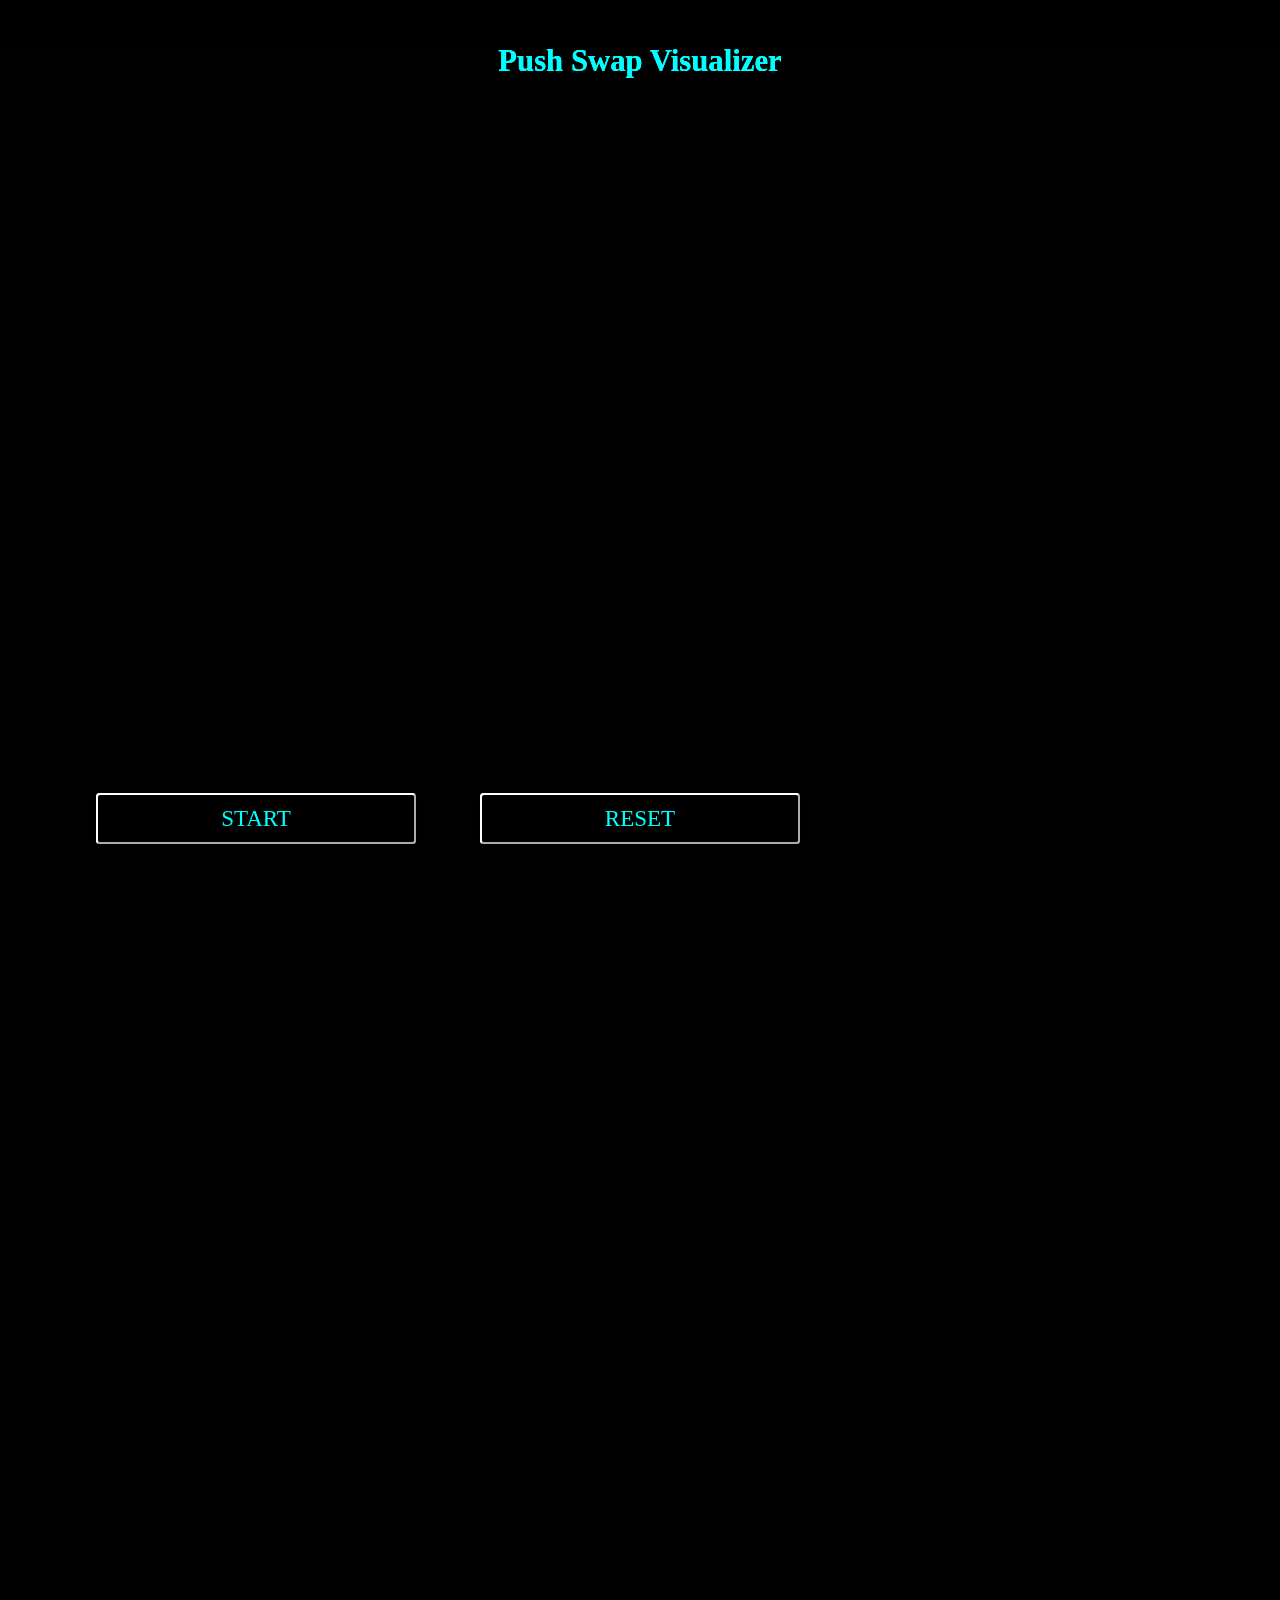
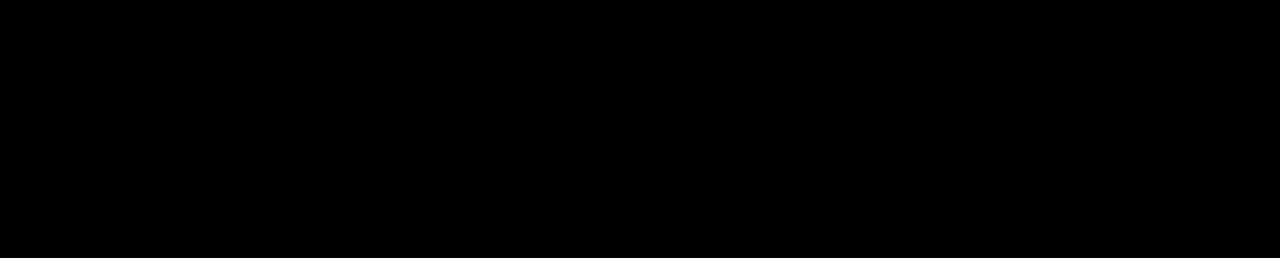
<file: visualizer/index.html>
<!DOCTYPE html>
<html>
    <head>
        <meta name="viewport" width=device-width, initial-scale=1.0, maximum-scale=1.0, user-scalable=0>
        <meta http-equiv="Content-Type" content="text/html; charset=utf-8">
        <link rel="stylesheet" type="text/css" href="styles.css">
        <script src="addons/p5.min.js"></script>
        <script src="visualizer.js"></script>
    </head>
    <body>
        <div id="title_div">
            <h1 id="title">Push Swap Visualizer</h1>
        </div>
        <div id="input_div">
            <integers></integers>
            <commands></commands>
        </div>
        <div id="menu_div">
            <button class="intro_button hvr-outline-in" type="button" onclick="window.location.href='/game'">START</button>
            <button class="intro_button hvr-outline-in" type="button" onclick="window.location.href='/game'">RESET</button>
        </div>
    </body>
</html>
<!DOCTYPE html>
<html>
    <head>
        <meta name="viewport" width=device-width, initial-scale=1.0, maximum-scale=1.0, user-scalable=0>
        <meta http-equiv="Content-Type" content="text/html; charset=utf-8">
        <link rel="stylesheet" type="text/css" href="styles.css">
        <script src="addons/p5.min.js"></script>
        <script src="visualizer.js"></script>
    </head>
    <body>
        <div id="title_div">
            <h1 id="title">Push Swap Visualizer</h1>
        </div>
        <div id="input_div">
            <p id="integers"></p>
Hello World
            <p id="commands"></p>
        </div>
        <div id="menu_div">
            <button class="intro_button hvr-outline-in" type="button" onclick="window.location.href='/game'">START</button>
            <button class="intro_button hvr-outline-in" type="button" onclick="window.location.href='/game'">RESET</button>
        </div>
    </body>
</html>
</file>
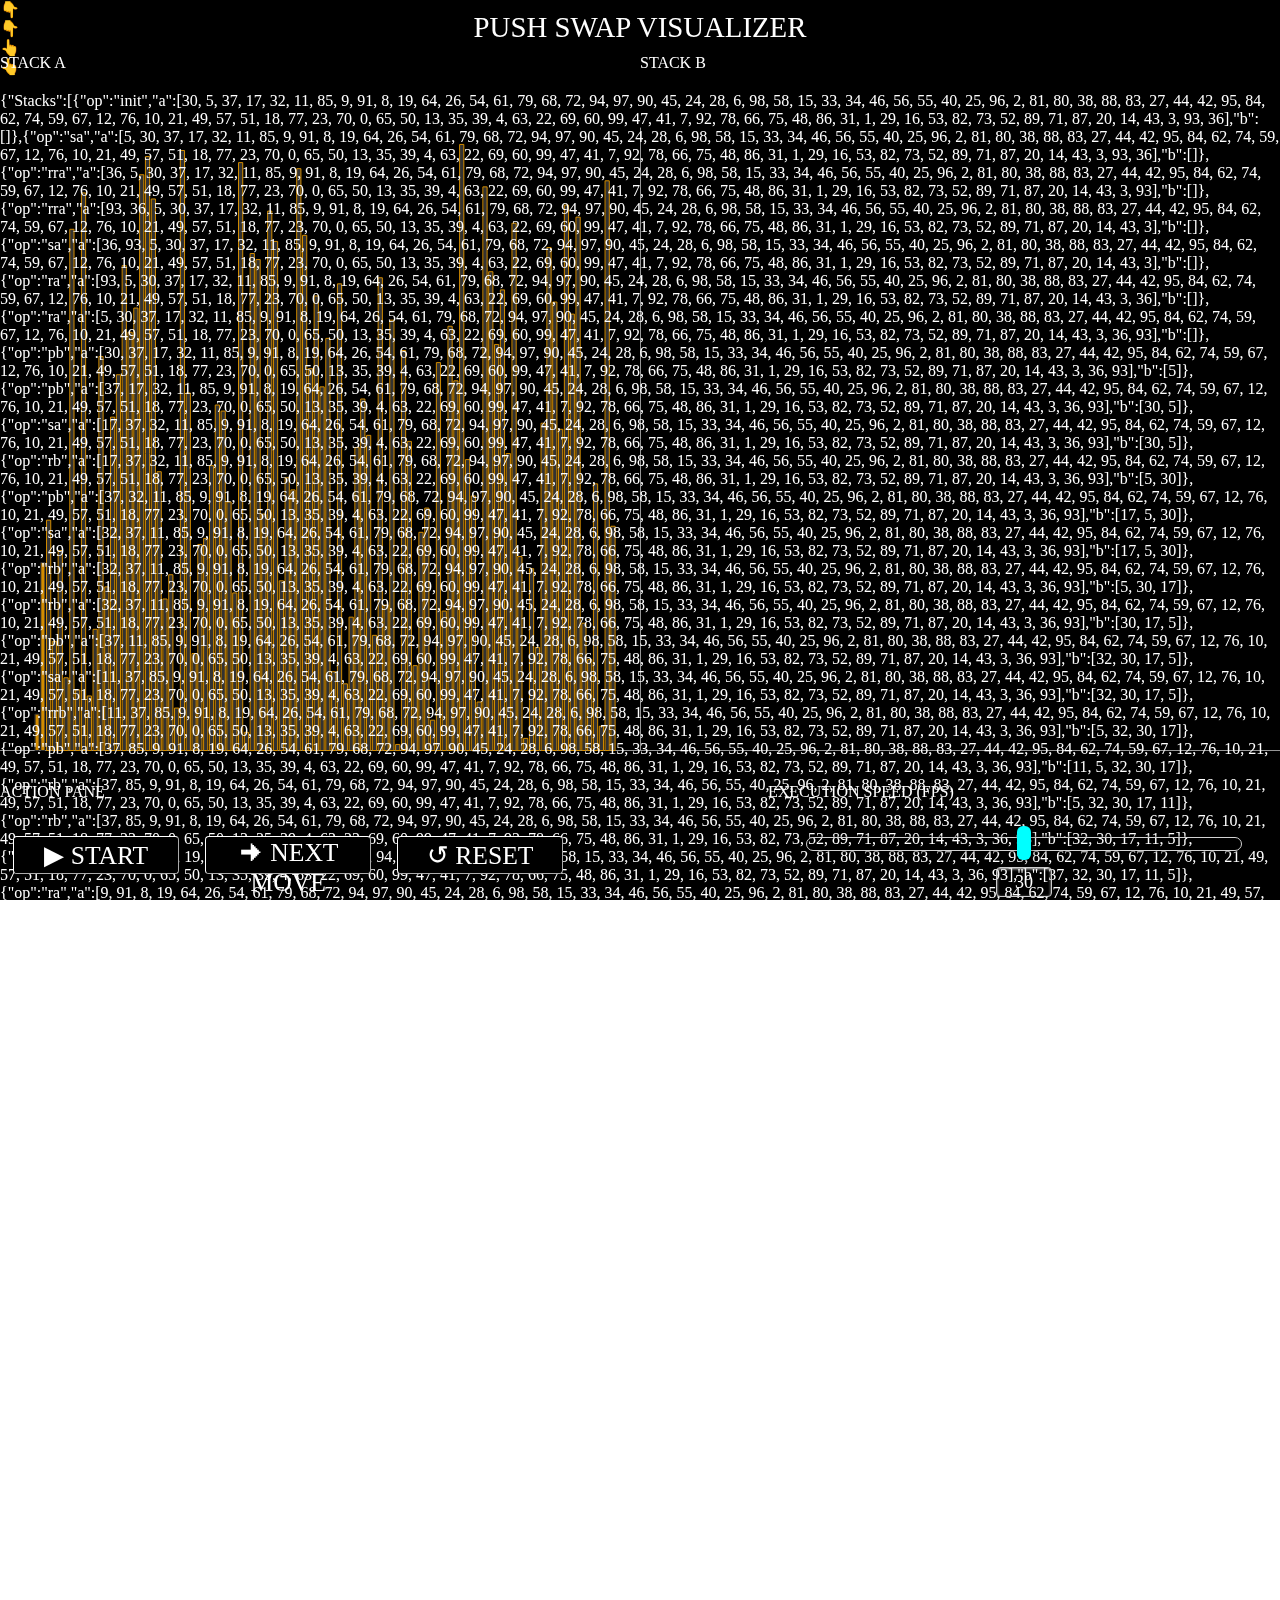
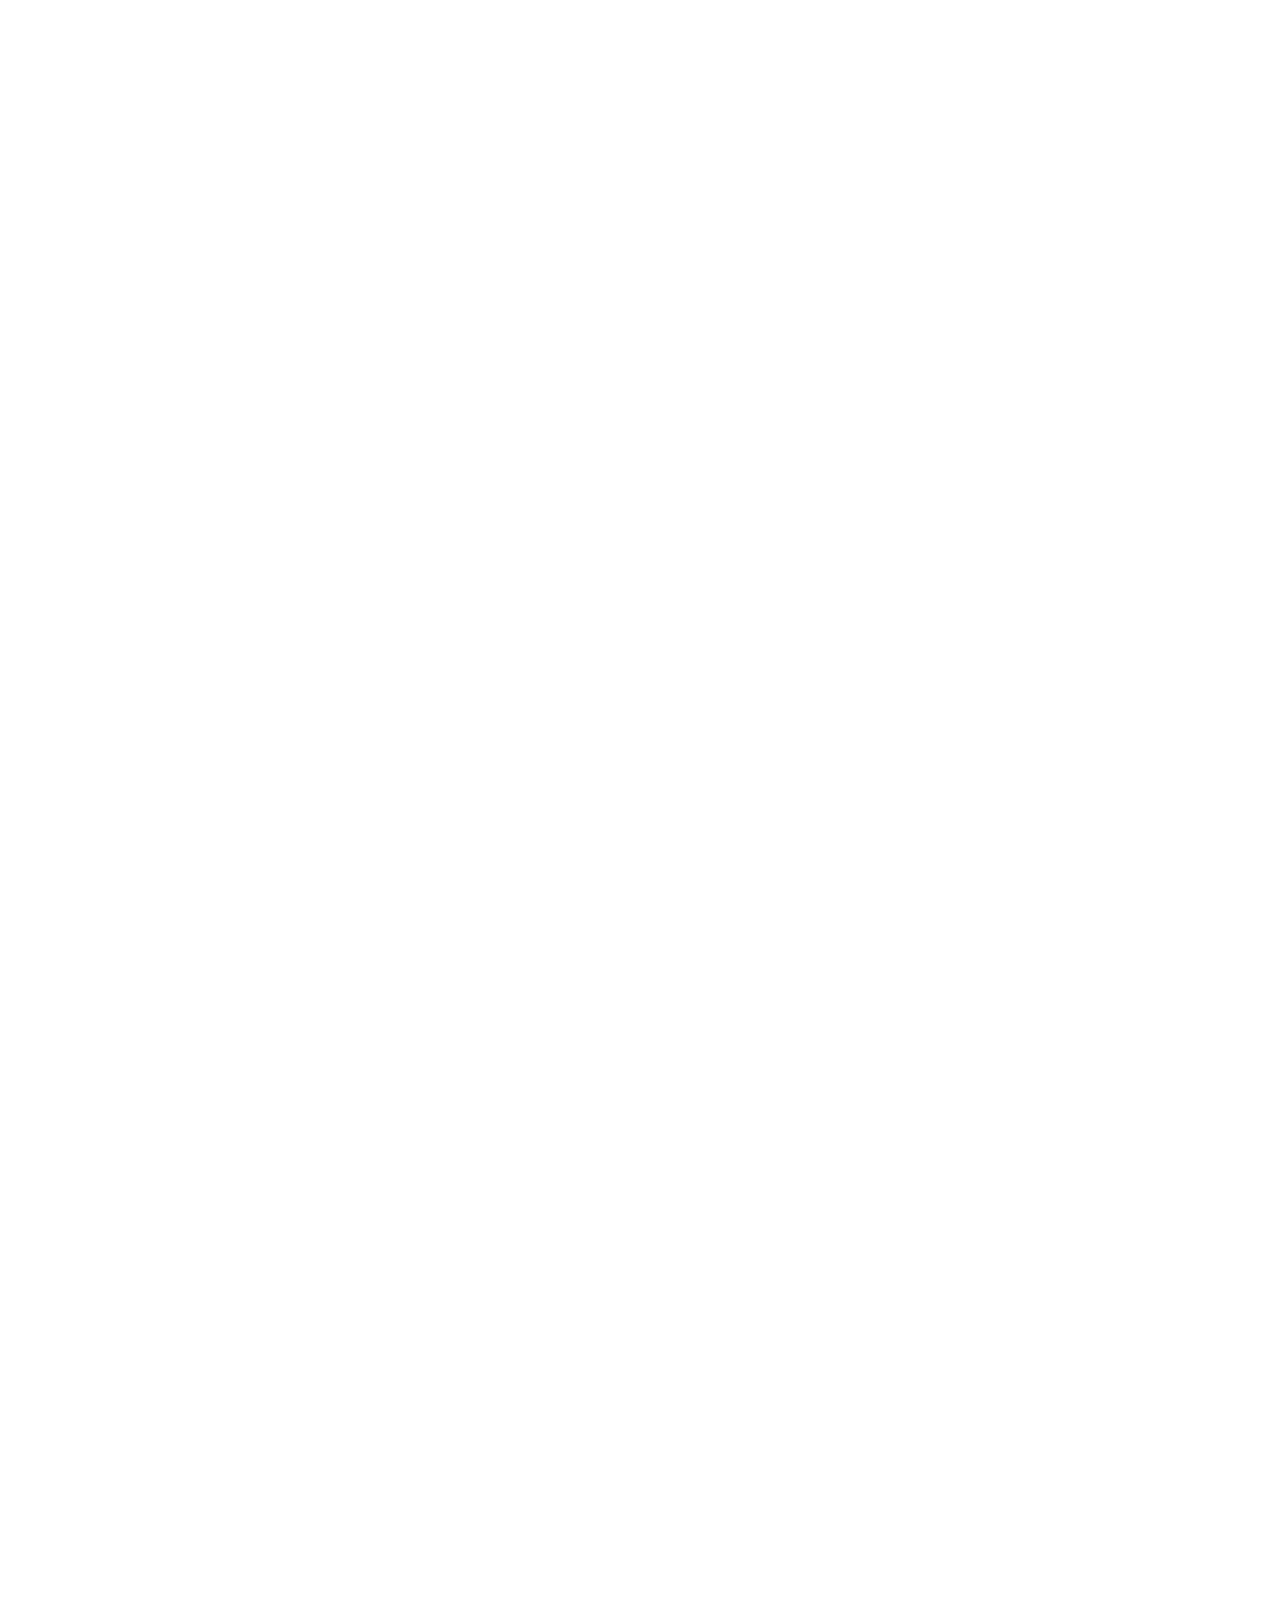
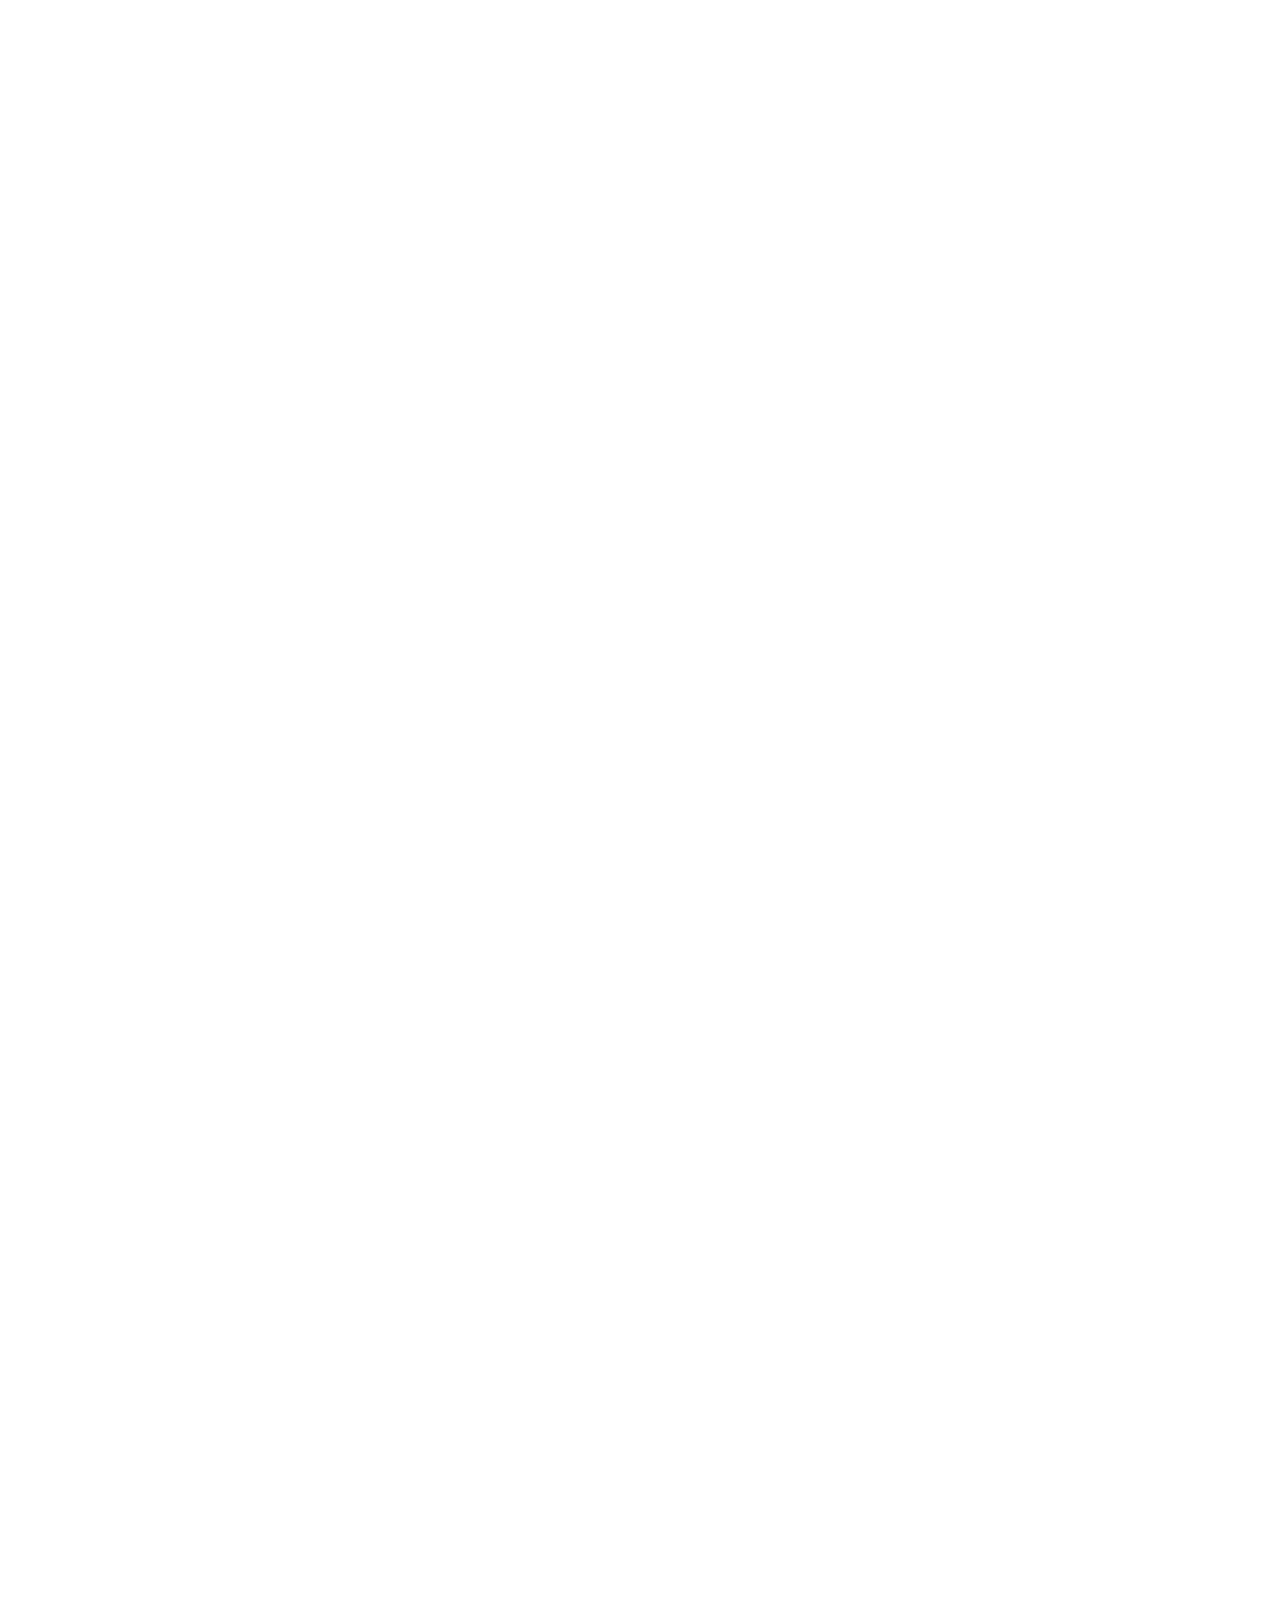
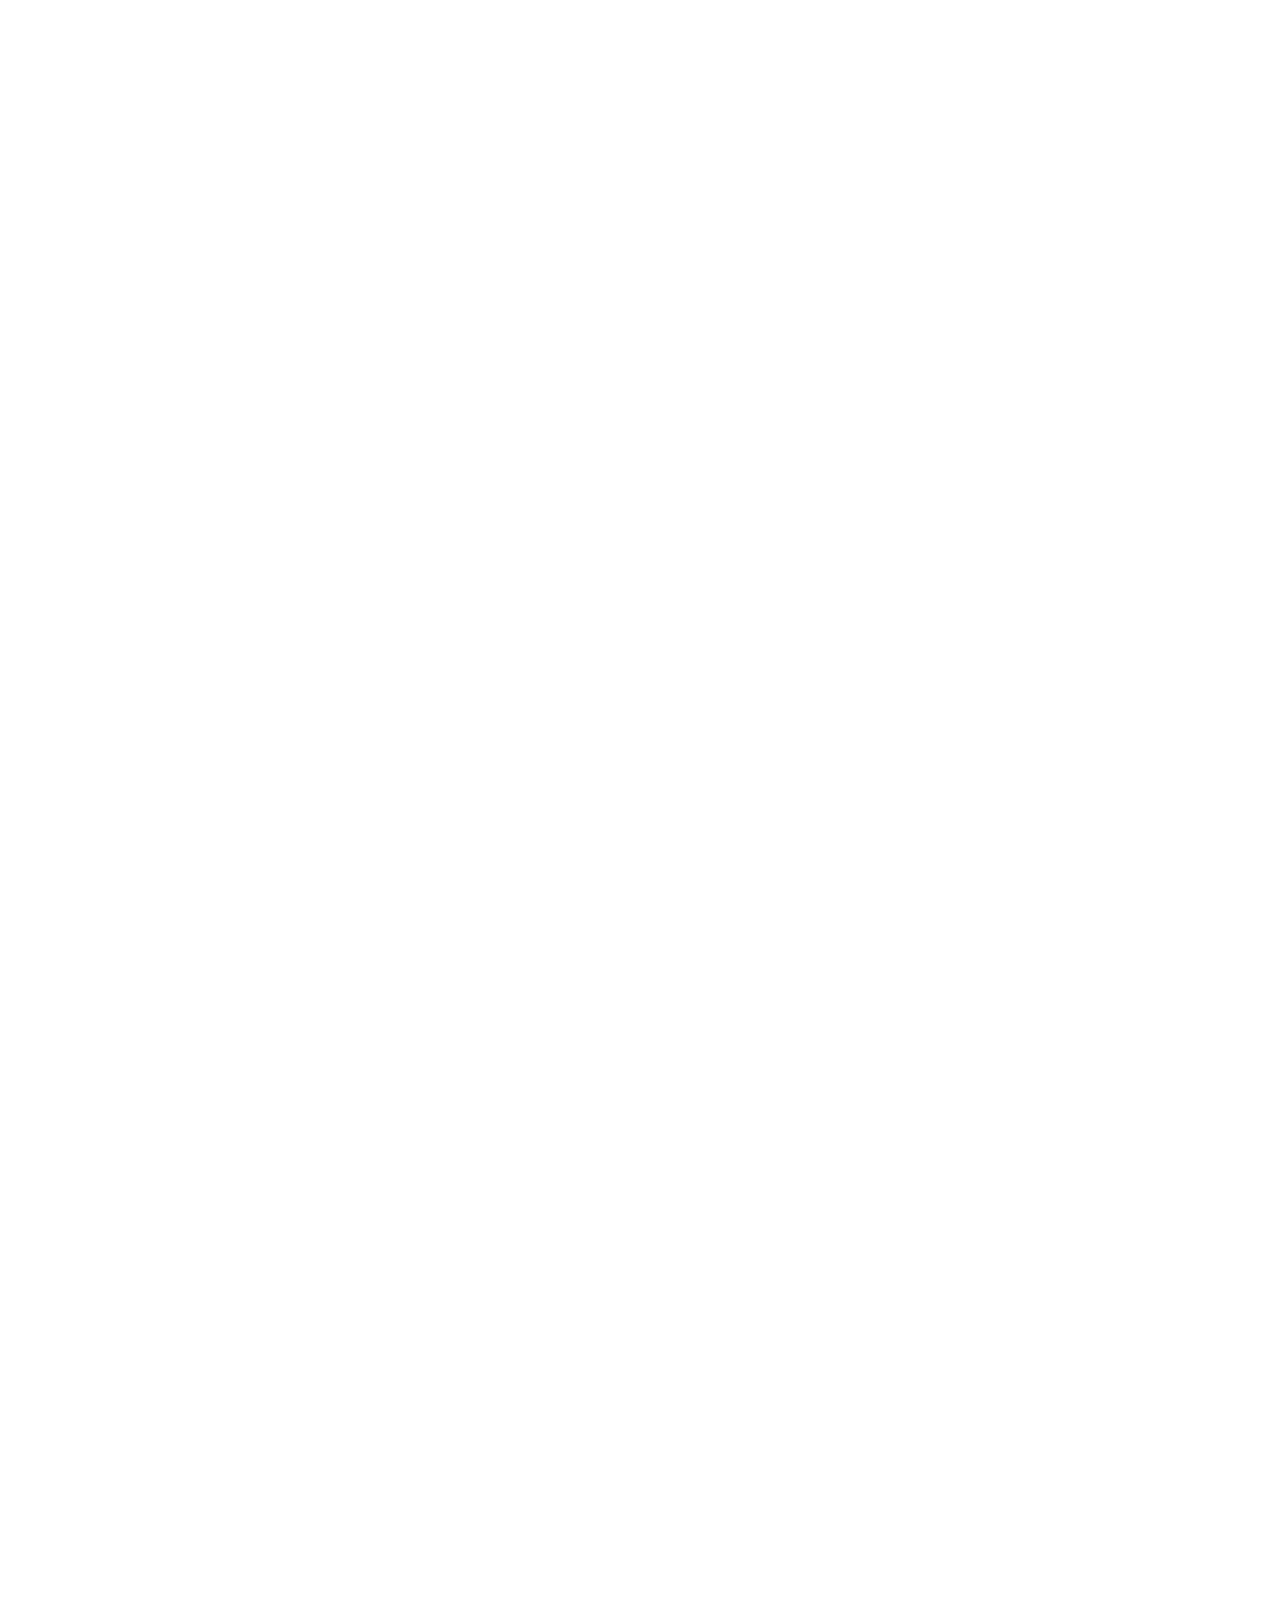
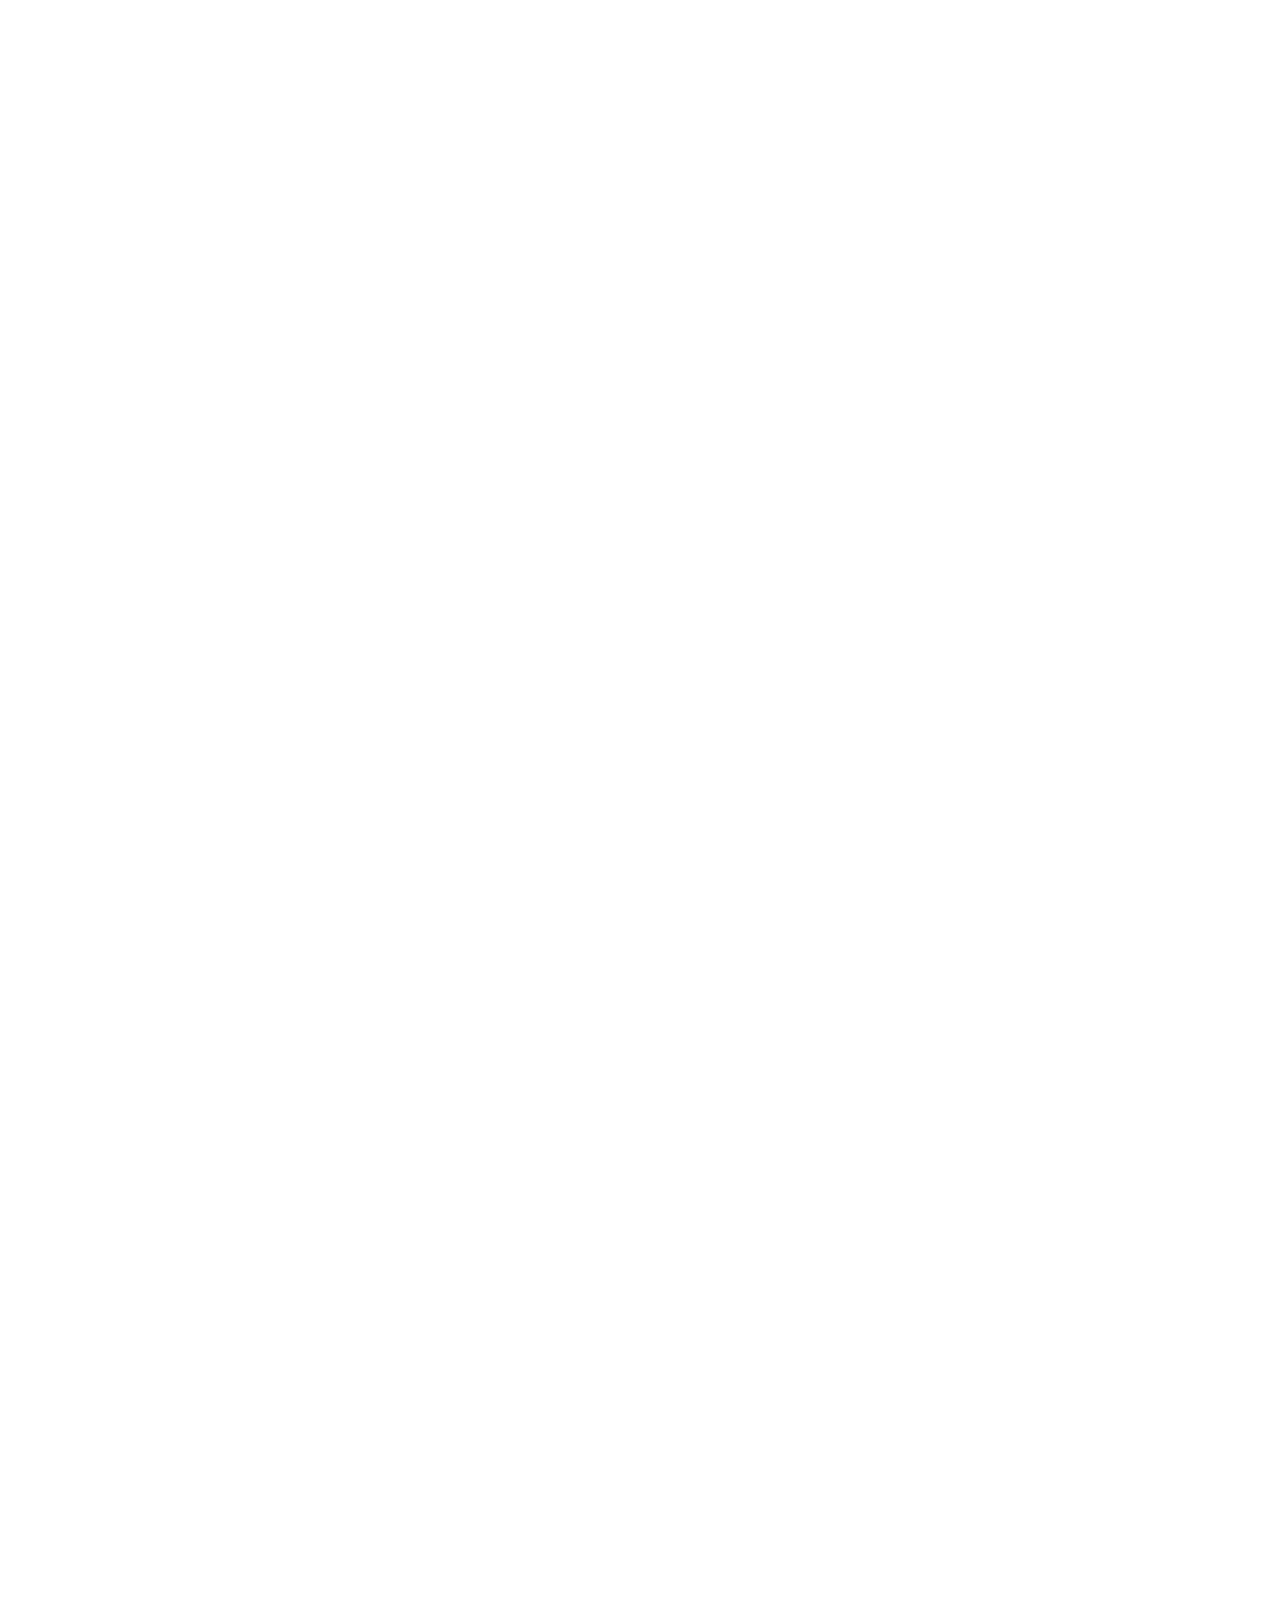
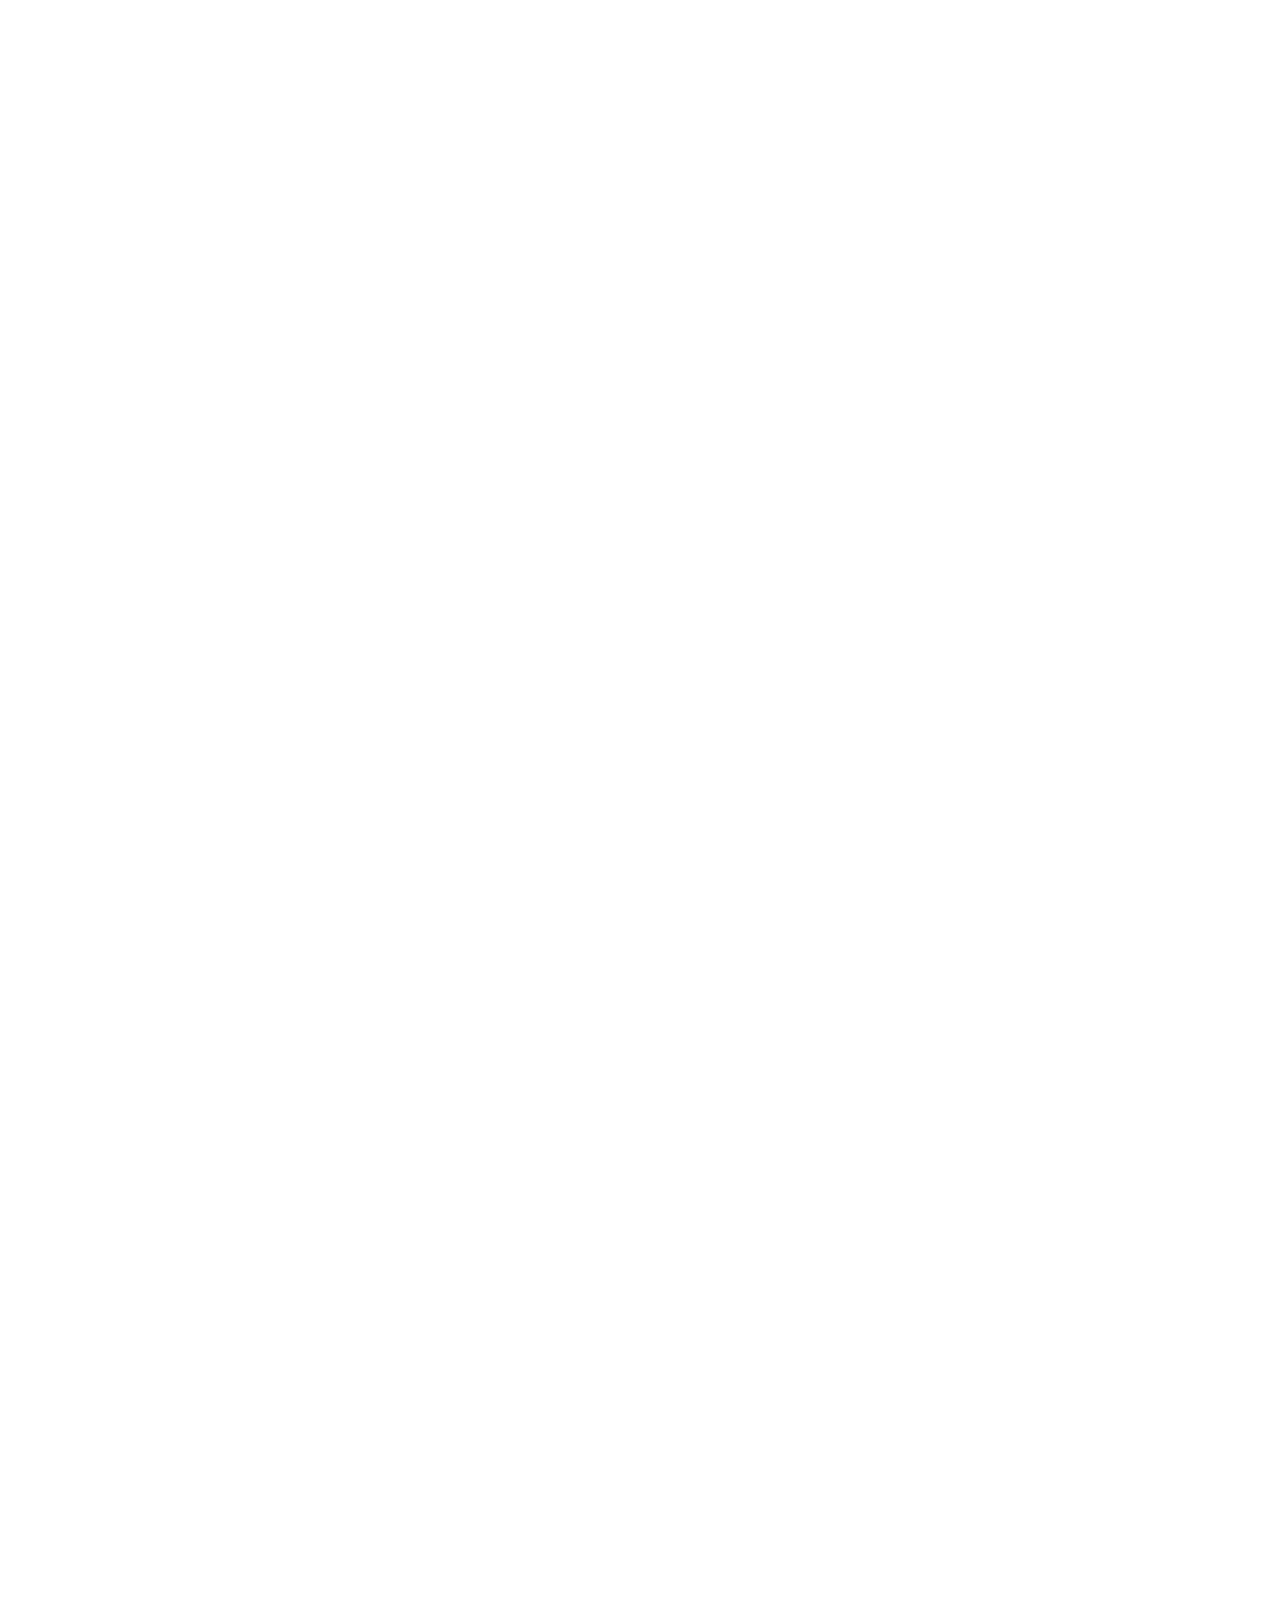
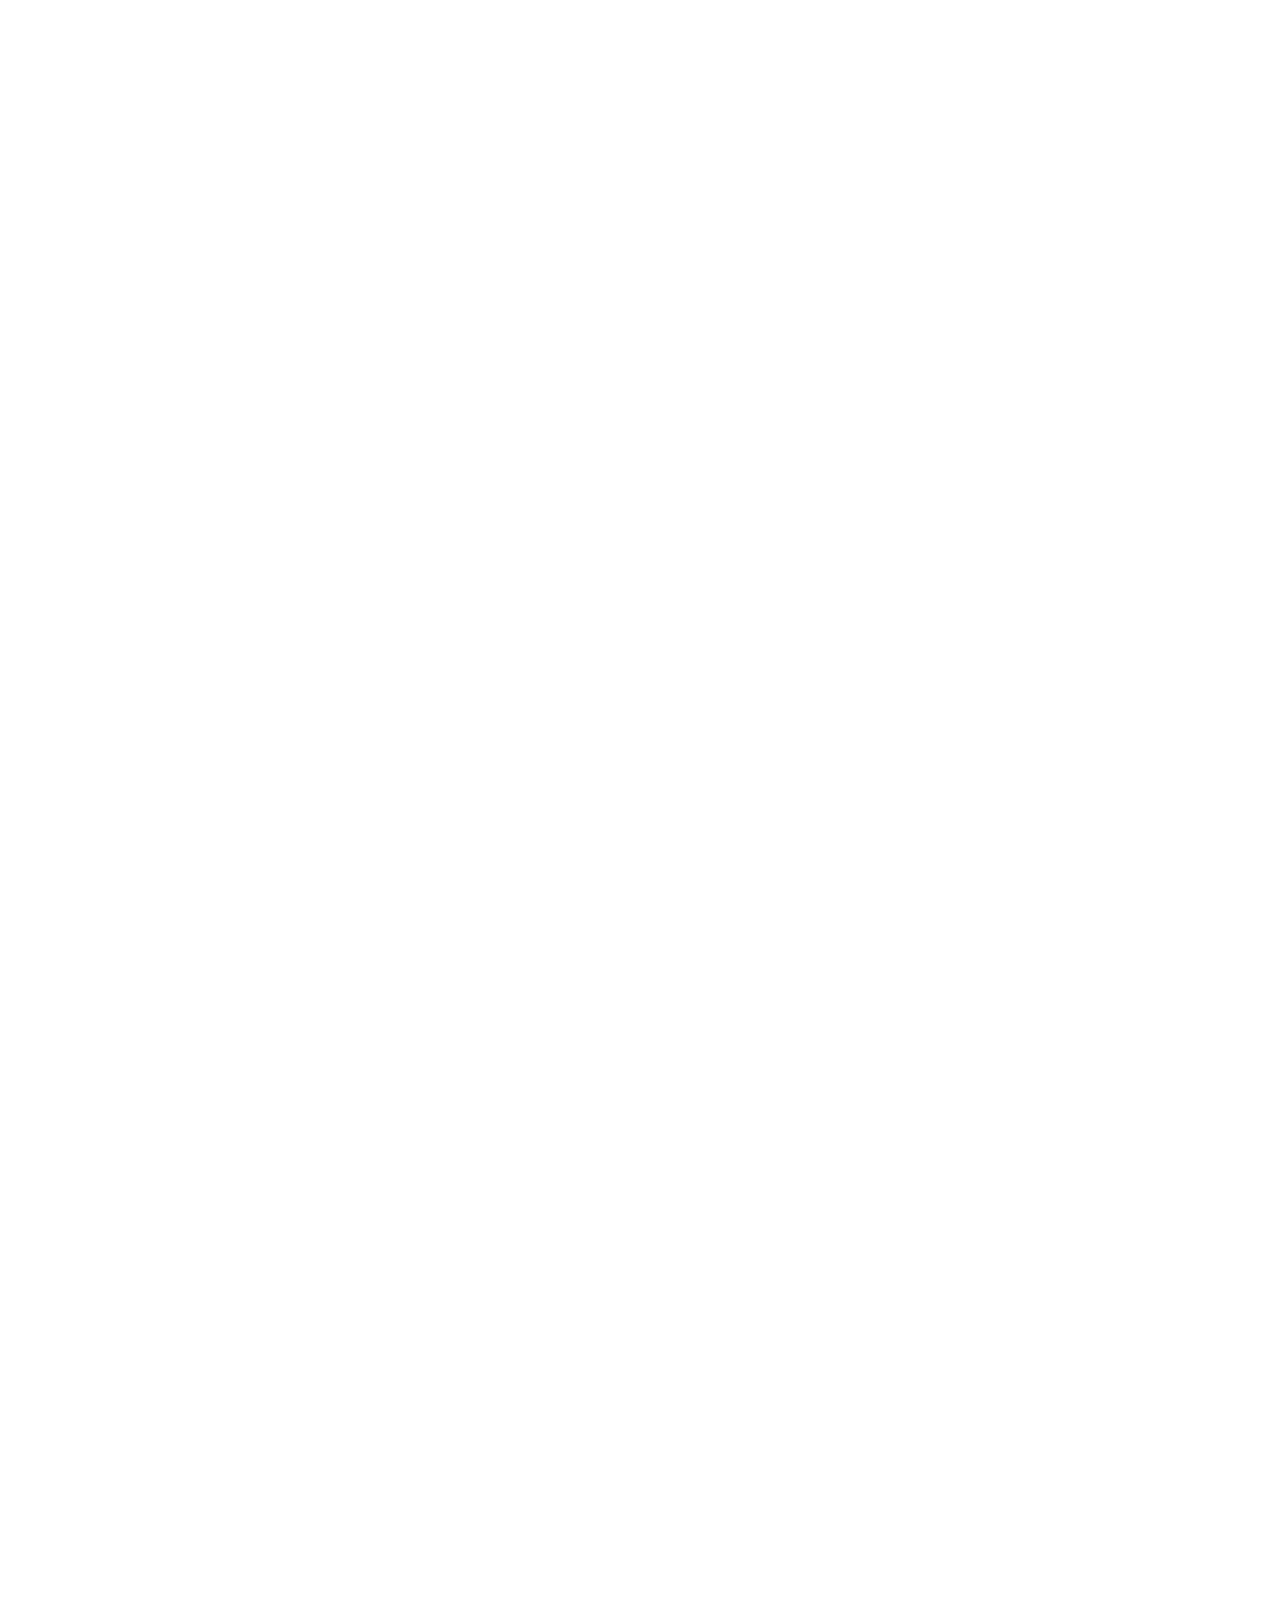
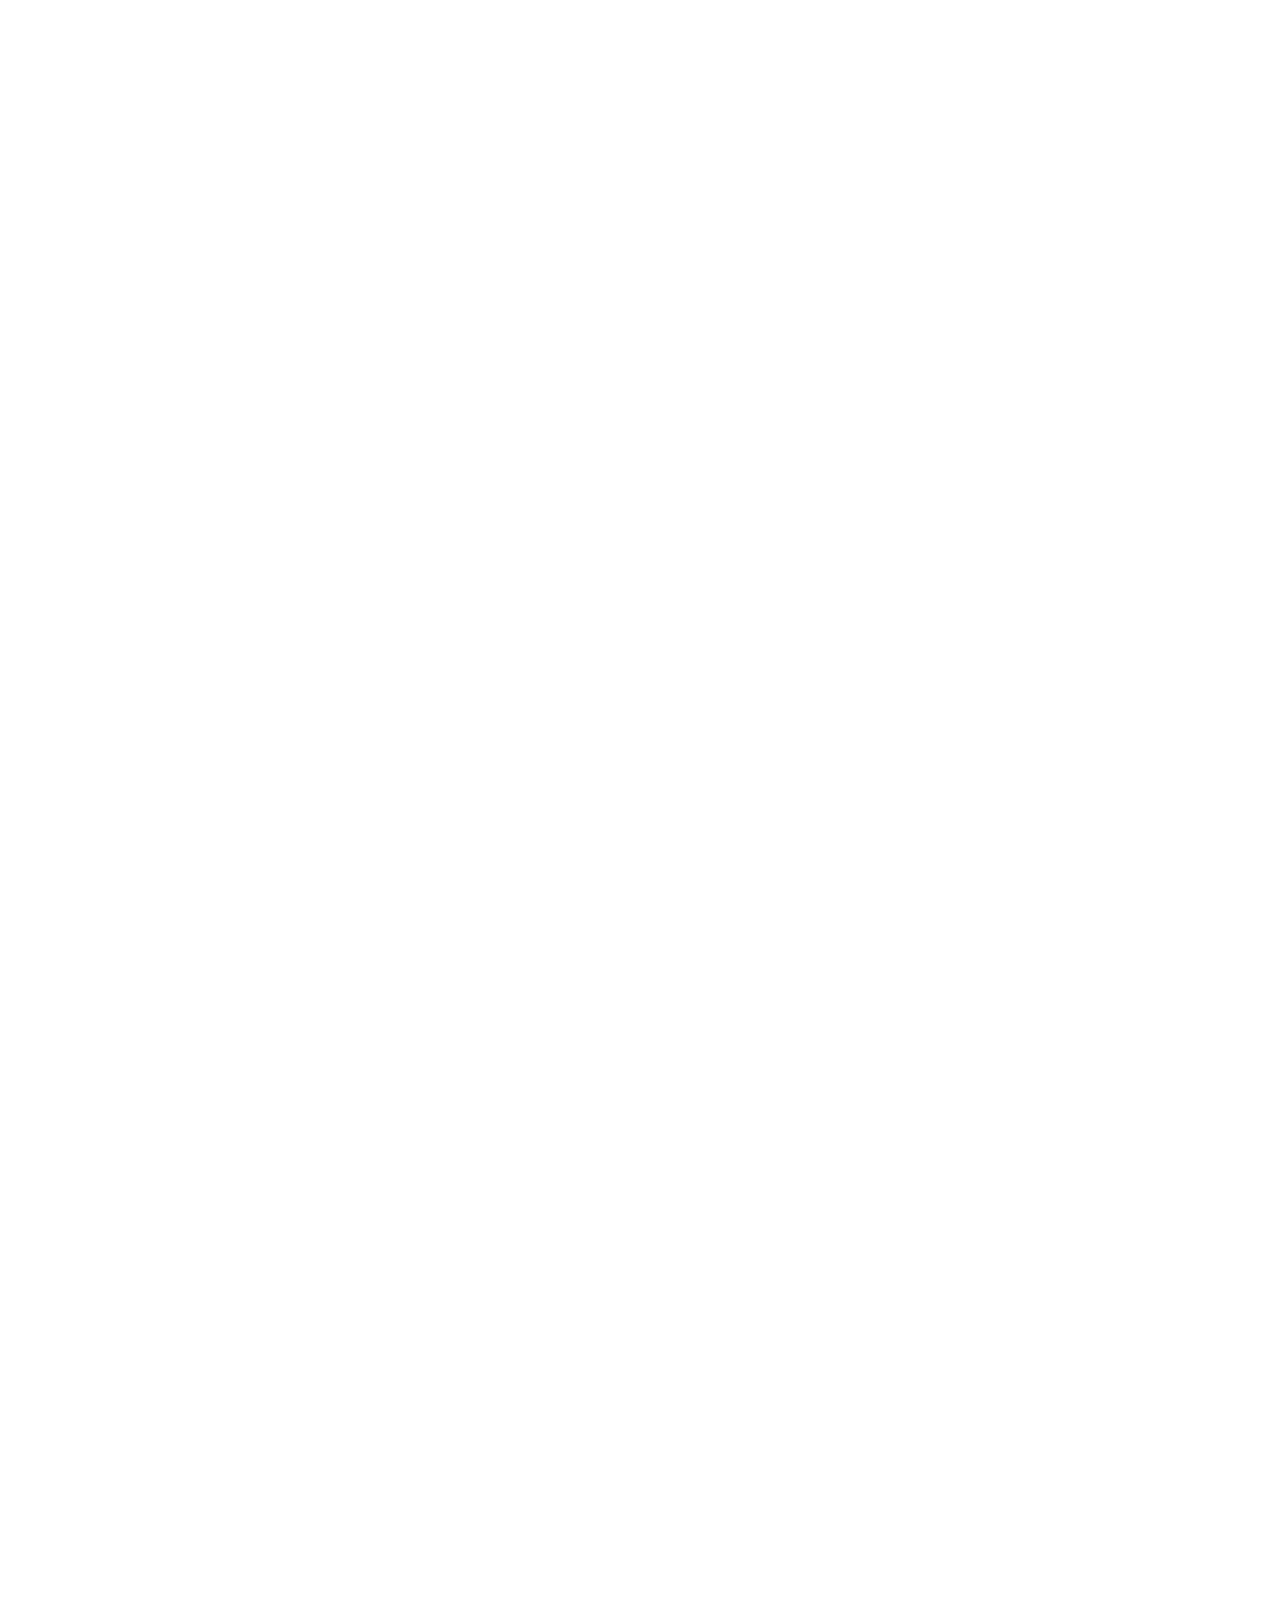
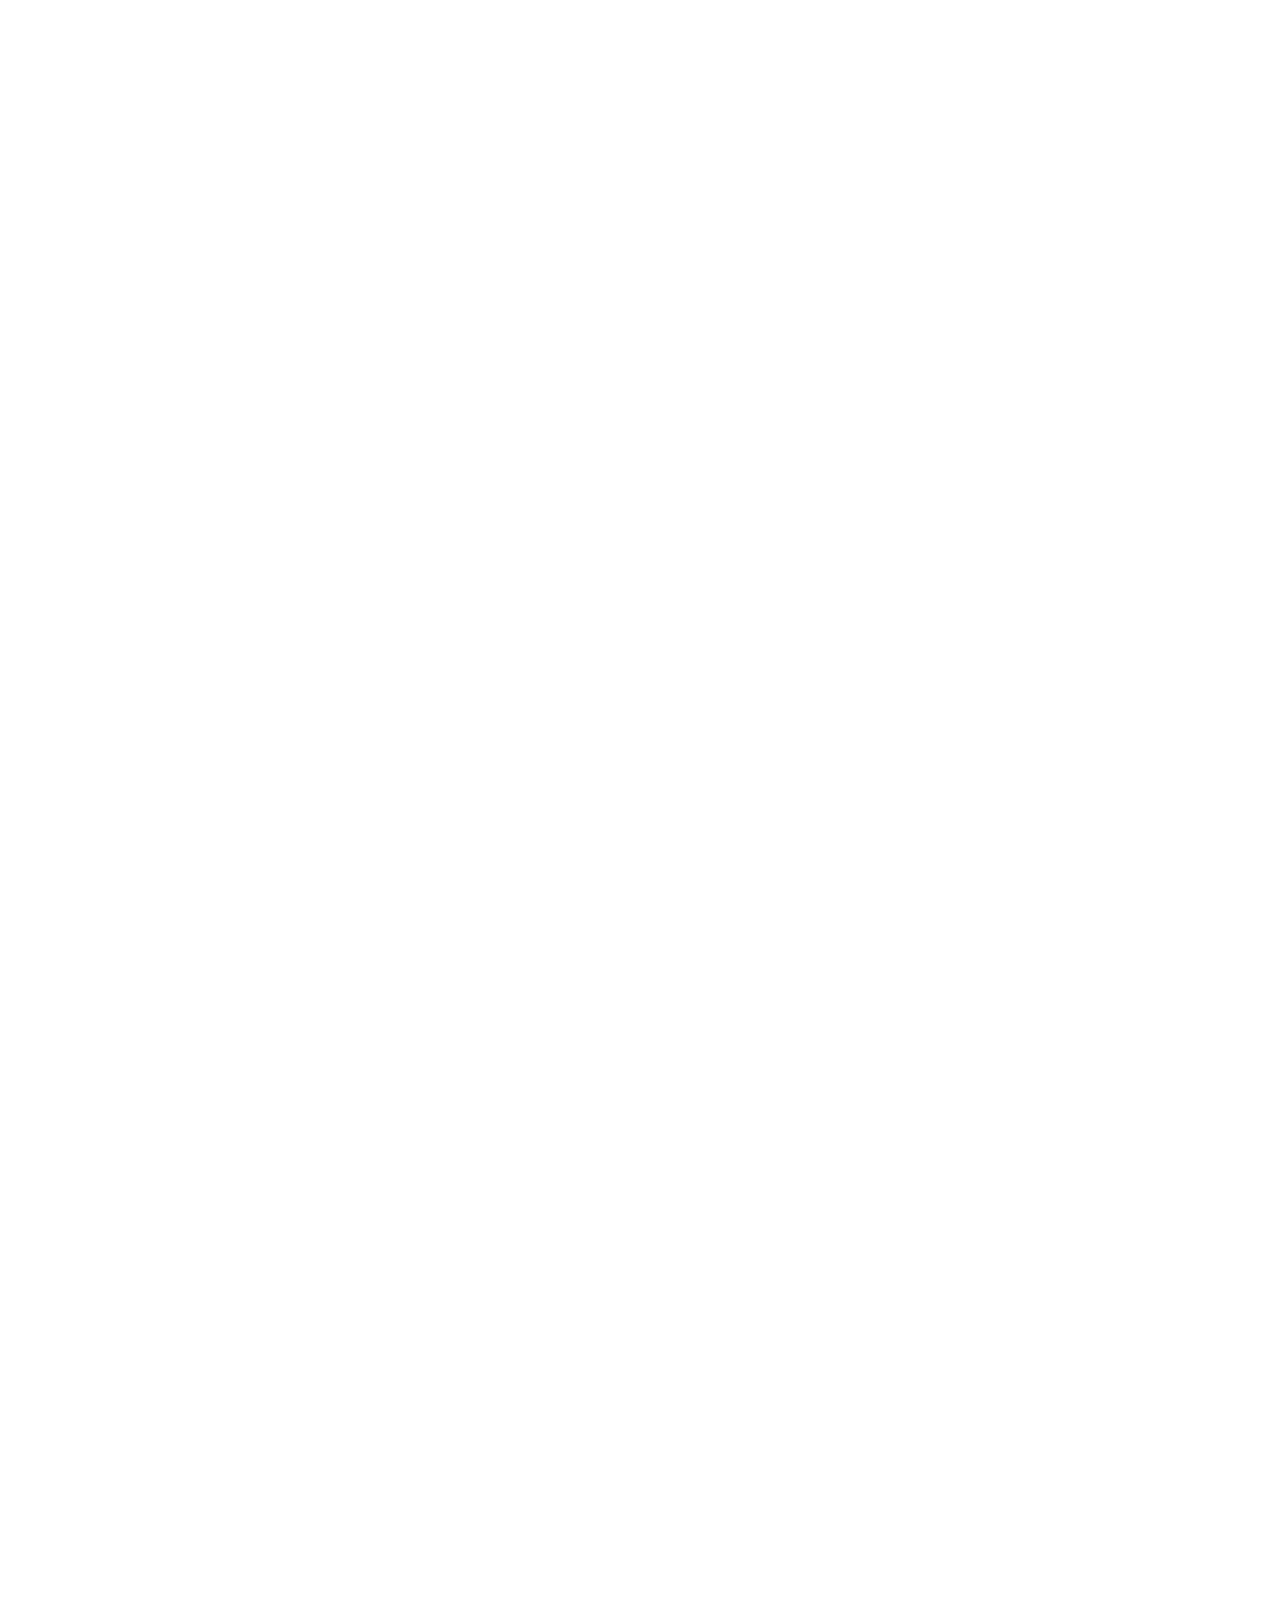
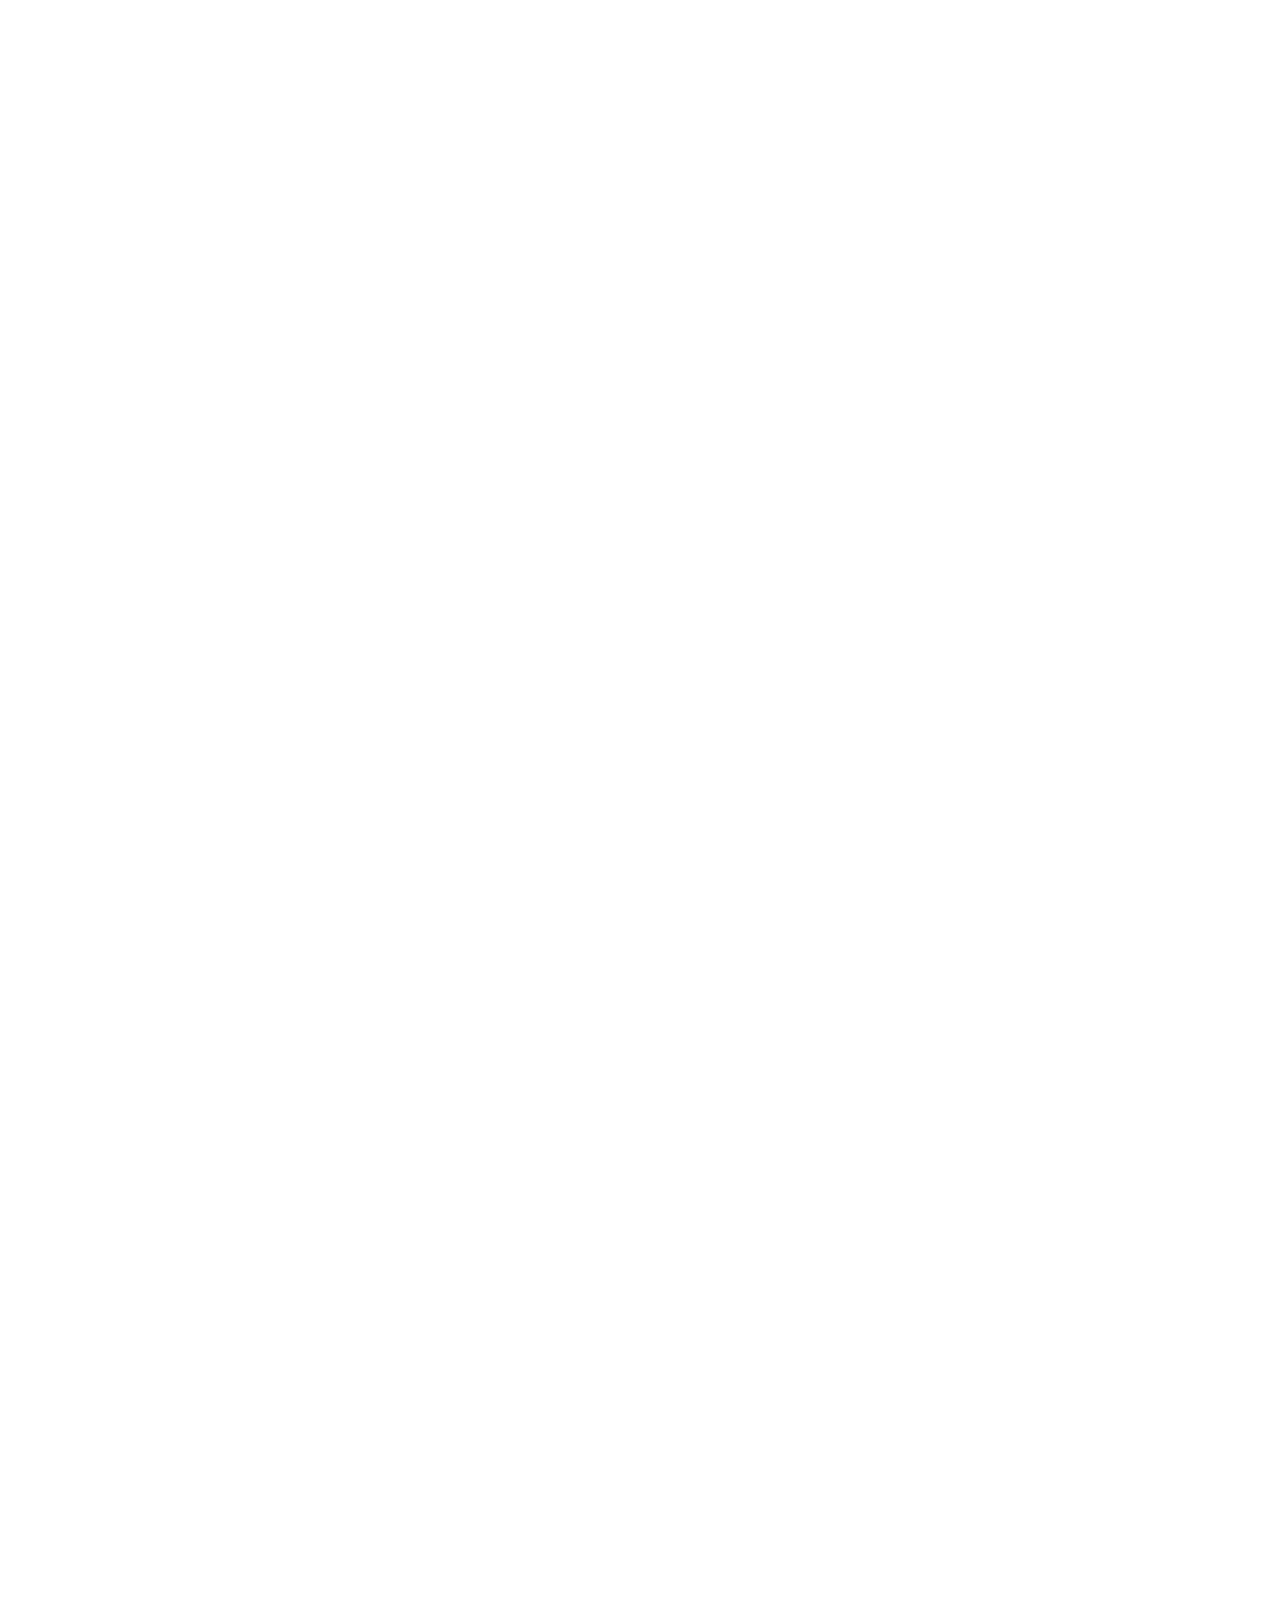
<file: _visualizer/html/index.html>
<!DOCTYPE html>
<html>
    <head>
        <meta name="viewport" width=device-width, initial-scale=1.0, maximum-scale=1.0, user-scalable=0>
        <meta http-equiv="Content-Type" content="text/html; charset=utf-8">
        <link rel="stylesheet" type="text/css" href="../css/styles.css">
        <link rel="stylesheet" type="text/css" href="../css/animate.css">
        <link rel="stylesheet" type="text/css" href="../css/slider.css">
        <link rel="stylesheet" type="text/css" href="../css/color_picker.css">
        <script src="../js/addons/p5.min.js"></script>
        <script src="../js/addons/p5.dom.min.js"></script>
        <script src="../js/addons/p5.sound.min.js"></script>
        <script src="../js/addons/iro.min.js"></script>
        <script src="../js/visualizer.js"></script>
    </head>
    <body>
        <div id="title"><div class="animated rubberBand">PUSH SWAP VISUALIZER</div></div>
        <div id="a_title">STACK A</div>
        <div id="b_title">STACK B</div>
        <div id="menu_div">
            <button id="bt1" class="intro_button hvr-outline-in" type="button" onclick="_switch()">▶ START</button>
            <button id="bt2" class="intro_button hvr-outline-in" type="button" onclick="_next()">🠊 NEXT MOVE</button>
            <button id="bt3" class="intro_button hvr-outline-in" type="button" onclick="_reset()">↺ RESET</button>
            <div id="speed_set">
                <div>
                    <input class="slider" type="range" id="speed_slider" min="0" max="60" value="30" step="2" oninput="speed_box.value = this.value">
                </div>
                <div>
                    <input class="box" type="text" id="speed_box" placeholder="Speed" value="30" oninput="speed_slider.value = this.value">
                </div>
            </div>
        </div>
        <div id="speed_title">EXECUTION SPEED (FPS)</div>
        <div id="menu_title">ACTION PANE</div>
        <div id="p1">👇</div><div id="p2">👇</div><div id="p3">👆</div><div id="p4">👆</div>
        <div id="commands_div">
            <p id="commands">
{"Stacks":[{"op":"init","a":[30, 5, 37, 17, 32, 11, 85, 9, 91, 8, 19, 64, 26, 54, 61, 79, 68, 72, 94, 97, 90, 45, 24, 28, 6, 98, 58, 15, 33, 34, 46, 56, 55, 40, 25, 96, 2, 81, 80, 38, 88, 83, 27, 44, 42, 95, 84, 62, 74, 59, 67, 12, 76, 10, 21, 49, 57, 51, 18, 77, 23, 70, 0, 65, 50, 13, 35, 39, 4, 63, 22, 69, 60, 99, 47, 41, 7, 92, 78, 66, 75, 48, 86, 31, 1, 29, 16, 53, 82, 73, 52, 89, 71, 87, 20, 14, 43, 3, 93, 36],"b":[]},{"op":"sa","a":[5, 30, 37, 17, 32, 11, 85, 9, 91, 8, 19, 64, 26, 54, 61, 79, 68, 72, 94, 97, 90, 45, 24, 28, 6, 98, 58, 15, 33, 34, 46, 56, 55, 40, 25, 96, 2, 81, 80, 38, 88, 83, 27, 44, 42, 95, 84, 62, 74, 59, 67, 12, 76, 10, 21, 49, 57, 51, 18, 77, 23, 70, 0, 65, 50, 13, 35, 39, 4, 63, 22, 69, 60, 99, 47, 41, 7, 92, 78, 66, 75, 48, 86, 31, 1, 29, 16, 53, 82, 73, 52, 89, 71, 87, 20, 14, 43, 3, 93, 36],"b":[]},{"op":"rra","a":[36, 5, 30, 37, 17, 32, 11, 85, 9, 91, 8, 19, 64, 26, 54, 61, 79, 68, 72, 94, 97, 90, 45, 24, 28, 6, 98, 58, 15, 33, 34, 46, 56, 55, 40, 25, 96, 2, 81, 80, 38, 88, 83, 27, 44, 42, 95, 84, 62, 74, 59, 67, 12, 76, 10, 21, 49, 57, 51, 18, 77, 23, 70, 0, 65, 50, 13, 35, 39, 4, 63, 22, 69, 60, 99, 47, 41, 7, 92, 78, 66, 75, 48, 86, 31, 1, 29, 16, 53, 82, 73, 52, 89, 71, 87, 20, 14, 43, 3, 93],"b":[]},{"op":"rra","a":[93, 36, 5, 30, 37, 17, 32, 11, 85, 9, 91, 8, 19, 64, 26, 54, 61, 79, 68, 72, 94, 97, 90, 45, 24, 28, 6, 98, 58, 15, 33, 34, 46, 56, 55, 40, 25, 96, 2, 81, 80, 38, 88, 83, 27, 44, 42, 95, 84, 62, 74, 59, 67, 12, 76, 10, 21, 49, 57, 51, 18, 77, 23, 70, 0, 65, 50, 13, 35, 39, 4, 63, 22, 69, 60, 99, 47, 41, 7, 92, 78, 66, 75, 48, 86, 31, 1, 29, 16, 53, 82, 73, 52, 89, 71, 87, 20, 14, 43, 3],"b":[]},{"op":"sa","a":[36, 93, 5, 30, 37, 17, 32, 11, 85, 9, 91, 8, 19, 64, 26, 54, 61, 79, 68, 72, 94, 97, 90, 45, 24, 28, 6, 98, 58, 15, 33, 34, 46, 56, 55, 40, 25, 96, 2, 81, 80, 38, 88, 83, 27, 44, 42, 95, 84, 62, 74, 59, 67, 12, 76, 10, 21, 49, 57, 51, 18, 77, 23, 70, 0, 65, 50, 13, 35, 39, 4, 63, 22, 69, 60, 99, 47, 41, 7, 92, 78, 66, 75, 48, 86, 31, 1, 29, 16, 53, 82, 73, 52, 89, 71, 87, 20, 14, 43, 3],"b":[]},{"op":"ra","a":[93, 5, 30, 37, 17, 32, 11, 85, 9, 91, 8, 19, 64, 26, 54, 61, 79, 68, 72, 94, 97, 90, 45, 24, 28, 6, 98, 58, 15, 33, 34, 46, 56, 55, 40, 25, 96, 2, 81, 80, 38, 88, 83, 27, 44, 42, 95, 84, 62, 74, 59, 67, 12, 76, 10, 21, 49, 57, 51, 18, 77, 23, 70, 0, 65, 50, 13, 35, 39, 4, 63, 22, 69, 60, 99, 47, 41, 7, 92, 78, 66, 75, 48, 86, 31, 1, 29, 16, 53, 82, 73, 52, 89, 71, 87, 20, 14, 43, 3, 36],"b":[]},{"op":"ra","a":[5, 30, 37, 17, 32, 11, 85, 9, 91, 8, 19, 64, 26, 54, 61, 79, 68, 72, 94, 97, 90, 45, 24, 28, 6, 98, 58, 15, 33, 34, 46, 56, 55, 40, 25, 96, 2, 81, 80, 38, 88, 83, 27, 44, 42, 95, 84, 62, 74, 59, 67, 12, 76, 10, 21, 49, 57, 51, 18, 77, 23, 70, 0, 65, 50, 13, 35, 39, 4, 63, 22, 69, 60, 99, 47, 41, 7, 92, 78, 66, 75, 48, 86, 31, 1, 29, 16, 53, 82, 73, 52, 89, 71, 87, 20, 14, 43, 3, 36, 93],"b":[]},{"op":"pb","a":[30, 37, 17, 32, 11, 85, 9, 91, 8, 19, 64, 26, 54, 61, 79, 68, 72, 94, 97, 90, 45, 24, 28, 6, 98, 58, 15, 33, 34, 46, 56, 55, 40, 25, 96, 2, 81, 80, 38, 88, 83, 27, 44, 42, 95, 84, 62, 74, 59, 67, 12, 76, 10, 21, 49, 57, 51, 18, 77, 23, 70, 0, 65, 50, 13, 35, 39, 4, 63, 22, 69, 60, 99, 47, 41, 7, 92, 78, 66, 75, 48, 86, 31, 1, 29, 16, 53, 82, 73, 52, 89, 71, 87, 20, 14, 43, 3, 36, 93],"b":[5]},{"op":"pb","a":[37, 17, 32, 11, 85, 9, 91, 8, 19, 64, 26, 54, 61, 79, 68, 72, 94, 97, 90, 45, 24, 28, 6, 98, 58, 15, 33, 34, 46, 56, 55, 40, 25, 96, 2, 81, 80, 38, 88, 83, 27, 44, 42, 95, 84, 62, 74, 59, 67, 12, 76, 10, 21, 49, 57, 51, 18, 77, 23, 70, 0, 65, 50, 13, 35, 39, 4, 63, 22, 69, 60, 99, 47, 41, 7, 92, 78, 66, 75, 48, 86, 31, 1, 29, 16, 53, 82, 73, 52, 89, 71, 87, 20, 14, 43, 3, 36, 93],"b":[30, 5]},{"op":"sa","a":[17, 37, 32, 11, 85, 9, 91, 8, 19, 64, 26, 54, 61, 79, 68, 72, 94, 97, 90, 45, 24, 28, 6, 98, 58, 15, 33, 34, 46, 56, 55, 40, 25, 96, 2, 81, 80, 38, 88, 83, 27, 44, 42, 95, 84, 62, 74, 59, 67, 12, 76, 10, 21, 49, 57, 51, 18, 77, 23, 70, 0, 65, 50, 13, 35, 39, 4, 63, 22, 69, 60, 99, 47, 41, 7, 92, 78, 66, 75, 48, 86, 31, 1, 29, 16, 53, 82, 73, 52, 89, 71, 87, 20, 14, 43, 3, 36, 93],"b":[30, 5]},{"op":"rb","a":[17, 37, 32, 11, 85, 9, 91, 8, 19, 64, 26, 54, 61, 79, 68, 72, 94, 97, 90, 45, 24, 28, 6, 98, 58, 15, 33, 34, 46, 56, 55, 40, 25, 96, 2, 81, 80, 38, 88, 83, 27, 44, 42, 95, 84, 62, 74, 59, 67, 12, 76, 10, 21, 49, 57, 51, 18, 77, 23, 70, 0, 65, 50, 13, 35, 39, 4, 63, 22, 69, 60, 99, 47, 41, 7, 92, 78, 66, 75, 48, 86, 31, 1, 29, 16, 53, 82, 73, 52, 89, 71, 87, 20, 14, 43, 3, 36, 93],"b":[5, 30]},{"op":"pb","a":[37, 32, 11, 85, 9, 91, 8, 19, 64, 26, 54, 61, 79, 68, 72, 94, 97, 90, 45, 24, 28, 6, 98, 58, 15, 33, 34, 46, 56, 55, 40, 25, 96, 2, 81, 80, 38, 88, 83, 27, 44, 42, 95, 84, 62, 74, 59, 67, 12, 76, 10, 21, 49, 57, 51, 18, 77, 23, 70, 0, 65, 50, 13, 35, 39, 4, 63, 22, 69, 60, 99, 47, 41, 7, 92, 78, 66, 75, 48, 86, 31, 1, 29, 16, 53, 82, 73, 52, 89, 71, 87, 20, 14, 43, 3, 36, 93],"b":[17, 5, 30]},{"op":"sa","a":[32, 37, 11, 85, 9, 91, 8, 19, 64, 26, 54, 61, 79, 68, 72, 94, 97, 90, 45, 24, 28, 6, 98, 58, 15, 33, 34, 46, 56, 55, 40, 25, 96, 2, 81, 80, 38, 88, 83, 27, 44, 42, 95, 84, 62, 74, 59, 67, 12, 76, 10, 21, 49, 57, 51, 18, 77, 23, 70, 0, 65, 50, 13, 35, 39, 4, 63, 22, 69, 60, 99, 47, 41, 7, 92, 78, 66, 75, 48, 86, 31, 1, 29, 16, 53, 82, 73, 52, 89, 71, 87, 20, 14, 43, 3, 36, 93],"b":[17, 5, 30]},{"op":"rb","a":[32, 37, 11, 85, 9, 91, 8, 19, 64, 26, 54, 61, 79, 68, 72, 94, 97, 90, 45, 24, 28, 6, 98, 58, 15, 33, 34, 46, 56, 55, 40, 25, 96, 2, 81, 80, 38, 88, 83, 27, 44, 42, 95, 84, 62, 74, 59, 67, 12, 76, 10, 21, 49, 57, 51, 18, 77, 23, 70, 0, 65, 50, 13, 35, 39, 4, 63, 22, 69, 60, 99, 47, 41, 7, 92, 78, 66, 75, 48, 86, 31, 1, 29, 16, 53, 82, 73, 52, 89, 71, 87, 20, 14, 43, 3, 36, 93],"b":[5, 30, 17]},{"op":"rb","a":[32, 37, 11, 85, 9, 91, 8, 19, 64, 26, 54, 61, 79, 68, 72, 94, 97, 90, 45, 24, 28, 6, 98, 58, 15, 33, 34, 46, 56, 55, 40, 25, 96, 2, 81, 80, 38, 88, 83, 27, 44, 42, 95, 84, 62, 74, 59, 67, 12, 76, 10, 21, 49, 57, 51, 18, 77, 23, 70, 0, 65, 50, 13, 35, 39, 4, 63, 22, 69, 60, 99, 47, 41, 7, 92, 78, 66, 75, 48, 86, 31, 1, 29, 16, 53, 82, 73, 52, 89, 71, 87, 20, 14, 43, 3, 36, 93],"b":[30, 17, 5]},{"op":"pb","a":[37, 11, 85, 9, 91, 8, 19, 64, 26, 54, 61, 79, 68, 72, 94, 97, 90, 45, 24, 28, 6, 98, 58, 15, 33, 34, 46, 56, 55, 40, 25, 96, 2, 81, 80, 38, 88, 83, 27, 44, 42, 95, 84, 62, 74, 59, 67, 12, 76, 10, 21, 49, 57, 51, 18, 77, 23, 70, 0, 65, 50, 13, 35, 39, 4, 63, 22, 69, 60, 99, 47, 41, 7, 92, 78, 66, 75, 48, 86, 31, 1, 29, 16, 53, 82, 73, 52, 89, 71, 87, 20, 14, 43, 3, 36, 93],"b":[32, 30, 17, 5]},{"op":"sa","a":[11, 37, 85, 9, 91, 8, 19, 64, 26, 54, 61, 79, 68, 72, 94, 97, 90, 45, 24, 28, 6, 98, 58, 15, 33, 34, 46, 56, 55, 40, 25, 96, 2, 81, 80, 38, 88, 83, 27, 44, 42, 95, 84, 62, 74, 59, 67, 12, 76, 10, 21, 49, 57, 51, 18, 77, 23, 70, 0, 65, 50, 13, 35, 39, 4, 63, 22, 69, 60, 99, 47, 41, 7, 92, 78, 66, 75, 48, 86, 31, 1, 29, 16, 53, 82, 73, 52, 89, 71, 87, 20, 14, 43, 3, 36, 93],"b":[32, 30, 17, 5]},{"op":"rrb","a":[11, 37, 85, 9, 91, 8, 19, 64, 26, 54, 61, 79, 68, 72, 94, 97, 90, 45, 24, 28, 6, 98, 58, 15, 33, 34, 46, 56, 55, 40, 25, 96, 2, 81, 80, 38, 88, 83, 27, 44, 42, 95, 84, 62, 74, 59, 67, 12, 76, 10, 21, 49, 57, 51, 18, 77, 23, 70, 0, 65, 50, 13, 35, 39, 4, 63, 22, 69, 60, 99, 47, 41, 7, 92, 78, 66, 75, 48, 86, 31, 1, 29, 16, 53, 82, 73, 52, 89, 71, 87, 20, 14, 43, 3, 36, 93],"b":[5, 32, 30, 17]},{"op":"pb","a":[37, 85, 9, 91, 8, 19, 64, 26, 54, 61, 79, 68, 72, 94, 97, 90, 45, 24, 28, 6, 98, 58, 15, 33, 34, 46, 56, 55, 40, 25, 96, 2, 81, 80, 38, 88, 83, 27, 44, 42, 95, 84, 62, 74, 59, 67, 12, 76, 10, 21, 49, 57, 51, 18, 77, 23, 70, 0, 65, 50, 13, 35, 39, 4, 63, 22, 69, 60, 99, 47, 41, 7, 92, 78, 66, 75, 48, 86, 31, 1, 29, 16, 53, 82, 73, 52, 89, 71, 87, 20, 14, 43, 3, 36, 93],"b":[11, 5, 32, 30, 17]},{"op":"rb","a":[37, 85, 9, 91, 8, 19, 64, 26, 54, 61, 79, 68, 72, 94, 97, 90, 45, 24, 28, 6, 98, 58, 15, 33, 34, 46, 56, 55, 40, 25, 96, 2, 81, 80, 38, 88, 83, 27, 44, 42, 95, 84, 62, 74, 59, 67, 12, 76, 10, 21, 49, 57, 51, 18, 77, 23, 70, 0, 65, 50, 13, 35, 39, 4, 63, 22, 69, 60, 99, 47, 41, 7, 92, 78, 66, 75, 48, 86, 31, 1, 29, 16, 53, 82, 73, 52, 89, 71, 87, 20, 14, 43, 3, 36, 93],"b":[5, 32, 30, 17, 11]},{"op":"rb","a":[37, 85, 9, 91, 8, 19, 64, 26, 54, 61, 79, 68, 72, 94, 97, 90, 45, 24, 28, 6, 98, 58, 15, 33, 34, 46, 56, 55, 40, 25, 96, 2, 81, 80, 38, 88, 83, 27, 44, 42, 95, 84, 62, 74, 59, 67, 12, 76, 10, 21, 49, 57, 51, 18, 77, 23, 70, 0, 65, 50, 13, 35, 39, 4, 63, 22, 69, 60, 99, 47, 41, 7, 92, 78, 66, 75, 48, 86, 31, 1, 29, 16, 53, 82, 73, 52, 89, 71, 87, 20, 14, 43, 3, 36, 93],"b":[32, 30, 17, 11, 5]},{"op":"pb","a":[85, 9, 91, 8, 19, 64, 26, 54, 61, 79, 68, 72, 94, 97, 90, 45, 24, 28, 6, 98, 58, 15, 33, 34, 46, 56, 55, 40, 25, 96, 2, 81, 80, 38, 88, 83, 27, 44, 42, 95, 84, 62, 74, 59, 67, 12, 76, 10, 21, 49, 57, 51, 18, 77, 23, 70, 0, 65, 50, 13, 35, 39, 4, 63, 22, 69, 60, 99, 47, 41, 7, 92, 78, 66, 75, 48, 86, 31, 1, 29, 16, 53, 82, 73, 52, 89, 71, 87, 20, 14, 43, 3, 36, 93],"b":[37, 32, 30, 17, 11, 5]},{"op":"ra","a":[9, 91, 8, 19, 64, 26, 54, 61, 79, 68, 72, 94, 97, 90, 45, 24, 28, 6, 98, 58, 15, 33, 34, 46, 56, 55, 40, 25, 96, 2, 81, 80, 38, 88, 83, 27, 44, 42, 95, 84, 62, 74, 59, 67, 12, 76, 10, 21, 49, 57, 51, 18, 77, 23, 70, 0, 65, 50, 13, 35, 39, 4, 63, 22, 69, 60, 99, 47, 41, 7, 92, 78, 66, 75, 48, 86, 31, 1, 29, 16, 53, 82, 73, 52, 89, 71, 87, 20, 14, 43, 3, 36, 93, 85],"b":[37, 32, 30, 17, 11, 5]},{"op":"rrb","a":[9, 91, 8, 19, 64, 26, 54, 61, 79, 68, 72, 94, 97, 90, 45, 24, 28, 6, 98, 58, 15, 33, 34, 46, 56, 55, 40, 25, 96, 2, 81, 80, 38, 88, 83, 27, 44, 42, 95, 84, 62, 74, 59, 67, 12, 76, 10, 21, 49, 57, 51, 18, 77, 23, 70, 0, 65, 50, 13, 35, 39, 4, 63, 22, 69, 60, 99, 47, 41, 7, 92, 78, 66, 75, 48, 86, 31, 1, 29, 16, 53, 82, 73, 52, 89, 71, 87, 20, 14, 43, 3, 36, 93, 85],"b":[5, 37, 32, 30, 17, 11]},{"op":"pb","a":[91, 8, 19, 64, 26, 54, 61, 79, 68, 72, 94, 97, 90, 45, 24, 28, 6, 98, 58, 15, 33, 34, 46, 56, 55, 40, 25, 96, 2, 81, 80, 38, 88, 83, 27, 44, 42, 95, 84, 62, 74, 59, 67, 12, 76, 10, 21, 49, 57, 51, 18, 77, 23, 70, 0, 65, 50, 13, 35, 39, 4, 63, 22, 69, 60, 99, 47, 41, 7, 92, 78, 66, 75, 48, 86, 31, 1, 29, 16, 53, 82, 73, 52, 89, 71, 87, 20, 14, 43, 3, 36, 93, 85],"b":[9, 5, 37, 32, 30, 17, 11]},{"op":"ra","a":[8, 19, 64, 26, 54, 61, 79, 68, 72, 94, 97, 90, 45, 24, 28, 6, 98, 58, 15, 33, 34, 46, 56, 55, 40, 25, 96, 2, 81, 80, 38, 88, 83, 27, 44, 42, 95, 84, 62, 74, 59, 67, 12, 76, 10, 21, 49, 57, 51, 18, 77, 23, 70, 0, 65, 50, 13, 35, 39, 4, 63, 22, 69, 60, 99, 47, 41, 7, 92, 78, 66, 75, 48, 86, 31, 1, 29, 16, 53, 82, 73, 52, 89, 71, 87, 20, 14, 43, 3, 36, 93, 85, 91],"b":[9, 5, 37, 32, 30, 17, 11]},{"op":"rb","a":[8, 19, 64, 26, 54, 61, 79, 68, 72, 94, 97, 90, 45, 24, 28, 6, 98, 58, 15, 33, 34, 46, 56, 55, 40, 25, 96, 2, 81, 80, 38, 88, 83, 27, 44, 42, 95, 84, 62, 74, 59, 67, 12, 76, 10, 21, 49, 57, 51, 18, 77, 23, 70, 0, 65, 50, 13, 35, 39, 4, 63, 22, 69, 60, 99, 47, 41, 7, 92, 78, 66, 75, 48, 86, 31, 1, 29, 16, 53, 82, 73, 52, 89, 71, 87, 20, 14, 43, 3, 36, 93, 85, 91],"b":[5, 37, 32, 30, 17, 11, 9]},{"op":"pb","a":[19, 64, 26, 54, 61, 79, 68, 72, 94, 97, 90, 45, 24, 28, 6, 98, 58, 15, 33, 34, 46, 56, 55, 40, 25, 96, 2, 81, 80, 38, 88, 83, 27, 44, 42, 95, 84, 62, 74, 59, 67, 12, 76, 10, 21, 49, 57, 51, 18, 77, 23, 70, 0, 65, 50, 13, 35, 39, 4, 63, 22, 69, 60, 99, 47, 41, 7, 92, 78, 66, 75, 48, 86, 31, 1, 29, 16, 53, 82, 73, 52, 89, 71, 87, 20, 14, 43, 3, 36, 93, 85, 91],"b":[8, 5, 37, 32, 30, 17, 11, 9]},{"op":"rrb","a":[19, 64, 26, 54, 61, 79, 68, 72, 94, 97, 90, 45, 24, 28, 6, 98, 58, 15, 33, 34, 46, 56, 55, 40, 25, 96, 2, 81, 80, 38, 88, 83, 27, 44, 42, 95, 84, 62, 74, 59, 67, 12, 76, 10, 21, 49, 57, 51, 18, 77, 23, 70, 0, 65, 50, 13, 35, 39, 4, 63, 22, 69, 60, 99, 47, 41, 7, 92, 78, 66, 75, 48, 86, 31, 1, 29, 16, 53, 82, 73, 52, 89, 71, 87, 20, 14, 43, 3, 36, 93, 85, 91],"b":[9, 8, 5, 37, 32, 30, 17, 11]},{"op":"rrb","a":[19, 64, 26, 54, 61, 79, 68, 72, 94, 97, 90, 45, 24, 28, 6, 98, 58, 15, 33, 34, 46, 56, 55, 40, 25, 96, 2, 81, 80, 38, 88, 83, 27, 44, 42, 95, 84, 62, 74, 59, 67, 12, 76, 10, 21, 49, 57, 51, 18, 77, 23, 70, 0, 65, 50, 13, 35, 39, 4, 63, 22, 69, 60, 99, 47, 41, 7, 92, 78, 66, 75, 48, 86, 31, 1, 29, 16, 53, 82, 73, 52, 89, 71, 87, 20, 14, 43, 3, 36, 93, 85, 91],"b":[11, 9, 8, 5, 37, 32, 30, 17]},{"op":"rrb","a":[19, 64, 26, 54, 61, 79, 68, 72, 94, 97, 90, 45, 24, 28, 6, 98, 58, 15, 33, 34, 46, 56, 55, 40, 25, 96, 2, 81, 80, 38, 88, 83, 27, 44, 42, 95, 84, 62, 74, 59, 67, 12, 76, 10, 21, 49, 57, 51, 18, 77, 23, 70, 0, 65, 50, 13, 35, 39, 4, 63, 22, 69, 60, 99, 47, 41, 7, 92, 78, 66, 75, 48, 86, 31, 1, 29, 16, 53, 82, 73, 52, 89, 71, 87, 20, 14, 43, 3, 36, 93, 85, 91],"b":[17, 11, 9, 8, 5, 37, 32, 30]},{"op":"pb","a":[64, 26, 54, 61, 79, 68, 72, 94, 97, 90, 45, 24, 28, 6, 98, 58, 15, 33, 34, 46, 56, 55, 40, 25, 96, 2, 81, 80, 38, 88, 83, 27, 44, 42, 95, 84, 62, 74, 59, 67, 12, 76, 10, 21, 49, 57, 51, 18, 77, 23, 70, 0, 65, 50, 13, 35, 39, 4, 63, 22, 69, 60, 99, 47, 41, 7, 92, 78, 66, 75, 48, 86, 31, 1, 29, 16, 53, 82, 73, 52, 89, 71, 87, 20, 14, 43, 3, 36, 93, 85, 91],"b":[19, 17, 11, 9, 8, 5, 37, 32, 30]},{"op":"ra","a":[26, 54, 61, 79, 68, 72, 94, 97, 90, 45, 24, 28, 6, 98, 58, 15, 33, 34, 46, 56, 55, 40, 25, 96, 2, 81, 80, 38, 88, 83, 27, 44, 42, 95, 84, 62, 74, 59, 67, 12, 76, 10, 21, 49, 57, 51, 18, 77, 23, 70, 0, 65, 50, 13, 35, 39, 4, 63, 22, 69, 60, 99, 47, 41, 7, 92, 78, 66, 75, 48, 86, 31, 1, 29, 16, 53, 82, 73, 52, 89, 71, 87, 20, 14, 43, 3, 36, 93, 85, 91, 64],"b":[19, 17, 11, 9, 8, 5, 37, 32, 30]},{"op":"pb","a":[54, 61, 79, 68, 72, 94, 97, 90, 45, 24, 28, 6, 98, 58, 15, 33, 34, 46, 56, 55, 40, 25, 96, 2, 81, 80, 38, 88, 83, 27, 44, 42, 95, 84, 62, 74, 59, 67, 12, 76, 10, 21, 49, 57, 51, 18, 77, 23, 70, 0, 65, 50, 13, 35, 39, 4, 63, 22, 69, 60, 99, 47, 41, 7, 92, 78, 66, 75, 48, 86, 31, 1, 29, 16, 53, 82, 73, 52, 89, 71, 87, 20, 14, 43, 3, 36, 93, 85, 91, 64],"b":[26, 19, 17, 11, 9, 8, 5, 37, 32, 30]},{"op":"ra","a":[61, 79, 68, 72, 94, 97, 90, 45, 24, 28, 6, 98, 58, 15, 33, 34, 46, 56, 55, 40, 25, 96, 2, 81, 80, 38, 88, 83, 27, 44, 42, 95, 84, 62, 74, 59, 67, 12, 76, 10, 21, 49, 57, 51, 18, 77, 23, 70, 0, 65, 50, 13, 35, 39, 4, 63, 22, 69, 60, 99, 47, 41, 7, 92, 78, 66, 75, 48, 86, 31, 1, 29, 16, 53, 82, 73, 52, 89, 71, 87, 20, 14, 43, 3, 36, 93, 85, 91, 64, 54],"b":[26, 19, 17, 11, 9, 8, 5, 37, 32, 30]},{"op":"ra","a":[79, 68, 72, 94, 97, 90, 45, 24, 28, 6, 98, 58, 15, 33, 34, 46, 56, 55, 40, 25, 96, 2, 81, 80, 38, 88, 83, 27, 44, 42, 95, 84, 62, 74, 59, 67, 12, 76, 10, 21, 49, 57, 51, 18, 77, 23, 70, 0, 65, 50, 13, 35, 39, 4, 63, 22, 69, 60, 99, 47, 41, 7, 92, 78, 66, 75, 48, 86, 31, 1, 29, 16, 53, 82, 73, 52, 89, 71, 87, 20, 14, 43, 3, 36, 93, 85, 91, 64, 54, 61],"b":[26, 19, 17, 11, 9, 8, 5, 37, 32, 30]},{"op":"sa","a":[68, 79, 72, 94, 97, 90, 45, 24, 28, 6, 98, 58, 15, 33, 34, 46, 56, 55, 40, 25, 96, 2, 81, 80, 38, 88, 83, 27, 44, 42, 95, 84, 62, 74, 59, 67, 12, 76, 10, 21, 49, 57, 51, 18, 77, 23, 70, 0, 65, 50, 13, 35, 39, 4, 63, 22, 69, 60, 99, 47, 41, 7, 92, 78, 66, 75, 48, 86, 31, 1, 29, 16, 53, 82, 73, 52, 89, 71, 87, 20, 14, 43, 3, 36, 93, 85, 91, 64, 54, 61],"b":[26, 19, 17, 11, 9, 8, 5, 37, 32, 30]},{"op":"ra","a":[79, 72, 94, 97, 90, 45, 24, 28, 6, 98, 58, 15, 33, 34, 46, 56, 55, 40, 25, 96, 2, 81, 80, 38, 88, 83, 27, 44, 42, 95, 84, 62, 74, 59, 67, 12, 76, 10, 21, 49, 57, 51, 18, 77, 23, 70, 0, 65, 50, 13, 35, 39, 4, 63, 22, 69, 60, 99, 47, 41, 7, 92, 78, 66, 75, 48, 86, 31, 1, 29, 16, 53, 82, 73, 52, 89, 71, 87, 20, 14, 43, 3, 36, 93, 85, 91, 64, 54, 61, 68],"b":[26, 19, 17, 11, 9, 8, 5, 37, 32, 30]},{"op":"sa","a":[72, 79, 94, 97, 90, 45, 24, 28, 6, 98, 58, 15, 33, 34, 46, 56, 55, 40, 25, 96, 2, 81, 80, 38, 88, 83, 27, 44, 42, 95, 84, 62, 74, 59, 67, 12, 76, 10, 21, 49, 57, 51, 18, 77, 23, 70, 0, 65, 50, 13, 35, 39, 4, 63, 22, 69, 60, 99, 47, 41, 7, 92, 78, 66, 75, 48, 86, 31, 1, 29, 16, 53, 82, 73, 52, 89, 71, 87, 20, 14, 43, 3, 36, 93, 85, 91, 64, 54, 61, 68],"b":[26, 19, 17, 11, 9, 8, 5, 37, 32, 30]},{"op":"ra","a":[79, 94, 97, 90, 45, 24, 28, 6, 98, 58, 15, 33, 34, 46, 56, 55, 40, 25, 96, 2, 81, 80, 38, 88, 83, 27, 44, 42, 95, 84, 62, 74, 59, 67, 12, 76, 10, 21, 49, 57, 51, 18, 77, 23, 70, 0, 65, 50, 13, 35, 39, 4, 63, 22, 69, 60, 99, 47, 41, 7, 92, 78, 66, 75, 48, 86, 31, 1, 29, 16, 53, 82, 73, 52, 89, 71, 87, 20, 14, 43, 3, 36, 93, 85, 91, 64, 54, 61, 68, 72],"b":[26, 19, 17, 11, 9, 8, 5, 37, 32, 30]},{"op":"ra","a":[94, 97, 90, 45, 24, 28, 6, 98, 58, 15, 33, 34, 46, 56, 55, 40, 25, 96, 2, 81, 80, 38, 88, 83, 27, 44, 42, 95, 84, 62, 74, 59, 67, 12, 76, 10, 21, 49, 57, 51, 18, 77, 23, 70, 0, 65, 50, 13, 35, 39, 4, 63, 22, 69, 60, 99, 47, 41, 7, 92, 78, 66, 75, 48, 86, 31, 1, 29, 16, 53, 82, 73, 52, 89, 71, 87, 20, 14, 43, 3, 36, 93, 85, 91, 64, 54, 61, 68, 72, 79],"b":[26, 19, 17, 11, 9, 8, 5, 37, 32, 30]},{"op":"ra","a":[97, 90, 45, 24, 28, 6, 98, 58, 15, 33, 34, 46, 56, 55, 40, 25, 96, 2, 81, 80, 38, 88, 83, 27, 44, 42, 95, 84, 62, 74, 59, 67, 12, 76, 10, 21, 49, 57, 51, 18, 77, 23, 70, 0, 65, 50, 13, 35, 39, 4, 63, 22, 69, 60, 99, 47, 41, 7, 92, 78, 66, 75, 48, 86, 31, 1, 29, 16, 53, 82, 73, 52, 89, 71, 87, 20, 14, 43, 3, 36, 93, 85, 91, 64, 54, 61, 68, 72, 79, 94],"b":[26, 19, 17, 11, 9, 8, 5, 37, 32, 30]},{"op":"sa","a":[90, 97, 45, 24, 28, 6, 98, 58, 15, 33, 34, 46, 56, 55, 40, 25, 96, 2, 81, 80, 38, 88, 83, 27, 44, 42, 95, 84, 62, 74, 59, 67, 12, 76, 10, 21, 49, 57, 51, 18, 77, 23, 70, 0, 65, 50, 13, 35, 39, 4, 63, 22, 69, 60, 99, 47, 41, 7, 92, 78, 66, 75, 48, 86, 31, 1, 29, 16, 53, 82, 73, 52, 89, 71, 87, 20, 14, 43, 3, 36, 93, 85, 91, 64, 54, 61, 68, 72, 79, 94],"b":[26, 19, 17, 11, 9, 8, 5, 37, 32, 30]},{"op":"ra","a":[97, 45, 24, 28, 6, 98, 58, 15, 33, 34, 46, 56, 55, 40, 25, 96, 2, 81, 80, 38, 88, 83, 27, 44, 42, 95, 84, 62, 74, 59, 67, 12, 76, 10, 21, 49, 57, 51, 18, 77, 23, 70, 0, 65, 50, 13, 35, 39, 4, 63, 22, 69, 60, 99, 47, 41, 7, 92, 78, 66, 75, 48, 86, 31, 1, 29, 16, 53, 82, 73, 52, 89, 71, 87, 20, 14, 43, 3, 36, 93, 85, 91, 64, 54, 61, 68, 72, 79, 94, 90],"b":[26, 19, 17, 11, 9, 8, 5, 37, 32, 30]},{"op":"ra","a":[45, 24, 28, 6, 98, 58, 15, 33, 34, 46, 56, 55, 40, 25, 96, 2, 81, 80, 38, 88, 83, 27, 44, 42, 95, 84, 62, 74, 59, 67, 12, 76, 10, 21, 49, 57, 51, 18, 77, 23, 70, 0, 65, 50, 13, 35, 39, 4, 63, 22, 69, 60, 99, 47, 41, 7, 92, 78, 66, 75, 48, 86, 31, 1, 29, 16, 53, 82, 73, 52, 89, 71, 87, 20, 14, 43, 3, 36, 93, 85, 91, 64, 54, 61, 68, 72, 79, 94, 90, 97],"b":[26, 19, 17, 11, 9, 8, 5, 37, 32, 30]},{"op":"sa","a":[24, 45, 28, 6, 98, 58, 15, 33, 34, 46, 56, 55, 40, 25, 96, 2, 81, 80, 38, 88, 83, 27, 44, 42, 95, 84, 62, 74, 59, 67, 12, 76, 10, 21, 49, 57, 51, 18, 77, 23, 70, 0, 65, 50, 13, 35, 39, 4, 63, 22, 69, 60, 99, 47, 41, 7, 92, 78, 66, 75, 48, 86, 31, 1, 29, 16, 53, 82, 73, 52, 89, 71, 87, 20, 14, 43, 3, 36, 93, 85, 91, 64, 54, 61, 68, 72, 79, 94, 90, 97],"b":[26, 19, 17, 11, 9, 8, 5, 37, 32, 30]},{"op":"rb","a":[24, 45, 28, 6, 98, 58, 15, 33, 34, 46, 56, 55, 40, 25, 96, 2, 81, 80, 38, 88, 83, 27, 44, 42, 95, 84, 62, 74, 59, 67, 12, 76, 10, 21, 49, 57, 51, 18, 77, 23, 70, 0, 65, 50, 13, 35, 39, 4, 63, 22, 69, 60, 99, 47, 41, 7, 92, 78, 66, 75, 48, 86, 31, 1, 29, 16, 53, 82, 73, 52, 89, 71, 87, 20, 14, 43, 3, 36, 93, 85, 91, 64, 54, 61, 68, 72, 79, 94, 90, 97],"b":[19, 17, 11, 9, 8, 5, 37, 32, 30, 26]},{"op":"pb","a":[45, 28, 6, 98, 58, 15, 33, 34, 46, 56, 55, 40, 25, 96, 2, 81, 80, 38, 88, 83, 27, 44, 42, 95, 84, 62, 74, 59, 67, 12, 76, 10, 21, 49, 57, 51, 18, 77, 23, 70, 0, 65, 50, 13, 35, 39, 4, 63, 22, 69, 60, 99, 47, 41, 7, 92, 78, 66, 75, 48, 86, 31, 1, 29, 16, 53, 82, 73, 52, 89, 71, 87, 20, 14, 43, 3, 36, 93, 85, 91, 64, 54, 61, 68, 72, 79, 94, 90, 97],"b":[24, 19, 17, 11, 9, 8, 5, 37, 32, 30, 26]},{"op":"sa","a":[28, 45, 6, 98, 58, 15, 33, 34, 46, 56, 55, 40, 25, 96, 2, 81, 80, 38, 88, 83, 27, 44, 42, 95, 84, 62, 74, 59, 67, 12, 76, 10, 21, 49, 57, 51, 18, 77, 23, 70, 0, 65, 50, 13, 35, 39, 4, 63, 22, 69, 60, 99, 47, 41, 7, 92, 78, 66, 75, 48, 86, 31, 1, 29, 16, 53, 82, 73, 52, 89, 71, 87, 20, 14, 43, 3, 36, 93, 85, 91, 64, 54, 61, 68, 72, 79, 94, 90, 97],"b":[24, 19, 17, 11, 9, 8, 5, 37, 32, 30, 26]},{"op":"rrb","a":[28, 45, 6, 98, 58, 15, 33, 34, 46, 56, 55, 40, 25, 96, 2, 81, 80, 38, 88, 83, 27, 44, 42, 95, 84, 62, 74, 59, 67, 12, 76, 10, 21, 49, 57, 51, 18, 77, 23, 70, 0, 65, 50, 13, 35, 39, 4, 63, 22, 69, 60, 99, 47, 41, 7, 92, 78, 66, 75, 48, 86, 31, 1, 29, 16, 53, 82, 73, 52, 89, 71, 87, 20, 14, 43, 3, 36, 93, 85, 91, 64, 54, 61, 68, 72, 79, 94, 90, 97],"b":[26, 24, 19, 17, 11, 9, 8, 5, 37, 32, 30]},{"op":"pb","a":[45, 6, 98, 58, 15, 33, 34, 46, 56, 55, 40, 25, 96, 2, 81, 80, 38, 88, 83, 27, 44, 42, 95, 84, 62, 74, 59, 67, 12, 76, 10, 21, 49, 57, 51, 18, 77, 23, 70, 0, 65, 50, 13, 35, 39, 4, 63, 22, 69, 60, 99, 47, 41, 7, 92, 78, 66, 75, 48, 86, 31, 1, 29, 16, 53, 82, 73, 52, 89, 71, 87, 20, 14, 43, 3, 36, 93, 85, 91, 64, 54, 61, 68, 72, 79, 94, 90, 97],"b":[28, 26, 24, 19, 17, 11, 9, 8, 5, 37, 32, 30]},{"op":"sa","a":[6, 45, 98, 58, 15, 33, 34, 46, 56, 55, 40, 25, 96, 2, 81, 80, 38, 88, 83, 27, 44, 42, 95, 84, 62, 74, 59, 67, 12, 76, 10, 21, 49, 57, 51, 18, 77, 23, 70, 0, 65, 50, 13, 35, 39, 4, 63, 22, 69, 60, 99, 47, 41, 7, 92, 78, 66, 75, 48, 86, 31, 1, 29, 16, 53, 82, 73, 52, 89, 71, 87, 20, 14, 43, 3, 36, 93, 85, 91, 64, 54, 61, 68, 72, 79, 94, 90, 97],"b":[28, 26, 24, 19, 17, 11, 9, 8, 5, 37, 32, 30]},{"op":"rrb","a":[6, 45, 98, 58, 15, 33, 34, 46, 56, 55, 40, 25, 96, 2, 81, 80, 38, 88, 83, 27, 44, 42, 95, 84, 62, 74, 59, 67, 12, 76, 10, 21, 49, 57, 51, 18, 77, 23, 70, 0, 65, 50, 13, 35, 39, 4, 63, 22, 69, 60, 99, 47, 41, 7, 92, 78, 66, 75, 48, 86, 31, 1, 29, 16, 53, 82, 73, 52, 89, 71, 87, 20, 14, 43, 3, 36, 93, 85, 91, 64, 54, 61, 68, 72, 79, 94, 90, 97],"b":[30, 28, 26, 24, 19, 17, 11, 9, 8, 5, 37, 32]},{"op":"rrb","a":[6, 45, 98, 58, 15, 33, 34, 46, 56, 55, 40, 25, 96, 2, 81, 80, 38, 88, 83, 27, 44, 42, 95, 84, 62, 74, 59, 67, 12, 76, 10, 21, 49, 57, 51, 18, 77, 23, 70, 0, 65, 50, 13, 35, 39, 4, 63, 22, 69, 60, 99, 47, 41, 7, 92, 78, 66, 75, 48, 86, 31, 1, 29, 16, 53, 82, 73, 52, 89, 71, 87, 20, 14, 43, 3, 36, 93, 85, 91, 64, 54, 61, 68, 72, 79, 94, 90, 97],"b":[32, 30, 28, 26, 24, 19, 17, 11, 9, 8, 5, 37]},{"op":"rrb","a":[6, 45, 98, 58, 15, 33, 34, 46, 56, 55, 40, 25, 96, 2, 81, 80, 38, 88, 83, 27, 44, 42, 95, 84, 62, 74, 59, 67, 12, 76, 10, 21, 49, 57, 51, 18, 77, 23, 70, 0, 65, 50, 13, 35, 39, 4, 63, 22, 69, 60, 99, 47, 41, 7, 92, 78, 66, 75, 48, 86, 31, 1, 29, 16, 53, 82, 73, 52, 89, 71, 87, 20, 14, 43, 3, 36, 93, 85, 91, 64, 54, 61, 68, 72, 79, 94, 90, 97],"b":[37, 32, 30, 28, 26, 24, 19, 17, 11, 9, 8, 5]},{"op":"rrb","a":[6, 45, 98, 58, 15, 33, 34, 46, 56, 55, 40, 25, 96, 2, 81, 80, 38, 88, 83, 27, 44, 42, 95, 84, 62, 74, 59, 67, 12, 76, 10, 21, 49, 57, 51, 18, 77, 23, 70, 0, 65, 50, 13, 35, 39, 4, 63, 22, 69, 60, 99, 47, 41, 7, 92, 78, 66, 75, 48, 86, 31, 1, 29, 16, 53, 82, 73, 52, 89, 71, 87, 20, 14, 43, 3, 36, 93, 85, 91, 64, 54, 61, 68, 72, 79, 94, 90, 97],"b":[5, 37, 32, 30, 28, 26, 24, 19, 17, 11, 9, 8]},{"op":"pb","a":[45, 98, 58, 15, 33, 34, 46, 56, 55, 40, 25, 96, 2, 81, 80, 38, 88, 83, 27, 44, 42, 95, 84, 62, 74, 59, 67, 12, 76, 10, 21, 49, 57, 51, 18, 77, 23, 70, 0, 65, 50, 13, 35, 39, 4, 63, 22, 69, 60, 99, 47, 41, 7, 92, 78, 66, 75, 48, 86, 31, 1, 29, 16, 53, 82, 73, 52, 89, 71, 87, 20, 14, 43, 3, 36, 93, 85, 91, 64, 54, 61, 68, 72, 79, 94, 90, 97],"b":[6, 5, 37, 32, 30, 28, 26, 24, 19, 17, 11, 9, 8]},{"op":"rb","a":[45, 98, 58, 15, 33, 34, 46, 56, 55, 40, 25, 96, 2, 81, 80, 38, 88, 83, 27, 44, 42, 95, 84, 62, 74, 59, 67, 12, 76, 10, 21, 49, 57, 51, 18, 77, 23, 70, 0, 65, 50, 13, 35, 39, 4, 63, 22, 69, 60, 99, 47, 41, 7, 92, 78, 66, 75, 48, 86, 31, 1, 29, 16, 53, 82, 73, 52, 89, 71, 87, 20, 14, 43, 3, 36, 93, 85, 91, 64, 54, 61, 68, 72, 79, 94, 90, 97],"b":[5, 37, 32, 30, 28, 26, 24, 19, 17, 11, 9, 8, 6]},{"op":"rb","a":[45, 98, 58, 15, 33, 34, 46, 56, 55, 40, 25, 96, 2, 81, 80, 38, 88, 83, 27, 44, 42, 95, 84, 62, 74, 59, 67, 12, 76, 10, 21, 49, 57, 51, 18, 77, 23, 70, 0, 65, 50, 13, 35, 39, 4, 63, 22, 69, 60, 99, 47, 41, 7, 92, 78, 66, 75, 48, 86, 31, 1, 29, 16, 53, 82, 73, 52, 89, 71, 87, 20, 14, 43, 3, 36, 93, 85, 91, 64, 54, 61, 68, 72, 79, 94, 90, 97],"b":[37, 32, 30, 28, 26, 24, 19, 17, 11, 9, 8, 6, 5]},{"op":"pb","a":[98, 58, 15, 33, 34, 46, 56, 55, 40, 25, 96, 2, 81, 80, 38, 88, 83, 27, 44, 42, 95, 84, 62, 74, 59, 67, 12, 76, 10, 21, 49, 57, 51, 18, 77, 23, 70, 0, 65, 50, 13, 35, 39, 4, 63, 22, 69, 60, 99, 47, 41, 7, 92, 78, 66, 75, 48, 86, 31, 1, 29, 16, 53, 82, 73, 52, 89, 71, 87, 20, 14, 43, 3, 36, 93, 85, 91, 64, 54, 61, 68, 72, 79, 94, 90, 97],"b":[45, 37, 32, 30, 28, 26, 24, 19, 17, 11, 9, 8, 6, 5]},{"op":"sa","a":[58, 98, 15, 33, 34, 46, 56, 55, 40, 25, 96, 2, 81, 80, 38, 88, 83, 27, 44, 42, 95, 84, 62, 74, 59, 67, 12, 76, 10, 21, 49, 57, 51, 18, 77, 23, 70, 0, 65, 50, 13, 35, 39, 4, 63, 22, 69, 60, 99, 47, 41, 7, 92, 78, 66, 75, 48, 86, 31, 1, 29, 16, 53, 82, 73, 52, 89, 71, 87, 20, 14, 43, 3, 36, 93, 85, 91, 64, 54, 61, 68, 72, 79, 94, 90, 97],"b":[45, 37, 32, 30, 28, 26, 24, 19, 17, 11, 9, 8, 6, 5]},{"op":"ra","a":[98, 15, 33, 34, 46, 56, 55, 40, 25, 96, 2, 81, 80, 38, 88, 83, 27, 44, 42, 95, 84, 62, 74, 59, 67, 12, 76, 10, 21, 49, 57, 51, 18, 77, 23, 70, 0, 65, 50, 13, 35, 39, 4, 63, 22, 69, 60, 99, 47, 41, 7, 92, 78, 66, 75, 48, 86, 31, 1, 29, 16, 53, 82, 73, 52, 89, 71, 87, 20, 14, 43, 3, 36, 93, 85, 91, 64, 54, 61, 68, 72, 79, 94, 90, 97, 58],"b":[45, 37, 32, 30, 28, 26, 24, 19, 17, 11, 9, 8, 6, 5]},{"op":"ra","a":[15, 33, 34, 46, 56, 55, 40, 25, 96, 2, 81, 80, 38, 88, 83, 27, 44, 42, 95, 84, 62, 74, 59, 67, 12, 76, 10, 21, 49, 57, 51, 18, 77, 23, 70, 0, 65, 50, 13, 35, 39, 4, 63, 22, 69, 60, 99, 47, 41, 7, 92, 78, 66, 75, 48, 86, 31, 1, 29, 16, 53, 82, 73, 52, 89, 71, 87, 20, 14, 43, 3, 36, 93, 85, 91, 64, 54, 61, 68, 72, 79, 94, 90, 97, 58, 98],"b":[45, 37, 32, 30, 28, 26, 24, 19, 17, 11, 9, 8, 6, 5]},{"op":"rrb","a":[15, 33, 34, 46, 56, 55, 40, 25, 96, 2, 81, 80, 38, 88, 83, 27, 44, 42, 95, 84, 62, 74, 59, 67, 12, 76, 10, 21, 49, 57, 51, 18, 77, 23, 70, 0, 65, 50, 13, 35, 39, 4, 63, 22, 69, 60, 99, 47, 41, 7, 92, 78, 66, 75, 48, 86, 31, 1, 29, 16, 53, 82, 73, 52, 89, 71, 87, 20, 14, 43, 3, 36, 93, 85, 91, 64, 54, 61, 68, 72, 79, 94, 90, 97, 58, 98],"b":[5, 45, 37, 32, 30, 28, 26, 24, 19, 17, 11, 9, 8, 6]},{"op":"rrb","a":[15, 33, 34, 46, 56, 55, 40, 25, 96, 2, 81, 80, 38, 88, 83, 27, 44, 42, 95, 84, 62, 74, 59, 67, 12, 76, 10, 21, 49, 57, 51, 18, 77, 23, 70, 0, 65, 50, 13, 35, 39, 4, 63, 22, 69, 60, 99, 47, 41, 7, 92, 78, 66, 75, 48, 86, 31, 1, 29, 16, 53, 82, 73, 52, 89, 71, 87, 20, 14, 43, 3, 36, 93, 85, 91, 64, 54, 61, 68, 72, 79, 94, 90, 97, 58, 98],"b":[6, 5, 45, 37, 32, 30, 28, 26, 24, 19, 17, 11, 9, 8]},{"op":"rrb","a":[15, 33, 34, 46, 56, 55, 40, 25, 96, 2, 81, 80, 38, 88, 83, 27, 44, 42, 95, 84, 62, 74, 59, 67, 12, 76, 10, 21, 49, 57, 51, 18, 77, 23, 70, 0, 65, 50, 13, 35, 39, 4, 63, 22, 69, 60, 99, 47, 41, 7, 92, 78, 66, 75, 48, 86, 31, 1, 29, 16, 53, 82, 73, 52, 89, 71, 87, 20, 14, 43, 3, 36, 93, 85, 91, 64, 54, 61, 68, 72, 79, 94, 90, 97, 58, 98],"b":[8, 6, 5, 45, 37, 32, 30, 28, 26, 24, 19, 17, 11, 9]},{"op":"rrb","a":[15, 33, 34, 46, 56, 55, 40, 25, 96, 2, 81, 80, 38, 88, 83, 27, 44, 42, 95, 84, 62, 74, 59, 67, 12, 76, 10, 21, 49, 57, 51, 18, 77, 23, 70, 0, 65, 50, 13, 35, 39, 4, 63, 22, 69, 60, 99, 47, 41, 7, 92, 78, 66, 75, 48, 86, 31, 1, 29, 16, 53, 82, 73, 52, 89, 71, 87, 20, 14, 43, 3, 36, 93, 85, 91, 64, 54, 61, 68, 72, 79, 94, 90, 97, 58, 98],"b":[9, 8, 6, 5, 45, 37, 32, 30, 28, 26, 24, 19, 17, 11]},{"op":"rrb","a":[15, 33, 34, 46, 56, 55, 40, 25, 96, 2, 81, 80, 38, 88, 83, 27, 44, 42, 95, 84, 62, 74, 59, 67, 12, 76, 10, 21, 49, 57, 51, 18, 77, 23, 70, 0, 65, 50, 13, 35, 39, 4, 63, 22, 69, 60, 99, 47, 41, 7, 92, 78, 66, 75, 48, 86, 31, 1, 29, 16, 53, 82, 73, 52, 89, 71, 87, 20, 14, 43, 3, 36, 93, 85, 91, 64, 54, 61, 68, 72, 79, 94, 90, 97, 58, 98],"b":[11, 9, 8, 6, 5, 45, 37, 32, 30, 28, 26, 24, 19, 17]},{"op":"pb","a":[33, 34, 46, 56, 55, 40, 25, 96, 2, 81, 80, 38, 88, 83, 27, 44, 42, 95, 84, 62, 74, 59, 67, 12, 76, 10, 21, 49, 57, 51, 18, 77, 23, 70, 0, 65, 50, 13, 35, 39, 4, 63, 22, 69, 60, 99, 47, 41, 7, 92, 78, 66, 75, 48, 86, 31, 1, 29, 16, 53, 82, 73, 52, 89, 71, 87, 20, 14, 43, 3, 36, 93, 85, 91, 64, 54, 61, 68, 72, 79, 94, 90, 97, 58, 98],"b":[15, 11, 9, 8, 6, 5, 45, 37, 32, 30, 28, 26, 24, 19, 17]},{"op":"rrb","a":[33, 34, 46, 56, 55, 40, 25, 96, 2, 81, 80, 38, 88, 83, 27, 44, 42, 95, 84, 62, 74, 59, 67, 12, 76, 10, 21, 49, 57, 51, 18, 77, 23, 70, 0, 65, 50, 13, 35, 39, 4, 63, 22, 69, 60, 99, 47, 41, 7, 92, 78, 66, 75, 48, 86, 31, 1, 29, 16, 53, 82, 73, 52, 89, 71, 87, 20, 14, 43, 3, 36, 93, 85, 91, 64, 54, 61, 68, 72, 79, 94, 90, 97, 58, 98],"b":[17, 15, 11, 9, 8, 6, 5, 45, 37, 32, 30, 28, 26, 24, 19]},{"op":"rrb","a":[33, 34, 46, 56, 55, 40, 25, 96, 2, 81, 80, 38, 88, 83, 27, 44, 42, 95, 84, 62, 74, 59, 67, 12, 76, 10, 21, 49, 57, 51, 18, 77, 23, 70, 0, 65, 50, 13, 35, 39, 4, 63, 22, 69, 60, 99, 47, 41, 7, 92, 78, 66, 75, 48, 86, 31, 1, 29, 16, 53, 82, 73, 52, 89, 71, 87, 20, 14, 43, 3, 36, 93, 85, 91, 64, 54, 61, 68, 72, 79, 94, 90, 97, 58, 98],"b":[19, 17, 15, 11, 9, 8, 6, 5, 45, 37, 32, 30, 28, 26, 24]},{"op":"rrb","a":[33, 34, 46, 56, 55, 40, 25, 96, 2, 81, 80, 38, 88, 83, 27, 44, 42, 95, 84, 62, 74, 59, 67, 12, 76, 10, 21, 49, 57, 51, 18, 77, 23, 70, 0, 65, 50, 13, 35, 39, 4, 63, 22, 69, 60, 99, 47, 41, 7, 92, 78, 66, 75, 48, 86, 31, 1, 29, 16, 53, 82, 73, 52, 89, 71, 87, 20, 14, 43, 3, 36, 93, 85, 91, 64, 54, 61, 68, 72, 79, 94, 90, 97, 58, 98],"b":[24, 19, 17, 15, 11, 9, 8, 6, 5, 45, 37, 32, 30, 28, 26]},{"op":"rrb","a":[33, 34, 46, 56, 55, 40, 25, 96, 2, 81, 80, 38, 88, 83, 27, 44, 42, 95, 84, 62, 74, 59, 67, 12, 76, 10, 21, 49, 57, 51, 18, 77, 23, 70, 0, 65, 50, 13, 35, 39, 4, 63, 22, 69, 60, 99, 47, 41, 7, 92, 78, 66, 75, 48, 86, 31, 1, 29, 16, 53, 82, 73, 52, 89, 71, 87, 20, 14, 43, 3, 36, 93, 85, 91, 64, 54, 61, 68, 72, 79, 94, 90, 97, 58, 98],"b":[26, 24, 19, 17, 15, 11, 9, 8, 6, 5, 45, 37, 32, 30, 28]},{"op":"rrb","a":[33, 34, 46, 56, 55, 40, 25, 96, 2, 81, 80, 38, 88, 83, 27, 44, 42, 95, 84, 62, 74, 59, 67, 12, 76, 10, 21, 49, 57, 51, 18, 77, 23, 70, 0, 65, 50, 13, 35, 39, 4, 63, 22, 69, 60, 99, 47, 41, 7, 92, 78, 66, 75, 48, 86, 31, 1, 29, 16, 53, 82, 73, 52, 89, 71, 87, 20, 14, 43, 3, 36, 93, 85, 91, 64, 54, 61, 68, 72, 79, 94, 90, 97, 58, 98],"b":[28, 26, 24, 19, 17, 15, 11, 9, 8, 6, 5, 45, 37, 32, 30]},{"op":"rrb","a":[33, 34, 46, 56, 55, 40, 25, 96, 2, 81, 80, 38, 88, 83, 27, 44, 42, 95, 84, 62, 74, 59, 67, 12, 76, 10, 21, 49, 57, 51, 18, 77, 23, 70, 0, 65, 50, 13, 35, 39, 4, 63, 22, 69, 60, 99, 47, 41, 7, 92, 78, 66, 75, 48, 86, 31, 1, 29, 16, 53, 82, 73, 52, 89, 71, 87, 20, 14, 43, 3, 36, 93, 85, 91, 64, 54, 61, 68, 72, 79, 94, 90, 97, 58, 98],"b":[30, 28, 26, 24, 19, 17, 15, 11, 9, 8, 6, 5, 45, 37, 32]},{"op":"rrb","a":[33, 34, 46, 56, 55, 40, 25, 96, 2, 81, 80, 38, 88, 83, 27, 44, 42, 95, 84, 62, 74, 59, 67, 12, 76, 10, 21, 49, 57, 51, 18, 77, 23, 70, 0, 65, 50, 13, 35, 39, 4, 63, 22, 69, 60, 99, 47, 41, 7, 92, 78, 66, 75, 48, 86, 31, 1, 29, 16, 53, 82, 73, 52, 89, 71, 87, 20, 14, 43, 3, 36, 93, 85, 91, 64, 54, 61, 68, 72, 79, 94, 90, 97, 58, 98],"b":[32, 30, 28, 26, 24, 19, 17, 15, 11, 9, 8, 6, 5, 45, 37]},{"op":"pb","a":[34, 46, 56, 55, 40, 25, 96, 2, 81, 80, 38, 88, 83, 27, 44, 42, 95, 84, 62, 74, 59, 67, 12, 76, 10, 21, 49, 57, 51, 18, 77, 23, 70, 0, 65, 50, 13, 35, 39, 4, 63, 22, 69, 60, 99, 47, 41, 7, 92, 78, 66, 75, 48, 86, 31, 1, 29, 16, 53, 82, 73, 52, 89, 71, 87, 20, 14, 43, 3, 36, 93, 85, 91, 64, 54, 61, 68, 72, 79, 94, 90, 97, 58, 98],"b":[33, 32, 30, 28, 26, 24, 19, 17, 15, 11, 9, 8, 6, 5, 45, 37]},{"op":"pb","a":[46, 56, 55, 40, 25, 96, 2, 81, 80, 38, 88, 83, 27, 44, 42, 95, 84, 62, 74, 59, 67, 12, 76, 10, 21, 49, 57, 51, 18, 77, 23, 70, 0, 65, 50, 13, 35, 39, 4, 63, 22, 69, 60, 99, 47, 41, 7, 92, 78, 66, 75, 48, 86, 31, 1, 29, 16, 53, 82, 73, 52, 89, 71, 87, 20, 14, 43, 3, 36, 93, 85, 91, 64, 54, 61, 68, 72, 79, 94, 90, 97, 58, 98],"b":[34, 33, 32, 30, 28, 26, 24, 19, 17, 15, 11, 9, 8, 6, 5, 45, 37]},{"op":"rrb","a":[46, 56, 55, 40, 25, 96, 2, 81, 80, 38, 88, 83, 27, 44, 42, 95, 84, 62, 74, 59, 67, 12, 76, 10, 21, 49, 57, 51, 18, 77, 23, 70, 0, 65, 50, 13, 35, 39, 4, 63, 22, 69, 60, 99, 47, 41, 7, 92, 78, 66, 75, 48, 86, 31, 1, 29, 16, 53, 82, 73, 52, 89, 71, 87, 20, 14, 43, 3, 36, 93, 85, 91, 64, 54, 61, 68, 72, 79, 94, 90, 97, 58, 98],"b":[37, 34, 33, 32, 30, 28, 26, 24, 19, 17, 15, 11, 9, 8, 6, 5, 45]},{"op":"rrb","a":[46, 56, 55, 40, 25, 96, 2, 81, 80, 38, 88, 83, 27, 44, 42, 95, 84, 62, 74, 59, 67, 12, 76, 10, 21, 49, 57, 51, 18, 77, 23, 70, 0, 65, 50, 13, 35, 39, 4, 63, 22, 69, 60, 99, 47, 41, 7, 92, 78, 66, 75, 48, 86, 31, 1, 29, 16, 53, 82, 73, 52, 89, 71, 87, 20, 14, 43, 3, 36, 93, 85, 91, 64, 54, 61, 68, 72, 79, 94, 90, 97, 58, 98],"b":[45, 37, 34, 33, 32, 30, 28, 26, 24, 19, 17, 15, 11, 9, 8, 6, 5]},{"op":"pb","a":[56, 55, 40, 25, 96, 2, 81, 80, 38, 88, 83, 27, 44, 42, 95, 84, 62, 74, 59, 67, 12, 76, 10, 21, 49, 57, 51, 18, 77, 23, 70, 0, 65, 50, 13, 35, 39, 4, 63, 22, 69, 60, 99, 47, 41, 7, 92, 78, 66, 75, 48, 86, 31, 1, 29, 16, 53, 82, 73, 52, 89, 71, 87, 20, 14, 43, 3, 36, 93, 85, 91, 64, 54, 61, 68, 72, 79, 94, 90, 97, 58, 98],"b":[46, 45, 37, 34, 33, 32, 30, 28, 26, 24, 19, 17, 15, 11, 9, 8, 6, 5]},{"op":"sa","a":[55, 56, 40, 25, 96, 2, 81, 80, 38, 88, 83, 27, 44, 42, 95, 84, 62, 74, 59, 67, 12, 76, 10, 21, 49, 57, 51, 18, 77, 23, 70, 0, 65, 50, 13, 35, 39, 4, 63, 22, 69, 60, 99, 47, 41, 7, 92, 78, 66, 75, 48, 86, 31, 1, 29, 16, 53, 82, 73, 52, 89, 71, 87, 20, 14, 43, 3, 36, 93, 85, 91, 64, 54, 61, 68, 72, 79, 94, 90, 97, 58, 98],"b":[46, 45, 37, 34, 33, 32, 30, 28, 26, 24, 19, 17, 15, 11, 9, 8, 6, 5]},{"op":"ra","a":[56, 40, 25, 96, 2, 81, 80, 38, 88, 83, 27, 44, 42, 95, 84, 62, 74, 59, 67, 12, 76, 10, 21, 49, 57, 51, 18, 77, 23, 70, 0, 65, 50, 13, 35, 39, 4, 63, 22, 69, 60, 99, 47, 41, 7, 92, 78, 66, 75, 48, 86, 31, 1, 29, 16, 53, 82, 73, 52, 89, 71, 87, 20, 14, 43, 3, 36, 93, 85, 91, 64, 54, 61, 68, 72, 79, 94, 90, 97, 58, 98, 55],"b":[46, 45, 37, 34, 33, 32, 30, 28, 26, 24, 19, 17, 15, 11, 9, 8, 6, 5]},{"op":"ra","a":[40, 25, 96, 2, 81, 80, 38, 88, 83, 27, 44, 42, 95, 84, 62, 74, 59, 67, 12, 76, 10, 21, 49, 57, 51, 18, 77, 23, 70, 0, 65, 50, 13, 35, 39, 4, 63, 22, 69, 60, 99, 47, 41, 7, 92, 78, 66, 75, 48, 86, 31, 1, 29, 16, 53, 82, 73, 52, 89, 71, 87, 20, 14, 43, 3, 36, 93, 85, 91, 64, 54, 61, 68, 72, 79, 94, 90, 97, 58, 98, 55, 56],"b":[46, 45, 37, 34, 33, 32, 30, 28, 26, 24, 19, 17, 15, 11, 9, 8, 6, 5]},{"op":"sa","a":[25, 40, 96, 2, 81, 80, 38, 88, 83, 27, 44, 42, 95, 84, 62, 74, 59, 67, 12, 76, 10, 21, 49, 57, 51, 18, 77, 23, 70, 0, 65, 50, 13, 35, 39, 4, 63, 22, 69, 60, 99, 47, 41, 7, 92, 78, 66, 75, 48, 86, 31, 1, 29, 16, 53, 82, 73, 52, 89, 71, 87, 20, 14, 43, 3, 36, 93, 85, 91, 64, 54, 61, 68, 72, 79, 94, 90, 97, 58, 98, 55, 56],"b":[46, 45, 37, 34, 33, 32, 30, 28, 26, 24, 19, 17, 15, 11, 9, 8, 6, 5]},{"op":"rb","a":[25, 40, 96, 2, 81, 80, 38, 88, 83, 27, 44, 42, 95, 84, 62, 74, 59, 67, 12, 76, 10, 21, 49, 57, 51, 18, 77, 23, 70, 0, 65, 50, 13, 35, 39, 4, 63, 22, 69, 60, 99, 47, 41, 7, 92, 78, 66, 75, 48, 86, 31, 1, 29, 16, 53, 82, 73, 52, 89, 71, 87, 20, 14, 43, 3, 36, 93, 85, 91, 64, 54, 61, 68, 72, 79, 94, 90, 97, 58, 98, 55, 56],"b":[45, 37, 34, 33, 32, 30, 28, 26, 24, 19, 17, 15, 11, 9, 8, 6, 5, 46]},{"op":"rb","a":[25, 40, 96, 2, 81, 80, 38, 88, 83, 27, 44, 42, 95, 84, 62, 74, 59, 67, 12, 76, 10, 21, 49, 57, 51, 18, 77, 23, 70, 0, 65, 50, 13, 35, 39, 4, 63, 22, 69, 60, 99, 47, 41, 7, 92, 78, 66, 75, 48, 86, 31, 1, 29, 16, 53, 82, 73, 52, 89, 71, 87, 20, 14, 43, 3, 36, 93, 85, 91, 64, 54, 61, 68, 72, 79, 94, 90, 97, 58, 98, 55, 56],"b":[37, 34, 33, 32, 30, 28, 26, 24, 19, 17, 15, 11, 9, 8, 6, 5, 46, 45]},{"op":"rb","a":[25, 40, 96, 2, 81, 80, 38, 88, 83, 27, 44, 42, 95, 84, 62, 74, 59, 67, 12, 76, 10, 21, 49, 57, 51, 18, 77, 23, 70, 0, 65, 50, 13, 35, 39, 4, 63, 22, 69, 60, 99, 47, 41, 7, 92, 78, 66, 75, 48, 86, 31, 1, 29, 16, 53, 82, 73, 52, 89, 71, 87, 20, 14, 43, 3, 36, 93, 85, 91, 64, 54, 61, 68, 72, 79, 94, 90, 97, 58, 98, 55, 56],"b":[34, 33, 32, 30, 28, 26, 24, 19, 17, 15, 11, 9, 8, 6, 5, 46, 45, 37]},{"op":"rb","a":[25, 40, 96, 2, 81, 80, 38, 88, 83, 27, 44, 42, 95, 84, 62, 74, 59, 67, 12, 76, 10, 21, 49, 57, 51, 18, 77, 23, 70, 0, 65, 50, 13, 35, 39, 4, 63, 22, 69, 60, 99, 47, 41, 7, 92, 78, 66, 75, 48, 86, 31, 1, 29, 16, 53, 82, 73, 52, 89, 71, 87, 20, 14, 43, 3, 36, 93, 85, 91, 64, 54, 61, 68, 72, 79, 94, 90, 97, 58, 98, 55, 56],"b":[33, 32, 30, 28, 26, 24, 19, 17, 15, 11, 9, 8, 6, 5, 46, 45, 37, 34]},{"op":"rb","a":[25, 40, 96, 2, 81, 80, 38, 88, 83, 27, 44, 42, 95, 84, 62, 74, 59, 67, 12, 76, 10, 21, 49, 57, 51, 18, 77, 23, 70, 0, 65, 50, 13, 35, 39, 4, 63, 22, 69, 60, 99, 47, 41, 7, 92, 78, 66, 75, 48, 86, 31, 1, 29, 16, 53, 82, 73, 52, 89, 71, 87, 20, 14, 43, 3, 36, 93, 85, 91, 64, 54, 61, 68, 72, 79, 94, 90, 97, 58, 98, 55, 56],"b":[32, 30, 28, 26, 24, 19, 17, 15, 11, 9, 8, 6, 5, 46, 45, 37, 34, 33]},{"op":"rb","a":[25, 40, 96, 2, 81, 80, 38, 88, 83, 27, 44, 42, 95, 84, 62, 74, 59, 67, 12, 76, 10, 21, 49, 57, 51, 18, 77, 23, 70, 0, 65, 50, 13, 35, 39, 4, 63, 22, 69, 60, 99, 47, 41, 7, 92, 78, 66, 75, 48, 86, 31, 1, 29, 16, 53, 82, 73, 52, 89, 71, 87, 20, 14, 43, 3, 36, 93, 85, 91, 64, 54, 61, 68, 72, 79, 94, 90, 97, 58, 98, 55, 56],"b":[30, 28, 26, 24, 19, 17, 15, 11, 9, 8, 6, 5, 46, 45, 37, 34, 33, 32]},{"op":"rb","a":[25, 40, 96, 2, 81, 80, 38, 88, 83, 27, 44, 42, 95, 84, 62, 74, 59, 67, 12, 76, 10, 21, 49, 57, 51, 18, 77, 23, 70, 0, 65, 50, 13, 35, 39, 4, 63, 22, 69, 60, 99, 47, 41, 7, 92, 78, 66, 75, 48, 86, 31, 1, 29, 16, 53, 82, 73, 52, 89, 71, 87, 20, 14, 43, 3, 36, 93, 85, 91, 64, 54, 61, 68, 72, 79, 94, 90, 97, 58, 98, 55, 56],"b":[28, 26, 24, 19, 17, 15, 11, 9, 8, 6, 5, 46, 45, 37, 34, 33, 32, 30]},{"op":"rb","a":[25, 40, 96, 2, 81, 80, 38, 88, 83, 27, 44, 42, 95, 84, 62, 74, 59, 67, 12, 76, 10, 21, 49, 57, 51, 18, 77, 23, 70, 0, 65, 50, 13, 35, 39, 4, 63, 22, 69, 60, 99, 47, 41, 7, 92, 78, 66, 75, 48, 86, 31, 1, 29, 16, 53, 82, 73, 52, 89, 71, 87, 20, 14, 43, 3, 36, 93, 85, 91, 64, 54, 61, 68, 72, 79, 94, 90, 97, 58, 98, 55, 56],"b":[26, 24, 19, 17, 15, 11, 9, 8, 6, 5, 46, 45, 37, 34, 33, 32, 30, 28]},{"op":"rb","a":[25, 40, 96, 2, 81, 80, 38, 88, 83, 27, 44, 42, 95, 84, 62, 74, 59, 67, 12, 76, 10, 21, 49, 57, 51, 18, 77, 23, 70, 0, 65, 50, 13, 35, 39, 4, 63, 22, 69, 60, 99, 47, 41, 7, 92, 78, 66, 75, 48, 86, 31, 1, 29, 16, 53, 82, 73, 52, 89, 71, 87, 20, 14, 43, 3, 36, 93, 85, 91, 64, 54, 61, 68, 72, 79, 94, 90, 97, 58, 98, 55, 56],"b":[24, 19, 17, 15, 11, 9, 8, 6, 5, 46, 45, 37, 34, 33, 32, 30, 28, 26]},{"op":"pb","a":[40, 96, 2, 81, 80, 38, 88, 83, 27, 44, 42, 95, 84, 62, 74, 59, 67, 12, 76, 10, 21, 49, 57, 51, 18, 77, 23, 70, 0, 65, 50, 13, 35, 39, 4, 63, 22, 69, 60, 99, 47, 41, 7, 92, 78, 66, 75, 48, 86, 31, 1, 29, 16, 53, 82, 73, 52, 89, 71, 87, 20, 14, 43, 3, 36, 93, 85, 91, 64, 54, 61, 68, 72, 79, 94, 90, 97, 58, 98, 55, 56],"b":[25, 24, 19, 17, 15, 11, 9, 8, 6, 5, 46, 45, 37, 34, 33, 32, 30, 28, 26]},{"op":"rrb","a":[40, 96, 2, 81, 80, 38, 88, 83, 27, 44, 42, 95, 84, 62, 74, 59, 67, 12, 76, 10, 21, 49, 57, 51, 18, 77, 23, 70, 0, 65, 50, 13, 35, 39, 4, 63, 22, 69, 60, 99, 47, 41, 7, 92, 78, 66, 75, 48, 86, 31, 1, 29, 16, 53, 82, 73, 52, 89, 71, 87, 20, 14, 43, 3, 36, 93, 85, 91, 64, 54, 61, 68, 72, 79, 94, 90, 97, 58, 98, 55, 56],"b":[26, 25, 24, 19, 17, 15, 11, 9, 8, 6, 5, 46, 45, 37, 34, 33, 32, 30, 28]},{"op":"rrb","a":[40, 96, 2, 81, 80, 38, 88, 83, 27, 44, 42, 95, 84, 62, 74, 59, 67, 12, 76, 10, 21, 49, 57, 51, 18, 77, 23, 70, 0, 65, 50, 13, 35, 39, 4, 63, 22, 69, 60, 99, 47, 41, 7, 92, 78, 66, 75, 48, 86, 31, 1, 29, 16, 53, 82, 73, 52, 89, 71, 87, 20, 14, 43, 3, 36, 93, 85, 91, 64, 54, 61, 68, 72, 79, 94, 90, 97, 58, 98, 55, 56],"b":[28, 26, 25, 24, 19, 17, 15, 11, 9, 8, 6, 5, 46, 45, 37, 34, 33, 32, 30]},{"op":"rrb","a":[40, 96, 2, 81, 80, 38, 88, 83, 27, 44, 42, 95, 84, 62, 74, 59, 67, 12, 76, 10, 21, 49, 57, 51, 18, 77, 23, 70, 0, 65, 50, 13, 35, 39, 4, 63, 22, 69, 60, 99, 47, 41, 7, 92, 78, 66, 75, 48, 86, 31, 1, 29, 16, 53, 82, 73, 52, 89, 71, 87, 20, 14, 43, 3, 36, 93, 85, 91, 64, 54, 61, 68, 72, 79, 94, 90, 97, 58, 98, 55, 56],"b":[30, 28, 26, 25, 24, 19, 17, 15, 11, 9, 8, 6, 5, 46, 45, 37, 34, 33, 32]},{"op":"rrb","a":[40, 96, 2, 81, 80, 38, 88, 83, 27, 44, 42, 95, 84, 62, 74, 59, 67, 12, 76, 10, 21, 49, 57, 51, 18, 77, 23, 70, 0, 65, 50, 13, 35, 39, 4, 63, 22, 69, 60, 99, 47, 41, 7, 92, 78, 66, 75, 48, 86, 31, 1, 29, 16, 53, 82, 73, 52, 89, 71, 87, 20, 14, 43, 3, 36, 93, 85, 91, 64, 54, 61, 68, 72, 79, 94, 90, 97, 58, 98, 55, 56],"b":[32, 30, 28, 26, 25, 24, 19, 17, 15, 11, 9, 8, 6, 5, 46, 45, 37, 34, 33]},{"op":"rrb","a":[40, 96, 2, 81, 80, 38, 88, 83, 27, 44, 42, 95, 84, 62, 74, 59, 67, 12, 76, 10, 21, 49, 57, 51, 18, 77, 23, 70, 0, 65, 50, 13, 35, 39, 4, 63, 22, 69, 60, 99, 47, 41, 7, 92, 78, 66, 75, 48, 86, 31, 1, 29, 16, 53, 82, 73, 52, 89, 71, 87, 20, 14, 43, 3, 36, 93, 85, 91, 64, 54, 61, 68, 72, 79, 94, 90, 97, 58, 98, 55, 56],"b":[33, 32, 30, 28, 26, 25, 24, 19, 17, 15, 11, 9, 8, 6, 5, 46, 45, 37, 34]},{"op":"rrb","a":[40, 96, 2, 81, 80, 38, 88, 83, 27, 44, 42, 95, 84, 62, 74, 59, 67, 12, 76, 10, 21, 49, 57, 51, 18, 77, 23, 70, 0, 65, 50, 13, 35, 39, 4, 63, 22, 69, 60, 99, 47, 41, 7, 92, 78, 66, 75, 48, 86, 31, 1, 29, 16, 53, 82, 73, 52, 89, 71, 87, 20, 14, 43, 3, 36, 93, 85, 91, 64, 54, 61, 68, 72, 79, 94, 90, 97, 58, 98, 55, 56],"b":[34, 33, 32, 30, 28, 26, 25, 24, 19, 17, 15, 11, 9, 8, 6, 5, 46, 45, 37]},{"op":"rrb","a":[40, 96, 2, 81, 80, 38, 88, 83, 27, 44, 42, 95, 84, 62, 74, 59, 67, 12, 76, 10, 21, 49, 57, 51, 18, 77, 23, 70, 0, 65, 50, 13, 35, 39, 4, 63, 22, 69, 60, 99, 47, 41, 7, 92, 78, 66, 75, 48, 86, 31, 1, 29, 16, 53, 82, 73, 52, 89, 71, 87, 20, 14, 43, 3, 36, 93, 85, 91, 64, 54, 61, 68, 72, 79, 94, 90, 97, 58, 98, 55, 56],"b":[37, 34, 33, 32, 30, 28, 26, 25, 24, 19, 17, 15, 11, 9, 8, 6, 5, 46, 45]},{"op":"pb","a":[96, 2, 81, 80, 38, 88, 83, 27, 44, 42, 95, 84, 62, 74, 59, 67, 12, 76, 10, 21, 49, 57, 51, 18, 77, 23, 70, 0, 65, 50, 13, 35, 39, 4, 63, 22, 69, 60, 99, 47, 41, 7, 92, 78, 66, 75, 48, 86, 31, 1, 29, 16, 53, 82, 73, 52, 89, 71, 87, 20, 14, 43, 3, 36, 93, 85, 91, 64, 54, 61, 68, 72, 79, 94, 90, 97, 58, 98, 55, 56],"b":[40, 37, 34, 33, 32, 30, 28, 26, 25, 24, 19, 17, 15, 11, 9, 8, 6, 5, 46, 45]},{"op":"ra","a":[2, 81, 80, 38, 88, 83, 27, 44, 42, 95, 84, 62, 74, 59, 67, 12, 76, 10, 21, 49, 57, 51, 18, 77, 23, 70, 0, 65, 50, 13, 35, 39, 4, 63, 22, 69, 60, 99, 47, 41, 7, 92, 78, 66, 75, 48, 86, 31, 1, 29, 16, 53, 82, 73, 52, 89, 71, 87, 20, 14, 43, 3, 36, 93, 85, 91, 64, 54, 61, 68, 72, 79, 94, 90, 97, 58, 98, 55, 56, 96],"b":[40, 37, 34, 33, 32, 30, 28, 26, 25, 24, 19, 17, 15, 11, 9, 8, 6, 5, 46, 45]},{"op":"rrb","a":[2, 81, 80, 38, 88, 83, 27, 44, 42, 95, 84, 62, 74, 59, 67, 12, 76, 10, 21, 49, 57, 51, 18, 77, 23, 70, 0, 65, 50, 13, 35, 39, 4, 63, 22, 69, 60, 99, 47, 41, 7, 92, 78, 66, 75, 48, 86, 31, 1, 29, 16, 53, 82, 73, 52, 89, 71, 87, 20, 14, 43, 3, 36, 93, 85, 91, 64, 54, 61, 68, 72, 79, 94, 90, 97, 58, 98, 55, 56, 96],"b":[45, 40, 37, 34, 33, 32, 30, 28, 26, 25, 24, 19, 17, 15, 11, 9, 8, 6, 5, 46]},{"op":"rrb","a":[2, 81, 80, 38, 88, 83, 27, 44, 42, 95, 84, 62, 74, 59, 67, 12, 76, 10, 21, 49, 57, 51, 18, 77, 23, 70, 0, 65, 50, 13, 35, 39, 4, 63, 22, 69, 60, 99, 47, 41, 7, 92, 78, 66, 75, 48, 86, 31, 1, 29, 16, 53, 82, 73, 52, 89, 71, 87, 20, 14, 43, 3, 36, 93, 85, 91, 64, 54, 61, 68, 72, 79, 94, 90, 97, 58, 98, 55, 56, 96],"b":[46, 45, 40, 37, 34, 33, 32, 30, 28, 26, 25, 24, 19, 17, 15, 11, 9, 8, 6, 5]},{"op":"pb","a":[81, 80, 38, 88, 83, 27, 44, 42, 95, 84, 62, 74, 59, 67, 12, 76, 10, 21, 49, 57, 51, 18, 77, 23, 70, 0, 65, 50, 13, 35, 39, 4, 63, 22, 69, 60, 99, 47, 41, 7, 92, 78, 66, 75, 48, 86, 31, 1, 29, 16, 53, 82, 73, 52, 89, 71, 87, 20, 14, 43, 3, 36, 93, 85, 91, 64, 54, 61, 68, 72, 79, 94, 90, 97, 58, 98, 55, 56, 96],"b":[2, 46, 45, 40, 37, 34, 33, 32, 30, 28, 26, 25, 24, 19, 17, 15, 11, 9, 8, 6, 5]},{"op":"sa","a":[80, 81, 38, 88, 83, 27, 44, 42, 95, 84, 62, 74, 59, 67, 12, 76, 10, 21, 49, 57, 51, 18, 77, 23, 70, 0, 65, 50, 13, 35, 39, 4, 63, 22, 69, 60, 99, 47, 41, 7, 92, 78, 66, 75, 48, 86, 31, 1, 29, 16, 53, 82, 73, 52, 89, 71, 87, 20, 14, 43, 3, 36, 93, 85, 91, 64, 54, 61, 68, 72, 79, 94, 90, 97, 58, 98, 55, 56, 96],"b":[2, 46, 45, 40, 37, 34, 33, 32, 30, 28, 26, 25, 24, 19, 17, 15, 11, 9, 8, 6, 5]},{"op":"ra","a":[81, 38, 88, 83, 27, 44, 42, 95, 84, 62, 74, 59, 67, 12, 76, 10, 21, 49, 57, 51, 18, 77, 23, 70, 0, 65, 50, 13, 35, 39, 4, 63, 22, 69, 60, 99, 47, 41, 7, 92, 78, 66, 75, 48, 86, 31, 1, 29, 16, 53, 82, 73, 52, 89, 71, 87, 20, 14, 43, 3, 36, 93, 85, 91, 64, 54, 61, 68, 72, 79, 94, 90, 97, 58, 98, 55, 56, 96, 80],"b":[2, 46, 45, 40, 37, 34, 33, 32, 30, 28, 26, 25, 24, 19, 17, 15, 11, 9, 8, 6, 5]},{"op":"ra","a":[38, 88, 83, 27, 44, 42, 95, 84, 62, 74, 59, 67, 12, 76, 10, 21, 49, 57, 51, 18, 77, 23, 70, 0, 65, 50, 13, 35, 39, 4, 63, 22, 69, 60, 99, 47, 41, 7, 92, 78, 66, 75, 48, 86, 31, 1, 29, 16, 53, 82, 73, 52, 89, 71, 87, 20, 14, 43, 3, 36, 93, 85, 91, 64, 54, 61, 68, 72, 79, 94, 90, 97, 58, 98, 55, 56, 96, 80, 81],"b":[2, 46, 45, 40, 37, 34, 33, 32, 30, 28, 26, 25, 24, 19, 17, 15, 11, 9, 8, 6, 5]},{"op":"rb","a":[38, 88, 83, 27, 44, 42, 95, 84, 62, 74, 59, 67, 12, 76, 10, 21, 49, 57, 51, 18, 77, 23, 70, 0, 65, 50, 13, 35, 39, 4, 63, 22, 69, 60, 99, 47, 41, 7, 92, 78, 66, 75, 48, 86, 31, 1, 29, 16, 53, 82, 73, 52, 89, 71, 87, 20, 14, 43, 3, 36, 93, 85, 91, 64, 54, 61, 68, 72, 79, 94, 90, 97, 58, 98, 55, 56, 96, 80, 81],"b":[46, 45, 40, 37, 34, 33, 32, 30, 28, 26, 25, 24, 19, 17, 15, 11, 9, 8, 6, 5, 2]},{"op":"rb","a":[38, 88, 83, 27, 44, 42, 95, 84, 62, 74, 59, 67, 12, 76, 10, 21, 49, 57, 51, 18, 77, 23, 70, 0, 65, 50, 13, 35, 39, 4, 63, 22, 69, 60, 99, 47, 41, 7, 92, 78, 66, 75, 48, 86, 31, 1, 29, 16, 53, 82, 73, 52, 89, 71, 87, 20, 14, 43, 3, 36, 93, 85, 91, 64, 54, 61, 68, 72, 79, 94, 90, 97, 58, 98, 55, 56, 96, 80, 81],"b":[45, 40, 37, 34, 33, 32, 30, 28, 26, 25, 24, 19, 17, 15, 11, 9, 8, 6, 5, 2, 46]},{"op":"rb","a":[38, 88, 83, 27, 44, 42, 95, 84, 62, 74, 59, 67, 12, 76, 10, 21, 49, 57, 51, 18, 77, 23, 70, 0, 65, 50, 13, 35, 39, 4, 63, 22, 69, 60, 99, 47, 41, 7, 92, 78, 66, 75, 48, 86, 31, 1, 29, 16, 53, 82, 73, 52, 89, 71, 87, 20, 14, 43, 3, 36, 93, 85, 91, 64, 54, 61, 68, 72, 79, 94, 90, 97, 58, 98, 55, 56, 96, 80, 81],"b":[40, 37, 34, 33, 32, 30, 28, 26, 25, 24, 19, 17, 15, 11, 9, 8, 6, 5, 2, 46, 45]},{"op":"rb","a":[38, 88, 83, 27, 44, 42, 95, 84, 62, 74, 59, 67, 12, 76, 10, 21, 49, 57, 51, 18, 77, 23, 70, 0, 65, 50, 13, 35, 39, 4, 63, 22, 69, 60, 99, 47, 41, 7, 92, 78, 66, 75, 48, 86, 31, 1, 29, 16, 53, 82, 73, 52, 89, 71, 87, 20, 14, 43, 3, 36, 93, 85, 91, 64, 54, 61, 68, 72, 79, 94, 90, 97, 58, 98, 55, 56, 96, 80, 81],"b":[37, 34, 33, 32, 30, 28, 26, 25, 24, 19, 17, 15, 11, 9, 8, 6, 5, 2, 46, 45, 40]},{"op":"pb","a":[88, 83, 27, 44, 42, 95, 84, 62, 74, 59, 67, 12, 76, 10, 21, 49, 57, 51, 18, 77, 23, 70, 0, 65, 50, 13, 35, 39, 4, 63, 22, 69, 60, 99, 47, 41, 7, 92, 78, 66, 75, 48, 86, 31, 1, 29, 16, 53, 82, 73, 52, 89, 71, 87, 20, 14, 43, 3, 36, 93, 85, 91, 64, 54, 61, 68, 72, 79, 94, 90, 97, 58, 98, 55, 56, 96, 80, 81],"b":[38, 37, 34, 33, 32, 30, 28, 26, 25, 24, 19, 17, 15, 11, 9, 8, 6, 5, 2, 46, 45, 40]},{"op":"sa","a":[83, 88, 27, 44, 42, 95, 84, 62, 74, 59, 67, 12, 76, 10, 21, 49, 57, 51, 18, 77, 23, 70, 0, 65, 50, 13, 35, 39, 4, 63, 22, 69, 60, 99, 47, 41, 7, 92, 78, 66, 75, 48, 86, 31, 1, 29, 16, 53, 82, 73, 52, 89, 71, 87, 20, 14, 43, 3, 36, 93, 85, 91, 64, 54, 61, 68, 72, 79, 94, 90, 97, 58, 98, 55, 56, 96, 80, 81],"b":[38, 37, 34, 33, 32, 30, 28, 26, 25, 24, 19, 17, 15, 11, 9, 8, 6, 5, 2, 46, 45, 40]},{"op":"ra","a":[88, 27, 44, 42, 95, 84, 62, 74, 59, 67, 12, 76, 10, 21, 49, 57, 51, 18, 77, 23, 70, 0, 65, 50, 13, 35, 39, 4, 63, 22, 69, 60, 99, 47, 41, 7, 92, 78, 66, 75, 48, 86, 31, 1, 29, 16, 53, 82, 73, 52, 89, 71, 87, 20, 14, 43, 3, 36, 93, 85, 91, 64, 54, 61, 68, 72, 79, 94, 90, 97, 58, 98, 55, 56, 96, 80, 81, 83],"b":[38, 37, 34, 33, 32, 30, 28, 26, 25, 24, 19, 17, 15, 11, 9, 8, 6, 5, 2, 46, 45, 40]},{"op":"ra","a":[27, 44, 42, 95, 84, 62, 74, 59, 67, 12, 76, 10, 21, 49, 57, 51, 18, 77, 23, 70, 0, 65, 50, 13, 35, 39, 4, 63, 22, 69, 60, 99, 47, 41, 7, 92, 78, 66, 75, 48, 86, 31, 1, 29, 16, 53, 82, 73, 52, 89, 71, 87, 20, 14, 43, 3, 36, 93, 85, 91, 64, 54, 61, 68, 72, 79, 94, 90, 97, 58, 98, 55, 56, 96, 80, 81, 83, 88],"b":[38, 37, 34, 33, 32, 30, 28, 26, 25, 24, 19, 17, 15, 11, 9, 8, 6, 5, 2, 46, 45, 40]},{"op":"rb","a":[27, 44, 42, 95, 84, 62, 74, 59, 67, 12, 76, 10, 21, 49, 57, 51, 18, 77, 23, 70, 0, 65, 50, 13, 35, 39, 4, 63, 22, 69, 60, 99, 47, 41, 7, 92, 78, 66, 75, 48, 86, 31, 1, 29, 16, 53, 82, 73, 52, 89, 71, 87, 20, 14, 43, 3, 36, 93, 85, 91, 64, 54, 61, 68, 72, 79, 94, 90, 97, 58, 98, 55, 56, 96, 80, 81, 83, 88],"b":[37, 34, 33, 32, 30, 28, 26, 25, 24, 19, 17, 15, 11, 9, 8, 6, 5, 2, 46, 45, 40, 38]},{"op":"rb","a":[27, 44, 42, 95, 84, 62, 74, 59, 67, 12, 76, 10, 21, 49, 57, 51, 18, 77, 23, 70, 0, 65, 50, 13, 35, 39, 4, 63, 22, 69, 60, 99, 47, 41, 7, 92, 78, 66, 75, 48, 86, 31, 1, 29, 16, 53, 82, 73, 52, 89, 71, 87, 20, 14, 43, 3, 36, 93, 85, 91, 64, 54, 61, 68, 72, 79, 94, 90, 97, 58, 98, 55, 56, 96, 80, 81, 83, 88],"b":[34, 33, 32, 30, 28, 26, 25, 24, 19, 17, 15, 11, 9, 8, 6, 5, 2, 46, 45, 40, 38, 37]},{"op":"rb","a":[27, 44, 42, 95, 84, 62, 74, 59, 67, 12, 76, 10, 21, 49, 57, 51, 18, 77, 23, 70, 0, 65, 50, 13, 35, 39, 4, 63, 22, 69, 60, 99, 47, 41, 7, 92, 78, 66, 75, 48, 86, 31, 1, 29, 16, 53, 82, 73, 52, 89, 71, 87, 20, 14, 43, 3, 36, 93, 85, 91, 64, 54, 61, 68, 72, 79, 94, 90, 97, 58, 98, 55, 56, 96, 80, 81, 83, 88],"b":[33, 32, 30, 28, 26, 25, 24, 19, 17, 15, 11, 9, 8, 6, 5, 2, 46, 45, 40, 38, 37, 34]},{"op":"rb","a":[27, 44, 42, 95, 84, 62, 74, 59, 67, 12, 76, 10, 21, 49, 57, 51, 18, 77, 23, 70, 0, 65, 50, 13, 35, 39, 4, 63, 22, 69, 60, 99, 47, 41, 7, 92, 78, 66, 75, 48, 86, 31, 1, 29, 16, 53, 82, 73, 52, 89, 71, 87, 20, 14, 43, 3, 36, 93, 85, 91, 64, 54, 61, 68, 72, 79, 94, 90, 97, 58, 98, 55, 56, 96, 80, 81, 83, 88],"b":[32, 30, 28, 26, 25, 24, 19, 17, 15, 11, 9, 8, 6, 5, 2, 46, 45, 40, 38, 37, 34, 33]},{"op":"rb","a":[27, 44, 42, 95, 84, 62, 74, 59, 67, 12, 76, 10, 21, 49, 57, 51, 18, 77, 23, 70, 0, 65, 50, 13, 35, 39, 4, 63, 22, 69, 60, 99, 47, 41, 7, 92, 78, 66, 75, 48, 86, 31, 1, 29, 16, 53, 82, 73, 52, 89, 71, 87, 20, 14, 43, 3, 36, 93, 85, 91, 64, 54, 61, 68, 72, 79, 94, 90, 97, 58, 98, 55, 56, 96, 80, 81, 83, 88],"b":[30, 28, 26, 25, 24, 19, 17, 15, 11, 9, 8, 6, 5, 2, 46, 45, 40, 38, 37, 34, 33, 32]},{"op":"rb","a":[27, 44, 42, 95, 84, 62, 74, 59, 67, 12, 76, 10, 21, 49, 57, 51, 18, 77, 23, 70, 0, 65, 50, 13, 35, 39, 4, 63, 22, 69, 60, 99, 47, 41, 7, 92, 78, 66, 75, 48, 86, 31, 1, 29, 16, 53, 82, 73, 52, 89, 71, 87, 20, 14, 43, 3, 36, 93, 85, 91, 64, 54, 61, 68, 72, 79, 94, 90, 97, 58, 98, 55, 56, 96, 80, 81, 83, 88],"b":[28, 26, 25, 24, 19, 17, 15, 11, 9, 8, 6, 5, 2, 46, 45, 40, 38, 37, 34, 33, 32, 30]},{"op":"rb","a":[27, 44, 42, 95, 84, 62, 74, 59, 67, 12, 76, 10, 21, 49, 57, 51, 18, 77, 23, 70, 0, 65, 50, 13, 35, 39, 4, 63, 22, 69, 60, 99, 47, 41, 7, 92, 78, 66, 75, 48, 86, 31, 1, 29, 16, 53, 82, 73, 52, 89, 71, 87, 20, 14, 43, 3, 36, 93, 85, 91, 64, 54, 61, 68, 72, 79, 94, 90, 97, 58, 98, 55, 56, 96, 80, 81, 83, 88],"b":[26, 25, 24, 19, 17, 15, 11, 9, 8, 6, 5, 2, 46, 45, 40, 38, 37, 34, 33, 32, 30, 28]},{"op":"pb","a":[44, 42, 95, 84, 62, 74, 59, 67, 12, 76, 10, 21, 49, 57, 51, 18, 77, 23, 70, 0, 65, 50, 13, 35, 39, 4, 63, 22, 69, 60, 99, 47, 41, 7, 92, 78, 66, 75, 48, 86, 31, 1, 29, 16, 53, 82, 73, 52, 89, 71, 87, 20, 14, 43, 3, 36, 93, 85, 91, 64, 54, 61, 68, 72, 79, 94, 90, 97, 58, 98, 55, 56, 96, 80, 81, 83, 88],"b":[27, 26, 25, 24, 19, 17, 15, 11, 9, 8, 6, 5, 2, 46, 45, 40, 38, 37, 34, 33, 32, 30, 28]},{"op":"sa","a":[42, 44, 95, 84, 62, 74, 59, 67, 12, 76, 10, 21, 49, 57, 51, 18, 77, 23, 70, 0, 65, 50, 13, 35, 39, 4, 63, 22, 69, 60, 99, 47, 41, 7, 92, 78, 66, 75, 48, 86, 31, 1, 29, 16, 53, 82, 73, 52, 89, 71, 87, 20, 14, 43, 3, 36, 93, 85, 91, 64, 54, 61, 68, 72, 79, 94, 90, 97, 58, 98, 55, 56, 96, 80, 81, 83, 88],"b":[27, 26, 25, 24, 19, 17, 15, 11, 9, 8, 6, 5, 2, 46, 45, 40, 38, 37, 34, 33, 32, 30, 28]},{"op":"rrb","a":[42, 44, 95, 84, 62, 74, 59, 67, 12, 76, 10, 21, 49, 57, 51, 18, 77, 23, 70, 0, 65, 50, 13, 35, 39, 4, 63, 22, 69, 60, 99, 47, 41, 7, 92, 78, 66, 75, 48, 86, 31, 1, 29, 16, 53, 82, 73, 52, 89, 71, 87, 20, 14, 43, 3, 36, 93, 85, 91, 64, 54, 61, 68, 72, 79, 94, 90, 97, 58, 98, 55, 56, 96, 80, 81, 83, 88],"b":[28, 27, 26, 25, 24, 19, 17, 15, 11, 9, 8, 6, 5, 2, 46, 45, 40, 38, 37, 34, 33, 32, 30]},{"op":"rrb","a":[42, 44, 95, 84, 62, 74, 59, 67, 12, 76, 10, 21, 49, 57, 51, 18, 77, 23, 70, 0, 65, 50, 13, 35, 39, 4, 63, 22, 69, 60, 99, 47, 41, 7, 92, 78, 66, 75, 48, 86, 31, 1, 29, 16, 53, 82, 73, 52, 89, 71, 87, 20, 14, 43, 3, 36, 93, 85, 91, 64, 54, 61, 68, 72, 79, 94, 90, 97, 58, 98, 55, 56, 96, 80, 81, 83, 88],"b":[30, 28, 27, 26, 25, 24, 19, 17, 15, 11, 9, 8, 6, 5, 2, 46, 45, 40, 38, 37, 34, 33, 32]},{"op":"rrb","a":[42, 44, 95, 84, 62, 74, 59, 67, 12, 76, 10, 21, 49, 57, 51, 18, 77, 23, 70, 0, 65, 50, 13, 35, 39, 4, 63, 22, 69, 60, 99, 47, 41, 7, 92, 78, 66, 75, 48, 86, 31, 1, 29, 16, 53, 82, 73, 52, 89, 71, 87, 20, 14, 43, 3, 36, 93, 85, 91, 64, 54, 61, 68, 72, 79, 94, 90, 97, 58, 98, 55, 56, 96, 80, 81, 83, 88],"b":[32, 30, 28, 27, 26, 25, 24, 19, 17, 15, 11, 9, 8, 6, 5, 2, 46, 45, 40, 38, 37, 34, 33]},{"op":"rrb","a":[42, 44, 95, 84, 62, 74, 59, 67, 12, 76, 10, 21, 49, 57, 51, 18, 77, 23, 70, 0, 65, 50, 13, 35, 39, 4, 63, 22, 69, 60, 99, 47, 41, 7, 92, 78, 66, 75, 48, 86, 31, 1, 29, 16, 53, 82, 73, 52, 89, 71, 87, 20, 14, 43, 3, 36, 93, 85, 91, 64, 54, 61, 68, 72, 79, 94, 90, 97, 58, 98, 55, 56, 96, 80, 81, 83, 88],"b":[33, 32, 30, 28, 27, 26, 25, 24, 19, 17, 15, 11, 9, 8, 6, 5, 2, 46, 45, 40, 38, 37, 34]},{"op":"rrb","a":[42, 44, 95, 84, 62, 74, 59, 67, 12, 76, 10, 21, 49, 57, 51, 18, 77, 23, 70, 0, 65, 50, 13, 35, 39, 4, 63, 22, 69, 60, 99, 47, 41, 7, 92, 78, 66, 75, 48, 86, 31, 1, 29, 16, 53, 82, 73, 52, 89, 71, 87, 20, 14, 43, 3, 36, 93, 85, 91, 64, 54, 61, 68, 72, 79, 94, 90, 97, 58, 98, 55, 56, 96, 80, 81, 83, 88],"b":[34, 33, 32, 30, 28, 27, 26, 25, 24, 19, 17, 15, 11, 9, 8, 6, 5, 2, 46, 45, 40, 38, 37]},{"op":"rrb","a":[42, 44, 95, 84, 62, 74, 59, 67, 12, 76, 10, 21, 49, 57, 51, 18, 77, 23, 70, 0, 65, 50, 13, 35, 39, 4, 63, 22, 69, 60, 99, 47, 41, 7, 92, 78, 66, 75, 48, 86, 31, 1, 29, 16, 53, 82, 73, 52, 89, 71, 87, 20, 14, 43, 3, 36, 93, 85, 91, 64, 54, 61, 68, 72, 79, 94, 90, 97, 58, 98, 55, 56, 96, 80, 81, 83, 88],"b":[37, 34, 33, 32, 30, 28, 27, 26, 25, 24, 19, 17, 15, 11, 9, 8, 6, 5, 2, 46, 45, 40, 38]},{"op":"rrb","a":[42, 44, 95, 84, 62, 74, 59, 67, 12, 76, 10, 21, 49, 57, 51, 18, 77, 23, 70, 0, 65, 50, 13, 35, 39, 4, 63, 22, 69, 60, 99, 47, 41, 7, 92, 78, 66, 75, 48, 86, 31, 1, 29, 16, 53, 82, 73, 52, 89, 71, 87, 20, 14, 43, 3, 36, 93, 85, 91, 64, 54, 61, 68, 72, 79, 94, 90, 97, 58, 98, 55, 56, 96, 80, 81, 83, 88],"b":[38, 37, 34, 33, 32, 30, 28, 27, 26, 25, 24, 19, 17, 15, 11, 9, 8, 6, 5, 2, 46, 45, 40]},{"op":"rrb","a":[42, 44, 95, 84, 62, 74, 59, 67, 12, 76, 10, 21, 49, 57, 51, 18, 77, 23, 70, 0, 65, 50, 13, 35, 39, 4, 63, 22, 69, 60, 99, 47, 41, 7, 92, 78, 66, 75, 48, 86, 31, 1, 29, 16, 53, 82, 73, 52, 89, 71, 87, 20, 14, 43, 3, 36, 93, 85, 91, 64, 54, 61, 68, 72, 79, 94, 90, 97, 58, 98, 55, 56, 96, 80, 81, 83, 88],"b":[40, 38, 37, 34, 33, 32, 30, 28, 27, 26, 25, 24, 19, 17, 15, 11, 9, 8, 6, 5, 2, 46, 45]},{"op":"pb","a":[44, 95, 84, 62, 74, 59, 67, 12, 76, 10, 21, 49, 57, 51, 18, 77, 23, 70, 0, 65, 50, 13, 35, 39, 4, 63, 22, 69, 60, 99, 47, 41, 7, 92, 78, 66, 75, 48, 86, 31, 1, 29, 16, 53, 82, 73, 52, 89, 71, 87, 20, 14, 43, 3, 36, 93, 85, 91, 64, 54, 61, 68, 72, 79, 94, 90, 97, 58, 98, 55, 56, 96, 80, 81, 83, 88],"b":[42, 40, 38, 37, 34, 33, 32, 30, 28, 27, 26, 25, 24, 19, 17, 15, 11, 9, 8, 6, 5, 2, 46, 45]},{"op":"pb","a":[95, 84, 62, 74, 59, 67, 12, 76, 10, 21, 49, 57, 51, 18, 77, 23, 70, 0, 65, 50, 13, 35, 39, 4, 63, 22, 69, 60, 99, 47, 41, 7, 92, 78, 66, 75, 48, 86, 31, 1, 29, 16, 53, 82, 73, 52, 89, 71, 87, 20, 14, 43, 3, 36, 93, 85, 91, 64, 54, 61, 68, 72, 79, 94, 90, 97, 58, 98, 55, 56, 96, 80, 81, 83, 88],"b":[44, 42, 40, 38, 37, 34, 33, 32, 30, 28, 27, 26, 25, 24, 19, 17, 15, 11, 9, 8, 6, 5, 2, 46, 45]},{"op":"sa","a":[84, 95, 62, 74, 59, 67, 12, 76, 10, 21, 49, 57, 51, 18, 77, 23, 70, 0, 65, 50, 13, 35, 39, 4, 63, 22, 69, 60, 99, 47, 41, 7, 92, 78, 66, 75, 48, 86, 31, 1, 29, 16, 53, 82, 73, 52, 89, 71, 87, 20, 14, 43, 3, 36, 93, 85, 91, 64, 54, 61, 68, 72, 79, 94, 90, 97, 58, 98, 55, 56, 96, 80, 81, 83, 88],"b":[44, 42, 40, 38, 37, 34, 33, 32, 30, 28, 27, 26, 25, 24, 19, 17, 15, 11, 9, 8, 6, 5, 2, 46, 45]},{"op":"ra","a":[95, 62, 74, 59, 67, 12, 76, 10, 21, 49, 57, 51, 18, 77, 23, 70, 0, 65, 50, 13, 35, 39, 4, 63, 22, 69, 60, 99, 47, 41, 7, 92, 78, 66, 75, 48, 86, 31, 1, 29, 16, 53, 82, 73, 52, 89, 71, 87, 20, 14, 43, 3, 36, 93, 85, 91, 64, 54, 61, 68, 72, 79, 94, 90, 97, 58, 98, 55, 56, 96, 80, 81, 83, 88, 84],"b":[44, 42, 40, 38, 37, 34, 33, 32, 30, 28, 27, 26, 25, 24, 19, 17, 15, 11, 9, 8, 6, 5, 2, 46, 45]},{"op":"sa","a":[62, 95, 74, 59, 67, 12, 76, 10, 21, 49, 57, 51, 18, 77, 23, 70, 0, 65, 50, 13, 35, 39, 4, 63, 22, 69, 60, 99, 47, 41, 7, 92, 78, 66, 75, 48, 86, 31, 1, 29, 16, 53, 82, 73, 52, 89, 71, 87, 20, 14, 43, 3, 36, 93, 85, 91, 64, 54, 61, 68, 72, 79, 94, 90, 97, 58, 98, 55, 56, 96, 80, 81, 83, 88, 84],"b":[44, 42, 40, 38, 37, 34, 33, 32, 30, 28, 27, 26, 25, 24, 19, 17, 15, 11, 9, 8, 6, 5, 2, 46, 45]},{"op":"ra","a":[95, 74, 59, 67, 12, 76, 10, 21, 49, 57, 51, 18, 77, 23, 70, 0, 65, 50, 13, 35, 39, 4, 63, 22, 69, 60, 99, 47, 41, 7, 92, 78, 66, 75, 48, 86, 31, 1, 29, 16, 53, 82, 73, 52, 89, 71, 87, 20, 14, 43, 3, 36, 93, 85, 91, 64, 54, 61, 68, 72, 79, 94, 90, 97, 58, 98, 55, 56, 96, 80, 81, 83, 88, 84, 62],"b":[44, 42, 40, 38, 37, 34, 33, 32, 30, 28, 27, 26, 25, 24, 19, 17, 15, 11, 9, 8, 6, 5, 2, 46, 45]},{"op":"sa","a":[74, 95, 59, 67, 12, 76, 10, 21, 49, 57, 51, 18, 77, 23, 70, 0, 65, 50, 13, 35, 39, 4, 63, 22, 69, 60, 99, 47, 41, 7, 92, 78, 66, 75, 48, 86, 31, 1, 29, 16, 53, 82, 73, 52, 89, 71, 87, 20, 14, 43, 3, 36, 93, 85, 91, 64, 54, 61, 68, 72, 79, 94, 90, 97, 58, 98, 55, 56, 96, 80, 81, 83, 88, 84, 62],"b":[44, 42, 40, 38, 37, 34, 33, 32, 30, 28, 27, 26, 25, 24, 19, 17, 15, 11, 9, 8, 6, 5, 2, 46, 45]},{"op":"ra","a":[95, 59, 67, 12, 76, 10, 21, 49, 57, 51, 18, 77, 23, 70, 0, 65, 50, 13, 35, 39, 4, 63, 22, 69, 60, 99, 47, 41, 7, 92, 78, 66, 75, 48, 86, 31, 1, 29, 16, 53, 82, 73, 52, 89, 71, 87, 20, 14, 43, 3, 36, 93, 85, 91, 64, 54, 61, 68, 72, 79, 94, 90, 97, 58, 98, 55, 56, 96, 80, 81, 83, 88, 84, 62, 74],"b":[44, 42, 40, 38, 37, 34, 33, 32, 30, 28, 27, 26, 25, 24, 19, 17, 15, 11, 9, 8, 6, 5, 2, 46, 45]},{"op":"sa","a":[59, 95, 67, 12, 76, 10, 21, 49, 57, 51, 18, 77, 23, 70, 0, 65, 50, 13, 35, 39, 4, 63, 22, 69, 60, 99, 47, 41, 7, 92, 78, 66, 75, 48, 86, 31, 1, 29, 16, 53, 82, 73, 52, 89, 71, 87, 20, 14, 43, 3, 36, 93, 85, 91, 64, 54, 61, 68, 72, 79, 94, 90, 97, 58, 98, 55, 56, 96, 80, 81, 83, 88, 84, 62, 74],"b":[44, 42, 40, 38, 37, 34, 33, 32, 30, 28, 27, 26, 25, 24, 19, 17, 15, 11, 9, 8, 6, 5, 2, 46, 45]},{"op":"ra","a":[95, 67, 12, 76, 10, 21, 49, 57, 51, 18, 77, 23, 70, 0, 65, 50, 13, 35, 39, 4, 63, 22, 69, 60, 99, 47, 41, 7, 92, 78, 66, 75, 48, 86, 31, 1, 29, 16, 53, 82, 73, 52, 89, 71, 87, 20, 14, 43, 3, 36, 93, 85, 91, 64, 54, 61, 68, 72, 79, 94, 90, 97, 58, 98, 55, 56, 96, 80, 81, 83, 88, 84, 62, 74, 59],"b":[44, 42, 40, 38, 37, 34, 33, 32, 30, 28, 27, 26, 25, 24, 19, 17, 15, 11, 9, 8, 6, 5, 2, 46, 45]},{"op":"sa","a":[67, 95, 12, 76, 10, 21, 49, 57, 51, 18, 77, 23, 70, 0, 65, 50, 13, 35, 39, 4, 63, 22, 69, 60, 99, 47, 41, 7, 92, 78, 66, 75, 48, 86, 31, 1, 29, 16, 53, 82, 73, 52, 89, 71, 87, 20, 14, 43, 3, 36, 93, 85, 91, 64, 54, 61, 68, 72, 79, 94, 90, 97, 58, 98, 55, 56, 96, 80, 81, 83, 88, 84, 62, 74, 59],"b":[44, 42, 40, 38, 37, 34, 33, 32, 30, 28, 27, 26, 25, 24, 19, 17, 15, 11, 9, 8, 6, 5, 2, 46, 45]},{"op":"ra","a":[95, 12, 76, 10, 21, 49, 57, 51, 18, 77, 23, 70, 0, 65, 50, 13, 35, 39, 4, 63, 22, 69, 60, 99, 47, 41, 7, 92, 78, 66, 75, 48, 86, 31, 1, 29, 16, 53, 82, 73, 52, 89, 71, 87, 20, 14, 43, 3, 36, 93, 85, 91, 64, 54, 61, 68, 72, 79, 94, 90, 97, 58, 98, 55, 56, 96, 80, 81, 83, 88, 84, 62, 74, 59, 67],"b":[44, 42, 40, 38, 37, 34, 33, 32, 30, 28, 27, 26, 25, 24, 19, 17, 15, 11, 9, 8, 6, 5, 2, 46, 45]},{"op":"ra","a":[12, 76, 10, 21, 49, 57, 51, 18, 77, 23, 70, 0, 65, 50, 13, 35, 39, 4, 63, 22, 69, 60, 99, 47, 41, 7, 92, 78, 66, 75, 48, 86, 31, 1, 29, 16, 53, 82, 73, 52, 89, 71, 87, 20, 14, 43, 3, 36, 93, 85, 91, 64, 54, 61, 68, 72, 79, 94, 90, 97, 58, 98, 55, 56, 96, 80, 81, 83, 88, 84, 62, 74, 59, 67, 95],"b":[44, 42, 40, 38, 37, 34, 33, 32, 30, 28, 27, 26, 25, 24, 19, 17, 15, 11, 9, 8, 6, 5, 2, 46, 45]},{"op":"rrb","a":[12, 76, 10, 21, 49, 57, 51, 18, 77, 23, 70, 0, 65, 50, 13, 35, 39, 4, 63, 22, 69, 60, 99, 47, 41, 7, 92, 78, 66, 75, 48, 86, 31, 1, 29, 16, 53, 82, 73, 52, 89, 71, 87, 20, 14, 43, 3, 36, 93, 85, 91, 64, 54, 61, 68, 72, 79, 94, 90, 97, 58, 98, 55, 56, 96, 80, 81, 83, 88, 84, 62, 74, 59, 67, 95],"b":[45, 44, 42, 40, 38, 37, 34, 33, 32, 30, 28, 27, 26, 25, 24, 19, 17, 15, 11, 9, 8, 6, 5, 2, 46]},{"op":"rrb","a":[12, 76, 10, 21, 49, 57, 51, 18, 77, 23, 70, 0, 65, 50, 13, 35, 39, 4, 63, 22, 69, 60, 99, 47, 41, 7, 92, 78, 66, 75, 48, 86, 31, 1, 29, 16, 53, 82, 73, 52, 89, 71, 87, 20, 14, 43, 3, 36, 93, 85, 91, 64, 54, 61, 68, 72, 79, 94, 90, 97, 58, 98, 55, 56, 96, 80, 81, 83, 88, 84, 62, 74, 59, 67, 95],"b":[46, 45, 44, 42, 40, 38, 37, 34, 33, 32, 30, 28, 27, 26, 25, 24, 19, 17, 15, 11, 9, 8, 6, 5, 2]},{"op":"rrb","a":[12, 76, 10, 21, 49, 57, 51, 18, 77, 23, 70, 0, 65, 50, 13, 35, 39, 4, 63, 22, 69, 60, 99, 47, 41, 7, 92, 78, 66, 75, 48, 86, 31, 1, 29, 16, 53, 82, 73, 52, 89, 71, 87, 20, 14, 43, 3, 36, 93, 85, 91, 64, 54, 61, 68, 72, 79, 94, 90, 97, 58, 98, 55, 56, 96, 80, 81, 83, 88, 84, 62, 74, 59, 67, 95],"b":[2, 46, 45, 44, 42, 40, 38, 37, 34, 33, 32, 30, 28, 27, 26, 25, 24, 19, 17, 15, 11, 9, 8, 6, 5]},{"op":"rrb","a":[12, 76, 10, 21, 49, 57, 51, 18, 77, 23, 70, 0, 65, 50, 13, 35, 39, 4, 63, 22, 69, 60, 99, 47, 41, 7, 92, 78, 66, 75, 48, 86, 31, 1, 29, 16, 53, 82, 73, 52, 89, 71, 87, 20, 14, 43, 3, 36, 93, 85, 91, 64, 54, 61, 68, 72, 79, 94, 90, 97, 58, 98, 55, 56, 96, 80, 81, 83, 88, 84, 62, 74, 59, 67, 95],"b":[5, 2, 46, 45, 44, 42, 40, 38, 37, 34, 33, 32, 30, 28, 27, 26, 25, 24, 19, 17, 15, 11, 9, 8, 6]},{"op":"rrb","a":[12, 76, 10, 21, 49, 57, 51, 18, 77, 23, 70, 0, 65, 50, 13, 35, 39, 4, 63, 22, 69, 60, 99, 47, 41, 7, 92, 78, 66, 75, 48, 86, 31, 1, 29, 16, 53, 82, 73, 52, 89, 71, 87, 20, 14, 43, 3, 36, 93, 85, 91, 64, 54, 61, 68, 72, 79, 94, 90, 97, 58, 98, 55, 56, 96, 80, 81, 83, 88, 84, 62, 74, 59, 67, 95],"b":[6, 5, 2, 46, 45, 44, 42, 40, 38, 37, 34, 33, 32, 30, 28, 27, 26, 25, 24, 19, 17, 15, 11, 9, 8]},{"op":"rrb","a":[12, 76, 10, 21, 49, 57, 51, 18, 77, 23, 70, 0, 65, 50, 13, 35, 39, 4, 63, 22, 69, 60, 99, 47, 41, 7, 92, 78, 66, 75, 48, 86, 31, 1, 29, 16, 53, 82, 73, 52, 89, 71, 87, 20, 14, 43, 3, 36, 93, 85, 91, 64, 54, 61, 68, 72, 79, 94, 90, 97, 58, 98, 55, 56, 96, 80, 81, 83, 88, 84, 62, 74, 59, 67, 95],"b":[8, 6, 5, 2, 46, 45, 44, 42, 40, 38, 37, 34, 33, 32, 30, 28, 27, 26, 25, 24, 19, 17, 15, 11, 9]},{"op":"rrb","a":[12, 76, 10, 21, 49, 57, 51, 18, 77, 23, 70, 0, 65, 50, 13, 35, 39, 4, 63, 22, 69, 60, 99, 47, 41, 7, 92, 78, 66, 75, 48, 86, 31, 1, 29, 16, 53, 82, 73, 52, 89, 71, 87, 20, 14, 43, 3, 36, 93, 85, 91, 64, 54, 61, 68, 72, 79, 94, 90, 97, 58, 98, 55, 56, 96, 80, 81, 83, 88, 84, 62, 74, 59, 67, 95],"b":[9, 8, 6, 5, 2, 46, 45, 44, 42, 40, 38, 37, 34, 33, 32, 30, 28, 27, 26, 25, 24, 19, 17, 15, 11]},{"op":"rrb","a":[12, 76, 10, 21, 49, 57, 51, 18, 77, 23, 70, 0, 65, 50, 13, 35, 39, 4, 63, 22, 69, 60, 99, 47, 41, 7, 92, 78, 66, 75, 48, 86, 31, 1, 29, 16, 53, 82, 73, 52, 89, 71, 87, 20, 14, 43, 3, 36, 93, 85, 91, 64, 54, 61, 68, 72, 79, 94, 90, 97, 58, 98, 55, 56, 96, 80, 81, 83, 88, 84, 62, 74, 59, 67, 95],"b":[11, 9, 8, 6, 5, 2, 46, 45, 44, 42, 40, 38, 37, 34, 33, 32, 30, 28, 27, 26, 25, 24, 19, 17, 15]},{"op":"pb","a":[76, 10, 21, 49, 57, 51, 18, 77, 23, 70, 0, 65, 50, 13, 35, 39, 4, 63, 22, 69, 60, 99, 47, 41, 7, 92, 78, 66, 75, 48, 86, 31, 1, 29, 16, 53, 82, 73, 52, 89, 71, 87, 20, 14, 43, 3, 36, 93, 85, 91, 64, 54, 61, 68, 72, 79, 94, 90, 97, 58, 98, 55, 56, 96, 80, 81, 83, 88, 84, 62, 74, 59, 67, 95],"b":[12, 11, 9, 8, 6, 5, 2, 46, 45, 44, 42, 40, 38, 37, 34, 33, 32, 30, 28, 27, 26, 25, 24, 19, 17, 15]},{"op":"ra","a":[10, 21, 49, 57, 51, 18, 77, 23, 70, 0, 65, 50, 13, 35, 39, 4, 63, 22, 69, 60, 99, 47, 41, 7, 92, 78, 66, 75, 48, 86, 31, 1, 29, 16, 53, 82, 73, 52, 89, 71, 87, 20, 14, 43, 3, 36, 93, 85, 91, 64, 54, 61, 68, 72, 79, 94, 90, 97, 58, 98, 55, 56, 96, 80, 81, 83, 88, 84, 62, 74, 59, 67, 95, 76],"b":[12, 11, 9, 8, 6, 5, 2, 46, 45, 44, 42, 40, 38, 37, 34, 33, 32, 30, 28, 27, 26, 25, 24, 19, 17, 15]},{"op":"rb","a":[10, 21, 49, 57, 51, 18, 77, 23, 70, 0, 65, 50, 13, 35, 39, 4, 63, 22, 69, 60, 99, 47, 41, 7, 92, 78, 66, 75, 48, 86, 31, 1, 29, 16, 53, 82, 73, 52, 89, 71, 87, 20, 14, 43, 3, 36, 93, 85, 91, 64, 54, 61, 68, 72, 79, 94, 90, 97, 58, 98, 55, 56, 96, 80, 81, 83, 88, 84, 62, 74, 59, 67, 95, 76],"b":[11, 9, 8, 6, 5, 2, 46, 45, 44, 42, 40, 38, 37, 34, 33, 32, 30, 28, 27, 26, 25, 24, 19, 17, 15, 12]},{"op":"rb","a":[10, 21, 49, 57, 51, 18, 77, 23, 70, 0, 65, 50, 13, 35, 39, 4, 63, 22, 69, 60, 99, 47, 41, 7, 92, 78, 66, 75, 48, 86, 31, 1, 29, 16, 53, 82, 73, 52, 89, 71, 87, 20, 14, 43, 3, 36, 93, 85, 91, 64, 54, 61, 68, 72, 79, 94, 90, 97, 58, 98, 55, 56, 96, 80, 81, 83, 88, 84, 62, 74, 59, 67, 95, 76],"b":[9, 8, 6, 5, 2, 46, 45, 44, 42, 40, 38, 37, 34, 33, 32, 30, 28, 27, 26, 25, 24, 19, 17, 15, 12, 11]},{"op":"pb","a":[21, 49, 57, 51, 18, 77, 23, 70, 0, 65, 50, 13, 35, 39, 4, 63, 22, 69, 60, 99, 47, 41, 7, 92, 78, 66, 75, 48, 86, 31, 1, 29, 16, 53, 82, 73, 52, 89, 71, 87, 20, 14, 43, 3, 36, 93, 85, 91, 64, 54, 61, 68, 72, 79, 94, 90, 97, 58, 98, 55, 56, 96, 80, 81, 83, 88, 84, 62, 74, 59, 67, 95, 76],"b":[10, 9, 8, 6, 5, 2, 46, 45, 44, 42, 40, 38, 37, 34, 33, 32, 30, 28, 27, 26, 25, 24, 19, 17, 15, 12, 11]},{"op":"rrb","a":[21, 49, 57, 51, 18, 77, 23, 70, 0, 65, 50, 13, 35, 39, 4, 63, 22, 69, 60, 99, 47, 41, 7, 92, 78, 66, 75, 48, 86, 31, 1, 29, 16, 53, 82, 73, 52, 89, 71, 87, 20, 14, 43, 3, 36, 93, 85, 91, 64, 54, 61, 68, 72, 79, 94, 90, 97, 58, 98, 55, 56, 96, 80, 81, 83, 88, 84, 62, 74, 59, 67, 95, 76],"b":[11, 10, 9, 8, 6, 5, 2, 46, 45, 44, 42, 40, 38, 37, 34, 33, 32, 30, 28, 27, 26, 25, 24, 19, 17, 15, 12]},{"op":"rrb","a":[21, 49, 57, 51, 18, 77, 23, 70, 0, 65, 50, 13, 35, 39, 4, 63, 22, 69, 60, 99, 47, 41, 7, 92, 78, 66, 75, 48, 86, 31, 1, 29, 16, 53, 82, 73, 52, 89, 71, 87, 20, 14, 43, 3, 36, 93, 85, 91, 64, 54, 61, 68, 72, 79, 94, 90, 97, 58, 98, 55, 56, 96, 80, 81, 83, 88, 84, 62, 74, 59, 67, 95, 76],"b":[12, 11, 10, 9, 8, 6, 5, 2, 46, 45, 44, 42, 40, 38, 37, 34, 33, 32, 30, 28, 27, 26, 25, 24, 19, 17, 15]},{"op":"rrb","a":[21, 49, 57, 51, 18, 77, 23, 70, 0, 65, 50, 13, 35, 39, 4, 63, 22, 69, 60, 99, 47, 41, 7, 92, 78, 66, 75, 48, 86, 31, 1, 29, 16, 53, 82, 73, 52, 89, 71, 87, 20, 14, 43, 3, 36, 93, 85, 91, 64, 54, 61, 68, 72, 79, 94, 90, 97, 58, 98, 55, 56, 96, 80, 81, 83, 88, 84, 62, 74, 59, 67, 95, 76],"b":[15, 12, 11, 10, 9, 8, 6, 5, 2, 46, 45, 44, 42, 40, 38, 37, 34, 33, 32, 30, 28, 27, 26, 25, 24, 19, 17]},{"op":"rrb","a":[21, 49, 57, 51, 18, 77, 23, 70, 0, 65, 50, 13, 35, 39, 4, 63, 22, 69, 60, 99, 47, 41, 7, 92, 78, 66, 75, 48, 86, 31, 1, 29, 16, 53, 82, 73, 52, 89, 71, 87, 20, 14, 43, 3, 36, 93, 85, 91, 64, 54, 61, 68, 72, 79, 94, 90, 97, 58, 98, 55, 56, 96, 80, 81, 83, 88, 84, 62, 74, 59, 67, 95, 76],"b":[17, 15, 12, 11, 10, 9, 8, 6, 5, 2, 46, 45, 44, 42, 40, 38, 37, 34, 33, 32, 30, 28, 27, 26, 25, 24, 19]},{"op":"rrb","a":[21, 49, 57, 51, 18, 77, 23, 70, 0, 65, 50, 13, 35, 39, 4, 63, 22, 69, 60, 99, 47, 41, 7, 92, 78, 66, 75, 48, 86, 31, 1, 29, 16, 53, 82, 73, 52, 89, 71, 87, 20, 14, 43, 3, 36, 93, 85, 91, 64, 54, 61, 68, 72, 79, 94, 90, 97, 58, 98, 55, 56, 96, 80, 81, 83, 88, 84, 62, 74, 59, 67, 95, 76],"b":[19, 17, 15, 12, 11, 10, 9, 8, 6, 5, 2, 46, 45, 44, 42, 40, 38, 37, 34, 33, 32, 30, 28, 27, 26, 25, 24]},{"op":"pb","a":[49, 57, 51, 18, 77, 23, 70, 0, 65, 50, 13, 35, 39, 4, 63, 22, 69, 60, 99, 47, 41, 7, 92, 78, 66, 75, 48, 86, 31, 1, 29, 16, 53, 82, 73, 52, 89, 71, 87, 20, 14, 43, 3, 36, 93, 85, 91, 64, 54, 61, 68, 72, 79, 94, 90, 97, 58, 98, 55, 56, 96, 80, 81, 83, 88, 84, 62, 74, 59, 67, 95, 76],"b":[21, 19, 17, 15, 12, 11, 10, 9, 8, 6, 5, 2, 46, 45, 44, 42, 40, 38, 37, 34, 33, 32, 30, 28, 27, 26, 25, 24]},{"op":"rb","a":[49, 57, 51, 18, 77, 23, 70, 0, 65, 50, 13, 35, 39, 4, 63, 22, 69, 60, 99, 47, 41, 7, 92, 78, 66, 75, 48, 86, 31, 1, 29, 16, 53, 82, 73, 52, 89, 71, 87, 20, 14, 43, 3, 36, 93, 85, 91, 64, 54, 61, 68, 72, 79, 94, 90, 97, 58, 98, 55, 56, 96, 80, 81, 83, 88, 84, 62, 74, 59, 67, 95, 76],"b":[19, 17, 15, 12, 11, 10, 9, 8, 6, 5, 2, 46, 45, 44, 42, 40, 38, 37, 34, 33, 32, 30, 28, 27, 26, 25, 24, 21]},{"op":"rb","a":[49, 57, 51, 18, 77, 23, 70, 0, 65, 50, 13, 35, 39, 4, 63, 22, 69, 60, 99, 47, 41, 7, 92, 78, 66, 75, 48, 86, 31, 1, 29, 16, 53, 82, 73, 52, 89, 71, 87, 20, 14, 43, 3, 36, 93, 85, 91, 64, 54, 61, 68, 72, 79, 94, 90, 97, 58, 98, 55, 56, 96, 80, 81, 83, 88, 84, 62, 74, 59, 67, 95, 76],"b":[17, 15, 12, 11, 10, 9, 8, 6, 5, 2, 46, 45, 44, 42, 40, 38, 37, 34, 33, 32, 30, 28, 27, 26, 25, 24, 21, 19]},{"op":"rb","a":[49, 57, 51, 18, 77, 23, 70, 0, 65, 50, 13, 35, 39, 4, 63, 22, 69, 60, 99, 47, 41, 7, 92, 78, 66, 75, 48, 86, 31, 1, 29, 16, 53, 82, 73, 52, 89, 71, 87, 20, 14, 43, 3, 36, 93, 85, 91, 64, 54, 61, 68, 72, 79, 94, 90, 97, 58, 98, 55, 56, 96, 80, 81, 83, 88, 84, 62, 74, 59, 67, 95, 76],"b":[15, 12, 11, 10, 9, 8, 6, 5, 2, 46, 45, 44, 42, 40, 38, 37, 34, 33, 32, 30, 28, 27, 26, 25, 24, 21, 19, 17]},{"op":"rb","a":[49, 57, 51, 18, 77, 23, 70, 0, 65, 50, 13, 35, 39, 4, 63, 22, 69, 60, 99, 47, 41, 7, 92, 78, 66, 75, 48, 86, 31, 1, 29, 16, 53, 82, 73, 52, 89, 71, 87, 20, 14, 43, 3, 36, 93, 85, 91, 64, 54, 61, 68, 72, 79, 94, 90, 97, 58, 98, 55, 56, 96, 80, 81, 83, 88, 84, 62, 74, 59, 67, 95, 76],"b":[12, 11, 10, 9, 8, 6, 5, 2, 46, 45, 44, 42, 40, 38, 37, 34, 33, 32, 30, 28, 27, 26, 25, 24, 21, 19, 17, 15]},{"op":"rb","a":[49, 57, 51, 18, 77, 23, 70, 0, 65, 50, 13, 35, 39, 4, 63, 22, 69, 60, 99, 47, 41, 7, 92, 78, 66, 75, 48, 86, 31, 1, 29, 16, 53, 82, 73, 52, 89, 71, 87, 20, 14, 43, 3, 36, 93, 85, 91, 64, 54, 61, 68, 72, 79, 94, 90, 97, 58, 98, 55, 56, 96, 80, 81, 83, 88, 84, 62, 74, 59, 67, 95, 76],"b":[11, 10, 9, 8, 6, 5, 2, 46, 45, 44, 42, 40, 38, 37, 34, 33, 32, 30, 28, 27, 26, 25, 24, 21, 19, 17, 15, 12]},{"op":"rb","a":[49, 57, 51, 18, 77, 23, 70, 0, 65, 50, 13, 35, 39, 4, 63, 22, 69, 60, 99, 47, 41, 7, 92, 78, 66, 75, 48, 86, 31, 1, 29, 16, 53, 82, 73, 52, 89, 71, 87, 20, 14, 43, 3, 36, 93, 85, 91, 64, 54, 61, 68, 72, 79, 94, 90, 97, 58, 98, 55, 56, 96, 80, 81, 83, 88, 84, 62, 74, 59, 67, 95, 76],"b":[10, 9, 8, 6, 5, 2, 46, 45, 44, 42, 40, 38, 37, 34, 33, 32, 30, 28, 27, 26, 25, 24, 21, 19, 17, 15, 12, 11]},{"op":"rb","a":[49, 57, 51, 18, 77, 23, 70, 0, 65, 50, 13, 35, 39, 4, 63, 22, 69, 60, 99, 47, 41, 7, 92, 78, 66, 75, 48, 86, 31, 1, 29, 16, 53, 82, 73, 52, 89, 71, 87, 20, 14, 43, 3, 36, 93, 85, 91, 64, 54, 61, 68, 72, 79, 94, 90, 97, 58, 98, 55, 56, 96, 80, 81, 83, 88, 84, 62, 74, 59, 67, 95, 76],"b":[9, 8, 6, 5, 2, 46, 45, 44, 42, 40, 38, 37, 34, 33, 32, 30, 28, 27, 26, 25, 24, 21, 19, 17, 15, 12, 11, 10]},{"op":"rb","a":[49, 57, 51, 18, 77, 23, 70, 0, 65, 50, 13, 35, 39, 4, 63, 22, 69, 60, 99, 47, 41, 7, 92, 78, 66, 75, 48, 86, 31, 1, 29, 16, 53, 82, 73, 52, 89, 71, 87, 20, 14, 43, 3, 36, 93, 85, 91, 64, 54, 61, 68, 72, 79, 94, 90, 97, 58, 98, 55, 56, 96, 80, 81, 83, 88, 84, 62, 74, 59, 67, 95, 76],"b":[8, 6, 5, 2, 46, 45, 44, 42, 40, 38, 37, 34, 33, 32, 30, 28, 27, 26, 25, 24, 21, 19, 17, 15, 12, 11, 10, 9]},{"op":"rb","a":[49, 57, 51, 18, 77, 23, 70, 0, 65, 50, 13, 35, 39, 4, 63, 22, 69, 60, 99, 47, 41, 7, 92, 78, 66, 75, 48, 86, 31, 1, 29, 16, 53, 82, 73, 52, 89, 71, 87, 20, 14, 43, 3, 36, 93, 85, 91, 64, 54, 61, 68, 72, 79, 94, 90, 97, 58, 98, 55, 56, 96, 80, 81, 83, 88, 84, 62, 74, 59, 67, 95, 76],"b":[6, 5, 2, 46, 45, 44, 42, 40, 38, 37, 34, 33, 32, 30, 28, 27, 26, 25, 24, 21, 19, 17, 15, 12, 11, 10, 9, 8]},{"op":"rb","a":[49, 57, 51, 18, 77, 23, 70, 0, 65, 50, 13, 35, 39, 4, 63, 22, 69, 60, 99, 47, 41, 7, 92, 78, 66, 75, 48, 86, 31, 1, 29, 16, 53, 82, 73, 52, 89, 71, 87, 20, 14, 43, 3, 36, 93, 85, 91, 64, 54, 61, 68, 72, 79, 94, 90, 97, 58, 98, 55, 56, 96, 80, 81, 83, 88, 84, 62, 74, 59, 67, 95, 76],"b":[5, 2, 46, 45, 44, 42, 40, 38, 37, 34, 33, 32, 30, 28, 27, 26, 25, 24, 21, 19, 17, 15, 12, 11, 10, 9, 8, 6]},{"op":"rb","a":[49, 57, 51, 18, 77, 23, 70, 0, 65, 50, 13, 35, 39, 4, 63, 22, 69, 60, 99, 47, 41, 7, 92, 78, 66, 75, 48, 86, 31, 1, 29, 16, 53, 82, 73, 52, 89, 71, 87, 20, 14, 43, 3, 36, 93, 85, 91, 64, 54, 61, 68, 72, 79, 94, 90, 97, 58, 98, 55, 56, 96, 80, 81, 83, 88, 84, 62, 74, 59, 67, 95, 76],"b":[2, 46, 45, 44, 42, 40, 38, 37, 34, 33, 32, 30, 28, 27, 26, 25, 24, 21, 19, 17, 15, 12, 11, 10, 9, 8, 6, 5]},{"op":"rb","a":[49, 57, 51, 18, 77, 23, 70, 0, 65, 50, 13, 35, 39, 4, 63, 22, 69, 60, 99, 47, 41, 7, 92, 78, 66, 75, 48, 86, 31, 1, 29, 16, 53, 82, 73, 52, 89, 71, 87, 20, 14, 43, 3, 36, 93, 85, 91, 64, 54, 61, 68, 72, 79, 94, 90, 97, 58, 98, 55, 56, 96, 80, 81, 83, 88, 84, 62, 74, 59, 67, 95, 76],"b":[46, 45, 44, 42, 40, 38, 37, 34, 33, 32, 30, 28, 27, 26, 25, 24, 21, 19, 17, 15, 12, 11, 10, 9, 8, 6, 5, 2]},{"op":"pb","a":[57, 51, 18, 77, 23, 70, 0, 65, 50, 13, 35, 39, 4, 63, 22, 69, 60, 99, 47, 41, 7, 92, 78, 66, 75, 48, 86, 31, 1, 29, 16, 53, 82, 73, 52, 89, 71, 87, 20, 14, 43, 3, 36, 93, 85, 91, 64, 54, 61, 68, 72, 79, 94, 90, 97, 58, 98, 55, 56, 96, 80, 81, 83, 88, 84, 62, 74, 59, 67, 95, 76],"b":[49, 46, 45, 44, 42, 40, 38, 37, 34, 33, 32, 30, 28, 27, 26, 25, 24, 21, 19, 17, 15, 12, 11, 10, 9, 8, 6, 5, 2]},{"op":"sa","a":[51, 57, 18, 77, 23, 70, 0, 65, 50, 13, 35, 39, 4, 63, 22, 69, 60, 99, 47, 41, 7, 92, 78, 66, 75, 48, 86, 31, 1, 29, 16, 53, 82, 73, 52, 89, 71, 87, 20, 14, 43, 3, 36, 93, 85, 91, 64, 54, 61, 68, 72, 79, 94, 90, 97, 58, 98, 55, 56, 96, 80, 81, 83, 88, 84, 62, 74, 59, 67, 95, 76],"b":[49, 46, 45, 44, 42, 40, 38, 37, 34, 33, 32, 30, 28, 27, 26, 25, 24, 21, 19, 17, 15, 12, 11, 10, 9, 8, 6, 5, 2]},{"op":"ra","a":[57, 18, 77, 23, 70, 0, 65, 50, 13, 35, 39, 4, 63, 22, 69, 60, 99, 47, 41, 7, 92, 78, 66, 75, 48, 86, 31, 1, 29, 16, 53, 82, 73, 52, 89, 71, 87, 20, 14, 43, 3, 36, 93, 85, 91, 64, 54, 61, 68, 72, 79, 94, 90, 97, 58, 98, 55, 56, 96, 80, 81, 83, 88, 84, 62, 74, 59, 67, 95, 76, 51],"b":[49, 46, 45, 44, 42, 40, 38, 37, 34, 33, 32, 30, 28, 27, 26, 25, 24, 21, 19, 17, 15, 12, 11, 10, 9, 8, 6, 5, 2]},{"op":"ra","a":[18, 77, 23, 70, 0, 65, 50, 13, 35, 39, 4, 63, 22, 69, 60, 99, 47, 41, 7, 92, 78, 66, 75, 48, 86, 31, 1, 29, 16, 53, 82, 73, 52, 89, 71, 87, 20, 14, 43, 3, 36, 93, 85, 91, 64, 54, 61, 68, 72, 79, 94, 90, 97, 58, 98, 55, 56, 96, 80, 81, 83, 88, 84, 62, 74, 59, 67, 95, 76, 51, 57],"b":[49, 46, 45, 44, 42, 40, 38, 37, 34, 33, 32, 30, 28, 27, 26, 25, 24, 21, 19, 17, 15, 12, 11, 10, 9, 8, 6, 5, 2]},{"op":"rrb","a":[18, 77, 23, 70, 0, 65, 50, 13, 35, 39, 4, 63, 22, 69, 60, 99, 47, 41, 7, 92, 78, 66, 75, 48, 86, 31, 1, 29, 16, 53, 82, 73, 52, 89, 71, 87, 20, 14, 43, 3, 36, 93, 85, 91, 64, 54, 61, 68, 72, 79, 94, 90, 97, 58, 98, 55, 56, 96, 80, 81, 83, 88, 84, 62, 74, 59, 67, 95, 76, 51, 57],"b":[2, 49, 46, 45, 44, 42, 40, 38, 37, 34, 33, 32, 30, 28, 27, 26, 25, 24, 21, 19, 17, 15, 12, 11, 10, 9, 8, 6, 5]},{"op":"rrb","a":[18, 77, 23, 70, 0, 65, 50, 13, 35, 39, 4, 63, 22, 69, 60, 99, 47, 41, 7, 92, 78, 66, 75, 48, 86, 31, 1, 29, 16, 53, 82, 73, 52, 89, 71, 87, 20, 14, 43, 3, 36, 93, 85, 91, 64, 54, 61, 68, 72, 79, 94, 90, 97, 58, 98, 55, 56, 96, 80, 81, 83, 88, 84, 62, 74, 59, 67, 95, 76, 51, 57],"b":[5, 2, 49, 46, 45, 44, 42, 40, 38, 37, 34, 33, 32, 30, 28, 27, 26, 25, 24, 21, 19, 17, 15, 12, 11, 10, 9, 8, 6]},{"op":"rrb","a":[18, 77, 23, 70, 0, 65, 50, 13, 35, 39, 4, 63, 22, 69, 60, 99, 47, 41, 7, 92, 78, 66, 75, 48, 86, 31, 1, 29, 16, 53, 82, 73, 52, 89, 71, 87, 20, 14, 43, 3, 36, 93, 85, 91, 64, 54, 61, 68, 72, 79, 94, 90, 97, 58, 98, 55, 56, 96, 80, 81, 83, 88, 84, 62, 74, 59, 67, 95, 76, 51, 57],"b":[6, 5, 2, 49, 46, 45, 44, 42, 40, 38, 37, 34, 33, 32, 30, 28, 27, 26, 25, 24, 21, 19, 17, 15, 12, 11, 10, 9, 8]},{"op":"rrb","a":[18, 77, 23, 70, 0, 65, 50, 13, 35, 39, 4, 63, 22, 69, 60, 99, 47, 41, 7, 92, 78, 66, 75, 48, 86, 31, 1, 29, 16, 53, 82, 73, 52, 89, 71, 87, 20, 14, 43, 3, 36, 93, 85, 91, 64, 54, 61, 68, 72, 79, 94, 90, 97, 58, 98, 55, 56, 96, 80, 81, 83, 88, 84, 62, 74, 59, 67, 95, 76, 51, 57],"b":[8, 6, 5, 2, 49, 46, 45, 44, 42, 40, 38, 37, 34, 33, 32, 30, 28, 27, 26, 25, 24, 21, 19, 17, 15, 12, 11, 10, 9]},{"op":"rrb","a":[18, 77, 23, 70, 0, 65, 50, 13, 35, 39, 4, 63, 22, 69, 60, 99, 47, 41, 7, 92, 78, 66, 75, 48, 86, 31, 1, 29, 16, 53, 82, 73, 52, 89, 71, 87, 20, 14, 43, 3, 36, 93, 85, 91, 64, 54, 61, 68, 72, 79, 94, 90, 97, 58, 98, 55, 56, 96, 80, 81, 83, 88, 84, 62, 74, 59, 67, 95, 76, 51, 57],"b":[9, 8, 6, 5, 2, 49, 46, 45, 44, 42, 40, 38, 37, 34, 33, 32, 30, 28, 27, 26, 25, 24, 21, 19, 17, 15, 12, 11, 10]},{"op":"rrb","a":[18, 77, 23, 70, 0, 65, 50, 13, 35, 39, 4, 63, 22, 69, 60, 99, 47, 41, 7, 92, 78, 66, 75, 48, 86, 31, 1, 29, 16, 53, 82, 73, 52, 89, 71, 87, 20, 14, 43, 3, 36, 93, 85, 91, 64, 54, 61, 68, 72, 79, 94, 90, 97, 58, 98, 55, 56, 96, 80, 81, 83, 88, 84, 62, 74, 59, 67, 95, 76, 51, 57],"b":[10, 9, 8, 6, 5, 2, 49, 46, 45, 44, 42, 40, 38, 37, 34, 33, 32, 30, 28, 27, 26, 25, 24, 21, 19, 17, 15, 12, 11]},{"op":"rrb","a":[18, 77, 23, 70, 0, 65, 50, 13, 35, 39, 4, 63, 22, 69, 60, 99, 47, 41, 7, 92, 78, 66, 75, 48, 86, 31, 1, 29, 16, 53, 82, 73, 52, 89, 71, 87, 20, 14, 43, 3, 36, 93, 85, 91, 64, 54, 61, 68, 72, 79, 94, 90, 97, 58, 98, 55, 56, 96, 80, 81, 83, 88, 84, 62, 74, 59, 67, 95, 76, 51, 57],"b":[11, 10, 9, 8, 6, 5, 2, 49, 46, 45, 44, 42, 40, 38, 37, 34, 33, 32, 30, 28, 27, 26, 25, 24, 21, 19, 17, 15, 12]},{"op":"rrb","a":[18, 77, 23, 70, 0, 65, 50, 13, 35, 39, 4, 63, 22, 69, 60, 99, 47, 41, 7, 92, 78, 66, 75, 48, 86, 31, 1, 29, 16, 53, 82, 73, 52, 89, 71, 87, 20, 14, 43, 3, 36, 93, 85, 91, 64, 54, 61, 68, 72, 79, 94, 90, 97, 58, 98, 55, 56, 96, 80, 81, 83, 88, 84, 62, 74, 59, 67, 95, 76, 51, 57],"b":[12, 11, 10, 9, 8, 6, 5, 2, 49, 46, 45, 44, 42, 40, 38, 37, 34, 33, 32, 30, 28, 27, 26, 25, 24, 21, 19, 17, 15]},{"op":"rrb","a":[18, 77, 23, 70, 0, 65, 50, 13, 35, 39, 4, 63, 22, 69, 60, 99, 47, 41, 7, 92, 78, 66, 75, 48, 86, 31, 1, 29, 16, 53, 82, 73, 52, 89, 71, 87, 20, 14, 43, 3, 36, 93, 85, 91, 64, 54, 61, 68, 72, 79, 94, 90, 97, 58, 98, 55, 56, 96, 80, 81, 83, 88, 84, 62, 74, 59, 67, 95, 76, 51, 57],"b":[15, 12, 11, 10, 9, 8, 6, 5, 2, 49, 46, 45, 44, 42, 40, 38, 37, 34, 33, 32, 30, 28, 27, 26, 25, 24, 21, 19, 17]},{"op":"rrb","a":[18, 77, 23, 70, 0, 65, 50, 13, 35, 39, 4, 63, 22, 69, 60, 99, 47, 41, 7, 92, 78, 66, 75, 48, 86, 31, 1, 29, 16, 53, 82, 73, 52, 89, 71, 87, 20, 14, 43, 3, 36, 93, 85, 91, 64, 54, 61, 68, 72, 79, 94, 90, 97, 58, 98, 55, 56, 96, 80, 81, 83, 88, 84, 62, 74, 59, 67, 95, 76, 51, 57],"b":[17, 15, 12, 11, 10, 9, 8, 6, 5, 2, 49, 46, 45, 44, 42, 40, 38, 37, 34, 33, 32, 30, 28, 27, 26, 25, 24, 21, 19]},{"op":"pb","a":[77, 23, 70, 0, 65, 50, 13, 35, 39, 4, 63, 22, 69, 60, 99, 47, 41, 7, 92, 78, 66, 75, 48, 86, 31, 1, 29, 16, 53, 82, 73, 52, 89, 71, 87, 20, 14, 43, 3, 36, 93, 85, 91, 64, 54, 61, 68, 72, 79, 94, 90, 97, 58, 98, 55, 56, 96, 80, 81, 83, 88, 84, 62, 74, 59, 67, 95, 76, 51, 57],"b":[18, 17, 15, 12, 11, 10, 9, 8, 6, 5, 2, 49, 46, 45, 44, 42, 40, 38, 37, 34, 33, 32, 30, 28, 27, 26, 25, 24, 21, 19]},{"op":"ra","a":[23, 70, 0, 65, 50, 13, 35, 39, 4, 63, 22, 69, 60, 99, 47, 41, 7, 92, 78, 66, 75, 48, 86, 31, 1, 29, 16, 53, 82, 73, 52, 89, 71, 87, 20, 14, 43, 3, 36, 93, 85, 91, 64, 54, 61, 68, 72, 79, 94, 90, 97, 58, 98, 55, 56, 96, 80, 81, 83, 88, 84, 62, 74, 59, 67, 95, 76, 51, 57, 77],"b":[18, 17, 15, 12, 11, 10, 9, 8, 6, 5, 2, 49, 46, 45, 44, 42, 40, 38, 37, 34, 33, 32, 30, 28, 27, 26, 25, 24, 21, 19]},{"op":"rrb","a":[23, 70, 0, 65, 50, 13, 35, 39, 4, 63, 22, 69, 60, 99, 47, 41, 7, 92, 78, 66, 75, 48, 86, 31, 1, 29, 16, 53, 82, 73, 52, 89, 71, 87, 20, 14, 43, 3, 36, 93, 85, 91, 64, 54, 61, 68, 72, 79, 94, 90, 97, 58, 98, 55, 56, 96, 80, 81, 83, 88, 84, 62, 74, 59, 67, 95, 76, 51, 57, 77],"b":[19, 18, 17, 15, 12, 11, 10, 9, 8, 6, 5, 2, 49, 46, 45, 44, 42, 40, 38, 37, 34, 33, 32, 30, 28, 27, 26, 25, 24, 21]},{"op":"rrb","a":[23, 70, 0, 65, 50, 13, 35, 39, 4, 63, 22, 69, 60, 99, 47, 41, 7, 92, 78, 66, 75, 48, 86, 31, 1, 29, 16, 53, 82, 73, 52, 89, 71, 87, 20, 14, 43, 3, 36, 93, 85, 91, 64, 54, 61, 68, 72, 79, 94, 90, 97, 58, 98, 55, 56, 96, 80, 81, 83, 88, 84, 62, 74, 59, 67, 95, 76, 51, 57, 77],"b":[21, 19, 18, 17, 15, 12, 11, 10, 9, 8, 6, 5, 2, 49, 46, 45, 44, 42, 40, 38, 37, 34, 33, 32, 30, 28, 27, 26, 25, 24]},{"op":"pb","a":[70, 0, 65, 50, 13, 35, 39, 4, 63, 22, 69, 60, 99, 47, 41, 7, 92, 78, 66, 75, 48, 86, 31, 1, 29, 16, 53, 82, 73, 52, 89, 71, 87, 20, 14, 43, 3, 36, 93, 85, 91, 64, 54, 61, 68, 72, 79, 94, 90, 97, 58, 98, 55, 56, 96, 80, 81, 83, 88, 84, 62, 74, 59, 67, 95, 76, 51, 57, 77],"b":[23, 21, 19, 18, 17, 15, 12, 11, 10, 9, 8, 6, 5, 2, 49, 46, 45, 44, 42, 40, 38, 37, 34, 33, 32, 30, 28, 27, 26, 25, 24]},{"op":"ra","a":[0, 65, 50, 13, 35, 39, 4, 63, 22, 69, 60, 99, 47, 41, 7, 92, 78, 66, 75, 48, 86, 31, 1, 29, 16, 53, 82, 73, 52, 89, 71, 87, 20, 14, 43, 3, 36, 93, 85, 91, 64, 54, 61, 68, 72, 79, 94, 90, 97, 58, 98, 55, 56, 96, 80, 81, 83, 88, 84, 62, 74, 59, 67, 95, 76, 51, 57, 77, 70],"b":[23, 21, 19, 18, 17, 15, 12, 11, 10, 9, 8, 6, 5, 2, 49, 46, 45, 44, 42, 40, 38, 37, 34, 33, 32, 30, 28, 27, 26, 25, 24]},{"op":"rb","a":[0, 65, 50, 13, 35, 39, 4, 63, 22, 69, 60, 99, 47, 41, 7, 92, 78, 66, 75, 48, 86, 31, 1, 29, 16, 53, 82, 73, 52, 89, 71, 87, 20, 14, 43, 3, 36, 93, 85, 91, 64, 54, 61, 68, 72, 79, 94, 90, 97, 58, 98, 55, 56, 96, 80, 81, 83, 88, 84, 62, 74, 59, 67, 95, 76, 51, 57, 77, 70],"b":[21, 19, 18, 17, 15, 12, 11, 10, 9, 8, 6, 5, 2, 49, 46, 45, 44, 42, 40, 38, 37, 34, 33, 32, 30, 28, 27, 26, 25, 24, 23]},{"op":"rb","a":[0, 65, 50, 13, 35, 39, 4, 63, 22, 69, 60, 99, 47, 41, 7, 92, 78, 66, 75, 48, 86, 31, 1, 29, 16, 53, 82, 73, 52, 89, 71, 87, 20, 14, 43, 3, 36, 93, 85, 91, 64, 54, 61, 68, 72, 79, 94, 90, 97, 58, 98, 55, 56, 96, 80, 81, 83, 88, 84, 62, 74, 59, 67, 95, 76, 51, 57, 77, 70],"b":[19, 18, 17, 15, 12, 11, 10, 9, 8, 6, 5, 2, 49, 46, 45, 44, 42, 40, 38, 37, 34, 33, 32, 30, 28, 27, 26, 25, 24, 23, 21]},{"op":"rb","a":[0, 65, 50, 13, 35, 39, 4, 63, 22, 69, 60, 99, 47, 41, 7, 92, 78, 66, 75, 48, 86, 31, 1, 29, 16, 53, 82, 73, 52, 89, 71, 87, 20, 14, 43, 3, 36, 93, 85, 91, 64, 54, 61, 68, 72, 79, 94, 90, 97, 58, 98, 55, 56, 96, 80, 81, 83, 88, 84, 62, 74, 59, 67, 95, 76, 51, 57, 77, 70],"b":[18, 17, 15, 12, 11, 10, 9, 8, 6, 5, 2, 49, 46, 45, 44, 42, 40, 38, 37, 34, 33, 32, 30, 28, 27, 26, 25, 24, 23, 21, 19]},{"op":"rb","a":[0, 65, 50, 13, 35, 39, 4, 63, 22, 69, 60, 99, 47, 41, 7, 92, 78, 66, 75, 48, 86, 31, 1, 29, 16, 53, 82, 73, 52, 89, 71, 87, 20, 14, 43, 3, 36, 93, 85, 91, 64, 54, 61, 68, 72, 79, 94, 90, 97, 58, 98, 55, 56, 96, 80, 81, 83, 88, 84, 62, 74, 59, 67, 95, 76, 51, 57, 77, 70],"b":[17, 15, 12, 11, 10, 9, 8, 6, 5, 2, 49, 46, 45, 44, 42, 40, 38, 37, 34, 33, 32, 30, 28, 27, 26, 25, 24, 23, 21, 19, 18]},{"op":"rb","a":[0, 65, 50, 13, 35, 39, 4, 63, 22, 69, 60, 99, 47, 41, 7, 92, 78, 66, 75, 48, 86, 31, 1, 29, 16, 53, 82, 73, 52, 89, 71, 87, 20, 14, 43, 3, 36, 93, 85, 91, 64, 54, 61, 68, 72, 79, 94, 90, 97, 58, 98, 55, 56, 96, 80, 81, 83, 88, 84, 62, 74, 59, 67, 95, 76, 51, 57, 77, 70],"b":[15, 12, 11, 10, 9, 8, 6, 5, 2, 49, 46, 45, 44, 42, 40, 38, 37, 34, 33, 32, 30, 28, 27, 26, 25, 24, 23, 21, 19, 18, 17]},{"op":"rb","a":[0, 65, 50, 13, 35, 39, 4, 63, 22, 69, 60, 99, 47, 41, 7, 92, 78, 66, 75, 48, 86, 31, 1, 29, 16, 53, 82, 73, 52, 89, 71, 87, 20, 14, 43, 3, 36, 93, 85, 91, 64, 54, 61, 68, 72, 79, 94, 90, 97, 58, 98, 55, 56, 96, 80, 81, 83, 88, 84, 62, 74, 59, 67, 95, 76, 51, 57, 77, 70],"b":[12, 11, 10, 9, 8, 6, 5, 2, 49, 46, 45, 44, 42, 40, 38, 37, 34, 33, 32, 30, 28, 27, 26, 25, 24, 23, 21, 19, 18, 17, 15]},{"op":"rb","a":[0, 65, 50, 13, 35, 39, 4, 63, 22, 69, 60, 99, 47, 41, 7, 92, 78, 66, 75, 48, 86, 31, 1, 29, 16, 53, 82, 73, 52, 89, 71, 87, 20, 14, 43, 3, 36, 93, 85, 91, 64, 54, 61, 68, 72, 79, 94, 90, 97, 58, 98, 55, 56, 96, 80, 81, 83, 88, 84, 62, 74, 59, 67, 95, 76, 51, 57, 77, 70],"b":[11, 10, 9, 8, 6, 5, 2, 49, 46, 45, 44, 42, 40, 38, 37, 34, 33, 32, 30, 28, 27, 26, 25, 24, 23, 21, 19, 18, 17, 15, 12]},{"op":"rb","a":[0, 65, 50, 13, 35, 39, 4, 63, 22, 69, 60, 99, 47, 41, 7, 92, 78, 66, 75, 48, 86, 31, 1, 29, 16, 53, 82, 73, 52, 89, 71, 87, 20, 14, 43, 3, 36, 93, 85, 91, 64, 54, 61, 68, 72, 79, 94, 90, 97, 58, 98, 55, 56, 96, 80, 81, 83, 88, 84, 62, 74, 59, 67, 95, 76, 51, 57, 77, 70],"b":[10, 9, 8, 6, 5, 2, 49, 46, 45, 44, 42, 40, 38, 37, 34, 33, 32, 30, 28, 27, 26, 25, 24, 23, 21, 19, 18, 17, 15, 12, 11]},{"op":"rb","a":[0, 65, 50, 13, 35, 39, 4, 63, 22, 69, 60, 99, 47, 41, 7, 92, 78, 66, 75, 48, 86, 31, 1, 29, 16, 53, 82, 73, 52, 89, 71, 87, 20, 14, 43, 3, 36, 93, 85, 91, 64, 54, 61, 68, 72, 79, 94, 90, 97, 58, 98, 55, 56, 96, 80, 81, 83, 88, 84, 62, 74, 59, 67, 95, 76, 51, 57, 77, 70],"b":[9, 8, 6, 5, 2, 49, 46, 45, 44, 42, 40, 38, 37, 34, 33, 32, 30, 28, 27, 26, 25, 24, 23, 21, 19, 18, 17, 15, 12, 11, 10]},{"op":"rb","a":[0, 65, 50, 13, 35, 39, 4, 63, 22, 69, 60, 99, 47, 41, 7, 92, 78, 66, 75, 48, 86, 31, 1, 29, 16, 53, 82, 73, 52, 89, 71, 87, 20, 14, 43, 3, 36, 93, 85, 91, 64, 54, 61, 68, 72, 79, 94, 90, 97, 58, 98, 55, 56, 96, 80, 81, 83, 88, 84, 62, 74, 59, 67, 95, 76, 51, 57, 77, 70],"b":[8, 6, 5, 2, 49, 46, 45, 44, 42, 40, 38, 37, 34, 33, 32, 30, 28, 27, 26, 25, 24, 23, 21, 19, 18, 17, 15, 12, 11, 10, 9]},{"op":"rb","a":[0, 65, 50, 13, 35, 39, 4, 63, 22, 69, 60, 99, 47, 41, 7, 92, 78, 66, 75, 48, 86, 31, 1, 29, 16, 53, 82, 73, 52, 89, 71, 87, 20, 14, 43, 3, 36, 93, 85, 91, 64, 54, 61, 68, 72, 79, 94, 90, 97, 58, 98, 55, 56, 96, 80, 81, 83, 88, 84, 62, 74, 59, 67, 95, 76, 51, 57, 77, 70],"b":[6, 5, 2, 49, 46, 45, 44, 42, 40, 38, 37, 34, 33, 32, 30, 28, 27, 26, 25, 24, 23, 21, 19, 18, 17, 15, 12, 11, 10, 9, 8]},{"op":"rb","a":[0, 65, 50, 13, 35, 39, 4, 63, 22, 69, 60, 99, 47, 41, 7, 92, 78, 66, 75, 48, 86, 31, 1, 29, 16, 53, 82, 73, 52, 89, 71, 87, 20, 14, 43, 3, 36, 93, 85, 91, 64, 54, 61, 68, 72, 79, 94, 90, 97, 58, 98, 55, 56, 96, 80, 81, 83, 88, 84, 62, 74, 59, 67, 95, 76, 51, 57, 77, 70],"b":[5, 2, 49, 46, 45, 44, 42, 40, 38, 37, 34, 33, 32, 30, 28, 27, 26, 25, 24, 23, 21, 19, 18, 17, 15, 12, 11, 10, 9, 8, 6]},{"op":"rb","a":[0, 65, 50, 13, 35, 39, 4, 63, 22, 69, 60, 99, 47, 41, 7, 92, 78, 66, 75, 48, 86, 31, 1, 29, 16, 53, 82, 73, 52, 89, 71, 87, 20, 14, 43, 3, 36, 93, 85, 91, 64, 54, 61, 68, 72, 79, 94, 90, 97, 58, 98, 55, 56, 96, 80, 81, 83, 88, 84, 62, 74, 59, 67, 95, 76, 51, 57, 77, 70],"b":[2, 49, 46, 45, 44, 42, 40, 38, 37, 34, 33, 32, 30, 28, 27, 26, 25, 24, 23, 21, 19, 18, 17, 15, 12, 11, 10, 9, 8, 6, 5]},{"op":"rb","a":[0, 65, 50, 13, 35, 39, 4, 63, 22, 69, 60, 99, 47, 41, 7, 92, 78, 66, 75, 48, 86, 31, 1, 29, 16, 53, 82, 73, 52, 89, 71, 87, 20, 14, 43, 3, 36, 93, 85, 91, 64, 54, 61, 68, 72, 79, 94, 90, 97, 58, 98, 55, 56, 96, 80, 81, 83, 88, 84, 62, 74, 59, 67, 95, 76, 51, 57, 77, 70],"b":[49, 46, 45, 44, 42, 40, 38, 37, 34, 33, 32, 30, 28, 27, 26, 25, 24, 23, 21, 19, 18, 17, 15, 12, 11, 10, 9, 8, 6, 5, 2]},{"op":"pb","a":[65, 50, 13, 35, 39, 4, 63, 22, 69, 60, 99, 47, 41, 7, 92, 78, 66, 75, 48, 86, 31, 1, 29, 16, 53, 82, 73, 52, 89, 71, 87, 20, 14, 43, 3, 36, 93, 85, 91, 64, 54, 61, 68, 72, 79, 94, 90, 97, 58, 98, 55, 56, 96, 80, 81, 83, 88, 84, 62, 74, 59, 67, 95, 76, 51, 57, 77, 70],"b":[0, 49, 46, 45, 44, 42, 40, 38, 37, 34, 33, 32, 30, 28, 27, 26, 25, 24, 23, 21, 19, 18, 17, 15, 12, 11, 10, 9, 8, 6, 5, 2]},{"op":"ra","a":[50, 13, 35, 39, 4, 63, 22, 69, 60, 99, 47, 41, 7, 92, 78, 66, 75, 48, 86, 31, 1, 29, 16, 53, 82, 73, 52, 89, 71, 87, 20, 14, 43, 3, 36, 93, 85, 91, 64, 54, 61, 68, 72, 79, 94, 90, 97, 58, 98, 55, 56, 96, 80, 81, 83, 88, 84, 62, 74, 59, 67, 95, 76, 51, 57, 77, 70, 65],"b":[0, 49, 46, 45, 44, 42, 40, 38, 37, 34, 33, 32, 30, 28, 27, 26, 25, 24, 23, 21, 19, 18, 17, 15, 12, 11, 10, 9, 8, 6, 5, 2]},{"op":"ra","a":[13, 35, 39, 4, 63, 22, 69, 60, 99, 47, 41, 7, 92, 78, 66, 75, 48, 86, 31, 1, 29, 16, 53, 82, 73, 52, 89, 71, 87, 20, 14, 43, 3, 36, 93, 85, 91, 64, 54, 61, 68, 72, 79, 94, 90, 97, 58, 98, 55, 56, 96, 80, 81, 83, 88, 84, 62, 74, 59, 67, 95, 76, 51, 57, 77, 70, 65, 50],"b":[0, 49, 46, 45, 44, 42, 40, 38, 37, 34, 33, 32, 30, 28, 27, 26, 25, 24, 23, 21, 19, 18, 17, 15, 12, 11, 10, 9, 8, 6, 5, 2]},{"op":"rrb","a":[13, 35, 39, 4, 63, 22, 69, 60, 99, 47, 41, 7, 92, 78, 66, 75, 48, 86, 31, 1, 29, 16, 53, 82, 73, 52, 89, 71, 87, 20, 14, 43, 3, 36, 93, 85, 91, 64, 54, 61, 68, 72, 79, 94, 90, 97, 58, 98, 55, 56, 96, 80, 81, 83, 88, 84, 62, 74, 59, 67, 95, 76, 51, 57, 77, 70, 65, 50],"b":[2, 0, 49, 46, 45, 44, 42, 40, 38, 37, 34, 33, 32, 30, 28, 27, 26, 25, 24, 23, 21, 19, 18, 17, 15, 12, 11, 10, 9, 8, 6, 5]},{"op":"rrb","a":[13, 35, 39, 4, 63, 22, 69, 60, 99, 47, 41, 7, 92, 78, 66, 75, 48, 86, 31, 1, 29, 16, 53, 82, 73, 52, 89, 71, 87, 20, 14, 43, 3, 36, 93, 85, 91, 64, 54, 61, 68, 72, 79, 94, 90, 97, 58, 98, 55, 56, 96, 80, 81, 83, 88, 84, 62, 74, 59, 67, 95, 76, 51, 57, 77, 70, 65, 50],"b":[5, 2, 0, 49, 46, 45, 44, 42, 40, 38, 37, 34, 33, 32, 30, 28, 27, 26, 25, 24, 23, 21, 19, 18, 17, 15, 12, 11, 10, 9, 8, 6]},{"op":"rrb","a":[13, 35, 39, 4, 63, 22, 69, 60, 99, 47, 41, 7, 92, 78, 66, 75, 48, 86, 31, 1, 29, 16, 53, 82, 73, 52, 89, 71, 87, 20, 14, 43, 3, 36, 93, 85, 91, 64, 54, 61, 68, 72, 79, 94, 90, 97, 58, 98, 55, 56, 96, 80, 81, 83, 88, 84, 62, 74, 59, 67, 95, 76, 51, 57, 77, 70, 65, 50],"b":[6, 5, 2, 0, 49, 46, 45, 44, 42, 40, 38, 37, 34, 33, 32, 30, 28, 27, 26, 25, 24, 23, 21, 19, 18, 17, 15, 12, 11, 10, 9, 8]},{"op":"rrb","a":[13, 35, 39, 4, 63, 22, 69, 60, 99, 47, 41, 7, 92, 78, 66, 75, 48, 86, 31, 1, 29, 16, 53, 82, 73, 52, 89, 71, 87, 20, 14, 43, 3, 36, 93, 85, 91, 64, 54, 61, 68, 72, 79, 94, 90, 97, 58, 98, 55, 56, 96, 80, 81, 83, 88, 84, 62, 74, 59, 67, 95, 76, 51, 57, 77, 70, 65, 50],"b":[8, 6, 5, 2, 0, 49, 46, 45, 44, 42, 40, 38, 37, 34, 33, 32, 30, 28, 27, 26, 25, 24, 23, 21, 19, 18, 17, 15, 12, 11, 10, 9]},{"op":"rrb","a":[13, 35, 39, 4, 63, 22, 69, 60, 99, 47, 41, 7, 92, 78, 66, 75, 48, 86, 31, 1, 29, 16, 53, 82, 73, 52, 89, 71, 87, 20, 14, 43, 3, 36, 93, 85, 91, 64, 54, 61, 68, 72, 79, 94, 90, 97, 58, 98, 55, 56, 96, 80, 81, 83, 88, 84, 62, 74, 59, 67, 95, 76, 51, 57, 77, 70, 65, 50],"b":[9, 8, 6, 5, 2, 0, 49, 46, 45, 44, 42, 40, 38, 37, 34, 33, 32, 30, 28, 27, 26, 25, 24, 23, 21, 19, 18, 17, 15, 12, 11, 10]},{"op":"rrb","a":[13, 35, 39, 4, 63, 22, 69, 60, 99, 47, 41, 7, 92, 78, 66, 75, 48, 86, 31, 1, 29, 16, 53, 82, 73, 52, 89, 71, 87, 20, 14, 43, 3, 36, 93, 85, 91, 64, 54, 61, 68, 72, 79, 94, 90, 97, 58, 98, 55, 56, 96, 80, 81, 83, 88, 84, 62, 74, 59, 67, 95, 76, 51, 57, 77, 70, 65, 50],"b":[10, 9, 8, 6, 5, 2, 0, 49, 46, 45, 44, 42, 40, 38, 37, 34, 33, 32, 30, 28, 27, 26, 25, 24, 23, 21, 19, 18, 17, 15, 12, 11]},{"op":"rrb","a":[13, 35, 39, 4, 63, 22, 69, 60, 99, 47, 41, 7, 92, 78, 66, 75, 48, 86, 31, 1, 29, 16, 53, 82, 73, 52, 89, 71, 87, 20, 14, 43, 3, 36, 93, 85, 91, 64, 54, 61, 68, 72, 79, 94, 90, 97, 58, 98, 55, 56, 96, 80, 81, 83, 88, 84, 62, 74, 59, 67, 95, 76, 51, 57, 77, 70, 65, 50],"b":[11, 10, 9, 8, 6, 5, 2, 0, 49, 46, 45, 44, 42, 40, 38, 37, 34, 33, 32, 30, 28, 27, 26, 25, 24, 23, 21, 19, 18, 17, 15, 12]},{"op":"rrb","a":[13, 35, 39, 4, 63, 22, 69, 60, 99, 47, 41, 7, 92, 78, 66, 75, 48, 86, 31, 1, 29, 16, 53, 82, 73, 52, 89, 71, 87, 20, 14, 43, 3, 36, 93, 85, 91, 64, 54, 61, 68, 72, 79, 94, 90, 97, 58, 98, 55, 56, 96, 80, 81, 83, 88, 84, 62, 74, 59, 67, 95, 76, 51, 57, 77, 70, 65, 50],"b":[12, 11, 10, 9, 8, 6, 5, 2, 0, 49, 46, 45, 44, 42, 40, 38, 37, 34, 33, 32, 30, 28, 27, 26, 25, 24, 23, 21, 19, 18, 17, 15]},{"op":"pb","a":[35, 39, 4, 63, 22, 69, 60, 99, 47, 41, 7, 92, 78, 66, 75, 48, 86, 31, 1, 29, 16, 53, 82, 73, 52, 89, 71, 87, 20, 14, 43, 3, 36, 93, 85, 91, 64, 54, 61, 68, 72, 79, 94, 90, 97, 58, 98, 55, 56, 96, 80, 81, 83, 88, 84, 62, 74, 59, 67, 95, 76, 51, 57, 77, 70, 65, 50],"b":[13, 12, 11, 10, 9, 8, 6, 5, 2, 0, 49, 46, 45, 44, 42, 40, 38, 37, 34, 33, 32, 30, 28, 27, 26, 25, 24, 23, 21, 19, 18, 17, 15]},{"op":"rrb","a":[35, 39, 4, 63, 22, 69, 60, 99, 47, 41, 7, 92, 78, 66, 75, 48, 86, 31, 1, 29, 16, 53, 82, 73, 52, 89, 71, 87, 20, 14, 43, 3, 36, 93, 85, 91, 64, 54, 61, 68, 72, 79, 94, 90, 97, 58, 98, 55, 56, 96, 80, 81, 83, 88, 84, 62, 74, 59, 67, 95, 76, 51, 57, 77, 70, 65, 50],"b":[15, 13, 12, 11, 10, 9, 8, 6, 5, 2, 0, 49, 46, 45, 44, 42, 40, 38, 37, 34, 33, 32, 30, 28, 27, 26, 25, 24, 23, 21, 19, 18, 17]},{"op":"rrb","a":[35, 39, 4, 63, 22, 69, 60, 99, 47, 41, 7, 92, 78, 66, 75, 48, 86, 31, 1, 29, 16, 53, 82, 73, 52, 89, 71, 87, 20, 14, 43, 3, 36, 93, 85, 91, 64, 54, 61, 68, 72, 79, 94, 90, 97, 58, 98, 55, 56, 96, 80, 81, 83, 88, 84, 62, 74, 59, 67, 95, 76, 51, 57, 77, 70, 65, 50],"b":[17, 15, 13, 12, 11, 10, 9, 8, 6, 5, 2, 0, 49, 46, 45, 44, 42, 40, 38, 37, 34, 33, 32, 30, 28, 27, 26, 25, 24, 23, 21, 19, 18]},{"op":"rrb","a":[35, 39, 4, 63, 22, 69, 60, 99, 47, 41, 7, 92, 78, 66, 75, 48, 86, 31, 1, 29, 16, 53, 82, 73, 52, 89, 71, 87, 20, 14, 43, 3, 36, 93, 85, 91, 64, 54, 61, 68, 72, 79, 94, 90, 97, 58, 98, 55, 56, 96, 80, 81, 83, 88, 84, 62, 74, 59, 67, 95, 76, 51, 57, 77, 70, 65, 50],"b":[18, 17, 15, 13, 12, 11, 10, 9, 8, 6, 5, 2, 0, 49, 46, 45, 44, 42, 40, 38, 37, 34, 33, 32, 30, 28, 27, 26, 25, 24, 23, 21, 19]},{"op":"rrb","a":[35, 39, 4, 63, 22, 69, 60, 99, 47, 41, 7, 92, 78, 66, 75, 48, 86, 31, 1, 29, 16, 53, 82, 73, 52, 89, 71, 87, 20, 14, 43, 3, 36, 93, 85, 91, 64, 54, 61, 68, 72, 79, 94, 90, 97, 58, 98, 55, 56, 96, 80, 81, 83, 88, 84, 62, 74, 59, 67, 95, 76, 51, 57, 77, 70, 65, 50],"b":[19, 18, 17, 15, 13, 12, 11, 10, 9, 8, 6, 5, 2, 0, 49, 46, 45, 44, 42, 40, 38, 37, 34, 33, 32, 30, 28, 27, 26, 25, 24, 23, 21]},{"op":"rrb","a":[35, 39, 4, 63, 22, 69, 60, 99, 47, 41, 7, 92, 78, 66, 75, 48, 86, 31, 1, 29, 16, 53, 82, 73, 52, 89, 71, 87, 20, 14, 43, 3, 36, 93, 85, 91, 64, 54, 61, 68, 72, 79, 94, 90, 97, 58, 98, 55, 56, 96, 80, 81, 83, 88, 84, 62, 74, 59, 67, 95, 76, 51, 57, 77, 70, 65, 50],"b":[21, 19, 18, 17, 15, 13, 12, 11, 10, 9, 8, 6, 5, 2, 0, 49, 46, 45, 44, 42, 40, 38, 37, 34, 33, 32, 30, 28, 27, 26, 25, 24, 23]},{"op":"rrb","a":[35, 39, 4, 63, 22, 69, 60, 99, 47, 41, 7, 92, 78, 66, 75, 48, 86, 31, 1, 29, 16, 53, 82, 73, 52, 89, 71, 87, 20, 14, 43, 3, 36, 93, 85, 91, 64, 54, 61, 68, 72, 79, 94, 90, 97, 58, 98, 55, 56, 96, 80, 81, 83, 88, 84, 62, 74, 59, 67, 95, 76, 51, 57, 77, 70, 65, 50],"b":[23, 21, 19, 18, 17, 15, 13, 12, 11, 10, 9, 8, 6, 5, 2, 0, 49, 46, 45, 44, 42, 40, 38, 37, 34, 33, 32, 30, 28, 27, 26, 25, 24]},{"op":"rrb","a":[35, 39, 4, 63, 22, 69, 60, 99, 47, 41, 7, 92, 78, 66, 75, 48, 86, 31, 1, 29, 16, 53, 82, 73, 52, 89, 71, 87, 20, 14, 43, 3, 36, 93, 85, 91, 64, 54, 61, 68, 72, 79, 94, 90, 97, 58, 98, 55, 56, 96, 80, 81, 83, 88, 84, 62, 74, 59, 67, 95, 76, 51, 57, 77, 70, 65, 50],"b":[24, 23, 21, 19, 18, 17, 15, 13, 12, 11, 10, 9, 8, 6, 5, 2, 0, 49, 46, 45, 44, 42, 40, 38, 37, 34, 33, 32, 30, 28, 27, 26, 25]},{"op":"rrb","a":[35, 39, 4, 63, 22, 69, 60, 99, 47, 41, 7, 92, 78, 66, 75, 48, 86, 31, 1, 29, 16, 53, 82, 73, 52, 89, 71, 87, 20, 14, 43, 3, 36, 93, 85, 91, 64, 54, 61, 68, 72, 79, 94, 90, 97, 58, 98, 55, 56, 96, 80, 81, 83, 88, 84, 62, 74, 59, 67, 95, 76, 51, 57, 77, 70, 65, 50],"b":[25, 24, 23, 21, 19, 18, 17, 15, 13, 12, 11, 10, 9, 8, 6, 5, 2, 0, 49, 46, 45, 44, 42, 40, 38, 37, 34, 33, 32, 30, 28, 27, 26]},{"op":"rrb","a":[35, 39, 4, 63, 22, 69, 60, 99, 47, 41, 7, 92, 78, 66, 75, 48, 86, 31, 1, 29, 16, 53, 82, 73, 52, 89, 71, 87, 20, 14, 43, 3, 36, 93, 85, 91, 64, 54, 61, 68, 72, 79, 94, 90, 97, 58, 98, 55, 56, 96, 80, 81, 83, 88, 84, 62, 74, 59, 67, 95, 76, 51, 57, 77, 70, 65, 50],"b":[26, 25, 24, 23, 21, 19, 18, 17, 15, 13, 12, 11, 10, 9, 8, 6, 5, 2, 0, 49, 46, 45, 44, 42, 40, 38, 37, 34, 33, 32, 30, 28, 27]},{"op":"rrb","a":[35, 39, 4, 63, 22, 69, 60, 99, 47, 41, 7, 92, 78, 66, 75, 48, 86, 31, 1, 29, 16, 53, 82, 73, 52, 89, 71, 87, 20, 14, 43, 3, 36, 93, 85, 91, 64, 54, 61, 68, 72, 79, 94, 90, 97, 58, 98, 55, 56, 96, 80, 81, 83, 88, 84, 62, 74, 59, 67, 95, 76, 51, 57, 77, 70, 65, 50],"b":[27, 26, 25, 24, 23, 21, 19, 18, 17, 15, 13, 12, 11, 10, 9, 8, 6, 5, 2, 0, 49, 46, 45, 44, 42, 40, 38, 37, 34, 33, 32, 30, 28]},{"op":"rrb","a":[35, 39, 4, 63, 22, 69, 60, 99, 47, 41, 7, 92, 78, 66, 75, 48, 86, 31, 1, 29, 16, 53, 82, 73, 52, 89, 71, 87, 20, 14, 43, 3, 36, 93, 85, 91, 64, 54, 61, 68, 72, 79, 94, 90, 97, 58, 98, 55, 56, 96, 80, 81, 83, 88, 84, 62, 74, 59, 67, 95, 76, 51, 57, 77, 70, 65, 50],"b":[28, 27, 26, 25, 24, 23, 21, 19, 18, 17, 15, 13, 12, 11, 10, 9, 8, 6, 5, 2, 0, 49, 46, 45, 44, 42, 40, 38, 37, 34, 33, 32, 30]},{"op":"rrb","a":[35, 39, 4, 63, 22, 69, 60, 99, 47, 41, 7, 92, 78, 66, 75, 48, 86, 31, 1, 29, 16, 53, 82, 73, 52, 89, 71, 87, 20, 14, 43, 3, 36, 93, 85, 91, 64, 54, 61, 68, 72, 79, 94, 90, 97, 58, 98, 55, 56, 96, 80, 81, 83, 88, 84, 62, 74, 59, 67, 95, 76, 51, 57, 77, 70, 65, 50],"b":[30, 28, 27, 26, 25, 24, 23, 21, 19, 18, 17, 15, 13, 12, 11, 10, 9, 8, 6, 5, 2, 0, 49, 46, 45, 44, 42, 40, 38, 37, 34, 33, 32]},{"op":"rrb","a":[35, 39, 4, 63, 22, 69, 60, 99, 47, 41, 7, 92, 78, 66, 75, 48, 86, 31, 1, 29, 16, 53, 82, 73, 52, 89, 71, 87, 20, 14, 43, 3, 36, 93, 85, 91, 64, 54, 61, 68, 72, 79, 94, 90, 97, 58, 98, 55, 56, 96, 80, 81, 83, 88, 84, 62, 74, 59, 67, 95, 76, 51, 57, 77, 70, 65, 50],"b":[32, 30, 28, 27, 26, 25, 24, 23, 21, 19, 18, 17, 15, 13, 12, 11, 10, 9, 8, 6, 5, 2, 0, 49, 46, 45, 44, 42, 40, 38, 37, 34, 33]},{"op":"rrb","a":[35, 39, 4, 63, 22, 69, 60, 99, 47, 41, 7, 92, 78, 66, 75, 48, 86, 31, 1, 29, 16, 53, 82, 73, 52, 89, 71, 87, 20, 14, 43, 3, 36, 93, 85, 91, 64, 54, 61, 68, 72, 79, 94, 90, 97, 58, 98, 55, 56, 96, 80, 81, 83, 88, 84, 62, 74, 59, 67, 95, 76, 51, 57, 77, 70, 65, 50],"b":[33, 32, 30, 28, 27, 26, 25, 24, 23, 21, 19, 18, 17, 15, 13, 12, 11, 10, 9, 8, 6, 5, 2, 0, 49, 46, 45, 44, 42, 40, 38, 37, 34]},{"op":"rrb","a":[35, 39, 4, 63, 22, 69, 60, 99, 47, 41, 7, 92, 78, 66, 75, 48, 86, 31, 1, 29, 16, 53, 82, 73, 52, 89, 71, 87, 20, 14, 43, 3, 36, 93, 85, 91, 64, 54, 61, 68, 72, 79, 94, 90, 97, 58, 98, 55, 56, 96, 80, 81, 83, 88, 84, 62, 74, 59, 67, 95, 76, 51, 57, 77, 70, 65, 50],"b":[34, 33, 32, 30, 28, 27, 26, 25, 24, 23, 21, 19, 18, 17, 15, 13, 12, 11, 10, 9, 8, 6, 5, 2, 0, 49, 46, 45, 44, 42, 40, 38, 37]},{"op":"pb","a":[39, 4, 63, 22, 69, 60, 99, 47, 41, 7, 92, 78, 66, 75, 48, 86, 31, 1, 29, 16, 53, 82, 73, 52, 89, 71, 87, 20, 14, 43, 3, 36, 93, 85, 91, 64, 54, 61, 68, 72, 79, 94, 90, 97, 58, 98, 55, 56, 96, 80, 81, 83, 88, 84, 62, 74, 59, 67, 95, 76, 51, 57, 77, 70, 65, 50],"b":[35, 34, 33, 32, 30, 28, 27, 26, 25, 24, 23, 21, 19, 18, 17, 15, 13, 12, 11, 10, 9, 8, 6, 5, 2, 0, 49, 46, 45, 44, 42, 40, 38, 37]},{"op":"sa","a":[4, 39, 63, 22, 69, 60, 99, 47, 41, 7, 92, 78, 66, 75, 48, 86, 31, 1, 29, 16, 53, 82, 73, 52, 89, 71, 87, 20, 14, 43, 3, 36, 93, 85, 91, 64, 54, 61, 68, 72, 79, 94, 90, 97, 58, 98, 55, 56, 96, 80, 81, 83, 88, 84, 62, 74, 59, 67, 95, 76, 51, 57, 77, 70, 65, 50],"b":[35, 34, 33, 32, 30, 28, 27, 26, 25, 24, 23, 21, 19, 18, 17, 15, 13, 12, 11, 10, 9, 8, 6, 5, 2, 0, 49, 46, 45, 44, 42, 40, 38, 37]},{"op":"rrb","a":[4, 39, 63, 22, 69, 60, 99, 47, 41, 7, 92, 78, 66, 75, 48, 86, 31, 1, 29, 16, 53, 82, 73, 52, 89, 71, 87, 20, 14, 43, 3, 36, 93, 85, 91, 64, 54, 61, 68, 72, 79, 94, 90, 97, 58, 98, 55, 56, 96, 80, 81, 83, 88, 84, 62, 74, 59, 67, 95, 76, 51, 57, 77, 70, 65, 50],"b":[37, 35, 34, 33, 32, 30, 28, 27, 26, 25, 24, 23, 21, 19, 18, 17, 15, 13, 12, 11, 10, 9, 8, 6, 5, 2, 0, 49, 46, 45, 44, 42, 40, 38]},{"op":"rrb","a":[4, 39, 63, 22, 69, 60, 99, 47, 41, 7, 92, 78, 66, 75, 48, 86, 31, 1, 29, 16, 53, 82, 73, 52, 89, 71, 87, 20, 14, 43, 3, 36, 93, 85, 91, 64, 54, 61, 68, 72, 79, 94, 90, 97, 58, 98, 55, 56, 96, 80, 81, 83, 88, 84, 62, 74, 59, 67, 95, 76, 51, 57, 77, 70, 65, 50],"b":[38, 37, 35, 34, 33, 32, 30, 28, 27, 26, 25, 24, 23, 21, 19, 18, 17, 15, 13, 12, 11, 10, 9, 8, 6, 5, 2, 0, 49, 46, 45, 44, 42, 40]},{"op":"rrb","a":[4, 39, 63, 22, 69, 60, 99, 47, 41, 7, 92, 78, 66, 75, 48, 86, 31, 1, 29, 16, 53, 82, 73, 52, 89, 71, 87, 20, 14, 43, 3, 36, 93, 85, 91, 64, 54, 61, 68, 72, 79, 94, 90, 97, 58, 98, 55, 56, 96, 80, 81, 83, 88, 84, 62, 74, 59, 67, 95, 76, 51, 57, 77, 70, 65, 50],"b":[40, 38, 37, 35, 34, 33, 32, 30, 28, 27, 26, 25, 24, 23, 21, 19, 18, 17, 15, 13, 12, 11, 10, 9, 8, 6, 5, 2, 0, 49, 46, 45, 44, 42]},{"op":"rrb","a":[4, 39, 63, 22, 69, 60, 99, 47, 41, 7, 92, 78, 66, 75, 48, 86, 31, 1, 29, 16, 53, 82, 73, 52, 89, 71, 87, 20, 14, 43, 3, 36, 93, 85, 91, 64, 54, 61, 68, 72, 79, 94, 90, 97, 58, 98, 55, 56, 96, 80, 81, 83, 88, 84, 62, 74, 59, 67, 95, 76, 51, 57, 77, 70, 65, 50],"b":[42, 40, 38, 37, 35, 34, 33, 32, 30, 28, 27, 26, 25, 24, 23, 21, 19, 18, 17, 15, 13, 12, 11, 10, 9, 8, 6, 5, 2, 0, 49, 46, 45, 44]},{"op":"rrb","a":[4, 39, 63, 22, 69, 60, 99, 47, 41, 7, 92, 78, 66, 75, 48, 86, 31, 1, 29, 16, 53, 82, 73, 52, 89, 71, 87, 20, 14, 43, 3, 36, 93, 85, 91, 64, 54, 61, 68, 72, 79, 94, 90, 97, 58, 98, 55, 56, 96, 80, 81, 83, 88, 84, 62, 74, 59, 67, 95, 76, 51, 57, 77, 70, 65, 50],"b":[44, 42, 40, 38, 37, 35, 34, 33, 32, 30, 28, 27, 26, 25, 24, 23, 21, 19, 18, 17, 15, 13, 12, 11, 10, 9, 8, 6, 5, 2, 0, 49, 46, 45]},{"op":"rrb","a":[4, 39, 63, 22, 69, 60, 99, 47, 41, 7, 92, 78, 66, 75, 48, 86, 31, 1, 29, 16, 53, 82, 73, 52, 89, 71, 87, 20, 14, 43, 3, 36, 93, 85, 91, 64, 54, 61, 68, 72, 79, 94, 90, 97, 58, 98, 55, 56, 96, 80, 81, 83, 88, 84, 62, 74, 59, 67, 95, 76, 51, 57, 77, 70, 65, 50],"b":[45, 44, 42, 40, 38, 37, 35, 34, 33, 32, 30, 28, 27, 26, 25, 24, 23, 21, 19, 18, 17, 15, 13, 12, 11, 10, 9, 8, 6, 5, 2, 0, 49, 46]},{"op":"rrb","a":[4, 39, 63, 22, 69, 60, 99, 47, 41, 7, 92, 78, 66, 75, 48, 86, 31, 1, 29, 16, 53, 82, 73, 52, 89, 71, 87, 20, 14, 43, 3, 36, 93, 85, 91, 64, 54, 61, 68, 72, 79, 94, 90, 97, 58, 98, 55, 56, 96, 80, 81, 83, 88, 84, 62, 74, 59, 67, 95, 76, 51, 57, 77, 70, 65, 50],"b":[46, 45, 44, 42, 40, 38, 37, 35, 34, 33, 32, 30, 28, 27, 26, 25, 24, 23, 21, 19, 18, 17, 15, 13, 12, 11, 10, 9, 8, 6, 5, 2, 0, 49]},{"op":"rrb","a":[4, 39, 63, 22, 69, 60, 99, 47, 41, 7, 92, 78, 66, 75, 48, 86, 31, 1, 29, 16, 53, 82, 73, 52, 89, 71, 87, 20, 14, 43, 3, 36, 93, 85, 91, 64, 54, 61, 68, 72, 79, 94, 90, 97, 58, 98, 55, 56, 96, 80, 81, 83, 88, 84, 62, 74, 59, 67, 95, 76, 51, 57, 77, 70, 65, 50],"b":[49, 46, 45, 44, 42, 40, 38, 37, 35, 34, 33, 32, 30, 28, 27, 26, 25, 24, 23, 21, 19, 18, 17, 15, 13, 12, 11, 10, 9, 8, 6, 5, 2, 0]},{"op":"rrb","a":[4, 39, 63, 22, 69, 60, 99, 47, 41, 7, 92, 78, 66, 75, 48, 86, 31, 1, 29, 16, 53, 82, 73, 52, 89, 71, 87, 20, 14, 43, 3, 36, 93, 85, 91, 64, 54, 61, 68, 72, 79, 94, 90, 97, 58, 98, 55, 56, 96, 80, 81, 83, 88, 84, 62, 74, 59, 67, 95, 76, 51, 57, 77, 70, 65, 50],"b":[0, 49, 46, 45, 44, 42, 40, 38, 37, 35, 34, 33, 32, 30, 28, 27, 26, 25, 24, 23, 21, 19, 18, 17, 15, 13, 12, 11, 10, 9, 8, 6, 5, 2]},{"op":"rrb","a":[4, 39, 63, 22, 69, 60, 99, 47, 41, 7, 92, 78, 66, 75, 48, 86, 31, 1, 29, 16, 53, 82, 73, 52, 89, 71, 87, 20, 14, 43, 3, 36, 93, 85, 91, 64, 54, 61, 68, 72, 79, 94, 90, 97, 58, 98, 55, 56, 96, 80, 81, 83, 88, 84, 62, 74, 59, 67, 95, 76, 51, 57, 77, 70, 65, 50],"b":[2, 0, 49, 46, 45, 44, 42, 40, 38, 37, 35, 34, 33, 32, 30, 28, 27, 26, 25, 24, 23, 21, 19, 18, 17, 15, 13, 12, 11, 10, 9, 8, 6, 5]},{"op":"pb","a":[39, 63, 22, 69, 60, 99, 47, 41, 7, 92, 78, 66, 75, 48, 86, 31, 1, 29, 16, 53, 82, 73, 52, 89, 71, 87, 20, 14, 43, 3, 36, 93, 85, 91, 64, 54, 61, 68, 72, 79, 94, 90, 97, 58, 98, 55, 56, 96, 80, 81, 83, 88, 84, 62, 74, 59, 67, 95, 76, 51, 57, 77, 70, 65, 50],"b":[4, 2, 0, 49, 46, 45, 44, 42, 40, 38, 37, 35, 34, 33, 32, 30, 28, 27, 26, 25, 24, 23, 21, 19, 18, 17, 15, 13, 12, 11, 10, 9, 8, 6, 5]},{"op":"rb","a":[39, 63, 22, 69, 60, 99, 47, 41, 7, 92, 78, 66, 75, 48, 86, 31, 1, 29, 16, 53, 82, 73, 52, 89, 71, 87, 20, 14, 43, 3, 36, 93, 85, 91, 64, 54, 61, 68, 72, 79, 94, 90, 97, 58, 98, 55, 56, 96, 80, 81, 83, 88, 84, 62, 74, 59, 67, 95, 76, 51, 57, 77, 70, 65, 50],"b":[2, 0, 49, 46, 45, 44, 42, 40, 38, 37, 35, 34, 33, 32, 30, 28, 27, 26, 25, 24, 23, 21, 19, 18, 17, 15, 13, 12, 11, 10, 9, 8, 6, 5, 4]},{"op":"rb","a":[39, 63, 22, 69, 60, 99, 47, 41, 7, 92, 78, 66, 75, 48, 86, 31, 1, 29, 16, 53, 82, 73, 52, 89, 71, 87, 20, 14, 43, 3, 36, 93, 85, 91, 64, 54, 61, 68, 72, 79, 94, 90, 97, 58, 98, 55, 56, 96, 80, 81, 83, 88, 84, 62, 74, 59, 67, 95, 76, 51, 57, 77, 70, 65, 50],"b":[0, 49, 46, 45, 44, 42, 40, 38, 37, 35, 34, 33, 32, 30, 28, 27, 26, 25, 24, 23, 21, 19, 18, 17, 15, 13, 12, 11, 10, 9, 8, 6, 5, 4, 2]},{"op":"rb","a":[39, 63, 22, 69, 60, 99, 47, 41, 7, 92, 78, 66, 75, 48, 86, 31, 1, 29, 16, 53, 82, 73, 52, 89, 71, 87, 20, 14, 43, 3, 36, 93, 85, 91, 64, 54, 61, 68, 72, 79, 94, 90, 97, 58, 98, 55, 56, 96, 80, 81, 83, 88, 84, 62, 74, 59, 67, 95, 76, 51, 57, 77, 70, 65, 50],"b":[49, 46, 45, 44, 42, 40, 38, 37, 35, 34, 33, 32, 30, 28, 27, 26, 25, 24, 23, 21, 19, 18, 17, 15, 13, 12, 11, 10, 9, 8, 6, 5, 4, 2, 0]},{"op":"rb","a":[39, 63, 22, 69, 60, 99, 47, 41, 7, 92, 78, 66, 75, 48, 86, 31, 1, 29, 16, 53, 82, 73, 52, 89, 71, 87, 20, 14, 43, 3, 36, 93, 85, 91, 64, 54, 61, 68, 72, 79, 94, 90, 97, 58, 98, 55, 56, 96, 80, 81, 83, 88, 84, 62, 74, 59, 67, 95, 76, 51, 57, 77, 70, 65, 50],"b":[46, 45, 44, 42, 40, 38, 37, 35, 34, 33, 32, 30, 28, 27, 26, 25, 24, 23, 21, 19, 18, 17, 15, 13, 12, 11, 10, 9, 8, 6, 5, 4, 2, 0, 49]},{"op":"rb","a":[39, 63, 22, 69, 60, 99, 47, 41, 7, 92, 78, 66, 75, 48, 86, 31, 1, 29, 16, 53, 82, 73, 52, 89, 71, 87, 20, 14, 43, 3, 36, 93, 85, 91, 64, 54, 61, 68, 72, 79, 94, 90, 97, 58, 98, 55, 56, 96, 80, 81, 83, 88, 84, 62, 74, 59, 67, 95, 76, 51, 57, 77, 70, 65, 50],"b":[45, 44, 42, 40, 38, 37, 35, 34, 33, 32, 30, 28, 27, 26, 25, 24, 23, 21, 19, 18, 17, 15, 13, 12, 11, 10, 9, 8, 6, 5, 4, 2, 0, 49, 46]},{"op":"rb","a":[39, 63, 22, 69, 60, 99, 47, 41, 7, 92, 78, 66, 75, 48, 86, 31, 1, 29, 16, 53, 82, 73, 52, 89, 71, 87, 20, 14, 43, 3, 36, 93, 85, 91, 64, 54, 61, 68, 72, 79, 94, 90, 97, 58, 98, 55, 56, 96, 80, 81, 83, 88, 84, 62, 74, 59, 67, 95, 76, 51, 57, 77, 70, 65, 50],"b":[44, 42, 40, 38, 37, 35, 34, 33, 32, 30, 28, 27, 26, 25, 24, 23, 21, 19, 18, 17, 15, 13, 12, 11, 10, 9, 8, 6, 5, 4, 2, 0, 49, 46, 45]},{"op":"rb","a":[39, 63, 22, 69, 60, 99, 47, 41, 7, 92, 78, 66, 75, 48, 86, 31, 1, 29, 16, 53, 82, 73, 52, 89, 71, 87, 20, 14, 43, 3, 36, 93, 85, 91, 64, 54, 61, 68, 72, 79, 94, 90, 97, 58, 98, 55, 56, 96, 80, 81, 83, 88, 84, 62, 74, 59, 67, 95, 76, 51, 57, 77, 70, 65, 50],"b":[42, 40, 38, 37, 35, 34, 33, 32, 30, 28, 27, 26, 25, 24, 23, 21, 19, 18, 17, 15, 13, 12, 11, 10, 9, 8, 6, 5, 4, 2, 0, 49, 46, 45, 44]},{"op":"rb","a":[39, 63, 22, 69, 60, 99, 47, 41, 7, 92, 78, 66, 75, 48, 86, 31, 1, 29, 16, 53, 82, 73, 52, 89, 71, 87, 20, 14, 43, 3, 36, 93, 85, 91, 64, 54, 61, 68, 72, 79, 94, 90, 97, 58, 98, 55, 56, 96, 80, 81, 83, 88, 84, 62, 74, 59, 67, 95, 76, 51, 57, 77, 70, 65, 50],"b":[40, 38, 37, 35, 34, 33, 32, 30, 28, 27, 26, 25, 24, 23, 21, 19, 18, 17, 15, 13, 12, 11, 10, 9, 8, 6, 5, 4, 2, 0, 49, 46, 45, 44, 42]},{"op":"rb","a":[39, 63, 22, 69, 60, 99, 47, 41, 7, 92, 78, 66, 75, 48, 86, 31, 1, 29, 16, 53, 82, 73, 52, 89, 71, 87, 20, 14, 43, 3, 36, 93, 85, 91, 64, 54, 61, 68, 72, 79, 94, 90, 97, 58, 98, 55, 56, 96, 80, 81, 83, 88, 84, 62, 74, 59, 67, 95, 76, 51, 57, 77, 70, 65, 50],"b":[38, 37, 35, 34, 33, 32, 30, 28, 27, 26, 25, 24, 23, 21, 19, 18, 17, 15, 13, 12, 11, 10, 9, 8, 6, 5, 4, 2, 0, 49, 46, 45, 44, 42, 40]},{"op":"pb","a":[63, 22, 69, 60, 99, 47, 41, 7, 92, 78, 66, 75, 48, 86, 31, 1, 29, 16, 53, 82, 73, 52, 89, 71, 87, 20, 14, 43, 3, 36, 93, 85, 91, 64, 54, 61, 68, 72, 79, 94, 90, 97, 58, 98, 55, 56, 96, 80, 81, 83, 88, 84, 62, 74, 59, 67, 95, 76, 51, 57, 77, 70, 65, 50],"b":[39, 38, 37, 35, 34, 33, 32, 30, 28, 27, 26, 25, 24, 23, 21, 19, 18, 17, 15, 13, 12, 11, 10, 9, 8, 6, 5, 4, 2, 0, 49, 46, 45, 44, 42, 40]},{"op":"ra","a":[22, 69, 60, 99, 47, 41, 7, 92, 78, 66, 75, 48, 86, 31, 1, 29, 16, 53, 82, 73, 52, 89, 71, 87, 20, 14, 43, 3, 36, 93, 85, 91, 64, 54, 61, 68, 72, 79, 94, 90, 97, 58, 98, 55, 56, 96, 80, 81, 83, 88, 84, 62, 74, 59, 67, 95, 76, 51, 57, 77, 70, 65, 50, 63],"b":[39, 38, 37, 35, 34, 33, 32, 30, 28, 27, 26, 25, 24, 23, 21, 19, 18, 17, 15, 13, 12, 11, 10, 9, 8, 6, 5, 4, 2, 0, 49, 46, 45, 44, 42, 40]},{"op":"rb","a":[22, 69, 60, 99, 47, 41, 7, 92, 78, 66, 75, 48, 86, 31, 1, 29, 16, 53, 82, 73, 52, 89, 71, 87, 20, 14, 43, 3, 36, 93, 85, 91, 64, 54, 61, 68, 72, 79, 94, 90, 97, 58, 98, 55, 56, 96, 80, 81, 83, 88, 84, 62, 74, 59, 67, 95, 76, 51, 57, 77, 70, 65, 50, 63],"b":[38, 37, 35, 34, 33, 32, 30, 28, 27, 26, 25, 24, 23, 21, 19, 18, 17, 15, 13, 12, 11, 10, 9, 8, 6, 5, 4, 2, 0, 49, 46, 45, 44, 42, 40, 39]},{"op":"rb","a":[22, 69, 60, 99, 47, 41, 7, 92, 78, 66, 75, 48, 86, 31, 1, 29, 16, 53, 82, 73, 52, 89, 71, 87, 20, 14, 43, 3, 36, 93, 85, 91, 64, 54, 61, 68, 72, 79, 94, 90, 97, 58, 98, 55, 56, 96, 80, 81, 83, 88, 84, 62, 74, 59, 67, 95, 76, 51, 57, 77, 70, 65, 50, 63],"b":[37, 35, 34, 33, 32, 30, 28, 27, 26, 25, 24, 23, 21, 19, 18, 17, 15, 13, 12, 11, 10, 9, 8, 6, 5, 4, 2, 0, 49, 46, 45, 44, 42, 40, 39, 38]},{"op":"rb","a":[22, 69, 60, 99, 47, 41, 7, 92, 78, 66, 75, 48, 86, 31, 1, 29, 16, 53, 82, 73, 52, 89, 71, 87, 20, 14, 43, 3, 36, 93, 85, 91, 64, 54, 61, 68, 72, 79, 94, 90, 97, 58, 98, 55, 56, 96, 80, 81, 83, 88, 84, 62, 74, 59, 67, 95, 76, 51, 57, 77, 70, 65, 50, 63],"b":[35, 34, 33, 32, 30, 28, 27, 26, 25, 24, 23, 21, 19, 18, 17, 15, 13, 12, 11, 10, 9, 8, 6, 5, 4, 2, 0, 49, 46, 45, 44, 42, 40, 39, 38, 37]},{"op":"rb","a":[22, 69, 60, 99, 47, 41, 7, 92, 78, 66, 75, 48, 86, 31, 1, 29, 16, 53, 82, 73, 52, 89, 71, 87, 20, 14, 43, 3, 36, 93, 85, 91, 64, 54, 61, 68, 72, 79, 94, 90, 97, 58, 98, 55, 56, 96, 80, 81, 83, 88, 84, 62, 74, 59, 67, 95, 76, 51, 57, 77, 70, 65, 50, 63],"b":[34, 33, 32, 30, 28, 27, 26, 25, 24, 23, 21, 19, 18, 17, 15, 13, 12, 11, 10, 9, 8, 6, 5, 4, 2, 0, 49, 46, 45, 44, 42, 40, 39, 38, 37, 35]},{"op":"rb","a":[22, 69, 60, 99, 47, 41, 7, 92, 78, 66, 75, 48, 86, 31, 1, 29, 16, 53, 82, 73, 52, 89, 71, 87, 20, 14, 43, 3, 36, 93, 85, 91, 64, 54, 61, 68, 72, 79, 94, 90, 97, 58, 98, 55, 56, 96, 80, 81, 83, 88, 84, 62, 74, 59, 67, 95, 76, 51, 57, 77, 70, 65, 50, 63],"b":[33, 32, 30, 28, 27, 26, 25, 24, 23, 21, 19, 18, 17, 15, 13, 12, 11, 10, 9, 8, 6, 5, 4, 2, 0, 49, 46, 45, 44, 42, 40, 39, 38, 37, 35, 34]},{"op":"rb","a":[22, 69, 60, 99, 47, 41, 7, 92, 78, 66, 75, 48, 86, 31, 1, 29, 16, 53, 82, 73, 52, 89, 71, 87, 20, 14, 43, 3, 36, 93, 85, 91, 64, 54, 61, 68, 72, 79, 94, 90, 97, 58, 98, 55, 56, 96, 80, 81, 83, 88, 84, 62, 74, 59, 67, 95, 76, 51, 57, 77, 70, 65, 50, 63],"b":[32, 30, 28, 27, 26, 25, 24, 23, 21, 19, 18, 17, 15, 13, 12, 11, 10, 9, 8, 6, 5, 4, 2, 0, 49, 46, 45, 44, 42, 40, 39, 38, 37, 35, 34, 33]},{"op":"rb","a":[22, 69, 60, 99, 47, 41, 7, 92, 78, 66, 75, 48, 86, 31, 1, 29, 16, 53, 82, 73, 52, 89, 71, 87, 20, 14, 43, 3, 36, 93, 85, 91, 64, 54, 61, 68, 72, 79, 94, 90, 97, 58, 98, 55, 56, 96, 80, 81, 83, 88, 84, 62, 74, 59, 67, 95, 76, 51, 57, 77, 70, 65, 50, 63],"b":[30, 28, 27, 26, 25, 24, 23, 21, 19, 18, 17, 15, 13, 12, 11, 10, 9, 8, 6, 5, 4, 2, 0, 49, 46, 45, 44, 42, 40, 39, 38, 37, 35, 34, 33, 32]},{"op":"rb","a":[22, 69, 60, 99, 47, 41, 7, 92, 78, 66, 75, 48, 86, 31, 1, 29, 16, 53, 82, 73, 52, 89, 71, 87, 20, 14, 43, 3, 36, 93, 85, 91, 64, 54, 61, 68, 72, 79, 94, 90, 97, 58, 98, 55, 56, 96, 80, 81, 83, 88, 84, 62, 74, 59, 67, 95, 76, 51, 57, 77, 70, 65, 50, 63],"b":[28, 27, 26, 25, 24, 23, 21, 19, 18, 17, 15, 13, 12, 11, 10, 9, 8, 6, 5, 4, 2, 0, 49, 46, 45, 44, 42, 40, 39, 38, 37, 35, 34, 33, 32, 30]},{"op":"rb","a":[22, 69, 60, 99, 47, 41, 7, 92, 78, 66, 75, 48, 86, 31, 1, 29, 16, 53, 82, 73, 52, 89, 71, 87, 20, 14, 43, 3, 36, 93, 85, 91, 64, 54, 61, 68, 72, 79, 94, 90, 97, 58, 98, 55, 56, 96, 80, 81, 83, 88, 84, 62, 74, 59, 67, 95, 76, 51, 57, 77, 70, 65, 50, 63],"b":[27, 26, 25, 24, 23, 21, 19, 18, 17, 15, 13, 12, 11, 10, 9, 8, 6, 5, 4, 2, 0, 49, 46, 45, 44, 42, 40, 39, 38, 37, 35, 34, 33, 32, 30, 28]},{"op":"rb","a":[22, 69, 60, 99, 47, 41, 7, 92, 78, 66, 75, 48, 86, 31, 1, 29, 16, 53, 82, 73, 52, 89, 71, 87, 20, 14, 43, 3, 36, 93, 85, 91, 64, 54, 61, 68, 72, 79, 94, 90, 97, 58, 98, 55, 56, 96, 80, 81, 83, 88, 84, 62, 74, 59, 67, 95, 76, 51, 57, 77, 70, 65, 50, 63],"b":[26, 25, 24, 23, 21, 19, 18, 17, 15, 13, 12, 11, 10, 9, 8, 6, 5, 4, 2, 0, 49, 46, 45, 44, 42, 40, 39, 38, 37, 35, 34, 33, 32, 30, 28, 27]},{"op":"rb","a":[22, 69, 60, 99, 47, 41, 7, 92, 78, 66, 75, 48, 86, 31, 1, 29, 16, 53, 82, 73, 52, 89, 71, 87, 20, 14, 43, 3, 36, 93, 85, 91, 64, 54, 61, 68, 72, 79, 94, 90, 97, 58, 98, 55, 56, 96, 80, 81, 83, 88, 84, 62, 74, 59, 67, 95, 76, 51, 57, 77, 70, 65, 50, 63],"b":[25, 24, 23, 21, 19, 18, 17, 15, 13, 12, 11, 10, 9, 8, 6, 5, 4, 2, 0, 49, 46, 45, 44, 42, 40, 39, 38, 37, 35, 34, 33, 32, 30, 28, 27, 26]},{"op":"rb","a":[22, 69, 60, 99, 47, 41, 7, 92, 78, 66, 75, 48, 86, 31, 1, 29, 16, 53, 82, 73, 52, 89, 71, 87, 20, 14, 43, 3, 36, 93, 85, 91, 64, 54, 61, 68, 72, 79, 94, 90, 97, 58, 98, 55, 56, 96, 80, 81, 83, 88, 84, 62, 74, 59, 67, 95, 76, 51, 57, 77, 70, 65, 50, 63],"b":[24, 23, 21, 19, 18, 17, 15, 13, 12, 11, 10, 9, 8, 6, 5, 4, 2, 0, 49, 46, 45, 44, 42, 40, 39, 38, 37, 35, 34, 33, 32, 30, 28, 27, 26, 25]},{"op":"rb","a":[22, 69, 60, 99, 47, 41, 7, 92, 78, 66, 75, 48, 86, 31, 1, 29, 16, 53, 82, 73, 52, 89, 71, 87, 20, 14, 43, 3, 36, 93, 85, 91, 64, 54, 61, 68, 72, 79, 94, 90, 97, 58, 98, 55, 56, 96, 80, 81, 83, 88, 84, 62, 74, 59, 67, 95, 76, 51, 57, 77, 70, 65, 50, 63],"b":[23, 21, 19, 18, 17, 15, 13, 12, 11, 10, 9, 8, 6, 5, 4, 2, 0, 49, 46, 45, 44, 42, 40, 39, 38, 37, 35, 34, 33, 32, 30, 28, 27, 26, 25, 24]},{"op":"rb","a":[22, 69, 60, 99, 47, 41, 7, 92, 78, 66, 75, 48, 86, 31, 1, 29, 16, 53, 82, 73, 52, 89, 71, 87, 20, 14, 43, 3, 36, 93, 85, 91, 64, 54, 61, 68, 72, 79, 94, 90, 97, 58, 98, 55, 56, 96, 80, 81, 83, 88, 84, 62, 74, 59, 67, 95, 76, 51, 57, 77, 70, 65, 50, 63],"b":[21, 19, 18, 17, 15, 13, 12, 11, 10, 9, 8, 6, 5, 4, 2, 0, 49, 46, 45, 44, 42, 40, 39, 38, 37, 35, 34, 33, 32, 30, 28, 27, 26, 25, 24, 23]},{"op":"pb","a":[69, 60, 99, 47, 41, 7, 92, 78, 66, 75, 48, 86, 31, 1, 29, 16, 53, 82, 73, 52, 89, 71, 87, 20, 14, 43, 3, 36, 93, 85, 91, 64, 54, 61, 68, 72, 79, 94, 90, 97, 58, 98, 55, 56, 96, 80, 81, 83, 88, 84, 62, 74, 59, 67, 95, 76, 51, 57, 77, 70, 65, 50, 63],"b":[22, 21, 19, 18, 17, 15, 13, 12, 11, 10, 9, 8, 6, 5, 4, 2, 0, 49, 46, 45, 44, 42, 40, 39, 38, 37, 35, 34, 33, 32, 30, 28, 27, 26, 25, 24, 23]},{"op":"sa","a":[60, 69, 99, 47, 41, 7, 92, 78, 66, 75, 48, 86, 31, 1, 29, 16, 53, 82, 73, 52, 89, 71, 87, 20, 14, 43, 3, 36, 93, 85, 91, 64, 54, 61, 68, 72, 79, 94, 90, 97, 58, 98, 55, 56, 96, 80, 81, 83, 88, 84, 62, 74, 59, 67, 95, 76, 51, 57, 77, 70, 65, 50, 63],"b":[22, 21, 19, 18, 17, 15, 13, 12, 11, 10, 9, 8, 6, 5, 4, 2, 0, 49, 46, 45, 44, 42, 40, 39, 38, 37, 35, 34, 33, 32, 30, 28, 27, 26, 25, 24, 23]},{"op":"ra","a":[69, 99, 47, 41, 7, 92, 78, 66, 75, 48, 86, 31, 1, 29, 16, 53, 82, 73, 52, 89, 71, 87, 20, 14, 43, 3, 36, 93, 85, 91, 64, 54, 61, 68, 72, 79, 94, 90, 97, 58, 98, 55, 56, 96, 80, 81, 83, 88, 84, 62, 74, 59, 67, 95, 76, 51, 57, 77, 70, 65, 50, 63, 60],"b":[22, 21, 19, 18, 17, 15, 13, 12, 11, 10, 9, 8, 6, 5, 4, 2, 0, 49, 46, 45, 44, 42, 40, 39, 38, 37, 35, 34, 33, 32, 30, 28, 27, 26, 25, 24, 23]},{"op":"ra","a":[99, 47, 41, 7, 92, 78, 66, 75, 48, 86, 31, 1, 29, 16, 53, 82, 73, 52, 89, 71, 87, 20, 14, 43, 3, 36, 93, 85, 91, 64, 54, 61, 68, 72, 79, 94, 90, 97, 58, 98, 55, 56, 96, 80, 81, 83, 88, 84, 62, 74, 59, 67, 95, 76, 51, 57, 77, 70, 65, 50, 63, 60, 69],"b":[22, 21, 19, 18, 17, 15, 13, 12, 11, 10, 9, 8, 6, 5, 4, 2, 0, 49, 46, 45, 44, 42, 40, 39, 38, 37, 35, 34, 33, 32, 30, 28, 27, 26, 25, 24, 23]},{"op":"ra","a":[47, 41, 7, 92, 78, 66, 75, 48, 86, 31, 1, 29, 16, 53, 82, 73, 52, 89, 71, 87, 20, 14, 43, 3, 36, 93, 85, 91, 64, 54, 61, 68, 72, 79, 94, 90, 97, 58, 98, 55, 56, 96, 80, 81, 83, 88, 84, 62, 74, 59, 67, 95, 76, 51, 57, 77, 70, 65, 50, 63, 60, 69, 99],"b":[22, 21, 19, 18, 17, 15, 13, 12, 11, 10, 9, 8, 6, 5, 4, 2, 0, 49, 46, 45, 44, 42, 40, 39, 38, 37, 35, 34, 33, 32, 30, 28, 27, 26, 25, 24, 23]},{"op":"sa","a":[41, 47, 7, 92, 78, 66, 75, 48, 86, 31, 1, 29, 16, 53, 82, 73, 52, 89, 71, 87, 20, 14, 43, 3, 36, 93, 85, 91, 64, 54, 61, 68, 72, 79, 94, 90, 97, 58, 98, 55, 56, 96, 80, 81, 83, 88, 84, 62, 74, 59, 67, 95, 76, 51, 57, 77, 70, 65, 50, 63, 60, 69, 99],"b":[22, 21, 19, 18, 17, 15, 13, 12, 11, 10, 9, 8, 6, 5, 4, 2, 0, 49, 46, 45, 44, 42, 40, 39, 38, 37, 35, 34, 33, 32, 30, 28, 27, 26, 25, 24, 23]},{"op":"rrb","a":[41, 47, 7, 92, 78, 66, 75, 48, 86, 31, 1, 29, 16, 53, 82, 73, 52, 89, 71, 87, 20, 14, 43, 3, 36, 93, 85, 91, 64, 54, 61, 68, 72, 79, 94, 90, 97, 58, 98, 55, 56, 96, 80, 81, 83, 88, 84, 62, 74, 59, 67, 95, 76, 51, 57, 77, 70, 65, 50, 63, 60, 69, 99],"b":[23, 22, 21, 19, 18, 17, 15, 13, 12, 11, 10, 9, 8, 6, 5, 4, 2, 0, 49, 46, 45, 44, 42, 40, 39, 38, 37, 35, 34, 33, 32, 30, 28, 27, 26, 25, 24]},{"op":"rrb","a":[41, 47, 7, 92, 78, 66, 75, 48, 86, 31, 1, 29, 16, 53, 82, 73, 52, 89, 71, 87, 20, 14, 43, 3, 36, 93, 85, 91, 64, 54, 61, 68, 72, 79, 94, 90, 97, 58, 98, 55, 56, 96, 80, 81, 83, 88, 84, 62, 74, 59, 67, 95, 76, 51, 57, 77, 70, 65, 50, 63, 60, 69, 99],"b":[24, 23, 22, 21, 19, 18, 17, 15, 13, 12, 11, 10, 9, 8, 6, 5, 4, 2, 0, 49, 46, 45, 44, 42, 40, 39, 38, 37, 35, 34, 33, 32, 30, 28, 27, 26, 25]},{"op":"rrb","a":[41, 47, 7, 92, 78, 66, 75, 48, 86, 31, 1, 29, 16, 53, 82, 73, 52, 89, 71, 87, 20, 14, 43, 3, 36, 93, 85, 91, 64, 54, 61, 68, 72, 79, 94, 90, 97, 58, 98, 55, 56, 96, 80, 81, 83, 88, 84, 62, 74, 59, 67, 95, 76, 51, 57, 77, 70, 65, 50, 63, 60, 69, 99],"b":[25, 24, 23, 22, 21, 19, 18, 17, 15, 13, 12, 11, 10, 9, 8, 6, 5, 4, 2, 0, 49, 46, 45, 44, 42, 40, 39, 38, 37, 35, 34, 33, 32, 30, 28, 27, 26]},{"op":"rrb","a":[41, 47, 7, 92, 78, 66, 75, 48, 86, 31, 1, 29, 16, 53, 82, 73, 52, 89, 71, 87, 20, 14, 43, 3, 36, 93, 85, 91, 64, 54, 61, 68, 72, 79, 94, 90, 97, 58, 98, 55, 56, 96, 80, 81, 83, 88, 84, 62, 74, 59, 67, 95, 76, 51, 57, 77, 70, 65, 50, 63, 60, 69, 99],"b":[26, 25, 24, 23, 22, 21, 19, 18, 17, 15, 13, 12, 11, 10, 9, 8, 6, 5, 4, 2, 0, 49, 46, 45, 44, 42, 40, 39, 38, 37, 35, 34, 33, 32, 30, 28, 27]},{"op":"rrb","a":[41, 47, 7, 92, 78, 66, 75, 48, 86, 31, 1, 29, 16, 53, 82, 73, 52, 89, 71, 87, 20, 14, 43, 3, 36, 93, 85, 91, 64, 54, 61, 68, 72, 79, 94, 90, 97, 58, 98, 55, 56, 96, 80, 81, 83, 88, 84, 62, 74, 59, 67, 95, 76, 51, 57, 77, 70, 65, 50, 63, 60, 69, 99],"b":[27, 26, 25, 24, 23, 22, 21, 19, 18, 17, 15, 13, 12, 11, 10, 9, 8, 6, 5, 4, 2, 0, 49, 46, 45, 44, 42, 40, 39, 38, 37, 35, 34, 33, 32, 30, 28]},{"op":"rrb","a":[41, 47, 7, 92, 78, 66, 75, 48, 86, 31, 1, 29, 16, 53, 82, 73, 52, 89, 71, 87, 20, 14, 43, 3, 36, 93, 85, 91, 64, 54, 61, 68, 72, 79, 94, 90, 97, 58, 98, 55, 56, 96, 80, 81, 83, 88, 84, 62, 74, 59, 67, 95, 76, 51, 57, 77, 70, 65, 50, 63, 60, 69, 99],"b":[28, 27, 26, 25, 24, 23, 22, 21, 19, 18, 17, 15, 13, 12, 11, 10, 9, 8, 6, 5, 4, 2, 0, 49, 46, 45, 44, 42, 40, 39, 38, 37, 35, 34, 33, 32, 30]},{"op":"rrb","a":[41, 47, 7, 92, 78, 66, 75, 48, 86, 31, 1, 29, 16, 53, 82, 73, 52, 89, 71, 87, 20, 14, 43, 3, 36, 93, 85, 91, 64, 54, 61, 68, 72, 79, 94, 90, 97, 58, 98, 55, 56, 96, 80, 81, 83, 88, 84, 62, 74, 59, 67, 95, 76, 51, 57, 77, 70, 65, 50, 63, 60, 69, 99],"b":[30, 28, 27, 26, 25, 24, 23, 22, 21, 19, 18, 17, 15, 13, 12, 11, 10, 9, 8, 6, 5, 4, 2, 0, 49, 46, 45, 44, 42, 40, 39, 38, 37, 35, 34, 33, 32]},{"op":"rrb","a":[41, 47, 7, 92, 78, 66, 75, 48, 86, 31, 1, 29, 16, 53, 82, 73, 52, 89, 71, 87, 20, 14, 43, 3, 36, 93, 85, 91, 64, 54, 61, 68, 72, 79, 94, 90, 97, 58, 98, 55, 56, 96, 80, 81, 83, 88, 84, 62, 74, 59, 67, 95, 76, 51, 57, 77, 70, 65, 50, 63, 60, 69, 99],"b":[32, 30, 28, 27, 26, 25, 24, 23, 22, 21, 19, 18, 17, 15, 13, 12, 11, 10, 9, 8, 6, 5, 4, 2, 0, 49, 46, 45, 44, 42, 40, 39, 38, 37, 35, 34, 33]},{"op":"rrb","a":[41, 47, 7, 92, 78, 66, 75, 48, 86, 31, 1, 29, 16, 53, 82, 73, 52, 89, 71, 87, 20, 14, 43, 3, 36, 93, 85, 91, 64, 54, 61, 68, 72, 79, 94, 90, 97, 58, 98, 55, 56, 96, 80, 81, 83, 88, 84, 62, 74, 59, 67, 95, 76, 51, 57, 77, 70, 65, 50, 63, 60, 69, 99],"b":[33, 32, 30, 28, 27, 26, 25, 24, 23, 22, 21, 19, 18, 17, 15, 13, 12, 11, 10, 9, 8, 6, 5, 4, 2, 0, 49, 46, 45, 44, 42, 40, 39, 38, 37, 35, 34]},{"op":"rrb","a":[41, 47, 7, 92, 78, 66, 75, 48, 86, 31, 1, 29, 16, 53, 82, 73, 52, 89, 71, 87, 20, 14, 43, 3, 36, 93, 85, 91, 64, 54, 61, 68, 72, 79, 94, 90, 97, 58, 98, 55, 56, 96, 80, 81, 83, 88, 84, 62, 74, 59, 67, 95, 76, 51, 57, 77, 70, 65, 50, 63, 60, 69, 99],"b":[34, 33, 32, 30, 28, 27, 26, 25, 24, 23, 22, 21, 19, 18, 17, 15, 13, 12, 11, 10, 9, 8, 6, 5, 4, 2, 0, 49, 46, 45, 44, 42, 40, 39, 38, 37, 35]},{"op":"rrb","a":[41, 47, 7, 92, 78, 66, 75, 48, 86, 31, 1, 29, 16, 53, 82, 73, 52, 89, 71, 87, 20, 14, 43, 3, 36, 93, 85, 91, 64, 54, 61, 68, 72, 79, 94, 90, 97, 58, 98, 55, 56, 96, 80, 81, 83, 88, 84, 62, 74, 59, 67, 95, 76, 51, 57, 77, 70, 65, 50, 63, 60, 69, 99],"b":[35, 34, 33, 32, 30, 28, 27, 26, 25, 24, 23, 22, 21, 19, 18, 17, 15, 13, 12, 11, 10, 9, 8, 6, 5, 4, 2, 0, 49, 46, 45, 44, 42, 40, 39, 38, 37]},{"op":"rrb","a":[41, 47, 7, 92, 78, 66, 75, 48, 86, 31, 1, 29, 16, 53, 82, 73, 52, 89, 71, 87, 20, 14, 43, 3, 36, 93, 85, 91, 64, 54, 61, 68, 72, 79, 94, 90, 97, 58, 98, 55, 56, 96, 80, 81, 83, 88, 84, 62, 74, 59, 67, 95, 76, 51, 57, 77, 70, 65, 50, 63, 60, 69, 99],"b":[37, 35, 34, 33, 32, 30, 28, 27, 26, 25, 24, 23, 22, 21, 19, 18, 17, 15, 13, 12, 11, 10, 9, 8, 6, 5, 4, 2, 0, 49, 46, 45, 44, 42, 40, 39, 38]},{"op":"rrb","a":[41, 47, 7, 92, 78, 66, 75, 48, 86, 31, 1, 29, 16, 53, 82, 73, 52, 89, 71, 87, 20, 14, 43, 3, 36, 93, 85, 91, 64, 54, 61, 68, 72, 79, 94, 90, 97, 58, 98, 55, 56, 96, 80, 81, 83, 88, 84, 62, 74, 59, 67, 95, 76, 51, 57, 77, 70, 65, 50, 63, 60, 69, 99],"b":[38, 37, 35, 34, 33, 32, 30, 28, 27, 26, 25, 24, 23, 22, 21, 19, 18, 17, 15, 13, 12, 11, 10, 9, 8, 6, 5, 4, 2, 0, 49, 46, 45, 44, 42, 40, 39]},{"op":"rrb","a":[41, 47, 7, 92, 78, 66, 75, 48, 86, 31, 1, 29, 16, 53, 82, 73, 52, 89, 71, 87, 20, 14, 43, 3, 36, 93, 85, 91, 64, 54, 61, 68, 72, 79, 94, 90, 97, 58, 98, 55, 56, 96, 80, 81, 83, 88, 84, 62, 74, 59, 67, 95, 76, 51, 57, 77, 70, 65, 50, 63, 60, 69, 99],"b":[39, 38, 37, 35, 34, 33, 32, 30, 28, 27, 26, 25, 24, 23, 22, 21, 19, 18, 17, 15, 13, 12, 11, 10, 9, 8, 6, 5, 4, 2, 0, 49, 46, 45, 44, 42, 40]},{"op":"rrb","a":[41, 47, 7, 92, 78, 66, 75, 48, 86, 31, 1, 29, 16, 53, 82, 73, 52, 89, 71, 87, 20, 14, 43, 3, 36, 93, 85, 91, 64, 54, 61, 68, 72, 79, 94, 90, 97, 58, 98, 55, 56, 96, 80, 81, 83, 88, 84, 62, 74, 59, 67, 95, 76, 51, 57, 77, 70, 65, 50, 63, 60, 69, 99],"b":[40, 39, 38, 37, 35, 34, 33, 32, 30, 28, 27, 26, 25, 24, 23, 22, 21, 19, 18, 17, 15, 13, 12, 11, 10, 9, 8, 6, 5, 4, 2, 0, 49, 46, 45, 44, 42]},{"op":"pb","a":[47, 7, 92, 78, 66, 75, 48, 86, 31, 1, 29, 16, 53, 82, 73, 52, 89, 71, 87, 20, 14, 43, 3, 36, 93, 85, 91, 64, 54, 61, 68, 72, 79, 94, 90, 97, 58, 98, 55, 56, 96, 80, 81, 83, 88, 84, 62, 74, 59, 67, 95, 76, 51, 57, 77, 70, 65, 50, 63, 60, 69, 99],"b":[41, 40, 39, 38, 37, 35, 34, 33, 32, 30, 28, 27, 26, 25, 24, 23, 22, 21, 19, 18, 17, 15, 13, 12, 11, 10, 9, 8, 6, 5, 4, 2, 0, 49, 46, 45, 44, 42]},{"op":"sa","a":[7, 47, 92, 78, 66, 75, 48, 86, 31, 1, 29, 16, 53, 82, 73, 52, 89, 71, 87, 20, 14, 43, 3, 36, 93, 85, 91, 64, 54, 61, 68, 72, 79, 94, 90, 97, 58, 98, 55, 56, 96, 80, 81, 83, 88, 84, 62, 74, 59, 67, 95, 76, 51, 57, 77, 70, 65, 50, 63, 60, 69, 99],"b":[41, 40, 39, 38, 37, 35, 34, 33, 32, 30, 28, 27, 26, 25, 24, 23, 22, 21, 19, 18, 17, 15, 13, 12, 11, 10, 9, 8, 6, 5, 4, 2, 0, 49, 46, 45, 44, 42]},{"op":"rrb","a":[7, 47, 92, 78, 66, 75, 48, 86, 31, 1, 29, 16, 53, 82, 73, 52, 89, 71, 87, 20, 14, 43, 3, 36, 93, 85, 91, 64, 54, 61, 68, 72, 79, 94, 90, 97, 58, 98, 55, 56, 96, 80, 81, 83, 88, 84, 62, 74, 59, 67, 95, 76, 51, 57, 77, 70, 65, 50, 63, 60, 69, 99],"b":[42, 41, 40, 39, 38, 37, 35, 34, 33, 32, 30, 28, 27, 26, 25, 24, 23, 22, 21, 19, 18, 17, 15, 13, 12, 11, 10, 9, 8, 6, 5, 4, 2, 0, 49, 46, 45, 44]},{"op":"rrb","a":[7, 47, 92, 78, 66, 75, 48, 86, 31, 1, 29, 16, 53, 82, 73, 52, 89, 71, 87, 20, 14, 43, 3, 36, 93, 85, 91, 64, 54, 61, 68, 72, 79, 94, 90, 97, 58, 98, 55, 56, 96, 80, 81, 83, 88, 84, 62, 74, 59, 67, 95, 76, 51, 57, 77, 70, 65, 50, 63, 60, 69, 99],"b":[44, 42, 41, 40, 39, 38, 37, 35, 34, 33, 32, 30, 28, 27, 26, 25, 24, 23, 22, 21, 19, 18, 17, 15, 13, 12, 11, 10, 9, 8, 6, 5, 4, 2, 0, 49, 46, 45]},{"op":"rrb","a":[7, 47, 92, 78, 66, 75, 48, 86, 31, 1, 29, 16, 53, 82, 73, 52, 89, 71, 87, 20, 14, 43, 3, 36, 93, 85, 91, 64, 54, 61, 68, 72, 79, 94, 90, 97, 58, 98, 55, 56, 96, 80, 81, 83, 88, 84, 62, 74, 59, 67, 95, 76, 51, 57, 77, 70, 65, 50, 63, 60, 69, 99],"b":[45, 44, 42, 41, 40, 39, 38, 37, 35, 34, 33, 32, 30, 28, 27, 26, 25, 24, 23, 22, 21, 19, 18, 17, 15, 13, 12, 11, 10, 9, 8, 6, 5, 4, 2, 0, 49, 46]},{"op":"rrb","a":[7, 47, 92, 78, 66, 75, 48, 86, 31, 1, 29, 16, 53, 82, 73, 52, 89, 71, 87, 20, 14, 43, 3, 36, 93, 85, 91, 64, 54, 61, 68, 72, 79, 94, 90, 97, 58, 98, 55, 56, 96, 80, 81, 83, 88, 84, 62, 74, 59, 67, 95, 76, 51, 57, 77, 70, 65, 50, 63, 60, 69, 99],"b":[46, 45, 44, 42, 41, 40, 39, 38, 37, 35, 34, 33, 32, 30, 28, 27, 26, 25, 24, 23, 22, 21, 19, 18, 17, 15, 13, 12, 11, 10, 9, 8, 6, 5, 4, 2, 0, 49]},{"op":"rrb","a":[7, 47, 92, 78, 66, 75, 48, 86, 31, 1, 29, 16, 53, 82, 73, 52, 89, 71, 87, 20, 14, 43, 3, 36, 93, 85, 91, 64, 54, 61, 68, 72, 79, 94, 90, 97, 58, 98, 55, 56, 96, 80, 81, 83, 88, 84, 62, 74, 59, 67, 95, 76, 51, 57, 77, 70, 65, 50, 63, 60, 69, 99],"b":[49, 46, 45, 44, 42, 41, 40, 39, 38, 37, 35, 34, 33, 32, 30, 28, 27, 26, 25, 24, 23, 22, 21, 19, 18, 17, 15, 13, 12, 11, 10, 9, 8, 6, 5, 4, 2, 0]},{"op":"rrb","a":[7, 47, 92, 78, 66, 75, 48, 86, 31, 1, 29, 16, 53, 82, 73, 52, 89, 71, 87, 20, 14, 43, 3, 36, 93, 85, 91, 64, 54, 61, 68, 72, 79, 94, 90, 97, 58, 98, 55, 56, 96, 80, 81, 83, 88, 84, 62, 74, 59, 67, 95, 76, 51, 57, 77, 70, 65, 50, 63, 60, 69, 99],"b":[0, 49, 46, 45, 44, 42, 41, 40, 39, 38, 37, 35, 34, 33, 32, 30, 28, 27, 26, 25, 24, 23, 22, 21, 19, 18, 17, 15, 13, 12, 11, 10, 9, 8, 6, 5, 4, 2]},{"op":"rrb","a":[7, 47, 92, 78, 66, 75, 48, 86, 31, 1, 29, 16, 53, 82, 73, 52, 89, 71, 87, 20, 14, 43, 3, 36, 93, 85, 91, 64, 54, 61, 68, 72, 79, 94, 90, 97, 58, 98, 55, 56, 96, 80, 81, 83, 88, 84, 62, 74, 59, 67, 95, 76, 51, 57, 77, 70, 65, 50, 63, 60, 69, 99],"b":[2, 0, 49, 46, 45, 44, 42, 41, 40, 39, 38, 37, 35, 34, 33, 32, 30, 28, 27, 26, 25, 24, 23, 22, 21, 19, 18, 17, 15, 13, 12, 11, 10, 9, 8, 6, 5, 4]},{"op":"rrb","a":[7, 47, 92, 78, 66, 75, 48, 86, 31, 1, 29, 16, 53, 82, 73, 52, 89, 71, 87, 20, 14, 43, 3, 36, 93, 85, 91, 64, 54, 61, 68, 72, 79, 94, 90, 97, 58, 98, 55, 56, 96, 80, 81, 83, 88, 84, 62, 74, 59, 67, 95, 76, 51, 57, 77, 70, 65, 50, 63, 60, 69, 99],"b":[4, 2, 0, 49, 46, 45, 44, 42, 41, 40, 39, 38, 37, 35, 34, 33, 32, 30, 28, 27, 26, 25, 24, 23, 22, 21, 19, 18, 17, 15, 13, 12, 11, 10, 9, 8, 6, 5]},{"op":"rrb","a":[7, 47, 92, 78, 66, 75, 48, 86, 31, 1, 29, 16, 53, 82, 73, 52, 89, 71, 87, 20, 14, 43, 3, 36, 93, 85, 91, 64, 54, 61, 68, 72, 79, 94, 90, 97, 58, 98, 55, 56, 96, 80, 81, 83, 88, 84, 62, 74, 59, 67, 95, 76, 51, 57, 77, 70, 65, 50, 63, 60, 69, 99],"b":[5, 4, 2, 0, 49, 46, 45, 44, 42, 41, 40, 39, 38, 37, 35, 34, 33, 32, 30, 28, 27, 26, 25, 24, 23, 22, 21, 19, 18, 17, 15, 13, 12, 11, 10, 9, 8, 6]},{"op":"rrb","a":[7, 47, 92, 78, 66, 75, 48, 86, 31, 1, 29, 16, 53, 82, 73, 52, 89, 71, 87, 20, 14, 43, 3, 36, 93, 85, 91, 64, 54, 61, 68, 72, 79, 94, 90, 97, 58, 98, 55, 56, 96, 80, 81, 83, 88, 84, 62, 74, 59, 67, 95, 76, 51, 57, 77, 70, 65, 50, 63, 60, 69, 99],"b":[6, 5, 4, 2, 0, 49, 46, 45, 44, 42, 41, 40, 39, 38, 37, 35, 34, 33, 32, 30, 28, 27, 26, 25, 24, 23, 22, 21, 19, 18, 17, 15, 13, 12, 11, 10, 9, 8]},{"op":"pb","a":[47, 92, 78, 66, 75, 48, 86, 31, 1, 29, 16, 53, 82, 73, 52, 89, 71, 87, 20, 14, 43, 3, 36, 93, 85, 91, 64, 54, 61, 68, 72, 79, 94, 90, 97, 58, 98, 55, 56, 96, 80, 81, 83, 88, 84, 62, 74, 59, 67, 95, 76, 51, 57, 77, 70, 65, 50, 63, 60, 69, 99],"b":[7, 6, 5, 4, 2, 0, 49, 46, 45, 44, 42, 41, 40, 39, 38, 37, 35, 34, 33, 32, 30, 28, 27, 26, 25, 24, 23, 22, 21, 19, 18, 17, 15, 13, 12, 11, 10, 9, 8]},{"op":"rb","a":[47, 92, 78, 66, 75, 48, 86, 31, 1, 29, 16, 53, 82, 73, 52, 89, 71, 87, 20, 14, 43, 3, 36, 93, 85, 91, 64, 54, 61, 68, 72, 79, 94, 90, 97, 58, 98, 55, 56, 96, 80, 81, 83, 88, 84, 62, 74, 59, 67, 95, 76, 51, 57, 77, 70, 65, 50, 63, 60, 69, 99],"b":[6, 5, 4, 2, 0, 49, 46, 45, 44, 42, 41, 40, 39, 38, 37, 35, 34, 33, 32, 30, 28, 27, 26, 25, 24, 23, 22, 21, 19, 18, 17, 15, 13, 12, 11, 10, 9, 8, 7]},{"op":"rb","a":[47, 92, 78, 66, 75, 48, 86, 31, 1, 29, 16, 53, 82, 73, 52, 89, 71, 87, 20, 14, 43, 3, 36, 93, 85, 91, 64, 54, 61, 68, 72, 79, 94, 90, 97, 58, 98, 55, 56, 96, 80, 81, 83, 88, 84, 62, 74, 59, 67, 95, 76, 51, 57, 77, 70, 65, 50, 63, 60, 69, 99],"b":[5, 4, 2, 0, 49, 46, 45, 44, 42, 41, 40, 39, 38, 37, 35, 34, 33, 32, 30, 28, 27, 26, 25, 24, 23, 22, 21, 19, 18, 17, 15, 13, 12, 11, 10, 9, 8, 7, 6]},{"op":"rb","a":[47, 92, 78, 66, 75, 48, 86, 31, 1, 29, 16, 53, 82, 73, 52, 89, 71, 87, 20, 14, 43, 3, 36, 93, 85, 91, 64, 54, 61, 68, 72, 79, 94, 90, 97, 58, 98, 55, 56, 96, 80, 81, 83, 88, 84, 62, 74, 59, 67, 95, 76, 51, 57, 77, 70, 65, 50, 63, 60, 69, 99],"b":[4, 2, 0, 49, 46, 45, 44, 42, 41, 40, 39, 38, 37, 35, 34, 33, 32, 30, 28, 27, 26, 25, 24, 23, 22, 21, 19, 18, 17, 15, 13, 12, 11, 10, 9, 8, 7, 6, 5]},{"op":"rb","a":[47, 92, 78, 66, 75, 48, 86, 31, 1, 29, 16, 53, 82, 73, 52, 89, 71, 87, 20, 14, 43, 3, 36, 93, 85, 91, 64, 54, 61, 68, 72, 79, 94, 90, 97, 58, 98, 55, 56, 96, 80, 81, 83, 88, 84, 62, 74, 59, 67, 95, 76, 51, 57, 77, 70, 65, 50, 63, 60, 69, 99],"b":[2, 0, 49, 46, 45, 44, 42, 41, 40, 39, 38, 37, 35, 34, 33, 32, 30, 28, 27, 26, 25, 24, 23, 22, 21, 19, 18, 17, 15, 13, 12, 11, 10, 9, 8, 7, 6, 5, 4]},{"op":"rb","a":[47, 92, 78, 66, 75, 48, 86, 31, 1, 29, 16, 53, 82, 73, 52, 89, 71, 87, 20, 14, 43, 3, 36, 93, 85, 91, 64, 54, 61, 68, 72, 79, 94, 90, 97, 58, 98, 55, 56, 96, 80, 81, 83, 88, 84, 62, 74, 59, 67, 95, 76, 51, 57, 77, 70, 65, 50, 63, 60, 69, 99],"b":[0, 49, 46, 45, 44, 42, 41, 40, 39, 38, 37, 35, 34, 33, 32, 30, 28, 27, 26, 25, 24, 23, 22, 21, 19, 18, 17, 15, 13, 12, 11, 10, 9, 8, 7, 6, 5, 4, 2]},{"op":"rb","a":[47, 92, 78, 66, 75, 48, 86, 31, 1, 29, 16, 53, 82, 73, 52, 89, 71, 87, 20, 14, 43, 3, 36, 93, 85, 91, 64, 54, 61, 68, 72, 79, 94, 90, 97, 58, 98, 55, 56, 96, 80, 81, 83, 88, 84, 62, 74, 59, 67, 95, 76, 51, 57, 77, 70, 65, 50, 63, 60, 69, 99],"b":[49, 46, 45, 44, 42, 41, 40, 39, 38, 37, 35, 34, 33, 32, 30, 28, 27, 26, 25, 24, 23, 22, 21, 19, 18, 17, 15, 13, 12, 11, 10, 9, 8, 7, 6, 5, 4, 2, 0]},{"op":"rb","a":[47, 92, 78, 66, 75, 48, 86, 31, 1, 29, 16, 53, 82, 73, 52, 89, 71, 87, 20, 14, 43, 3, 36, 93, 85, 91, 64, 54, 61, 68, 72, 79, 94, 90, 97, 58, 98, 55, 56, 96, 80, 81, 83, 88, 84, 62, 74, 59, 67, 95, 76, 51, 57, 77, 70, 65, 50, 63, 60, 69, 99],"b":[46, 45, 44, 42, 41, 40, 39, 38, 37, 35, 34, 33, 32, 30, 28, 27, 26, 25, 24, 23, 22, 21, 19, 18, 17, 15, 13, 12, 11, 10, 9, 8, 7, 6, 5, 4, 2, 0, 49]},{"op":"pb","a":[92, 78, 66, 75, 48, 86, 31, 1, 29, 16, 53, 82, 73, 52, 89, 71, 87, 20, 14, 43, 3, 36, 93, 85, 91, 64, 54, 61, 68, 72, 79, 94, 90, 97, 58, 98, 55, 56, 96, 80, 81, 83, 88, 84, 62, 74, 59, 67, 95, 76, 51, 57, 77, 70, 65, 50, 63, 60, 69, 99],"b":[47, 46, 45, 44, 42, 41, 40, 39, 38, 37, 35, 34, 33, 32, 30, 28, 27, 26, 25, 24, 23, 22, 21, 19, 18, 17, 15, 13, 12, 11, 10, 9, 8, 7, 6, 5, 4, 2, 0, 49]},{"op":"sa","a":[78, 92, 66, 75, 48, 86, 31, 1, 29, 16, 53, 82, 73, 52, 89, 71, 87, 20, 14, 43, 3, 36, 93, 85, 91, 64, 54, 61, 68, 72, 79, 94, 90, 97, 58, 98, 55, 56, 96, 80, 81, 83, 88, 84, 62, 74, 59, 67, 95, 76, 51, 57, 77, 70, 65, 50, 63, 60, 69, 99],"b":[47, 46, 45, 44, 42, 41, 40, 39, 38, 37, 35, 34, 33, 32, 30, 28, 27, 26, 25, 24, 23, 22, 21, 19, 18, 17, 15, 13, 12, 11, 10, 9, 8, 7, 6, 5, 4, 2, 0, 49]},{"op":"ra","a":[92, 66, 75, 48, 86, 31, 1, 29, 16, 53, 82, 73, 52, 89, 71, 87, 20, 14, 43, 3, 36, 93, 85, 91, 64, 54, 61, 68, 72, 79, 94, 90, 97, 58, 98, 55, 56, 96, 80, 81, 83, 88, 84, 62, 74, 59, 67, 95, 76, 51, 57, 77, 70, 65, 50, 63, 60, 69, 99, 78],"b":[47, 46, 45, 44, 42, 41, 40, 39, 38, 37, 35, 34, 33, 32, 30, 28, 27, 26, 25, 24, 23, 22, 21, 19, 18, 17, 15, 13, 12, 11, 10, 9, 8, 7, 6, 5, 4, 2, 0, 49]},{"op":"sa","a":[66, 92, 75, 48, 86, 31, 1, 29, 16, 53, 82, 73, 52, 89, 71, 87, 20, 14, 43, 3, 36, 93, 85, 91, 64, 54, 61, 68, 72, 79, 94, 90, 97, 58, 98, 55, 56, 96, 80, 81, 83, 88, 84, 62, 74, 59, 67, 95, 76, 51, 57, 77, 70, 65, 50, 63, 60, 69, 99, 78],"b":[47, 46, 45, 44, 42, 41, 40, 39, 38, 37, 35, 34, 33, 32, 30, 28, 27, 26, 25, 24, 23, 22, 21, 19, 18, 17, 15, 13, 12, 11, 10, 9, 8, 7, 6, 5, 4, 2, 0, 49]},{"op":"ra","a":[92, 75, 48, 86, 31, 1, 29, 16, 53, 82, 73, 52, 89, 71, 87, 20, 14, 43, 3, 36, 93, 85, 91, 64, 54, 61, 68, 72, 79, 94, 90, 97, 58, 98, 55, 56, 96, 80, 81, 83, 88, 84, 62, 74, 59, 67, 95, 76, 51, 57, 77, 70, 65, 50, 63, 60, 69, 99, 78, 66],"b":[47, 46, 45, 44, 42, 41, 40, 39, 38, 37, 35, 34, 33, 32, 30, 28, 27, 26, 25, 24, 23, 22, 21, 19, 18, 17, 15, 13, 12, 11, 10, 9, 8, 7, 6, 5, 4, 2, 0, 49]},{"op":"sa","a":[75, 92, 48, 86, 31, 1, 29, 16, 53, 82, 73, 52, 89, 71, 87, 20, 14, 43, 3, 36, 93, 85, 91, 64, 54, 61, 68, 72, 79, 94, 90, 97, 58, 98, 55, 56, 96, 80, 81, 83, 88, 84, 62, 74, 59, 67, 95, 76, 51, 57, 77, 70, 65, 50, 63, 60, 69, 99, 78, 66],"b":[47, 46, 45, 44, 42, 41, 40, 39, 38, 37, 35, 34, 33, 32, 30, 28, 27, 26, 25, 24, 23, 22, 21, 19, 18, 17, 15, 13, 12, 11, 10, 9, 8, 7, 6, 5, 4, 2, 0, 49]},{"op":"ra","a":[92, 48, 86, 31, 1, 29, 16, 53, 82, 73, 52, 89, 71, 87, 20, 14, 43, 3, 36, 93, 85, 91, 64, 54, 61, 68, 72, 79, 94, 90, 97, 58, 98, 55, 56, 96, 80, 81, 83, 88, 84, 62, 74, 59, 67, 95, 76, 51, 57, 77, 70, 65, 50, 63, 60, 69, 99, 78, 66, 75],"b":[47, 46, 45, 44, 42, 41, 40, 39, 38, 37, 35, 34, 33, 32, 30, 28, 27, 26, 25, 24, 23, 22, 21, 19, 18, 17, 15, 13, 12, 11, 10, 9, 8, 7, 6, 5, 4, 2, 0, 49]},{"op":"ra","a":[48, 86, 31, 1, 29, 16, 53, 82, 73, 52, 89, 71, 87, 20, 14, 43, 3, 36, 93, 85, 91, 64, 54, 61, 68, 72, 79, 94, 90, 97, 58, 98, 55, 56, 96, 80, 81, 83, 88, 84, 62, 74, 59, 67, 95, 76, 51, 57, 77, 70, 65, 50, 63, 60, 69, 99, 78, 66, 75, 92],"b":[47, 46, 45, 44, 42, 41, 40, 39, 38, 37, 35, 34, 33, 32, 30, 28, 27, 26, 25, 24, 23, 22, 21, 19, 18, 17, 15, 13, 12, 11, 10, 9, 8, 7, 6, 5, 4, 2, 0, 49]},{"op":"pb","a":[86, 31, 1, 29, 16, 53, 82, 73, 52, 89, 71, 87, 20, 14, 43, 3, 36, 93, 85, 91, 64, 54, 61, 68, 72, 79, 94, 90, 97, 58, 98, 55, 56, 96, 80, 81, 83, 88, 84, 62, 74, 59, 67, 95, 76, 51, 57, 77, 70, 65, 50, 63, 60, 69, 99, 78, 66, 75, 92],"b":[48, 47, 46, 45, 44, 42, 41, 40, 39, 38, 37, 35, 34, 33, 32, 30, 28, 27, 26, 25, 24, 23, 22, 21, 19, 18, 17, 15, 13, 12, 11, 10, 9, 8, 7, 6, 5, 4, 2, 0, 49]},{"op":"ra","a":[31, 1, 29, 16, 53, 82, 73, 52, 89, 71, 87, 20, 14, 43, 3, 36, 93, 85, 91, 64, 54, 61, 68, 72, 79, 94, 90, 97, 58, 98, 55, 56, 96, 80, 81, 83, 88, 84, 62, 74, 59, 67, 95, 76, 51, 57, 77, 70, 65, 50, 63, 60, 69, 99, 78, 66, 75, 92, 86],"b":[48, 47, 46, 45, 44, 42, 41, 40, 39, 38, 37, 35, 34, 33, 32, 30, 28, 27, 26, 25, 24, 23, 22, 21, 19, 18, 17, 15, 13, 12, 11, 10, 9, 8, 7, 6, 5, 4, 2, 0, 49]},{"op":"sa","a":[1, 31, 29, 16, 53, 82, 73, 52, 89, 71, 87, 20, 14, 43, 3, 36, 93, 85, 91, 64, 54, 61, 68, 72, 79, 94, 90, 97, 58, 98, 55, 56, 96, 80, 81, 83, 88, 84, 62, 74, 59, 67, 95, 76, 51, 57, 77, 70, 65, 50, 63, 60, 69, 99, 78, 66, 75, 92, 86],"b":[48, 47, 46, 45, 44, 42, 41, 40, 39, 38, 37, 35, 34, 33, 32, 30, 28, 27, 26, 25, 24, 23, 22, 21, 19, 18, 17, 15, 13, 12, 11, 10, 9, 8, 7, 6, 5, 4, 2, 0, 49]},{"op":"rrb","a":[1, 31, 29, 16, 53, 82, 73, 52, 89, 71, 87, 20, 14, 43, 3, 36, 93, 85, 91, 64, 54, 61, 68, 72, 79, 94, 90, 97, 58, 98, 55, 56, 96, 80, 81, 83, 88, 84, 62, 74, 59, 67, 95, 76, 51, 57, 77, 70, 65, 50, 63, 60, 69, 99, 78, 66, 75, 92, 86],"b":[49, 48, 47, 46, 45, 44, 42, 41, 40, 39, 38, 37, 35, 34, 33, 32, 30, 28, 27, 26, 25, 24, 23, 22, 21, 19, 18, 17, 15, 13, 12, 11, 10, 9, 8, 7, 6, 5, 4, 2, 0]},{"op":"rrb","a":[1, 31, 29, 16, 53, 82, 73, 52, 89, 71, 87, 20, 14, 43, 3, 36, 93, 85, 91, 64, 54, 61, 68, 72, 79, 94, 90, 97, 58, 98, 55, 56, 96, 80, 81, 83, 88, 84, 62, 74, 59, 67, 95, 76, 51, 57, 77, 70, 65, 50, 63, 60, 69, 99, 78, 66, 75, 92, 86],"b":[0, 49, 48, 47, 46, 45, 44, 42, 41, 40, 39, 38, 37, 35, 34, 33, 32, 30, 28, 27, 26, 25, 24, 23, 22, 21, 19, 18, 17, 15, 13, 12, 11, 10, 9, 8, 7, 6, 5, 4, 2]},{"op":"pb","a":[31, 29, 16, 53, 82, 73, 52, 89, 71, 87, 20, 14, 43, 3, 36, 93, 85, 91, 64, 54, 61, 68, 72, 79, 94, 90, 97, 58, 98, 55, 56, 96, 80, 81, 83, 88, 84, 62, 74, 59, 67, 95, 76, 51, 57, 77, 70, 65, 50, 63, 60, 69, 99, 78, 66, 75, 92, 86],"b":[1, 0, 49, 48, 47, 46, 45, 44, 42, 41, 40, 39, 38, 37, 35, 34, 33, 32, 30, 28, 27, 26, 25, 24, 23, 22, 21, 19, 18, 17, 15, 13, 12, 11, 10, 9, 8, 7, 6, 5, 4, 2]},{"op":"sa","a":[29, 31, 16, 53, 82, 73, 52, 89, 71, 87, 20, 14, 43, 3, 36, 93, 85, 91, 64, 54, 61, 68, 72, 79, 94, 90, 97, 58, 98, 55, 56, 96, 80, 81, 83, 88, 84, 62, 74, 59, 67, 95, 76, 51, 57, 77, 70, 65, 50, 63, 60, 69, 99, 78, 66, 75, 92, 86],"b":[1, 0, 49, 48, 47, 46, 45, 44, 42, 41, 40, 39, 38, 37, 35, 34, 33, 32, 30, 28, 27, 26, 25, 24, 23, 22, 21, 19, 18, 17, 15, 13, 12, 11, 10, 9, 8, 7, 6, 5, 4, 2]},{"op":"rb","a":[29, 31, 16, 53, 82, 73, 52, 89, 71, 87, 20, 14, 43, 3, 36, 93, 85, 91, 64, 54, 61, 68, 72, 79, 94, 90, 97, 58, 98, 55, 56, 96, 80, 81, 83, 88, 84, 62, 74, 59, 67, 95, 76, 51, 57, 77, 70, 65, 50, 63, 60, 69, 99, 78, 66, 75, 92, 86],"b":[0, 49, 48, 47, 46, 45, 44, 42, 41, 40, 39, 38, 37, 35, 34, 33, 32, 30, 28, 27, 26, 25, 24, 23, 22, 21, 19, 18, 17, 15, 13, 12, 11, 10, 9, 8, 7, 6, 5, 4, 2, 1]},{"op":"rb","a":[29, 31, 16, 53, 82, 73, 52, 89, 71, 87, 20, 14, 43, 3, 36, 93, 85, 91, 64, 54, 61, 68, 72, 79, 94, 90, 97, 58, 98, 55, 56, 96, 80, 81, 83, 88, 84, 62, 74, 59, 67, 95, 76, 51, 57, 77, 70, 65, 50, 63, 60, 69, 99, 78, 66, 75, 92, 86],"b":[49, 48, 47, 46, 45, 44, 42, 41, 40, 39, 38, 37, 35, 34, 33, 32, 30, 28, 27, 26, 25, 24, 23, 22, 21, 19, 18, 17, 15, 13, 12, 11, 10, 9, 8, 7, 6, 5, 4, 2, 1, 0]},{"op":"rb","a":[29, 31, 16, 53, 82, 73, 52, 89, 71, 87, 20, 14, 43, 3, 36, 93, 85, 91, 64, 54, 61, 68, 72, 79, 94, 90, 97, 58, 98, 55, 56, 96, 80, 81, 83, 88, 84, 62, 74, 59, 67, 95, 76, 51, 57, 77, 70, 65, 50, 63, 60, 69, 99, 78, 66, 75, 92, 86],"b":[48, 47, 46, 45, 44, 42, 41, 40, 39, 38, 37, 35, 34, 33, 32, 30, 28, 27, 26, 25, 24, 23, 22, 21, 19, 18, 17, 15, 13, 12, 11, 10, 9, 8, 7, 6, 5, 4, 2, 1, 0, 49]},{"op":"rb","a":[29, 31, 16, 53, 82, 73, 52, 89, 71, 87, 20, 14, 43, 3, 36, 93, 85, 91, 64, 54, 61, 68, 72, 79, 94, 90, 97, 58, 98, 55, 56, 96, 80, 81, 83, 88, 84, 62, 74, 59, 67, 95, 76, 51, 57, 77, 70, 65, 50, 63, 60, 69, 99, 78, 66, 75, 92, 86],"b":[47, 46, 45, 44, 42, 41, 40, 39, 38, 37, 35, 34, 33, 32, 30, 28, 27, 26, 25, 24, 23, 22, 21, 19, 18, 17, 15, 13, 12, 11, 10, 9, 8, 7, 6, 5, 4, 2, 1, 0, 49, 48]},{"op":"rb","a":[29, 31, 16, 53, 82, 73, 52, 89, 71, 87, 20, 14, 43, 3, 36, 93, 85, 91, 64, 54, 61, 68, 72, 79, 94, 90, 97, 58, 98, 55, 56, 96, 80, 81, 83, 88, 84, 62, 74, 59, 67, 95, 76, 51, 57, 77, 70, 65, 50, 63, 60, 69, 99, 78, 66, 75, 92, 86],"b":[46, 45, 44, 42, 41, 40, 39, 38, 37, 35, 34, 33, 32, 30, 28, 27, 26, 25, 24, 23, 22, 21, 19, 18, 17, 15, 13, 12, 11, 10, 9, 8, 7, 6, 5, 4, 2, 1, 0, 49, 48, 47]},{"op":"rb","a":[29, 31, 16, 53, 82, 73, 52, 89, 71, 87, 20, 14, 43, 3, 36, 93, 85, 91, 64, 54, 61, 68, 72, 79, 94, 90, 97, 58, 98, 55, 56, 96, 80, 81, 83, 88, 84, 62, 74, 59, 67, 95, 76, 51, 57, 77, 70, 65, 50, 63, 60, 69, 99, 78, 66, 75, 92, 86],"b":[45, 44, 42, 41, 40, 39, 38, 37, 35, 34, 33, 32, 30, 28, 27, 26, 25, 24, 23, 22, 21, 19, 18, 17, 15, 13, 12, 11, 10, 9, 8, 7, 6, 5, 4, 2, 1, 0, 49, 48, 47, 46]},{"op":"rb","a":[29, 31, 16, 53, 82, 73, 52, 89, 71, 87, 20, 14, 43, 3, 36, 93, 85, 91, 64, 54, 61, 68, 72, 79, 94, 90, 97, 58, 98, 55, 56, 96, 80, 81, 83, 88, 84, 62, 74, 59, 67, 95, 76, 51, 57, 77, 70, 65, 50, 63, 60, 69, 99, 78, 66, 75, 92, 86],"b":[44, 42, 41, 40, 39, 38, 37, 35, 34, 33, 32, 30, 28, 27, 26, 25, 24, 23, 22, 21, 19, 18, 17, 15, 13, 12, 11, 10, 9, 8, 7, 6, 5, 4, 2, 1, 0, 49, 48, 47, 46, 45]},{"op":"rb","a":[29, 31, 16, 53, 82, 73, 52, 89, 71, 87, 20, 14, 43, 3, 36, 93, 85, 91, 64, 54, 61, 68, 72, 79, 94, 90, 97, 58, 98, 55, 56, 96, 80, 81, 83, 88, 84, 62, 74, 59, 67, 95, 76, 51, 57, 77, 70, 65, 50, 63, 60, 69, 99, 78, 66, 75, 92, 86],"b":[42, 41, 40, 39, 38, 37, 35, 34, 33, 32, 30, 28, 27, 26, 25, 24, 23, 22, 21, 19, 18, 17, 15, 13, 12, 11, 10, 9, 8, 7, 6, 5, 4, 2, 1, 0, 49, 48, 47, 46, 45, 44]},{"op":"rb","a":[29, 31, 16, 53, 82, 73, 52, 89, 71, 87, 20, 14, 43, 3, 36, 93, 85, 91, 64, 54, 61, 68, 72, 79, 94, 90, 97, 58, 98, 55, 56, 96, 80, 81, 83, 88, 84, 62, 74, 59, 67, 95, 76, 51, 57, 77, 70, 65, 50, 63, 60, 69, 99, 78, 66, 75, 92, 86],"b":[41, 40, 39, 38, 37, 35, 34, 33, 32, 30, 28, 27, 26, 25, 24, 23, 22, 21, 19, 18, 17, 15, 13, 12, 11, 10, 9, 8, 7, 6, 5, 4, 2, 1, 0, 49, 48, 47, 46, 45, 44, 42]},{"op":"rb","a":[29, 31, 16, 53, 82, 73, 52, 89, 71, 87, 20, 14, 43, 3, 36, 93, 85, 91, 64, 54, 61, 68, 72, 79, 94, 90, 97, 58, 98, 55, 56, 96, 80, 81, 83, 88, 84, 62, 74, 59, 67, 95, 76, 51, 57, 77, 70, 65, 50, 63, 60, 69, 99, 78, 66, 75, 92, 86],"b":[40, 39, 38, 37, 35, 34, 33, 32, 30, 28, 27, 26, 25, 24, 23, 22, 21, 19, 18, 17, 15, 13, 12, 11, 10, 9, 8, 7, 6, 5, 4, 2, 1, 0, 49, 48, 47, 46, 45, 44, 42, 41]},{"op":"rb","a":[29, 31, 16, 53, 82, 73, 52, 89, 71, 87, 20, 14, 43, 3, 36, 93, 85, 91, 64, 54, 61, 68, 72, 79, 94, 90, 97, 58, 98, 55, 56, 96, 80, 81, 83, 88, 84, 62, 74, 59, 67, 95, 76, 51, 57, 77, 70, 65, 50, 63, 60, 69, 99, 78, 66, 75, 92, 86],"b":[39, 38, 37, 35, 34, 33, 32, 30, 28, 27, 26, 25, 24, 23, 22, 21, 19, 18, 17, 15, 13, 12, 11, 10, 9, 8, 7, 6, 5, 4, 2, 1, 0, 49, 48, 47, 46, 45, 44, 42, 41, 40]},{"op":"rb","a":[29, 31, 16, 53, 82, 73, 52, 89, 71, 87, 20, 14, 43, 3, 36, 93, 85, 91, 64, 54, 61, 68, 72, 79, 94, 90, 97, 58, 98, 55, 56, 96, 80, 81, 83, 88, 84, 62, 74, 59, 67, 95, 76, 51, 57, 77, 70, 65, 50, 63, 60, 69, 99, 78, 66, 75, 92, 86],"b":[38, 37, 35, 34, 33, 32, 30, 28, 27, 26, 25, 24, 23, 22, 21, 19, 18, 17, 15, 13, 12, 11, 10, 9, 8, 7, 6, 5, 4, 2, 1, 0, 49, 48, 47, 46, 45, 44, 42, 41, 40, 39]},{"op":"rb","a":[29, 31, 16, 53, 82, 73, 52, 89, 71, 87, 20, 14, 43, 3, 36, 93, 85, 91, 64, 54, 61, 68, 72, 79, 94, 90, 97, 58, 98, 55, 56, 96, 80, 81, 83, 88, 84, 62, 74, 59, 67, 95, 76, 51, 57, 77, 70, 65, 50, 63, 60, 69, 99, 78, 66, 75, 92, 86],"b":[37, 35, 34, 33, 32, 30, 28, 27, 26, 25, 24, 23, 22, 21, 19, 18, 17, 15, 13, 12, 11, 10, 9, 8, 7, 6, 5, 4, 2, 1, 0, 49, 48, 47, 46, 45, 44, 42, 41, 40, 39, 38]},{"op":"rb","a":[29, 31, 16, 53, 82, 73, 52, 89, 71, 87, 20, 14, 43, 3, 36, 93, 85, 91, 64, 54, 61, 68, 72, 79, 94, 90, 97, 58, 98, 55, 56, 96, 80, 81, 83, 88, 84, 62, 74, 59, 67, 95, 76, 51, 57, 77, 70, 65, 50, 63, 60, 69, 99, 78, 66, 75, 92, 86],"b":[35, 34, 33, 32, 30, 28, 27, 26, 25, 24, 23, 22, 21, 19, 18, 17, 15, 13, 12, 11, 10, 9, 8, 7, 6, 5, 4, 2, 1, 0, 49, 48, 47, 46, 45, 44, 42, 41, 40, 39, 38, 37]},{"op":"rb","a":[29, 31, 16, 53, 82, 73, 52, 89, 71, 87, 20, 14, 43, 3, 36, 93, 85, 91, 64, 54, 61, 68, 72, 79, 94, 90, 97, 58, 98, 55, 56, 96, 80, 81, 83, 88, 84, 62, 74, 59, 67, 95, 76, 51, 57, 77, 70, 65, 50, 63, 60, 69, 99, 78, 66, 75, 92, 86],"b":[34, 33, 32, 30, 28, 27, 26, 25, 24, 23, 22, 21, 19, 18, 17, 15, 13, 12, 11, 10, 9, 8, 7, 6, 5, 4, 2, 1, 0, 49, 48, 47, 46, 45, 44, 42, 41, 40, 39, 38, 37, 35]},{"op":"rb","a":[29, 31, 16, 53, 82, 73, 52, 89, 71, 87, 20, 14, 43, 3, 36, 93, 85, 91, 64, 54, 61, 68, 72, 79, 94, 90, 97, 58, 98, 55, 56, 96, 80, 81, 83, 88, 84, 62, 74, 59, 67, 95, 76, 51, 57, 77, 70, 65, 50, 63, 60, 69, 99, 78, 66, 75, 92, 86],"b":[33, 32, 30, 28, 27, 26, 25, 24, 23, 22, 21, 19, 18, 17, 15, 13, 12, 11, 10, 9, 8, 7, 6, 5, 4, 2, 1, 0, 49, 48, 47, 46, 45, 44, 42, 41, 40, 39, 38, 37, 35, 34]},{"op":"rb","a":[29, 31, 16, 53, 82, 73, 52, 89, 71, 87, 20, 14, 43, 3, 36, 93, 85, 91, 64, 54, 61, 68, 72, 79, 94, 90, 97, 58, 98, 55, 56, 96, 80, 81, 83, 88, 84, 62, 74, 59, 67, 95, 76, 51, 57, 77, 70, 65, 50, 63, 60, 69, 99, 78, 66, 75, 92, 86],"b":[32, 30, 28, 27, 26, 25, 24, 23, 22, 21, 19, 18, 17, 15, 13, 12, 11, 10, 9, 8, 7, 6, 5, 4, 2, 1, 0, 49, 48, 47, 46, 45, 44, 42, 41, 40, 39, 38, 37, 35, 34, 33]},{"op":"rb","a":[29, 31, 16, 53, 82, 73, 52, 89, 71, 87, 20, 14, 43, 3, 36, 93, 85, 91, 64, 54, 61, 68, 72, 79, 94, 90, 97, 58, 98, 55, 56, 96, 80, 81, 83, 88, 84, 62, 74, 59, 67, 95, 76, 51, 57, 77, 70, 65, 50, 63, 60, 69, 99, 78, 66, 75, 92, 86],"b":[30, 28, 27, 26, 25, 24, 23, 22, 21, 19, 18, 17, 15, 13, 12, 11, 10, 9, 8, 7, 6, 5, 4, 2, 1, 0, 49, 48, 47, 46, 45, 44, 42, 41, 40, 39, 38, 37, 35, 34, 33, 32]},{"op":"rb","a":[29, 31, 16, 53, 82, 73, 52, 89, 71, 87, 20, 14, 43, 3, 36, 93, 85, 91, 64, 54, 61, 68, 72, 79, 94, 90, 97, 58, 98, 55, 56, 96, 80, 81, 83, 88, 84, 62, 74, 59, 67, 95, 76, 51, 57, 77, 70, 65, 50, 63, 60, 69, 99, 78, 66, 75, 92, 86],"b":[28, 27, 26, 25, 24, 23, 22, 21, 19, 18, 17, 15, 13, 12, 11, 10, 9, 8, 7, 6, 5, 4, 2, 1, 0, 49, 48, 47, 46, 45, 44, 42, 41, 40, 39, 38, 37, 35, 34, 33, 32, 30]},{"op":"pb","a":[31, 16, 53, 82, 73, 52, 89, 71, 87, 20, 14, 43, 3, 36, 93, 85, 91, 64, 54, 61, 68, 72, 79, 94, 90, 97, 58, 98, 55, 56, 96, 80, 81, 83, 88, 84, 62, 74, 59, 67, 95, 76, 51, 57, 77, 70, 65, 50, 63, 60, 69, 99, 78, 66, 75, 92, 86],"b":[29, 28, 27, 26, 25, 24, 23, 22, 21, 19, 18, 17, 15, 13, 12, 11, 10, 9, 8, 7, 6, 5, 4, 2, 1, 0, 49, 48, 47, 46, 45, 44, 42, 41, 40, 39, 38, 37, 35, 34, 33, 32, 30]},{"op":"sa","a":[16, 31, 53, 82, 73, 52, 89, 71, 87, 20, 14, 43, 3, 36, 93, 85, 91, 64, 54, 61, 68, 72, 79, 94, 90, 97, 58, 98, 55, 56, 96, 80, 81, 83, 88, 84, 62, 74, 59, 67, 95, 76, 51, 57, 77, 70, 65, 50, 63, 60, 69, 99, 78, 66, 75, 92, 86],"b":[29, 28, 27, 26, 25, 24, 23, 22, 21, 19, 18, 17, 15, 13, 12, 11, 10, 9, 8, 7, 6, 5, 4, 2, 1, 0, 49, 48, 47, 46, 45, 44, 42, 41, 40, 39, 38, 37, 35, 34, 33, 32, 30]},{"op":"rb","a":[16, 31, 53, 82, 73, 52, 89, 71, 87, 20, 14, 43, 3, 36, 93, 85, 91, 64, 54, 61, 68, 72, 79, 94, 90, 97, 58, 98, 55, 56, 96, 80, 81, 83, 88, 84, 62, 74, 59, 67, 95, 76, 51, 57, 77, 70, 65, 50, 63, 60, 69, 99, 78, 66, 75, 92, 86],"b":[28, 27, 26, 25, 24, 23, 22, 21, 19, 18, 17, 15, 13, 12, 11, 10, 9, 8, 7, 6, 5, 4, 2, 1, 0, 49, 48, 47, 46, 45, 44, 42, 41, 40, 39, 38, 37, 35, 34, 33, 32, 30, 29]},{"op":"rb","a":[16, 31, 53, 82, 73, 52, 89, 71, 87, 20, 14, 43, 3, 36, 93, 85, 91, 64, 54, 61, 68, 72, 79, 94, 90, 97, 58, 98, 55, 56, 96, 80, 81, 83, 88, 84, 62, 74, 59, 67, 95, 76, 51, 57, 77, 70, 65, 50, 63, 60, 69, 99, 78, 66, 75, 92, 86],"b":[27, 26, 25, 24, 23, 22, 21, 19, 18, 17, 15, 13, 12, 11, 10, 9, 8, 7, 6, 5, 4, 2, 1, 0, 49, 48, 47, 46, 45, 44, 42, 41, 40, 39, 38, 37, 35, 34, 33, 32, 30, 29, 28]},{"op":"rb","a":[16, 31, 53, 82, 73, 52, 89, 71, 87, 20, 14, 43, 3, 36, 93, 85, 91, 64, 54, 61, 68, 72, 79, 94, 90, 97, 58, 98, 55, 56, 96, 80, 81, 83, 88, 84, 62, 74, 59, 67, 95, 76, 51, 57, 77, 70, 65, 50, 63, 60, 69, 99, 78, 66, 75, 92, 86],"b":[26, 25, 24, 23, 22, 21, 19, 18, 17, 15, 13, 12, 11, 10, 9, 8, 7, 6, 5, 4, 2, 1, 0, 49, 48, 47, 46, 45, 44, 42, 41, 40, 39, 38, 37, 35, 34, 33, 32, 30, 29, 28, 27]},{"op":"rb","a":[16, 31, 53, 82, 73, 52, 89, 71, 87, 20, 14, 43, 3, 36, 93, 85, 91, 64, 54, 61, 68, 72, 79, 94, 90, 97, 58, 98, 55, 56, 96, 80, 81, 83, 88, 84, 62, 74, 59, 67, 95, 76, 51, 57, 77, 70, 65, 50, 63, 60, 69, 99, 78, 66, 75, 92, 86],"b":[25, 24, 23, 22, 21, 19, 18, 17, 15, 13, 12, 11, 10, 9, 8, 7, 6, 5, 4, 2, 1, 0, 49, 48, 47, 46, 45, 44, 42, 41, 40, 39, 38, 37, 35, 34, 33, 32, 30, 29, 28, 27, 26]},{"op":"rb","a":[16, 31, 53, 82, 73, 52, 89, 71, 87, 20, 14, 43, 3, 36, 93, 85, 91, 64, 54, 61, 68, 72, 79, 94, 90, 97, 58, 98, 55, 56, 96, 80, 81, 83, 88, 84, 62, 74, 59, 67, 95, 76, 51, 57, 77, 70, 65, 50, 63, 60, 69, 99, 78, 66, 75, 92, 86],"b":[24, 23, 22, 21, 19, 18, 17, 15, 13, 12, 11, 10, 9, 8, 7, 6, 5, 4, 2, 1, 0, 49, 48, 47, 46, 45, 44, 42, 41, 40, 39, 38, 37, 35, 34, 33, 32, 30, 29, 28, 27, 26, 25]},{"op":"rb","a":[16, 31, 53, 82, 73, 52, 89, 71, 87, 20, 14, 43, 3, 36, 93, 85, 91, 64, 54, 61, 68, 72, 79, 94, 90, 97, 58, 98, 55, 56, 96, 80, 81, 83, 88, 84, 62, 74, 59, 67, 95, 76, 51, 57, 77, 70, 65, 50, 63, 60, 69, 99, 78, 66, 75, 92, 86],"b":[23, 22, 21, 19, 18, 17, 15, 13, 12, 11, 10, 9, 8, 7, 6, 5, 4, 2, 1, 0, 49, 48, 47, 46, 45, 44, 42, 41, 40, 39, 38, 37, 35, 34, 33, 32, 30, 29, 28, 27, 26, 25, 24]},{"op":"rb","a":[16, 31, 53, 82, 73, 52, 89, 71, 87, 20, 14, 43, 3, 36, 93, 85, 91, 64, 54, 61, 68, 72, 79, 94, 90, 97, 58, 98, 55, 56, 96, 80, 81, 83, 88, 84, 62, 74, 59, 67, 95, 76, 51, 57, 77, 70, 65, 50, 63, 60, 69, 99, 78, 66, 75, 92, 86],"b":[22, 21, 19, 18, 17, 15, 13, 12, 11, 10, 9, 8, 7, 6, 5, 4, 2, 1, 0, 49, 48, 47, 46, 45, 44, 42, 41, 40, 39, 38, 37, 35, 34, 33, 32, 30, 29, 28, 27, 26, 25, 24, 23]},{"op":"rb","a":[16, 31, 53, 82, 73, 52, 89, 71, 87, 20, 14, 43, 3, 36, 93, 85, 91, 64, 54, 61, 68, 72, 79, 94, 90, 97, 58, 98, 55, 56, 96, 80, 81, 83, 88, 84, 62, 74, 59, 67, 95, 76, 51, 57, 77, 70, 65, 50, 63, 60, 69, 99, 78, 66, 75, 92, 86],"b":[21, 19, 18, 17, 15, 13, 12, 11, 10, 9, 8, 7, 6, 5, 4, 2, 1, 0, 49, 48, 47, 46, 45, 44, 42, 41, 40, 39, 38, 37, 35, 34, 33, 32, 30, 29, 28, 27, 26, 25, 24, 23, 22]},{"op":"rb","a":[16, 31, 53, 82, 73, 52, 89, 71, 87, 20, 14, 43, 3, 36, 93, 85, 91, 64, 54, 61, 68, 72, 79, 94, 90, 97, 58, 98, 55, 56, 96, 80, 81, 83, 88, 84, 62, 74, 59, 67, 95, 76, 51, 57, 77, 70, 65, 50, 63, 60, 69, 99, 78, 66, 75, 92, 86],"b":[19, 18, 17, 15, 13, 12, 11, 10, 9, 8, 7, 6, 5, 4, 2, 1, 0, 49, 48, 47, 46, 45, 44, 42, 41, 40, 39, 38, 37, 35, 34, 33, 32, 30, 29, 28, 27, 26, 25, 24, 23, 22, 21]},{"op":"rb","a":[16, 31, 53, 82, 73, 52, 89, 71, 87, 20, 14, 43, 3, 36, 93, 85, 91, 64, 54, 61, 68, 72, 79, 94, 90, 97, 58, 98, 55, 56, 96, 80, 81, 83, 88, 84, 62, 74, 59, 67, 95, 76, 51, 57, 77, 70, 65, 50, 63, 60, 69, 99, 78, 66, 75, 92, 86],"b":[18, 17, 15, 13, 12, 11, 10, 9, 8, 7, 6, 5, 4, 2, 1, 0, 49, 48, 47, 46, 45, 44, 42, 41, 40, 39, 38, 37, 35, 34, 33, 32, 30, 29, 28, 27, 26, 25, 24, 23, 22, 21, 19]},{"op":"rb","a":[16, 31, 53, 82, 73, 52, 89, 71, 87, 20, 14, 43, 3, 36, 93, 85, 91, 64, 54, 61, 68, 72, 79, 94, 90, 97, 58, 98, 55, 56, 96, 80, 81, 83, 88, 84, 62, 74, 59, 67, 95, 76, 51, 57, 77, 70, 65, 50, 63, 60, 69, 99, 78, 66, 75, 92, 86],"b":[17, 15, 13, 12, 11, 10, 9, 8, 7, 6, 5, 4, 2, 1, 0, 49, 48, 47, 46, 45, 44, 42, 41, 40, 39, 38, 37, 35, 34, 33, 32, 30, 29, 28, 27, 26, 25, 24, 23, 22, 21, 19, 18]},{"op":"rb","a":[16, 31, 53, 82, 73, 52, 89, 71, 87, 20, 14, 43, 3, 36, 93, 85, 91, 64, 54, 61, 68, 72, 79, 94, 90, 97, 58, 98, 55, 56, 96, 80, 81, 83, 88, 84, 62, 74, 59, 67, 95, 76, 51, 57, 77, 70, 65, 50, 63, 60, 69, 99, 78, 66, 75, 92, 86],"b":[15, 13, 12, 11, 10, 9, 8, 7, 6, 5, 4, 2, 1, 0, 49, 48, 47, 46, 45, 44, 42, 41, 40, 39, 38, 37, 35, 34, 33, 32, 30, 29, 28, 27, 26, 25, 24, 23, 22, 21, 19, 18, 17]},{"op":"pb","a":[31, 53, 82, 73, 52, 89, 71, 87, 20, 14, 43, 3, 36, 93, 85, 91, 64, 54, 61, 68, 72, 79, 94, 90, 97, 58, 98, 55, 56, 96, 80, 81, 83, 88, 84, 62, 74, 59, 67, 95, 76, 51, 57, 77, 70, 65, 50, 63, 60, 69, 99, 78, 66, 75, 92, 86],"b":[16, 15, 13, 12, 11, 10, 9, 8, 7, 6, 5, 4, 2, 1, 0, 49, 48, 47, 46, 45, 44, 42, 41, 40, 39, 38, 37, 35, 34, 33, 32, 30, 29, 28, 27, 26, 25, 24, 23, 22, 21, 19, 18, 17]},{"op":"rrb","a":[31, 53, 82, 73, 52, 89, 71, 87, 20, 14, 43, 3, 36, 93, 85, 91, 64, 54, 61, 68, 72, 79, 94, 90, 97, 58, 98, 55, 56, 96, 80, 81, 83, 88, 84, 62, 74, 59, 67, 95, 76, 51, 57, 77, 70, 65, 50, 63, 60, 69, 99, 78, 66, 75, 92, 86],"b":[17, 16, 15, 13, 12, 11, 10, 9, 8, 7, 6, 5, 4, 2, 1, 0, 49, 48, 47, 46, 45, 44, 42, 41, 40, 39, 38, 37, 35, 34, 33, 32, 30, 29, 28, 27, 26, 25, 24, 23, 22, 21, 19, 18]},{"op":"rrb","a":[31, 53, 82, 73, 52, 89, 71, 87, 20, 14, 43, 3, 36, 93, 85, 91, 64, 54, 61, 68, 72, 79, 94, 90, 97, 58, 98, 55, 56, 96, 80, 81, 83, 88, 84, 62, 74, 59, 67, 95, 76, 51, 57, 77, 70, 65, 50, 63, 60, 69, 99, 78, 66, 75, 92, 86],"b":[18, 17, 16, 15, 13, 12, 11, 10, 9, 8, 7, 6, 5, 4, 2, 1, 0, 49, 48, 47, 46, 45, 44, 42, 41, 40, 39, 38, 37, 35, 34, 33, 32, 30, 29, 28, 27, 26, 25, 24, 23, 22, 21, 19]},{"op":"rrb","a":[31, 53, 82, 73, 52, 89, 71, 87, 20, 14, 43, 3, 36, 93, 85, 91, 64, 54, 61, 68, 72, 79, 94, 90, 97, 58, 98, 55, 56, 96, 80, 81, 83, 88, 84, 62, 74, 59, 67, 95, 76, 51, 57, 77, 70, 65, 50, 63, 60, 69, 99, 78, 66, 75, 92, 86],"b":[19, 18, 17, 16, 15, 13, 12, 11, 10, 9, 8, 7, 6, 5, 4, 2, 1, 0, 49, 48, 47, 46, 45, 44, 42, 41, 40, 39, 38, 37, 35, 34, 33, 32, 30, 29, 28, 27, 26, 25, 24, 23, 22, 21]},{"op":"rrb","a":[31, 53, 82, 73, 52, 89, 71, 87, 20, 14, 43, 3, 36, 93, 85, 91, 64, 54, 61, 68, 72, 79, 94, 90, 97, 58, 98, 55, 56, 96, 80, 81, 83, 88, 84, 62, 74, 59, 67, 95, 76, 51, 57, 77, 70, 65, 50, 63, 60, 69, 99, 78, 66, 75, 92, 86],"b":[21, 19, 18, 17, 16, 15, 13, 12, 11, 10, 9, 8, 7, 6, 5, 4, 2, 1, 0, 49, 48, 47, 46, 45, 44, 42, 41, 40, 39, 38, 37, 35, 34, 33, 32, 30, 29, 28, 27, 26, 25, 24, 23, 22]},{"op":"rrb","a":[31, 53, 82, 73, 52, 89, 71, 87, 20, 14, 43, 3, 36, 93, 85, 91, 64, 54, 61, 68, 72, 79, 94, 90, 97, 58, 98, 55, 56, 96, 80, 81, 83, 88, 84, 62, 74, 59, 67, 95, 76, 51, 57, 77, 70, 65, 50, 63, 60, 69, 99, 78, 66, 75, 92, 86],"b":[22, 21, 19, 18, 17, 16, 15, 13, 12, 11, 10, 9, 8, 7, 6, 5, 4, 2, 1, 0, 49, 48, 47, 46, 45, 44, 42, 41, 40, 39, 38, 37, 35, 34, 33, 32, 30, 29, 28, 27, 26, 25, 24, 23]},{"op":"rrb","a":[31, 53, 82, 73, 52, 89, 71, 87, 20, 14, 43, 3, 36, 93, 85, 91, 64, 54, 61, 68, 72, 79, 94, 90, 97, 58, 98, 55, 56, 96, 80, 81, 83, 88, 84, 62, 74, 59, 67, 95, 76, 51, 57, 77, 70, 65, 50, 63, 60, 69, 99, 78, 66, 75, 92, 86],"b":[23, 22, 21, 19, 18, 17, 16, 15, 13, 12, 11, 10, 9, 8, 7, 6, 5, 4, 2, 1, 0, 49, 48, 47, 46, 45, 44, 42, 41, 40, 39, 38, 37, 35, 34, 33, 32, 30, 29, 28, 27, 26, 25, 24]},{"op":"rrb","a":[31, 53, 82, 73, 52, 89, 71, 87, 20, 14, 43, 3, 36, 93, 85, 91, 64, 54, 61, 68, 72, 79, 94, 90, 97, 58, 98, 55, 56, 96, 80, 81, 83, 88, 84, 62, 74, 59, 67, 95, 76, 51, 57, 77, 70, 65, 50, 63, 60, 69, 99, 78, 66, 75, 92, 86],"b":[24, 23, 22, 21, 19, 18, 17, 16, 15, 13, 12, 11, 10, 9, 8, 7, 6, 5, 4, 2, 1, 0, 49, 48, 47, 46, 45, 44, 42, 41, 40, 39, 38, 37, 35, 34, 33, 32, 30, 29, 28, 27, 26, 25]},{"op":"rrb","a":[31, 53, 82, 73, 52, 89, 71, 87, 20, 14, 43, 3, 36, 93, 85, 91, 64, 54, 61, 68, 72, 79, 94, 90, 97, 58, 98, 55, 56, 96, 80, 81, 83, 88, 84, 62, 74, 59, 67, 95, 76, 51, 57, 77, 70, 65, 50, 63, 60, 69, 99, 78, 66, 75, 92, 86],"b":[25, 24, 23, 22, 21, 19, 18, 17, 16, 15, 13, 12, 11, 10, 9, 8, 7, 6, 5, 4, 2, 1, 0, 49, 48, 47, 46, 45, 44, 42, 41, 40, 39, 38, 37, 35, 34, 33, 32, 30, 29, 28, 27, 26]},{"op":"rrb","a":[31, 53, 82, 73, 52, 89, 71, 87, 20, 14, 43, 3, 36, 93, 85, 91, 64, 54, 61, 68, 72, 79, 94, 90, 97, 58, 98, 55, 56, 96, 80, 81, 83, 88, 84, 62, 74, 59, 67, 95, 76, 51, 57, 77, 70, 65, 50, 63, 60, 69, 99, 78, 66, 75, 92, 86],"b":[26, 25, 24, 23, 22, 21, 19, 18, 17, 16, 15, 13, 12, 11, 10, 9, 8, 7, 6, 5, 4, 2, 1, 0, 49, 48, 47, 46, 45, 44, 42, 41, 40, 39, 38, 37, 35, 34, 33, 32, 30, 29, 28, 27]},{"op":"rrb","a":[31, 53, 82, 73, 52, 89, 71, 87, 20, 14, 43, 3, 36, 93, 85, 91, 64, 54, 61, 68, 72, 79, 94, 90, 97, 58, 98, 55, 56, 96, 80, 81, 83, 88, 84, 62, 74, 59, 67, 95, 76, 51, 57, 77, 70, 65, 50, 63, 60, 69, 99, 78, 66, 75, 92, 86],"b":[27, 26, 25, 24, 23, 22, 21, 19, 18, 17, 16, 15, 13, 12, 11, 10, 9, 8, 7, 6, 5, 4, 2, 1, 0, 49, 48, 47, 46, 45, 44, 42, 41, 40, 39, 38, 37, 35, 34, 33, 32, 30, 29, 28]},{"op":"rrb","a":[31, 53, 82, 73, 52, 89, 71, 87, 20, 14, 43, 3, 36, 93, 85, 91, 64, 54, 61, 68, 72, 79, 94, 90, 97, 58, 98, 55, 56, 96, 80, 81, 83, 88, 84, 62, 74, 59, 67, 95, 76, 51, 57, 77, 70, 65, 50, 63, 60, 69, 99, 78, 66, 75, 92, 86],"b":[28, 27, 26, 25, 24, 23, 22, 21, 19, 18, 17, 16, 15, 13, 12, 11, 10, 9, 8, 7, 6, 5, 4, 2, 1, 0, 49, 48, 47, 46, 45, 44, 42, 41, 40, 39, 38, 37, 35, 34, 33, 32, 30, 29]},{"op":"rrb","a":[31, 53, 82, 73, 52, 89, 71, 87, 20, 14, 43, 3, 36, 93, 85, 91, 64, 54, 61, 68, 72, 79, 94, 90, 97, 58, 98, 55, 56, 96, 80, 81, 83, 88, 84, 62, 74, 59, 67, 95, 76, 51, 57, 77, 70, 65, 50, 63, 60, 69, 99, 78, 66, 75, 92, 86],"b":[29, 28, 27, 26, 25, 24, 23, 22, 21, 19, 18, 17, 16, 15, 13, 12, 11, 10, 9, 8, 7, 6, 5, 4, 2, 1, 0, 49, 48, 47, 46, 45, 44, 42, 41, 40, 39, 38, 37, 35, 34, 33, 32, 30]},{"op":"rrb","a":[31, 53, 82, 73, 52, 89, 71, 87, 20, 14, 43, 3, 36, 93, 85, 91, 64, 54, 61, 68, 72, 79, 94, 90, 97, 58, 98, 55, 56, 96, 80, 81, 83, 88, 84, 62, 74, 59, 67, 95, 76, 51, 57, 77, 70, 65, 50, 63, 60, 69, 99, 78, 66, 75, 92, 86],"b":[30, 29, 28, 27, 26, 25, 24, 23, 22, 21, 19, 18, 17, 16, 15, 13, 12, 11, 10, 9, 8, 7, 6, 5, 4, 2, 1, 0, 49, 48, 47, 46, 45, 44, 42, 41, 40, 39, 38, 37, 35, 34, 33, 32]},{"op":"pb","a":[53, 82, 73, 52, 89, 71, 87, 20, 14, 43, 3, 36, 93, 85, 91, 64, 54, 61, 68, 72, 79, 94, 90, 97, 58, 98, 55, 56, 96, 80, 81, 83, 88, 84, 62, 74, 59, 67, 95, 76, 51, 57, 77, 70, 65, 50, 63, 60, 69, 99, 78, 66, 75, 92, 86],"b":[31, 30, 29, 28, 27, 26, 25, 24, 23, 22, 21, 19, 18, 17, 16, 15, 13, 12, 11, 10, 9, 8, 7, 6, 5, 4, 2, 1, 0, 49, 48, 47, 46, 45, 44, 42, 41, 40, 39, 38, 37, 35, 34, 33, 32]},{"op":"ra","a":[82, 73, 52, 89, 71, 87, 20, 14, 43, 3, 36, 93, 85, 91, 64, 54, 61, 68, 72, 79, 94, 90, 97, 58, 98, 55, 56, 96, 80, 81, 83, 88, 84, 62, 74, 59, 67, 95, 76, 51, 57, 77, 70, 65, 50, 63, 60, 69, 99, 78, 66, 75, 92, 86, 53],"b":[31, 30, 29, 28, 27, 26, 25, 24, 23, 22, 21, 19, 18, 17, 16, 15, 13, 12, 11, 10, 9, 8, 7, 6, 5, 4, 2, 1, 0, 49, 48, 47, 46, 45, 44, 42, 41, 40, 39, 38, 37, 35, 34, 33, 32]},{"op":"sa","a":[73, 82, 52, 89, 71, 87, 20, 14, 43, 3, 36, 93, 85, 91, 64, 54, 61, 68, 72, 79, 94, 90, 97, 58, 98, 55, 56, 96, 80, 81, 83, 88, 84, 62, 74, 59, 67, 95, 76, 51, 57, 77, 70, 65, 50, 63, 60, 69, 99, 78, 66, 75, 92, 86, 53],"b":[31, 30, 29, 28, 27, 26, 25, 24, 23, 22, 21, 19, 18, 17, 16, 15, 13, 12, 11, 10, 9, 8, 7, 6, 5, 4, 2, 1, 0, 49, 48, 47, 46, 45, 44, 42, 41, 40, 39, 38, 37, 35, 34, 33, 32]},{"op":"ra","a":[82, 52, 89, 71, 87, 20, 14, 43, 3, 36, 93, 85, 91, 64, 54, 61, 68, 72, 79, 94, 90, 97, 58, 98, 55, 56, 96, 80, 81, 83, 88, 84, 62, 74, 59, 67, 95, 76, 51, 57, 77, 70, 65, 50, 63, 60, 69, 99, 78, 66, 75, 92, 86, 53, 73],"b":[31, 30, 29, 28, 27, 26, 25, 24, 23, 22, 21, 19, 18, 17, 16, 15, 13, 12, 11, 10, 9, 8, 7, 6, 5, 4, 2, 1, 0, 49, 48, 47, 46, 45, 44, 42, 41, 40, 39, 38, 37, 35, 34, 33, 32]},{"op":"sa","a":[52, 82, 89, 71, 87, 20, 14, 43, 3, 36, 93, 85, 91, 64, 54, 61, 68, 72, 79, 94, 90, 97, 58, 98, 55, 56, 96, 80, 81, 83, 88, 84, 62, 74, 59, 67, 95, 76, 51, 57, 77, 70, 65, 50, 63, 60, 69, 99, 78, 66, 75, 92, 86, 53, 73],"b":[31, 30, 29, 28, 27, 26, 25, 24, 23, 22, 21, 19, 18, 17, 16, 15, 13, 12, 11, 10, 9, 8, 7, 6, 5, 4, 2, 1, 0, 49, 48, 47, 46, 45, 44, 42, 41, 40, 39, 38, 37, 35, 34, 33, 32]},{"op":"ra","a":[82, 89, 71, 87, 20, 14, 43, 3, 36, 93, 85, 91, 64, 54, 61, 68, 72, 79, 94, 90, 97, 58, 98, 55, 56, 96, 80, 81, 83, 88, 84, 62, 74, 59, 67, 95, 76, 51, 57, 77, 70, 65, 50, 63, 60, 69, 99, 78, 66, 75, 92, 86, 53, 73, 52],"b":[31, 30, 29, 28, 27, 26, 25, 24, 23, 22, 21, 19, 18, 17, 16, 15, 13, 12, 11, 10, 9, 8, 7, 6, 5, 4, 2, 1, 0, 49, 48, 47, 46, 45, 44, 42, 41, 40, 39, 38, 37, 35, 34, 33, 32]},{"op":"ra","a":[89, 71, 87, 20, 14, 43, 3, 36, 93, 85, 91, 64, 54, 61, 68, 72, 79, 94, 90, 97, 58, 98, 55, 56, 96, 80, 81, 83, 88, 84, 62, 74, 59, 67, 95, 76, 51, 57, 77, 70, 65, 50, 63, 60, 69, 99, 78, 66, 75, 92, 86, 53, 73, 52, 82],"b":[31, 30, 29, 28, 27, 26, 25, 24, 23, 22, 21, 19, 18, 17, 16, 15, 13, 12, 11, 10, 9, 8, 7, 6, 5, 4, 2, 1, 0, 49, 48, 47, 46, 45, 44, 42, 41, 40, 39, 38, 37, 35, 34, 33, 32]},{"op":"sa","a":[71, 89, 87, 20, 14, 43, 3, 36, 93, 85, 91, 64, 54, 61, 68, 72, 79, 94, 90, 97, 58, 98, 55, 56, 96, 80, 81, 83, 88, 84, 62, 74, 59, 67, 95, 76, 51, 57, 77, 70, 65, 50, 63, 60, 69, 99, 78, 66, 75, 92, 86, 53, 73, 52, 82],"b":[31, 30, 29, 28, 27, 26, 25, 24, 23, 22, 21, 19, 18, 17, 16, 15, 13, 12, 11, 10, 9, 8, 7, 6, 5, 4, 2, 1, 0, 49, 48, 47, 46, 45, 44, 42, 41, 40, 39, 38, 37, 35, 34, 33, 32]},{"op":"ra","a":[89, 87, 20, 14, 43, 3, 36, 93, 85, 91, 64, 54, 61, 68, 72, 79, 94, 90, 97, 58, 98, 55, 56, 96, 80, 81, 83, 88, 84, 62, 74, 59, 67, 95, 76, 51, 57, 77, 70, 65, 50, 63, 60, 69, 99, 78, 66, 75, 92, 86, 53, 73, 52, 82, 71],"b":[31, 30, 29, 28, 27, 26, 25, 24, 23, 22, 21, 19, 18, 17, 16, 15, 13, 12, 11, 10, 9, 8, 7, 6, 5, 4, 2, 1, 0, 49, 48, 47, 46, 45, 44, 42, 41, 40, 39, 38, 37, 35, 34, 33, 32]},{"op":"sa","a":[87, 89, 20, 14, 43, 3, 36, 93, 85, 91, 64, 54, 61, 68, 72, 79, 94, 90, 97, 58, 98, 55, 56, 96, 80, 81, 83, 88, 84, 62, 74, 59, 67, 95, 76, 51, 57, 77, 70, 65, 50, 63, 60, 69, 99, 78, 66, 75, 92, 86, 53, 73, 52, 82, 71],"b":[31, 30, 29, 28, 27, 26, 25, 24, 23, 22, 21, 19, 18, 17, 16, 15, 13, 12, 11, 10, 9, 8, 7, 6, 5, 4, 2, 1, 0, 49, 48, 47, 46, 45, 44, 42, 41, 40, 39, 38, 37, 35, 34, 33, 32]},{"op":"ra","a":[89, 20, 14, 43, 3, 36, 93, 85, 91, 64, 54, 61, 68, 72, 79, 94, 90, 97, 58, 98, 55, 56, 96, 80, 81, 83, 88, 84, 62, 74, 59, 67, 95, 76, 51, 57, 77, 70, 65, 50, 63, 60, 69, 99, 78, 66, 75, 92, 86, 53, 73, 52, 82, 71, 87],"b":[31, 30, 29, 28, 27, 26, 25, 24, 23, 22, 21, 19, 18, 17, 16, 15, 13, 12, 11, 10, 9, 8, 7, 6, 5, 4, 2, 1, 0, 49, 48, 47, 46, 45, 44, 42, 41, 40, 39, 38, 37, 35, 34, 33, 32]},{"op":"ra","a":[20, 14, 43, 3, 36, 93, 85, 91, 64, 54, 61, 68, 72, 79, 94, 90, 97, 58, 98, 55, 56, 96, 80, 81, 83, 88, 84, 62, 74, 59, 67, 95, 76, 51, 57, 77, 70, 65, 50, 63, 60, 69, 99, 78, 66, 75, 92, 86, 53, 73, 52, 82, 71, 87, 89],"b":[31, 30, 29, 28, 27, 26, 25, 24, 23, 22, 21, 19, 18, 17, 16, 15, 13, 12, 11, 10, 9, 8, 7, 6, 5, 4, 2, 1, 0, 49, 48, 47, 46, 45, 44, 42, 41, 40, 39, 38, 37, 35, 34, 33, 32]},{"op":"sa","a":[14, 20, 43, 3, 36, 93, 85, 91, 64, 54, 61, 68, 72, 79, 94, 90, 97, 58, 98, 55, 56, 96, 80, 81, 83, 88, 84, 62, 74, 59, 67, 95, 76, 51, 57, 77, 70, 65, 50, 63, 60, 69, 99, 78, 66, 75, 92, 86, 53, 73, 52, 82, 71, 87, 89],"b":[31, 30, 29, 28, 27, 26, 25, 24, 23, 22, 21, 19, 18, 17, 16, 15, 13, 12, 11, 10, 9, 8, 7, 6, 5, 4, 2, 1, 0, 49, 48, 47, 46, 45, 44, 42, 41, 40, 39, 38, 37, 35, 34, 33, 32]},{"op":"rb","a":[14, 20, 43, 3, 36, 93, 85, 91, 64, 54, 61, 68, 72, 79, 94, 90, 97, 58, 98, 55, 56, 96, 80, 81, 83, 88, 84, 62, 74, 59, 67, 95, 76, 51, 57, 77, 70, 65, 50, 63, 60, 69, 99, 78, 66, 75, 92, 86, 53, 73, 52, 82, 71, 87, 89],"b":[30, 29, 28, 27, 26, 25, 24, 23, 22, 21, 19, 18, 17, 16, 15, 13, 12, 11, 10, 9, 8, 7, 6, 5, 4, 2, 1, 0, 49, 48, 47, 46, 45, 44, 42, 41, 40, 39, 38, 37, 35, 34, 33, 32, 31]},{"op":"rb","a":[14, 20, 43, 3, 36, 93, 85, 91, 64, 54, 61, 68, 72, 79, 94, 90, 97, 58, 98, 55, 56, 96, 80, 81, 83, 88, 84, 62, 74, 59, 67, 95, 76, 51, 57, 77, 70, 65, 50, 63, 60, 69, 99, 78, 66, 75, 92, 86, 53, 73, 52, 82, 71, 87, 89],"b":[29, 28, 27, 26, 25, 24, 23, 22, 21, 19, 18, 17, 16, 15, 13, 12, 11, 10, 9, 8, 7, 6, 5, 4, 2, 1, 0, 49, 48, 47, 46, 45, 44, 42, 41, 40, 39, 38, 37, 35, 34, 33, 32, 31, 30]},{"op":"rb","a":[14, 20, 43, 3, 36, 93, 85, 91, 64, 54, 61, 68, 72, 79, 94, 90, 97, 58, 98, 55, 56, 96, 80, 81, 83, 88, 84, 62, 74, 59, 67, 95, 76, 51, 57, 77, 70, 65, 50, 63, 60, 69, 99, 78, 66, 75, 92, 86, 53, 73, 52, 82, 71, 87, 89],"b":[28, 27, 26, 25, 24, 23, 22, 21, 19, 18, 17, 16, 15, 13, 12, 11, 10, 9, 8, 7, 6, 5, 4, 2, 1, 0, 49, 48, 47, 46, 45, 44, 42, 41, 40, 39, 38, 37, 35, 34, 33, 32, 31, 30, 29]},{"op":"rb","a":[14, 20, 43, 3, 36, 93, 85, 91, 64, 54, 61, 68, 72, 79, 94, 90, 97, 58, 98, 55, 56, 96, 80, 81, 83, 88, 84, 62, 74, 59, 67, 95, 76, 51, 57, 77, 70, 65, 50, 63, 60, 69, 99, 78, 66, 75, 92, 86, 53, 73, 52, 82, 71, 87, 89],"b":[27, 26, 25, 24, 23, 22, 21, 19, 18, 17, 16, 15, 13, 12, 11, 10, 9, 8, 7, 6, 5, 4, 2, 1, 0, 49, 48, 47, 46, 45, 44, 42, 41, 40, 39, 38, 37, 35, 34, 33, 32, 31, 30, 29, 28]},{"op":"rb","a":[14, 20, 43, 3, 36, 93, 85, 91, 64, 54, 61, 68, 72, 79, 94, 90, 97, 58, 98, 55, 56, 96, 80, 81, 83, 88, 84, 62, 74, 59, 67, 95, 76, 51, 57, 77, 70, 65, 50, 63, 60, 69, 99, 78, 66, 75, 92, 86, 53, 73, 52, 82, 71, 87, 89],"b":[26, 25, 24, 23, 22, 21, 19, 18, 17, 16, 15, 13, 12, 11, 10, 9, 8, 7, 6, 5, 4, 2, 1, 0, 49, 48, 47, 46, 45, 44, 42, 41, 40, 39, 38, 37, 35, 34, 33, 32, 31, 30, 29, 28, 27]},{"op":"rb","a":[14, 20, 43, 3, 36, 93, 85, 91, 64, 54, 61, 68, 72, 79, 94, 90, 97, 58, 98, 55, 56, 96, 80, 81, 83, 88, 84, 62, 74, 59, 67, 95, 76, 51, 57, 77, 70, 65, 50, 63, 60, 69, 99, 78, 66, 75, 92, 86, 53, 73, 52, 82, 71, 87, 89],"b":[25, 24, 23, 22, 21, 19, 18, 17, 16, 15, 13, 12, 11, 10, 9, 8, 7, 6, 5, 4, 2, 1, 0, 49, 48, 47, 46, 45, 44, 42, 41, 40, 39, 38, 37, 35, 34, 33, 32, 31, 30, 29, 28, 27, 26]},{"op":"rb","a":[14, 20, 43, 3, 36, 93, 85, 91, 64, 54, 61, 68, 72, 79, 94, 90, 97, 58, 98, 55, 56, 96, 80, 81, 83, 88, 84, 62, 74, 59, 67, 95, 76, 51, 57, 77, 70, 65, 50, 63, 60, 69, 99, 78, 66, 75, 92, 86, 53, 73, 52, 82, 71, 87, 89],"b":[24, 23, 22, 21, 19, 18, 17, 16, 15, 13, 12, 11, 10, 9, 8, 7, 6, 5, 4, 2, 1, 0, 49, 48, 47, 46, 45, 44, 42, 41, 40, 39, 38, 37, 35, 34, 33, 32, 31, 30, 29, 28, 27, 26, 25]},{"op":"rb","a":[14, 20, 43, 3, 36, 93, 85, 91, 64, 54, 61, 68, 72, 79, 94, 90, 97, 58, 98, 55, 56, 96, 80, 81, 83, 88, 84, 62, 74, 59, 67, 95, 76, 51, 57, 77, 70, 65, 50, 63, 60, 69, 99, 78, 66, 75, 92, 86, 53, 73, 52, 82, 71, 87, 89],"b":[23, 22, 21, 19, 18, 17, 16, 15, 13, 12, 11, 10, 9, 8, 7, 6, 5, 4, 2, 1, 0, 49, 48, 47, 46, 45, 44, 42, 41, 40, 39, 38, 37, 35, 34, 33, 32, 31, 30, 29, 28, 27, 26, 25, 24]},{"op":"rb","a":[14, 20, 43, 3, 36, 93, 85, 91, 64, 54, 61, 68, 72, 79, 94, 90, 97, 58, 98, 55, 56, 96, 80, 81, 83, 88, 84, 62, 74, 59, 67, 95, 76, 51, 57, 77, 70, 65, 50, 63, 60, 69, 99, 78, 66, 75, 92, 86, 53, 73, 52, 82, 71, 87, 89],"b":[22, 21, 19, 18, 17, 16, 15, 13, 12, 11, 10, 9, 8, 7, 6, 5, 4, 2, 1, 0, 49, 48, 47, 46, 45, 44, 42, 41, 40, 39, 38, 37, 35, 34, 33, 32, 31, 30, 29, 28, 27, 26, 25, 24, 23]},{"op":"rb","a":[14, 20, 43, 3, 36, 93, 85, 91, 64, 54, 61, 68, 72, 79, 94, 90, 97, 58, 98, 55, 56, 96, 80, 81, 83, 88, 84, 62, 74, 59, 67, 95, 76, 51, 57, 77, 70, 65, 50, 63, 60, 69, 99, 78, 66, 75, 92, 86, 53, 73, 52, 82, 71, 87, 89],"b":[21, 19, 18, 17, 16, 15, 13, 12, 11, 10, 9, 8, 7, 6, 5, 4, 2, 1, 0, 49, 48, 47, 46, 45, 44, 42, 41, 40, 39, 38, 37, 35, 34, 33, 32, 31, 30, 29, 28, 27, 26, 25, 24, 23, 22]},{"op":"rb","a":[14, 20, 43, 3, 36, 93, 85, 91, 64, 54, 61, 68, 72, 79, 94, 90, 97, 58, 98, 55, 56, 96, 80, 81, 83, 88, 84, 62, 74, 59, 67, 95, 76, 51, 57, 77, 70, 65, 50, 63, 60, 69, 99, 78, 66, 75, 92, 86, 53, 73, 52, 82, 71, 87, 89],"b":[19, 18, 17, 16, 15, 13, 12, 11, 10, 9, 8, 7, 6, 5, 4, 2, 1, 0, 49, 48, 47, 46, 45, 44, 42, 41, 40, 39, 38, 37, 35, 34, 33, 32, 31, 30, 29, 28, 27, 26, 25, 24, 23, 22, 21]},{"op":"rb","a":[14, 20, 43, 3, 36, 93, 85, 91, 64, 54, 61, 68, 72, 79, 94, 90, 97, 58, 98, 55, 56, 96, 80, 81, 83, 88, 84, 62, 74, 59, 67, 95, 76, 51, 57, 77, 70, 65, 50, 63, 60, 69, 99, 78, 66, 75, 92, 86, 53, 73, 52, 82, 71, 87, 89],"b":[18, 17, 16, 15, 13, 12, 11, 10, 9, 8, 7, 6, 5, 4, 2, 1, 0, 49, 48, 47, 46, 45, 44, 42, 41, 40, 39, 38, 37, 35, 34, 33, 32, 31, 30, 29, 28, 27, 26, 25, 24, 23, 22, 21, 19]},{"op":"rb","a":[14, 20, 43, 3, 36, 93, 85, 91, 64, 54, 61, 68, 72, 79, 94, 90, 97, 58, 98, 55, 56, 96, 80, 81, 83, 88, 84, 62, 74, 59, 67, 95, 76, 51, 57, 77, 70, 65, 50, 63, 60, 69, 99, 78, 66, 75, 92, 86, 53, 73, 52, 82, 71, 87, 89],"b":[17, 16, 15, 13, 12, 11, 10, 9, 8, 7, 6, 5, 4, 2, 1, 0, 49, 48, 47, 46, 45, 44, 42, 41, 40, 39, 38, 37, 35, 34, 33, 32, 31, 30, 29, 28, 27, 26, 25, 24, 23, 22, 21, 19, 18]},{"op":"rb","a":[14, 20, 43, 3, 36, 93, 85, 91, 64, 54, 61, 68, 72, 79, 94, 90, 97, 58, 98, 55, 56, 96, 80, 81, 83, 88, 84, 62, 74, 59, 67, 95, 76, 51, 57, 77, 70, 65, 50, 63, 60, 69, 99, 78, 66, 75, 92, 86, 53, 73, 52, 82, 71, 87, 89],"b":[16, 15, 13, 12, 11, 10, 9, 8, 7, 6, 5, 4, 2, 1, 0, 49, 48, 47, 46, 45, 44, 42, 41, 40, 39, 38, 37, 35, 34, 33, 32, 31, 30, 29, 28, 27, 26, 25, 24, 23, 22, 21, 19, 18, 17]},{"op":"rb","a":[14, 20, 43, 3, 36, 93, 85, 91, 64, 54, 61, 68, 72, 79, 94, 90, 97, 58, 98, 55, 56, 96, 80, 81, 83, 88, 84, 62, 74, 59, 67, 95, 76, 51, 57, 77, 70, 65, 50, 63, 60, 69, 99, 78, 66, 75, 92, 86, 53, 73, 52, 82, 71, 87, 89],"b":[15, 13, 12, 11, 10, 9, 8, 7, 6, 5, 4, 2, 1, 0, 49, 48, 47, 46, 45, 44, 42, 41, 40, 39, 38, 37, 35, 34, 33, 32, 31, 30, 29, 28, 27, 26, 25, 24, 23, 22, 21, 19, 18, 17, 16]},{"op":"rb","a":[14, 20, 43, 3, 36, 93, 85, 91, 64, 54, 61, 68, 72, 79, 94, 90, 97, 58, 98, 55, 56, 96, 80, 81, 83, 88, 84, 62, 74, 59, 67, 95, 76, 51, 57, 77, 70, 65, 50, 63, 60, 69, 99, 78, 66, 75, 92, 86, 53, 73, 52, 82, 71, 87, 89],"b":[13, 12, 11, 10, 9, 8, 7, 6, 5, 4, 2, 1, 0, 49, 48, 47, 46, 45, 44, 42, 41, 40, 39, 38, 37, 35, 34, 33, 32, 31, 30, 29, 28, 27, 26, 25, 24, 23, 22, 21, 19, 18, 17, 16, 15]},{"op":"pb","a":[20, 43, 3, 36, 93, 85, 91, 64, 54, 61, 68, 72, 79, 94, 90, 97, 58, 98, 55, 56, 96, 80, 81, 83, 88, 84, 62, 74, 59, 67, 95, 76, 51, 57, 77, 70, 65, 50, 63, 60, 69, 99, 78, 66, 75, 92, 86, 53, 73, 52, 82, 71, 87, 89],"b":[14, 13, 12, 11, 10, 9, 8, 7, 6, 5, 4, 2, 1, 0, 49, 48, 47, 46, 45, 44, 42, 41, 40, 39, 38, 37, 35, 34, 33, 32, 31, 30, 29, 28, 27, 26, 25, 24, 23, 22, 21, 19, 18, 17, 16, 15]},{"op":"rrb","a":[20, 43, 3, 36, 93, 85, 91, 64, 54, 61, 68, 72, 79, 94, 90, 97, 58, 98, 55, 56, 96, 80, 81, 83, 88, 84, 62, 74, 59, 67, 95, 76, 51, 57, 77, 70, 65, 50, 63, 60, 69, 99, 78, 66, 75, 92, 86, 53, 73, 52, 82, 71, 87, 89],"b":[15, 14, 13, 12, 11, 10, 9, 8, 7, 6, 5, 4, 2, 1, 0, 49, 48, 47, 46, 45, 44, 42, 41, 40, 39, 38, 37, 35, 34, 33, 32, 31, 30, 29, 28, 27, 26, 25, 24, 23, 22, 21, 19, 18, 17, 16]},{"op":"rrb","a":[20, 43, 3, 36, 93, 85, 91, 64, 54, 61, 68, 72, 79, 94, 90, 97, 58, 98, 55, 56, 96, 80, 81, 83, 88, 84, 62, 74, 59, 67, 95, 76, 51, 57, 77, 70, 65, 50, 63, 60, 69, 99, 78, 66, 75, 92, 86, 53, 73, 52, 82, 71, 87, 89],"b":[16, 15, 14, 13, 12, 11, 10, 9, 8, 7, 6, 5, 4, 2, 1, 0, 49, 48, 47, 46, 45, 44, 42, 41, 40, 39, 38, 37, 35, 34, 33, 32, 31, 30, 29, 28, 27, 26, 25, 24, 23, 22, 21, 19, 18, 17]},{"op":"rrb","a":[20, 43, 3, 36, 93, 85, 91, 64, 54, 61, 68, 72, 79, 94, 90, 97, 58, 98, 55, 56, 96, 80, 81, 83, 88, 84, 62, 74, 59, 67, 95, 76, 51, 57, 77, 70, 65, 50, 63, 60, 69, 99, 78, 66, 75, 92, 86, 53, 73, 52, 82, 71, 87, 89],"b":[17, 16, 15, 14, 13, 12, 11, 10, 9, 8, 7, 6, 5, 4, 2, 1, 0, 49, 48, 47, 46, 45, 44, 42, 41, 40, 39, 38, 37, 35, 34, 33, 32, 31, 30, 29, 28, 27, 26, 25, 24, 23, 22, 21, 19, 18]},{"op":"rrb","a":[20, 43, 3, 36, 93, 85, 91, 64, 54, 61, 68, 72, 79, 94, 90, 97, 58, 98, 55, 56, 96, 80, 81, 83, 88, 84, 62, 74, 59, 67, 95, 76, 51, 57, 77, 70, 65, 50, 63, 60, 69, 99, 78, 66, 75, 92, 86, 53, 73, 52, 82, 71, 87, 89],"b":[18, 17, 16, 15, 14, 13, 12, 11, 10, 9, 8, 7, 6, 5, 4, 2, 1, 0, 49, 48, 47, 46, 45, 44, 42, 41, 40, 39, 38, 37, 35, 34, 33, 32, 31, 30, 29, 28, 27, 26, 25, 24, 23, 22, 21, 19]},{"op":"rrb","a":[20, 43, 3, 36, 93, 85, 91, 64, 54, 61, 68, 72, 79, 94, 90, 97, 58, 98, 55, 56, 96, 80, 81, 83, 88, 84, 62, 74, 59, 67, 95, 76, 51, 57, 77, 70, 65, 50, 63, 60, 69, 99, 78, 66, 75, 92, 86, 53, 73, 52, 82, 71, 87, 89],"b":[19, 18, 17, 16, 15, 14, 13, 12, 11, 10, 9, 8, 7, 6, 5, 4, 2, 1, 0, 49, 48, 47, 46, 45, 44, 42, 41, 40, 39, 38, 37, 35, 34, 33, 32, 31, 30, 29, 28, 27, 26, 25, 24, 23, 22, 21]},{"op":"pb","a":[43, 3, 36, 93, 85, 91, 64, 54, 61, 68, 72, 79, 94, 90, 97, 58, 98, 55, 56, 96, 80, 81, 83, 88, 84, 62, 74, 59, 67, 95, 76, 51, 57, 77, 70, 65, 50, 63, 60, 69, 99, 78, 66, 75, 92, 86, 53, 73, 52, 82, 71, 87, 89],"b":[20, 19, 18, 17, 16, 15, 14, 13, 12, 11, 10, 9, 8, 7, 6, 5, 4, 2, 1, 0, 49, 48, 47, 46, 45, 44, 42, 41, 40, 39, 38, 37, 35, 34, 33, 32, 31, 30, 29, 28, 27, 26, 25, 24, 23, 22, 21]},{"op":"sa","a":[3, 43, 36, 93, 85, 91, 64, 54, 61, 68, 72, 79, 94, 90, 97, 58, 98, 55, 56, 96, 80, 81, 83, 88, 84, 62, 74, 59, 67, 95, 76, 51, 57, 77, 70, 65, 50, 63, 60, 69, 99, 78, 66, 75, 92, 86, 53, 73, 52, 82, 71, 87, 89],"b":[20, 19, 18, 17, 16, 15, 14, 13, 12, 11, 10, 9, 8, 7, 6, 5, 4, 2, 1, 0, 49, 48, 47, 46, 45, 44, 42, 41, 40, 39, 38, 37, 35, 34, 33, 32, 31, 30, 29, 28, 27, 26, 25, 24, 23, 22, 21]},{"op":"rb","a":[3, 43, 36, 93, 85, 91, 64, 54, 61, 68, 72, 79, 94, 90, 97, 58, 98, 55, 56, 96, 80, 81, 83, 88, 84, 62, 74, 59, 67, 95, 76, 51, 57, 77, 70, 65, 50, 63, 60, 69, 99, 78, 66, 75, 92, 86, 53, 73, 52, 82, 71, 87, 89],"b":[19, 18, 17, 16, 15, 14, 13, 12, 11, 10, 9, 8, 7, 6, 5, 4, 2, 1, 0, 49, 48, 47, 46, 45, 44, 42, 41, 40, 39, 38, 37, 35, 34, 33, 32, 31, 30, 29, 28, 27, 26, 25, 24, 23, 22, 21, 20]},{"op":"rb","a":[3, 43, 36, 93, 85, 91, 64, 54, 61, 68, 72, 79, 94, 90, 97, 58, 98, 55, 56, 96, 80, 81, 83, 88, 84, 62, 74, 59, 67, 95, 76, 51, 57, 77, 70, 65, 50, 63, 60, 69, 99, 78, 66, 75, 92, 86, 53, 73, 52, 82, 71, 87, 89],"b":[18, 17, 16, 15, 14, 13, 12, 11, 10, 9, 8, 7, 6, 5, 4, 2, 1, 0, 49, 48, 47, 46, 45, 44, 42, 41, 40, 39, 38, 37, 35, 34, 33, 32, 31, 30, 29, 28, 27, 26, 25, 24, 23, 22, 21, 20, 19]},{"op":"rb","a":[3, 43, 36, 93, 85, 91, 64, 54, 61, 68, 72, 79, 94, 90, 97, 58, 98, 55, 56, 96, 80, 81, 83, 88, 84, 62, 74, 59, 67, 95, 76, 51, 57, 77, 70, 65, 50, 63, 60, 69, 99, 78, 66, 75, 92, 86, 53, 73, 52, 82, 71, 87, 89],"b":[17, 16, 15, 14, 13, 12, 11, 10, 9, 8, 7, 6, 5, 4, 2, 1, 0, 49, 48, 47, 46, 45, 44, 42, 41, 40, 39, 38, 37, 35, 34, 33, 32, 31, 30, 29, 28, 27, 26, 25, 24, 23, 22, 21, 20, 19, 18]},{"op":"rb","a":[3, 43, 36, 93, 85, 91, 64, 54, 61, 68, 72, 79, 94, 90, 97, 58, 98, 55, 56, 96, 80, 81, 83, 88, 84, 62, 74, 59, 67, 95, 76, 51, 57, 77, 70, 65, 50, 63, 60, 69, 99, 78, 66, 75, 92, 86, 53, 73, 52, 82, 71, 87, 89],"b":[16, 15, 14, 13, 12, 11, 10, 9, 8, 7, 6, 5, 4, 2, 1, 0, 49, 48, 47, 46, 45, 44, 42, 41, 40, 39, 38, 37, 35, 34, 33, 32, 31, 30, 29, 28, 27, 26, 25, 24, 23, 22, 21, 20, 19, 18, 17]},{"op":"rb","a":[3, 43, 36, 93, 85, 91, 64, 54, 61, 68, 72, 79, 94, 90, 97, 58, 98, 55, 56, 96, 80, 81, 83, 88, 84, 62, 74, 59, 67, 95, 76, 51, 57, 77, 70, 65, 50, 63, 60, 69, 99, 78, 66, 75, 92, 86, 53, 73, 52, 82, 71, 87, 89],"b":[15, 14, 13, 12, 11, 10, 9, 8, 7, 6, 5, 4, 2, 1, 0, 49, 48, 47, 46, 45, 44, 42, 41, 40, 39, 38, 37, 35, 34, 33, 32, 31, 30, 29, 28, 27, 26, 25, 24, 23, 22, 21, 20, 19, 18, 17, 16]},{"op":"rb","a":[3, 43, 36, 93, 85, 91, 64, 54, 61, 68, 72, 79, 94, 90, 97, 58, 98, 55, 56, 96, 80, 81, 83, 88, 84, 62, 74, 59, 67, 95, 76, 51, 57, 77, 70, 65, 50, 63, 60, 69, 99, 78, 66, 75, 92, 86, 53, 73, 52, 82, 71, 87, 89],"b":[14, 13, 12, 11, 10, 9, 8, 7, 6, 5, 4, 2, 1, 0, 49, 48, 47, 46, 45, 44, 42, 41, 40, 39, 38, 37, 35, 34, 33, 32, 31, 30, 29, 28, 27, 26, 25, 24, 23, 22, 21, 20, 19, 18, 17, 16, 15]},{"op":"rb","a":[3, 43, 36, 93, 85, 91, 64, 54, 61, 68, 72, 79, 94, 90, 97, 58, 98, 55, 56, 96, 80, 81, 83, 88, 84, 62, 74, 59, 67, 95, 76, 51, 57, 77, 70, 65, 50, 63, 60, 69, 99, 78, 66, 75, 92, 86, 53, 73, 52, 82, 71, 87, 89],"b":[13, 12, 11, 10, 9, 8, 7, 6, 5, 4, 2, 1, 0, 49, 48, 47, 46, 45, 44, 42, 41, 40, 39, 38, 37, 35, 34, 33, 32, 31, 30, 29, 28, 27, 26, 25, 24, 23, 22, 21, 20, 19, 18, 17, 16, 15, 14]},{"op":"rb","a":[3, 43, 36, 93, 85, 91, 64, 54, 61, 68, 72, 79, 94, 90, 97, 58, 98, 55, 56, 96, 80, 81, 83, 88, 84, 62, 74, 59, 67, 95, 76, 51, 57, 77, 70, 65, 50, 63, 60, 69, 99, 78, 66, 75, 92, 86, 53, 73, 52, 82, 71, 87, 89],"b":[12, 11, 10, 9, 8, 7, 6, 5, 4, 2, 1, 0, 49, 48, 47, 46, 45, 44, 42, 41, 40, 39, 38, 37, 35, 34, 33, 32, 31, 30, 29, 28, 27, 26, 25, 24, 23, 22, 21, 20, 19, 18, 17, 16, 15, 14, 13]},{"op":"rb","a":[3, 43, 36, 93, 85, 91, 64, 54, 61, 68, 72, 79, 94, 90, 97, 58, 98, 55, 56, 96, 80, 81, 83, 88, 84, 62, 74, 59, 67, 95, 76, 51, 57, 77, 70, 65, 50, 63, 60, 69, 99, 78, 66, 75, 92, 86, 53, 73, 52, 82, 71, 87, 89],"b":[11, 10, 9, 8, 7, 6, 5, 4, 2, 1, 0, 49, 48, 47, 46, 45, 44, 42, 41, 40, 39, 38, 37, 35, 34, 33, 32, 31, 30, 29, 28, 27, 26, 25, 24, 23, 22, 21, 20, 19, 18, 17, 16, 15, 14, 13, 12]},{"op":"rb","a":[3, 43, 36, 93, 85, 91, 64, 54, 61, 68, 72, 79, 94, 90, 97, 58, 98, 55, 56, 96, 80, 81, 83, 88, 84, 62, 74, 59, 67, 95, 76, 51, 57, 77, 70, 65, 50, 63, 60, 69, 99, 78, 66, 75, 92, 86, 53, 73, 52, 82, 71, 87, 89],"b":[10, 9, 8, 7, 6, 5, 4, 2, 1, 0, 49, 48, 47, 46, 45, 44, 42, 41, 40, 39, 38, 37, 35, 34, 33, 32, 31, 30, 29, 28, 27, 26, 25, 24, 23, 22, 21, 20, 19, 18, 17, 16, 15, 14, 13, 12, 11]},{"op":"rb","a":[3, 43, 36, 93, 85, 91, 64, 54, 61, 68, 72, 79, 94, 90, 97, 58, 98, 55, 56, 96, 80, 81, 83, 88, 84, 62, 74, 59, 67, 95, 76, 51, 57, 77, 70, 65, 50, 63, 60, 69, 99, 78, 66, 75, 92, 86, 53, 73, 52, 82, 71, 87, 89],"b":[9, 8, 7, 6, 5, 4, 2, 1, 0, 49, 48, 47, 46, 45, 44, 42, 41, 40, 39, 38, 37, 35, 34, 33, 32, 31, 30, 29, 28, 27, 26, 25, 24, 23, 22, 21, 20, 19, 18, 17, 16, 15, 14, 13, 12, 11, 10]},{"op":"rb","a":[3, 43, 36, 93, 85, 91, 64, 54, 61, 68, 72, 79, 94, 90, 97, 58, 98, 55, 56, 96, 80, 81, 83, 88, 84, 62, 74, 59, 67, 95, 76, 51, 57, 77, 70, 65, 50, 63, 60, 69, 99, 78, 66, 75, 92, 86, 53, 73, 52, 82, 71, 87, 89],"b":[8, 7, 6, 5, 4, 2, 1, 0, 49, 48, 47, 46, 45, 44, 42, 41, 40, 39, 38, 37, 35, 34, 33, 32, 31, 30, 29, 28, 27, 26, 25, 24, 23, 22, 21, 20, 19, 18, 17, 16, 15, 14, 13, 12, 11, 10, 9]},{"op":"rb","a":[3, 43, 36, 93, 85, 91, 64, 54, 61, 68, 72, 79, 94, 90, 97, 58, 98, 55, 56, 96, 80, 81, 83, 88, 84, 62, 74, 59, 67, 95, 76, 51, 57, 77, 70, 65, 50, 63, 60, 69, 99, 78, 66, 75, 92, 86, 53, 73, 52, 82, 71, 87, 89],"b":[7, 6, 5, 4, 2, 1, 0, 49, 48, 47, 46, 45, 44, 42, 41, 40, 39, 38, 37, 35, 34, 33, 32, 31, 30, 29, 28, 27, 26, 25, 24, 23, 22, 21, 20, 19, 18, 17, 16, 15, 14, 13, 12, 11, 10, 9, 8]},{"op":"rb","a":[3, 43, 36, 93, 85, 91, 64, 54, 61, 68, 72, 79, 94, 90, 97, 58, 98, 55, 56, 96, 80, 81, 83, 88, 84, 62, 74, 59, 67, 95, 76, 51, 57, 77, 70, 65, 50, 63, 60, 69, 99, 78, 66, 75, 92, 86, 53, 73, 52, 82, 71, 87, 89],"b":[6, 5, 4, 2, 1, 0, 49, 48, 47, 46, 45, 44, 42, 41, 40, 39, 38, 37, 35, 34, 33, 32, 31, 30, 29, 28, 27, 26, 25, 24, 23, 22, 21, 20, 19, 18, 17, 16, 15, 14, 13, 12, 11, 10, 9, 8, 7]},{"op":"rb","a":[3, 43, 36, 93, 85, 91, 64, 54, 61, 68, 72, 79, 94, 90, 97, 58, 98, 55, 56, 96, 80, 81, 83, 88, 84, 62, 74, 59, 67, 95, 76, 51, 57, 77, 70, 65, 50, 63, 60, 69, 99, 78, 66, 75, 92, 86, 53, 73, 52, 82, 71, 87, 89],"b":[5, 4, 2, 1, 0, 49, 48, 47, 46, 45, 44, 42, 41, 40, 39, 38, 37, 35, 34, 33, 32, 31, 30, 29, 28, 27, 26, 25, 24, 23, 22, 21, 20, 19, 18, 17, 16, 15, 14, 13, 12, 11, 10, 9, 8, 7, 6]},{"op":"rb","a":[3, 43, 36, 93, 85, 91, 64, 54, 61, 68, 72, 79, 94, 90, 97, 58, 98, 55, 56, 96, 80, 81, 83, 88, 84, 62, 74, 59, 67, 95, 76, 51, 57, 77, 70, 65, 50, 63, 60, 69, 99, 78, 66, 75, 92, 86, 53, 73, 52, 82, 71, 87, 89],"b":[4, 2, 1, 0, 49, 48, 47, 46, 45, 44, 42, 41, 40, 39, 38, 37, 35, 34, 33, 32, 31, 30, 29, 28, 27, 26, 25, 24, 23, 22, 21, 20, 19, 18, 17, 16, 15, 14, 13, 12, 11, 10, 9, 8, 7, 6, 5]},{"op":"rb","a":[3, 43, 36, 93, 85, 91, 64, 54, 61, 68, 72, 79, 94, 90, 97, 58, 98, 55, 56, 96, 80, 81, 83, 88, 84, 62, 74, 59, 67, 95, 76, 51, 57, 77, 70, 65, 50, 63, 60, 69, 99, 78, 66, 75, 92, 86, 53, 73, 52, 82, 71, 87, 89],"b":[2, 1, 0, 49, 48, 47, 46, 45, 44, 42, 41, 40, 39, 38, 37, 35, 34, 33, 32, 31, 30, 29, 28, 27, 26, 25, 24, 23, 22, 21, 20, 19, 18, 17, 16, 15, 14, 13, 12, 11, 10, 9, 8, 7, 6, 5, 4]},{"op":"pb","a":[43, 36, 93, 85, 91, 64, 54, 61, 68, 72, 79, 94, 90, 97, 58, 98, 55, 56, 96, 80, 81, 83, 88, 84, 62, 74, 59, 67, 95, 76, 51, 57, 77, 70, 65, 50, 63, 60, 69, 99, 78, 66, 75, 92, 86, 53, 73, 52, 82, 71, 87, 89],"b":[3, 2, 1, 0, 49, 48, 47, 46, 45, 44, 42, 41, 40, 39, 38, 37, 35, 34, 33, 32, 31, 30, 29, 28, 27, 26, 25, 24, 23, 22, 21, 20, 19, 18, 17, 16, 15, 14, 13, 12, 11, 10, 9, 8, 7, 6, 5, 4]},{"op":"sa","a":[36, 43, 93, 85, 91, 64, 54, 61, 68, 72, 79, 94, 90, 97, 58, 98, 55, 56, 96, 80, 81, 83, 88, 84, 62, 74, 59, 67, 95, 76, 51, 57, 77, 70, 65, 50, 63, 60, 69, 99, 78, 66, 75, 92, 86, 53, 73, 52, 82, 71, 87, 89],"b":[3, 2, 1, 0, 49, 48, 47, 46, 45, 44, 42, 41, 40, 39, 38, 37, 35, 34, 33, 32, 31, 30, 29, 28, 27, 26, 25, 24, 23, 22, 21, 20, 19, 18, 17, 16, 15, 14, 13, 12, 11, 10, 9, 8, 7, 6, 5, 4]},{"op":"rb","a":[36, 43, 93, 85, 91, 64, 54, 61, 68, 72, 79, 94, 90, 97, 58, 98, 55, 56, 96, 80, 81, 83, 88, 84, 62, 74, 59, 67, 95, 76, 51, 57, 77, 70, 65, 50, 63, 60, 69, 99, 78, 66, 75, 92, 86, 53, 73, 52, 82, 71, 87, 89],"b":[2, 1, 0, 49, 48, 47, 46, 45, 44, 42, 41, 40, 39, 38, 37, 35, 34, 33, 32, 31, 30, 29, 28, 27, 26, 25, 24, 23, 22, 21, 20, 19, 18, 17, 16, 15, 14, 13, 12, 11, 10, 9, 8, 7, 6, 5, 4, 3]},{"op":"rb","a":[36, 43, 93, 85, 91, 64, 54, 61, 68, 72, 79, 94, 90, 97, 58, 98, 55, 56, 96, 80, 81, 83, 88, 84, 62, 74, 59, 67, 95, 76, 51, 57, 77, 70, 65, 50, 63, 60, 69, 99, 78, 66, 75, 92, 86, 53, 73, 52, 82, 71, 87, 89],"b":[1, 0, 49, 48, 47, 46, 45, 44, 42, 41, 40, 39, 38, 37, 35, 34, 33, 32, 31, 30, 29, 28, 27, 26, 25, 24, 23, 22, 21, 20, 19, 18, 17, 16, 15, 14, 13, 12, 11, 10, 9, 8, 7, 6, 5, 4, 3, 2]},{"op":"rb","a":[36, 43, 93, 85, 91, 64, 54, 61, 68, 72, 79, 94, 90, 97, 58, 98, 55, 56, 96, 80, 81, 83, 88, 84, 62, 74, 59, 67, 95, 76, 51, 57, 77, 70, 65, 50, 63, 60, 69, 99, 78, 66, 75, 92, 86, 53, 73, 52, 82, 71, 87, 89],"b":[0, 49, 48, 47, 46, 45, 44, 42, 41, 40, 39, 38, 37, 35, 34, 33, 32, 31, 30, 29, 28, 27, 26, 25, 24, 23, 22, 21, 20, 19, 18, 17, 16, 15, 14, 13, 12, 11, 10, 9, 8, 7, 6, 5, 4, 3, 2, 1]},{"op":"rb","a":[36, 43, 93, 85, 91, 64, 54, 61, 68, 72, 79, 94, 90, 97, 58, 98, 55, 56, 96, 80, 81, 83, 88, 84, 62, 74, 59, 67, 95, 76, 51, 57, 77, 70, 65, 50, 63, 60, 69, 99, 78, 66, 75, 92, 86, 53, 73, 52, 82, 71, 87, 89],"b":[49, 48, 47, 46, 45, 44, 42, 41, 40, 39, 38, 37, 35, 34, 33, 32, 31, 30, 29, 28, 27, 26, 25, 24, 23, 22, 21, 20, 19, 18, 17, 16, 15, 14, 13, 12, 11, 10, 9, 8, 7, 6, 5, 4, 3, 2, 1, 0]},{"op":"rb","a":[36, 43, 93, 85, 91, 64, 54, 61, 68, 72, 79, 94, 90, 97, 58, 98, 55, 56, 96, 80, 81, 83, 88, 84, 62, 74, 59, 67, 95, 76, 51, 57, 77, 70, 65, 50, 63, 60, 69, 99, 78, 66, 75, 92, 86, 53, 73, 52, 82, 71, 87, 89],"b":[48, 47, 46, 45, 44, 42, 41, 40, 39, 38, 37, 35, 34, 33, 32, 31, 30, 29, 28, 27, 26, 25, 24, 23, 22, 21, 20, 19, 18, 17, 16, 15, 14, 13, 12, 11, 10, 9, 8, 7, 6, 5, 4, 3, 2, 1, 0, 49]},{"op":"rb","a":[36, 43, 93, 85, 91, 64, 54, 61, 68, 72, 79, 94, 90, 97, 58, 98, 55, 56, 96, 80, 81, 83, 88, 84, 62, 74, 59, 67, 95, 76, 51, 57, 77, 70, 65, 50, 63, 60, 69, 99, 78, 66, 75, 92, 86, 53, 73, 52, 82, 71, 87, 89],"b":[47, 46, 45, 44, 42, 41, 40, 39, 38, 37, 35, 34, 33, 32, 31, 30, 29, 28, 27, 26, 25, 24, 23, 22, 21, 20, 19, 18, 17, 16, 15, 14, 13, 12, 11, 10, 9, 8, 7, 6, 5, 4, 3, 2, 1, 0, 49, 48]},{"op":"rb","a":[36, 43, 93, 85, 91, 64, 54, 61, 68, 72, 79, 94, 90, 97, 58, 98, 55, 56, 96, 80, 81, 83, 88, 84, 62, 74, 59, 67, 95, 76, 51, 57, 77, 70, 65, 50, 63, 60, 69, 99, 78, 66, 75, 92, 86, 53, 73, 52, 82, 71, 87, 89],"b":[46, 45, 44, 42, 41, 40, 39, 38, 37, 35, 34, 33, 32, 31, 30, 29, 28, 27, 26, 25, 24, 23, 22, 21, 20, 19, 18, 17, 16, 15, 14, 13, 12, 11, 10, 9, 8, 7, 6, 5, 4, 3, 2, 1, 0, 49, 48, 47]},{"op":"rb","a":[36, 43, 93, 85, 91, 64, 54, 61, 68, 72, 79, 94, 90, 97, 58, 98, 55, 56, 96, 80, 81, 83, 88, 84, 62, 74, 59, 67, 95, 76, 51, 57, 77, 70, 65, 50, 63, 60, 69, 99, 78, 66, 75, 92, 86, 53, 73, 52, 82, 71, 87, 89],"b":[45, 44, 42, 41, 40, 39, 38, 37, 35, 34, 33, 32, 31, 30, 29, 28, 27, 26, 25, 24, 23, 22, 21, 20, 19, 18, 17, 16, 15, 14, 13, 12, 11, 10, 9, 8, 7, 6, 5, 4, 3, 2, 1, 0, 49, 48, 47, 46]},{"op":"rb","a":[36, 43, 93, 85, 91, 64, 54, 61, 68, 72, 79, 94, 90, 97, 58, 98, 55, 56, 96, 80, 81, 83, 88, 84, 62, 74, 59, 67, 95, 76, 51, 57, 77, 70, 65, 50, 63, 60, 69, 99, 78, 66, 75, 92, 86, 53, 73, 52, 82, 71, 87, 89],"b":[44, 42, 41, 40, 39, 38, 37, 35, 34, 33, 32, 31, 30, 29, 28, 27, 26, 25, 24, 23, 22, 21, 20, 19, 18, 17, 16, 15, 14, 13, 12, 11, 10, 9, 8, 7, 6, 5, 4, 3, 2, 1, 0, 49, 48, 47, 46, 45]},{"op":"rb","a":[36, 43, 93, 85, 91, 64, 54, 61, 68, 72, 79, 94, 90, 97, 58, 98, 55, 56, 96, 80, 81, 83, 88, 84, 62, 74, 59, 67, 95, 76, 51, 57, 77, 70, 65, 50, 63, 60, 69, 99, 78, 66, 75, 92, 86, 53, 73, 52, 82, 71, 87, 89],"b":[42, 41, 40, 39, 38, 37, 35, 34, 33, 32, 31, 30, 29, 28, 27, 26, 25, 24, 23, 22, 21, 20, 19, 18, 17, 16, 15, 14, 13, 12, 11, 10, 9, 8, 7, 6, 5, 4, 3, 2, 1, 0, 49, 48, 47, 46, 45, 44]},{"op":"rb","a":[36, 43, 93, 85, 91, 64, 54, 61, 68, 72, 79, 94, 90, 97, 58, 98, 55, 56, 96, 80, 81, 83, 88, 84, 62, 74, 59, 67, 95, 76, 51, 57, 77, 70, 65, 50, 63, 60, 69, 99, 78, 66, 75, 92, 86, 53, 73, 52, 82, 71, 87, 89],"b":[41, 40, 39, 38, 37, 35, 34, 33, 32, 31, 30, 29, 28, 27, 26, 25, 24, 23, 22, 21, 20, 19, 18, 17, 16, 15, 14, 13, 12, 11, 10, 9, 8, 7, 6, 5, 4, 3, 2, 1, 0, 49, 48, 47, 46, 45, 44, 42]},{"op":"rb","a":[36, 43, 93, 85, 91, 64, 54, 61, 68, 72, 79, 94, 90, 97, 58, 98, 55, 56, 96, 80, 81, 83, 88, 84, 62, 74, 59, 67, 95, 76, 51, 57, 77, 70, 65, 50, 63, 60, 69, 99, 78, 66, 75, 92, 86, 53, 73, 52, 82, 71, 87, 89],"b":[40, 39, 38, 37, 35, 34, 33, 32, 31, 30, 29, 28, 27, 26, 25, 24, 23, 22, 21, 20, 19, 18, 17, 16, 15, 14, 13, 12, 11, 10, 9, 8, 7, 6, 5, 4, 3, 2, 1, 0, 49, 48, 47, 46, 45, 44, 42, 41]},{"op":"rb","a":[36, 43, 93, 85, 91, 64, 54, 61, 68, 72, 79, 94, 90, 97, 58, 98, 55, 56, 96, 80, 81, 83, 88, 84, 62, 74, 59, 67, 95, 76, 51, 57, 77, 70, 65, 50, 63, 60, 69, 99, 78, 66, 75, 92, 86, 53, 73, 52, 82, 71, 87, 89],"b":[39, 38, 37, 35, 34, 33, 32, 31, 30, 29, 28, 27, 26, 25, 24, 23, 22, 21, 20, 19, 18, 17, 16, 15, 14, 13, 12, 11, 10, 9, 8, 7, 6, 5, 4, 3, 2, 1, 0, 49, 48, 47, 46, 45, 44, 42, 41, 40]},{"op":"rb","a":[36, 43, 93, 85, 91, 64, 54, 61, 68, 72, 79, 94, 90, 97, 58, 98, 55, 56, 96, 80, 81, 83, 88, 84, 62, 74, 59, 67, 95, 76, 51, 57, 77, 70, 65, 50, 63, 60, 69, 99, 78, 66, 75, 92, 86, 53, 73, 52, 82, 71, 87, 89],"b":[38, 37, 35, 34, 33, 32, 31, 30, 29, 28, 27, 26, 25, 24, 23, 22, 21, 20, 19, 18, 17, 16, 15, 14, 13, 12, 11, 10, 9, 8, 7, 6, 5, 4, 3, 2, 1, 0, 49, 48, 47, 46, 45, 44, 42, 41, 40, 39]},{"op":"rb","a":[36, 43, 93, 85, 91, 64, 54, 61, 68, 72, 79, 94, 90, 97, 58, 98, 55, 56, 96, 80, 81, 83, 88, 84, 62, 74, 59, 67, 95, 76, 51, 57, 77, 70, 65, 50, 63, 60, 69, 99, 78, 66, 75, 92, 86, 53, 73, 52, 82, 71, 87, 89],"b":[37, 35, 34, 33, 32, 31, 30, 29, 28, 27, 26, 25, 24, 23, 22, 21, 20, 19, 18, 17, 16, 15, 14, 13, 12, 11, 10, 9, 8, 7, 6, 5, 4, 3, 2, 1, 0, 49, 48, 47, 46, 45, 44, 42, 41, 40, 39, 38]},{"op":"rb","a":[36, 43, 93, 85, 91, 64, 54, 61, 68, 72, 79, 94, 90, 97, 58, 98, 55, 56, 96, 80, 81, 83, 88, 84, 62, 74, 59, 67, 95, 76, 51, 57, 77, 70, 65, 50, 63, 60, 69, 99, 78, 66, 75, 92, 86, 53, 73, 52, 82, 71, 87, 89],"b":[35, 34, 33, 32, 31, 30, 29, 28, 27, 26, 25, 24, 23, 22, 21, 20, 19, 18, 17, 16, 15, 14, 13, 12, 11, 10, 9, 8, 7, 6, 5, 4, 3, 2, 1, 0, 49, 48, 47, 46, 45, 44, 42, 41, 40, 39, 38, 37]},{"op":"pb","a":[43, 93, 85, 91, 64, 54, 61, 68, 72, 79, 94, 90, 97, 58, 98, 55, 56, 96, 80, 81, 83, 88, 84, 62, 74, 59, 67, 95, 76, 51, 57, 77, 70, 65, 50, 63, 60, 69, 99, 78, 66, 75, 92, 86, 53, 73, 52, 82, 71, 87, 89],"b":[36, 35, 34, 33, 32, 31, 30, 29, 28, 27, 26, 25, 24, 23, 22, 21, 20, 19, 18, 17, 16, 15, 14, 13, 12, 11, 10, 9, 8, 7, 6, 5, 4, 3, 2, 1, 0, 49, 48, 47, 46, 45, 44, 42, 41, 40, 39, 38, 37]},{"op":"rrb","a":[43, 93, 85, 91, 64, 54, 61, 68, 72, 79, 94, 90, 97, 58, 98, 55, 56, 96, 80, 81, 83, 88, 84, 62, 74, 59, 67, 95, 76, 51, 57, 77, 70, 65, 50, 63, 60, 69, 99, 78, 66, 75, 92, 86, 53, 73, 52, 82, 71, 87, 89],"b":[37, 36, 35, 34, 33, 32, 31, 30, 29, 28, 27, 26, 25, 24, 23, 22, 21, 20, 19, 18, 17, 16, 15, 14, 13, 12, 11, 10, 9, 8, 7, 6, 5, 4, 3, 2, 1, 0, 49, 48, 47, 46, 45, 44, 42, 41, 40, 39, 38]},{"op":"rrb","a":[43, 93, 85, 91, 64, 54, 61, 68, 72, 79, 94, 90, 97, 58, 98, 55, 56, 96, 80, 81, 83, 88, 84, 62, 74, 59, 67, 95, 76, 51, 57, 77, 70, 65, 50, 63, 60, 69, 99, 78, 66, 75, 92, 86, 53, 73, 52, 82, 71, 87, 89],"b":[38, 37, 36, 35, 34, 33, 32, 31, 30, 29, 28, 27, 26, 25, 24, 23, 22, 21, 20, 19, 18, 17, 16, 15, 14, 13, 12, 11, 10, 9, 8, 7, 6, 5, 4, 3, 2, 1, 0, 49, 48, 47, 46, 45, 44, 42, 41, 40, 39]},{"op":"rrb","a":[43, 93, 85, 91, 64, 54, 61, 68, 72, 79, 94, 90, 97, 58, 98, 55, 56, 96, 80, 81, 83, 88, 84, 62, 74, 59, 67, 95, 76, 51, 57, 77, 70, 65, 50, 63, 60, 69, 99, 78, 66, 75, 92, 86, 53, 73, 52, 82, 71, 87, 89],"b":[39, 38, 37, 36, 35, 34, 33, 32, 31, 30, 29, 28, 27, 26, 25, 24, 23, 22, 21, 20, 19, 18, 17, 16, 15, 14, 13, 12, 11, 10, 9, 8, 7, 6, 5, 4, 3, 2, 1, 0, 49, 48, 47, 46, 45, 44, 42, 41, 40]},{"op":"rrb","a":[43, 93, 85, 91, 64, 54, 61, 68, 72, 79, 94, 90, 97, 58, 98, 55, 56, 96, 80, 81, 83, 88, 84, 62, 74, 59, 67, 95, 76, 51, 57, 77, 70, 65, 50, 63, 60, 69, 99, 78, 66, 75, 92, 86, 53, 73, 52, 82, 71, 87, 89],"b":[40, 39, 38, 37, 36, 35, 34, 33, 32, 31, 30, 29, 28, 27, 26, 25, 24, 23, 22, 21, 20, 19, 18, 17, 16, 15, 14, 13, 12, 11, 10, 9, 8, 7, 6, 5, 4, 3, 2, 1, 0, 49, 48, 47, 46, 45, 44, 42, 41]},{"op":"rrb","a":[43, 93, 85, 91, 64, 54, 61, 68, 72, 79, 94, 90, 97, 58, 98, 55, 56, 96, 80, 81, 83, 88, 84, 62, 74, 59, 67, 95, 76, 51, 57, 77, 70, 65, 50, 63, 60, 69, 99, 78, 66, 75, 92, 86, 53, 73, 52, 82, 71, 87, 89],"b":[41, 40, 39, 38, 37, 36, 35, 34, 33, 32, 31, 30, 29, 28, 27, 26, 25, 24, 23, 22, 21, 20, 19, 18, 17, 16, 15, 14, 13, 12, 11, 10, 9, 8, 7, 6, 5, 4, 3, 2, 1, 0, 49, 48, 47, 46, 45, 44, 42]},{"op":"rrb","a":[43, 93, 85, 91, 64, 54, 61, 68, 72, 79, 94, 90, 97, 58, 98, 55, 56, 96, 80, 81, 83, 88, 84, 62, 74, 59, 67, 95, 76, 51, 57, 77, 70, 65, 50, 63, 60, 69, 99, 78, 66, 75, 92, 86, 53, 73, 52, 82, 71, 87, 89],"b":[42, 41, 40, 39, 38, 37, 36, 35, 34, 33, 32, 31, 30, 29, 28, 27, 26, 25, 24, 23, 22, 21, 20, 19, 18, 17, 16, 15, 14, 13, 12, 11, 10, 9, 8, 7, 6, 5, 4, 3, 2, 1, 0, 49, 48, 47, 46, 45, 44]},{"op":"pb","a":[93, 85, 91, 64, 54, 61, 68, 72, 79, 94, 90, 97, 58, 98, 55, 56, 96, 80, 81, 83, 88, 84, 62, 74, 59, 67, 95, 76, 51, 57, 77, 70, 65, 50, 63, 60, 69, 99, 78, 66, 75, 92, 86, 53, 73, 52, 82, 71, 87, 89],"b":[43, 42, 41, 40, 39, 38, 37, 36, 35, 34, 33, 32, 31, 30, 29, 28, 27, 26, 25, 24, 23, 22, 21, 20, 19, 18, 17, 16, 15, 14, 13, 12, 11, 10, 9, 8, 7, 6, 5, 4, 3, 2, 1, 0, 49, 48, 47, 46, 45, 44]},{"op":"sa","a":[85, 93, 91, 64, 54, 61, 68, 72, 79, 94, 90, 97, 58, 98, 55, 56, 96, 80, 81, 83, 88, 84, 62, 74, 59, 67, 95, 76, 51, 57, 77, 70, 65, 50, 63, 60, 69, 99, 78, 66, 75, 92, 86, 53, 73, 52, 82, 71, 87, 89],"b":[43, 42, 41, 40, 39, 38, 37, 36, 35, 34, 33, 32, 31, 30, 29, 28, 27, 26, 25, 24, 23, 22, 21, 20, 19, 18, 17, 16, 15, 14, 13, 12, 11, 10, 9, 8, 7, 6, 5, 4, 3, 2, 1, 0, 49, 48, 47, 46, 45, 44]},{"op":"ra","a":[93, 91, 64, 54, 61, 68, 72, 79, 94, 90, 97, 58, 98, 55, 56, 96, 80, 81, 83, 88, 84, 62, 74, 59, 67, 95, 76, 51, 57, 77, 70, 65, 50, 63, 60, 69, 99, 78, 66, 75, 92, 86, 53, 73, 52, 82, 71, 87, 89, 85],"b":[43, 42, 41, 40, 39, 38, 37, 36, 35, 34, 33, 32, 31, 30, 29, 28, 27, 26, 25, 24, 23, 22, 21, 20, 19, 18, 17, 16, 15, 14, 13, 12, 11, 10, 9, 8, 7, 6, 5, 4, 3, 2, 1, 0, 49, 48, 47, 46, 45, 44]},{"op":"sa","a":[91, 93, 64, 54, 61, 68, 72, 79, 94, 90, 97, 58, 98, 55, 56, 96, 80, 81, 83, 88, 84, 62, 74, 59, 67, 95, 76, 51, 57, 77, 70, 65, 50, 63, 60, 69, 99, 78, 66, 75, 92, 86, 53, 73, 52, 82, 71, 87, 89, 85],"b":[43, 42, 41, 40, 39, 38, 37, 36, 35, 34, 33, 32, 31, 30, 29, 28, 27, 26, 25, 24, 23, 22, 21, 20, 19, 18, 17, 16, 15, 14, 13, 12, 11, 10, 9, 8, 7, 6, 5, 4, 3, 2, 1, 0, 49, 48, 47, 46, 45, 44]},{"op":"ra","a":[93, 64, 54, 61, 68, 72, 79, 94, 90, 97, 58, 98, 55, 56, 96, 80, 81, 83, 88, 84, 62, 74, 59, 67, 95, 76, 51, 57, 77, 70, 65, 50, 63, 60, 69, 99, 78, 66, 75, 92, 86, 53, 73, 52, 82, 71, 87, 89, 85, 91],"b":[43, 42, 41, 40, 39, 38, 37, 36, 35, 34, 33, 32, 31, 30, 29, 28, 27, 26, 25, 24, 23, 22, 21, 20, 19, 18, 17, 16, 15, 14, 13, 12, 11, 10, 9, 8, 7, 6, 5, 4, 3, 2, 1, 0, 49, 48, 47, 46, 45, 44]},{"op":"ra","a":[64, 54, 61, 68, 72, 79, 94, 90, 97, 58, 98, 55, 56, 96, 80, 81, 83, 88, 84, 62, 74, 59, 67, 95, 76, 51, 57, 77, 70, 65, 50, 63, 60, 69, 99, 78, 66, 75, 92, 86, 53, 73, 52, 82, 71, 87, 89, 85, 91, 93],"b":[43, 42, 41, 40, 39, 38, 37, 36, 35, 34, 33, 32, 31, 30, 29, 28, 27, 26, 25, 24, 23, 22, 21, 20, 19, 18, 17, 16, 15, 14, 13, 12, 11, 10, 9, 8, 7, 6, 5, 4, 3, 2, 1, 0, 49, 48, 47, 46, 45, 44]},{"op":"sa","a":[54, 64, 61, 68, 72, 79, 94, 90, 97, 58, 98, 55, 56, 96, 80, 81, 83, 88, 84, 62, 74, 59, 67, 95, 76, 51, 57, 77, 70, 65, 50, 63, 60, 69, 99, 78, 66, 75, 92, 86, 53, 73, 52, 82, 71, 87, 89, 85, 91, 93],"b":[43, 42, 41, 40, 39, 38, 37, 36, 35, 34, 33, 32, 31, 30, 29, 28, 27, 26, 25, 24, 23, 22, 21, 20, 19, 18, 17, 16, 15, 14, 13, 12, 11, 10, 9, 8, 7, 6, 5, 4, 3, 2, 1, 0, 49, 48, 47, 46, 45, 44]},{"op":"rrb","a":[54, 64, 61, 68, 72, 79, 94, 90, 97, 58, 98, 55, 56, 96, 80, 81, 83, 88, 84, 62, 74, 59, 67, 95, 76, 51, 57, 77, 70, 65, 50, 63, 60, 69, 99, 78, 66, 75, 92, 86, 53, 73, 52, 82, 71, 87, 89, 85, 91, 93],"b":[44, 43, 42, 41, 40, 39, 38, 37, 36, 35, 34, 33, 32, 31, 30, 29, 28, 27, 26, 25, 24, 23, 22, 21, 20, 19, 18, 17, 16, 15, 14, 13, 12, 11, 10, 9, 8, 7, 6, 5, 4, 3, 2, 1, 0, 49, 48, 47, 46, 45]},{"op":"rrb","a":[54, 64, 61, 68, 72, 79, 94, 90, 97, 58, 98, 55, 56, 96, 80, 81, 83, 88, 84, 62, 74, 59, 67, 95, 76, 51, 57, 77, 70, 65, 50, 63, 60, 69, 99, 78, 66, 75, 92, 86, 53, 73, 52, 82, 71, 87, 89, 85, 91, 93],"b":[45, 44, 43, 42, 41, 40, 39, 38, 37, 36, 35, 34, 33, 32, 31, 30, 29, 28, 27, 26, 25, 24, 23, 22, 21, 20, 19, 18, 17, 16, 15, 14, 13, 12, 11, 10, 9, 8, 7, 6, 5, 4, 3, 2, 1, 0, 49, 48, 47, 46]},{"op":"rrb","a":[54, 64, 61, 68, 72, 79, 94, 90, 97, 58, 98, 55, 56, 96, 80, 81, 83, 88, 84, 62, 74, 59, 67, 95, 76, 51, 57, 77, 70, 65, 50, 63, 60, 69, 99, 78, 66, 75, 92, 86, 53, 73, 52, 82, 71, 87, 89, 85, 91, 93],"b":[46, 45, 44, 43, 42, 41, 40, 39, 38, 37, 36, 35, 34, 33, 32, 31, 30, 29, 28, 27, 26, 25, 24, 23, 22, 21, 20, 19, 18, 17, 16, 15, 14, 13, 12, 11, 10, 9, 8, 7, 6, 5, 4, 3, 2, 1, 0, 49, 48, 47]},{"op":"rrb","a":[54, 64, 61, 68, 72, 79, 94, 90, 97, 58, 98, 55, 56, 96, 80, 81, 83, 88, 84, 62, 74, 59, 67, 95, 76, 51, 57, 77, 70, 65, 50, 63, 60, 69, 99, 78, 66, 75, 92, 86, 53, 73, 52, 82, 71, 87, 89, 85, 91, 93],"b":[47, 46, 45, 44, 43, 42, 41, 40, 39, 38, 37, 36, 35, 34, 33, 32, 31, 30, 29, 28, 27, 26, 25, 24, 23, 22, 21, 20, 19, 18, 17, 16, 15, 14, 13, 12, 11, 10, 9, 8, 7, 6, 5, 4, 3, 2, 1, 0, 49, 48]},{"op":"rrb","a":[54, 64, 61, 68, 72, 79, 94, 90, 97, 58, 98, 55, 56, 96, 80, 81, 83, 88, 84, 62, 74, 59, 67, 95, 76, 51, 57, 77, 70, 65, 50, 63, 60, 69, 99, 78, 66, 75, 92, 86, 53, 73, 52, 82, 71, 87, 89, 85, 91, 93],"b":[48, 47, 46, 45, 44, 43, 42, 41, 40, 39, 38, 37, 36, 35, 34, 33, 32, 31, 30, 29, 28, 27, 26, 25, 24, 23, 22, 21, 20, 19, 18, 17, 16, 15, 14, 13, 12, 11, 10, 9, 8, 7, 6, 5, 4, 3, 2, 1, 0, 49]},{"op":"rrb","a":[54, 64, 61, 68, 72, 79, 94, 90, 97, 58, 98, 55, 56, 96, 80, 81, 83, 88, 84, 62, 74, 59, 67, 95, 76, 51, 57, 77, 70, 65, 50, 63, 60, 69, 99, 78, 66, 75, 92, 86, 53, 73, 52, 82, 71, 87, 89, 85, 91, 93],"b":[49, 48, 47, 46, 45, 44, 43, 42, 41, 40, 39, 38, 37, 36, 35, 34, 33, 32, 31, 30, 29, 28, 27, 26, 25, 24, 23, 22, 21, 20, 19, 18, 17, 16, 15, 14, 13, 12, 11, 10, 9, 8, 7, 6, 5, 4, 3, 2, 1, 0]},{"op":"pb","a":[64, 61, 68, 72, 79, 94, 90, 97, 58, 98, 55, 56, 96, 80, 81, 83, 88, 84, 62, 74, 59, 67, 95, 76, 51, 57, 77, 70, 65, 50, 63, 60, 69, 99, 78, 66, 75, 92, 86, 53, 73, 52, 82, 71, 87, 89, 85, 91, 93],"b":[54, 49, 48, 47, 46, 45, 44, 43, 42, 41, 40, 39, 38, 37, 36, 35, 34, 33, 32, 31, 30, 29, 28, 27, 26, 25, 24, 23, 22, 21, 20, 19, 18, 17, 16, 15, 14, 13, 12, 11, 10, 9, 8, 7, 6, 5, 4, 3, 2, 1, 0]},{"op":"sa","a":[61, 64, 68, 72, 79, 94, 90, 97, 58, 98, 55, 56, 96, 80, 81, 83, 88, 84, 62, 74, 59, 67, 95, 76, 51, 57, 77, 70, 65, 50, 63, 60, 69, 99, 78, 66, 75, 92, 86, 53, 73, 52, 82, 71, 87, 89, 85, 91, 93],"b":[54, 49, 48, 47, 46, 45, 44, 43, 42, 41, 40, 39, 38, 37, 36, 35, 34, 33, 32, 31, 30, 29, 28, 27, 26, 25, 24, 23, 22, 21, 20, 19, 18, 17, 16, 15, 14, 13, 12, 11, 10, 9, 8, 7, 6, 5, 4, 3, 2, 1, 0]},{"op":"pb","a":[64, 68, 72, 79, 94, 90, 97, 58, 98, 55, 56, 96, 80, 81, 83, 88, 84, 62, 74, 59, 67, 95, 76, 51, 57, 77, 70, 65, 50, 63, 60, 69, 99, 78, 66, 75, 92, 86, 53, 73, 52, 82, 71, 87, 89, 85, 91, 93],"b":[61, 54, 49, 48, 47, 46, 45, 44, 43, 42, 41, 40, 39, 38, 37, 36, 35, 34, 33, 32, 31, 30, 29, 28, 27, 26, 25, 24, 23, 22, 21, 20, 19, 18, 17, 16, 15, 14, 13, 12, 11, 10, 9, 8, 7, 6, 5, 4, 3, 2, 1, 0]},{"op":"pb","a":[68, 72, 79, 94, 90, 97, 58, 98, 55, 56, 96, 80, 81, 83, 88, 84, 62, 74, 59, 67, 95, 76, 51, 57, 77, 70, 65, 50, 63, 60, 69, 99, 78, 66, 75, 92, 86, 53, 73, 52, 82, 71, 87, 89, 85, 91, 93],"b":[64, 61, 54, 49, 48, 47, 46, 45, 44, 43, 42, 41, 40, 39, 38, 37, 36, 35, 34, 33, 32, 31, 30, 29, 28, 27, 26, 25, 24, 23, 22, 21, 20, 19, 18, 17, 16, 15, 14, 13, 12, 11, 10, 9, 8, 7, 6, 5, 4, 3, 2, 1, 0]},{"op":"pb","a":[72, 79, 94, 90, 97, 58, 98, 55, 56, 96, 80, 81, 83, 88, 84, 62, 74, 59, 67, 95, 76, 51, 57, 77, 70, 65, 50, 63, 60, 69, 99, 78, 66, 75, 92, 86, 53, 73, 52, 82, 71, 87, 89, 85, 91, 93],"b":[68, 64, 61, 54, 49, 48, 47, 46, 45, 44, 43, 42, 41, 40, 39, 38, 37, 36, 35, 34, 33, 32, 31, 30, 29, 28, 27, 26, 25, 24, 23, 22, 21, 20, 19, 18, 17, 16, 15, 14, 13, 12, 11, 10, 9, 8, 7, 6, 5, 4, 3, 2, 1, 0]},{"op":"pb","a":[79, 94, 90, 97, 58, 98, 55, 56, 96, 80, 81, 83, 88, 84, 62, 74, 59, 67, 95, 76, 51, 57, 77, 70, 65, 50, 63, 60, 69, 99, 78, 66, 75, 92, 86, 53, 73, 52, 82, 71, 87, 89, 85, 91, 93],"b":[72, 68, 64, 61, 54, 49, 48, 47, 46, 45, 44, 43, 42, 41, 40, 39, 38, 37, 36, 35, 34, 33, 32, 31, 30, 29, 28, 27, 26, 25, 24, 23, 22, 21, 20, 19, 18, 17, 16, 15, 14, 13, 12, 11, 10, 9, 8, 7, 6, 5, 4, 3, 2, 1, 0]},{"op":"ra","a":[94, 90, 97, 58, 98, 55, 56, 96, 80, 81, 83, 88, 84, 62, 74, 59, 67, 95, 76, 51, 57, 77, 70, 65, 50, 63, 60, 69, 99, 78, 66, 75, 92, 86, 53, 73, 52, 82, 71, 87, 89, 85, 91, 93, 79],"b":[72, 68, 64, 61, 54, 49, 48, 47, 46, 45, 44, 43, 42, 41, 40, 39, 38, 37, 36, 35, 34, 33, 32, 31, 30, 29, 28, 27, 26, 25, 24, 23, 22, 21, 20, 19, 18, 17, 16, 15, 14, 13, 12, 11, 10, 9, 8, 7, 6, 5, 4, 3, 2, 1, 0]},{"op":"sa","a":[90, 94, 97, 58, 98, 55, 56, 96, 80, 81, 83, 88, 84, 62, 74, 59, 67, 95, 76, 51, 57, 77, 70, 65, 50, 63, 60, 69, 99, 78, 66, 75, 92, 86, 53, 73, 52, 82, 71, 87, 89, 85, 91, 93, 79],"b":[72, 68, 64, 61, 54, 49, 48, 47, 46, 45, 44, 43, 42, 41, 40, 39, 38, 37, 36, 35, 34, 33, 32, 31, 30, 29, 28, 27, 26, 25, 24, 23, 22, 21, 20, 19, 18, 17, 16, 15, 14, 13, 12, 11, 10, 9, 8, 7, 6, 5, 4, 3, 2, 1, 0]},{"op":"ra","a":[94, 97, 58, 98, 55, 56, 96, 80, 81, 83, 88, 84, 62, 74, 59, 67, 95, 76, 51, 57, 77, 70, 65, 50, 63, 60, 69, 99, 78, 66, 75, 92, 86, 53, 73, 52, 82, 71, 87, 89, 85, 91, 93, 79, 90],"b":[72, 68, 64, 61, 54, 49, 48, 47, 46, 45, 44, 43, 42, 41, 40, 39, 38, 37, 36, 35, 34, 33, 32, 31, 30, 29, 28, 27, 26, 25, 24, 23, 22, 21, 20, 19, 18, 17, 16, 15, 14, 13, 12, 11, 10, 9, 8, 7, 6, 5, 4, 3, 2, 1, 0]},{"op":"ra","a":[97, 58, 98, 55, 56, 96, 80, 81, 83, 88, 84, 62, 74, 59, 67, 95, 76, 51, 57, 77, 70, 65, 50, 63, 60, 69, 99, 78, 66, 75, 92, 86, 53, 73, 52, 82, 71, 87, 89, 85, 91, 93, 79, 90, 94],"b":[72, 68, 64, 61, 54, 49, 48, 47, 46, 45, 44, 43, 42, 41, 40, 39, 38, 37, 36, 35, 34, 33, 32, 31, 30, 29, 28, 27, 26, 25, 24, 23, 22, 21, 20, 19, 18, 17, 16, 15, 14, 13, 12, 11, 10, 9, 8, 7, 6, 5, 4, 3, 2, 1, 0]},{"op":"ra","a":[58, 98, 55, 56, 96, 80, 81, 83, 88, 84, 62, 74, 59, 67, 95, 76, 51, 57, 77, 70, 65, 50, 63, 60, 69, 99, 78, 66, 75, 92, 86, 53, 73, 52, 82, 71, 87, 89, 85, 91, 93, 79, 90, 94, 97],"b":[72, 68, 64, 61, 54, 49, 48, 47, 46, 45, 44, 43, 42, 41, 40, 39, 38, 37, 36, 35, 34, 33, 32, 31, 30, 29, 28, 27, 26, 25, 24, 23, 22, 21, 20, 19, 18, 17, 16, 15, 14, 13, 12, 11, 10, 9, 8, 7, 6, 5, 4, 3, 2, 1, 0]},{"op":"rb","a":[58, 98, 55, 56, 96, 80, 81, 83, 88, 84, 62, 74, 59, 67, 95, 76, 51, 57, 77, 70, 65, 50, 63, 60, 69, 99, 78, 66, 75, 92, 86, 53, 73, 52, 82, 71, 87, 89, 85, 91, 93, 79, 90, 94, 97],"b":[68, 64, 61, 54, 49, 48, 47, 46, 45, 44, 43, 42, 41, 40, 39, 38, 37, 36, 35, 34, 33, 32, 31, 30, 29, 28, 27, 26, 25, 24, 23, 22, 21, 20, 19, 18, 17, 16, 15, 14, 13, 12, 11, 10, 9, 8, 7, 6, 5, 4, 3, 2, 1, 0, 72]},{"op":"rb","a":[58, 98, 55, 56, 96, 80, 81, 83, 88, 84, 62, 74, 59, 67, 95, 76, 51, 57, 77, 70, 65, 50, 63, 60, 69, 99, 78, 66, 75, 92, 86, 53, 73, 52, 82, 71, 87, 89, 85, 91, 93, 79, 90, 94, 97],"b":[64, 61, 54, 49, 48, 47, 46, 45, 44, 43, 42, 41, 40, 39, 38, 37, 36, 35, 34, 33, 32, 31, 30, 29, 28, 27, 26, 25, 24, 23, 22, 21, 20, 19, 18, 17, 16, 15, 14, 13, 12, 11, 10, 9, 8, 7, 6, 5, 4, 3, 2, 1, 0, 72, 68]},{"op":"rb","a":[58, 98, 55, 56, 96, 80, 81, 83, 88, 84, 62, 74, 59, 67, 95, 76, 51, 57, 77, 70, 65, 50, 63, 60, 69, 99, 78, 66, 75, 92, 86, 53, 73, 52, 82, 71, 87, 89, 85, 91, 93, 79, 90, 94, 97],"b":[61, 54, 49, 48, 47, 46, 45, 44, 43, 42, 41, 40, 39, 38, 37, 36, 35, 34, 33, 32, 31, 30, 29, 28, 27, 26, 25, 24, 23, 22, 21, 20, 19, 18, 17, 16, 15, 14, 13, 12, 11, 10, 9, 8, 7, 6, 5, 4, 3, 2, 1, 0, 72, 68, 64]},{"op":"rb","a":[58, 98, 55, 56, 96, 80, 81, 83, 88, 84, 62, 74, 59, 67, 95, 76, 51, 57, 77, 70, 65, 50, 63, 60, 69, 99, 78, 66, 75, 92, 86, 53, 73, 52, 82, 71, 87, 89, 85, 91, 93, 79, 90, 94, 97],"b":[54, 49, 48, 47, 46, 45, 44, 43, 42, 41, 40, 39, 38, 37, 36, 35, 34, 33, 32, 31, 30, 29, 28, 27, 26, 25, 24, 23, 22, 21, 20, 19, 18, 17, 16, 15, 14, 13, 12, 11, 10, 9, 8, 7, 6, 5, 4, 3, 2, 1, 0, 72, 68, 64, 61]},{"op":"pb","a":[98, 55, 56, 96, 80, 81, 83, 88, 84, 62, 74, 59, 67, 95, 76, 51, 57, 77, 70, 65, 50, 63, 60, 69, 99, 78, 66, 75, 92, 86, 53, 73, 52, 82, 71, 87, 89, 85, 91, 93, 79, 90, 94, 97],"b":[58, 54, 49, 48, 47, 46, 45, 44, 43, 42, 41, 40, 39, 38, 37, 36, 35, 34, 33, 32, 31, 30, 29, 28, 27, 26, 25, 24, 23, 22, 21, 20, 19, 18, 17, 16, 15, 14, 13, 12, 11, 10, 9, 8, 7, 6, 5, 4, 3, 2, 1, 0, 72, 68, 64, 61]},{"op":"ra","a":[55, 56, 96, 80, 81, 83, 88, 84, 62, 74, 59, 67, 95, 76, 51, 57, 77, 70, 65, 50, 63, 60, 69, 99, 78, 66, 75, 92, 86, 53, 73, 52, 82, 71, 87, 89, 85, 91, 93, 79, 90, 94, 97, 98],"b":[58, 54, 49, 48, 47, 46, 45, 44, 43, 42, 41, 40, 39, 38, 37, 36, 35, 34, 33, 32, 31, 30, 29, 28, 27, 26, 25, 24, 23, 22, 21, 20, 19, 18, 17, 16, 15, 14, 13, 12, 11, 10, 9, 8, 7, 6, 5, 4, 3, 2, 1, 0, 72, 68, 64, 61]},{"op":"rb","a":[55, 56, 96, 80, 81, 83, 88, 84, 62, 74, 59, 67, 95, 76, 51, 57, 77, 70, 65, 50, 63, 60, 69, 99, 78, 66, 75, 92, 86, 53, 73, 52, 82, 71, 87, 89, 85, 91, 93, 79, 90, 94, 97, 98],"b":[54, 49, 48, 47, 46, 45, 44, 43, 42, 41, 40, 39, 38, 37, 36, 35, 34, 33, 32, 31, 30, 29, 28, 27, 26, 25, 24, 23, 22, 21, 20, 19, 18, 17, 16, 15, 14, 13, 12, 11, 10, 9, 8, 7, 6, 5, 4, 3, 2, 1, 0, 72, 68, 64, 61, 58]},{"op":"pb","a":[56, 96, 80, 81, 83, 88, 84, 62, 74, 59, 67, 95, 76, 51, 57, 77, 70, 65, 50, 63, 60, 69, 99, 78, 66, 75, 92, 86, 53, 73, 52, 82, 71, 87, 89, 85, 91, 93, 79, 90, 94, 97, 98],"b":[55, 54, 49, 48, 47, 46, 45, 44, 43, 42, 41, 40, 39, 38, 37, 36, 35, 34, 33, 32, 31, 30, 29, 28, 27, 26, 25, 24, 23, 22, 21, 20, 19, 18, 17, 16, 15, 14, 13, 12, 11, 10, 9, 8, 7, 6, 5, 4, 3, 2, 1, 0, 72, 68, 64, 61, 58]},{"op":"pb","a":[96, 80, 81, 83, 88, 84, 62, 74, 59, 67, 95, 76, 51, 57, 77, 70, 65, 50, 63, 60, 69, 99, 78, 66, 75, 92, 86, 53, 73, 52, 82, 71, 87, 89, 85, 91, 93, 79, 90, 94, 97, 98],"b":[56, 55, 54, 49, 48, 47, 46, 45, 44, 43, 42, 41, 40, 39, 38, 37, 36, 35, 34, 33, 32, 31, 30, 29, 28, 27, 26, 25, 24, 23, 22, 21, 20, 19, 18, 17, 16, 15, 14, 13, 12, 11, 10, 9, 8, 7, 6, 5, 4, 3, 2, 1, 0, 72, 68, 64, 61, 58]},{"op":"sa","a":[80, 96, 81, 83, 88, 84, 62, 74, 59, 67, 95, 76, 51, 57, 77, 70, 65, 50, 63, 60, 69, 99, 78, 66, 75, 92, 86, 53, 73, 52, 82, 71, 87, 89, 85, 91, 93, 79, 90, 94, 97, 98],"b":[56, 55, 54, 49, 48, 47, 46, 45, 44, 43, 42, 41, 40, 39, 38, 37, 36, 35, 34, 33, 32, 31, 30, 29, 28, 27, 26, 25, 24, 23, 22, 21, 20, 19, 18, 17, 16, 15, 14, 13, 12, 11, 10, 9, 8, 7, 6, 5, 4, 3, 2, 1, 0, 72, 68, 64, 61, 58]},{"op":"ra","a":[96, 81, 83, 88, 84, 62, 74, 59, 67, 95, 76, 51, 57, 77, 70, 65, 50, 63, 60, 69, 99, 78, 66, 75, 92, 86, 53, 73, 52, 82, 71, 87, 89, 85, 91, 93, 79, 90, 94, 97, 98, 80],"b":[56, 55, 54, 49, 48, 47, 46, 45, 44, 43, 42, 41, 40, 39, 38, 37, 36, 35, 34, 33, 32, 31, 30, 29, 28, 27, 26, 25, 24, 23, 22, 21, 20, 19, 18, 17, 16, 15, 14, 13, 12, 11, 10, 9, 8, 7, 6, 5, 4, 3, 2, 1, 0, 72, 68, 64, 61, 58]},{"op":"sa","a":[81, 96, 83, 88, 84, 62, 74, 59, 67, 95, 76, 51, 57, 77, 70, 65, 50, 63, 60, 69, 99, 78, 66, 75, 92, 86, 53, 73, 52, 82, 71, 87, 89, 85, 91, 93, 79, 90, 94, 97, 98, 80],"b":[56, 55, 54, 49, 48, 47, 46, 45, 44, 43, 42, 41, 40, 39, 38, 37, 36, 35, 34, 33, 32, 31, 30, 29, 28, 27, 26, 25, 24, 23, 22, 21, 20, 19, 18, 17, 16, 15, 14, 13, 12, 11, 10, 9, 8, 7, 6, 5, 4, 3, 2, 1, 0, 72, 68, 64, 61, 58]},{"op":"ra","a":[96, 83, 88, 84, 62, 74, 59, 67, 95, 76, 51, 57, 77, 70, 65, 50, 63, 60, 69, 99, 78, 66, 75, 92, 86, 53, 73, 52, 82, 71, 87, 89, 85, 91, 93, 79, 90, 94, 97, 98, 80, 81],"b":[56, 55, 54, 49, 48, 47, 46, 45, 44, 43, 42, 41, 40, 39, 38, 37, 36, 35, 34, 33, 32, 31, 30, 29, 28, 27, 26, 25, 24, 23, 22, 21, 20, 19, 18, 17, 16, 15, 14, 13, 12, 11, 10, 9, 8, 7, 6, 5, 4, 3, 2, 1, 0, 72, 68, 64, 61, 58]},{"op":"sa","a":[83, 96, 88, 84, 62, 74, 59, 67, 95, 76, 51, 57, 77, 70, 65, 50, 63, 60, 69, 99, 78, 66, 75, 92, 86, 53, 73, 52, 82, 71, 87, 89, 85, 91, 93, 79, 90, 94, 97, 98, 80, 81],"b":[56, 55, 54, 49, 48, 47, 46, 45, 44, 43, 42, 41, 40, 39, 38, 37, 36, 35, 34, 33, 32, 31, 30, 29, 28, 27, 26, 25, 24, 23, 22, 21, 20, 19, 18, 17, 16, 15, 14, 13, 12, 11, 10, 9, 8, 7, 6, 5, 4, 3, 2, 1, 0, 72, 68, 64, 61, 58]},{"op":"ra","a":[96, 88, 84, 62, 74, 59, 67, 95, 76, 51, 57, 77, 70, 65, 50, 63, 60, 69, 99, 78, 66, 75, 92, 86, 53, 73, 52, 82, 71, 87, 89, 85, 91, 93, 79, 90, 94, 97, 98, 80, 81, 83],"b":[56, 55, 54, 49, 48, 47, 46, 45, 44, 43, 42, 41, 40, 39, 38, 37, 36, 35, 34, 33, 32, 31, 30, 29, 28, 27, 26, 25, 24, 23, 22, 21, 20, 19, 18, 17, 16, 15, 14, 13, 12, 11, 10, 9, 8, 7, 6, 5, 4, 3, 2, 1, 0, 72, 68, 64, 61, 58]},{"op":"sa","a":[88, 96, 84, 62, 74, 59, 67, 95, 76, 51, 57, 77, 70, 65, 50, 63, 60, 69, 99, 78, 66, 75, 92, 86, 53, 73, 52, 82, 71, 87, 89, 85, 91, 93, 79, 90, 94, 97, 98, 80, 81, 83],"b":[56, 55, 54, 49, 48, 47, 46, 45, 44, 43, 42, 41, 40, 39, 38, 37, 36, 35, 34, 33, 32, 31, 30, 29, 28, 27, 26, 25, 24, 23, 22, 21, 20, 19, 18, 17, 16, 15, 14, 13, 12, 11, 10, 9, 8, 7, 6, 5, 4, 3, 2, 1, 0, 72, 68, 64, 61, 58]},{"op":"ra","a":[96, 84, 62, 74, 59, 67, 95, 76, 51, 57, 77, 70, 65, 50, 63, 60, 69, 99, 78, 66, 75, 92, 86, 53, 73, 52, 82, 71, 87, 89, 85, 91, 93, 79, 90, 94, 97, 98, 80, 81, 83, 88],"b":[56, 55, 54, 49, 48, 47, 46, 45, 44, 43, 42, 41, 40, 39, 38, 37, 36, 35, 34, 33, 32, 31, 30, 29, 28, 27, 26, 25, 24, 23, 22, 21, 20, 19, 18, 17, 16, 15, 14, 13, 12, 11, 10, 9, 8, 7, 6, 5, 4, 3, 2, 1, 0, 72, 68, 64, 61, 58]},{"op":"sa","a":[84, 96, 62, 74, 59, 67, 95, 76, 51, 57, 77, 70, 65, 50, 63, 60, 69, 99, 78, 66, 75, 92, 86, 53, 73, 52, 82, 71, 87, 89, 85, 91, 93, 79, 90, 94, 97, 98, 80, 81, 83, 88],"b":[56, 55, 54, 49, 48, 47, 46, 45, 44, 43, 42, 41, 40, 39, 38, 37, 36, 35, 34, 33, 32, 31, 30, 29, 28, 27, 26, 25, 24, 23, 22, 21, 20, 19, 18, 17, 16, 15, 14, 13, 12, 11, 10, 9, 8, 7, 6, 5, 4, 3, 2, 1, 0, 72, 68, 64, 61, 58]},{"op":"ra","a":[96, 62, 74, 59, 67, 95, 76, 51, 57, 77, 70, 65, 50, 63, 60, 69, 99, 78, 66, 75, 92, 86, 53, 73, 52, 82, 71, 87, 89, 85, 91, 93, 79, 90, 94, 97, 98, 80, 81, 83, 88, 84],"b":[56, 55, 54, 49, 48, 47, 46, 45, 44, 43, 42, 41, 40, 39, 38, 37, 36, 35, 34, 33, 32, 31, 30, 29, 28, 27, 26, 25, 24, 23, 22, 21, 20, 19, 18, 17, 16, 15, 14, 13, 12, 11, 10, 9, 8, 7, 6, 5, 4, 3, 2, 1, 0, 72, 68, 64, 61, 58]},{"op":"ra","a":[62, 74, 59, 67, 95, 76, 51, 57, 77, 70, 65, 50, 63, 60, 69, 99, 78, 66, 75, 92, 86, 53, 73, 52, 82, 71, 87, 89, 85, 91, 93, 79, 90, 94, 97, 98, 80, 81, 83, 88, 84, 96],"b":[56, 55, 54, 49, 48, 47, 46, 45, 44, 43, 42, 41, 40, 39, 38, 37, 36, 35, 34, 33, 32, 31, 30, 29, 28, 27, 26, 25, 24, 23, 22, 21, 20, 19, 18, 17, 16, 15, 14, 13, 12, 11, 10, 9, 8, 7, 6, 5, 4, 3, 2, 1, 0, 72, 68, 64, 61, 58]},{"op":"rrb","a":[62, 74, 59, 67, 95, 76, 51, 57, 77, 70, 65, 50, 63, 60, 69, 99, 78, 66, 75, 92, 86, 53, 73, 52, 82, 71, 87, 89, 85, 91, 93, 79, 90, 94, 97, 98, 80, 81, 83, 88, 84, 96],"b":[58, 56, 55, 54, 49, 48, 47, 46, 45, 44, 43, 42, 41, 40, 39, 38, 37, 36, 35, 34, 33, 32, 31, 30, 29, 28, 27, 26, 25, 24, 23, 22, 21, 20, 19, 18, 17, 16, 15, 14, 13, 12, 11, 10, 9, 8, 7, 6, 5, 4, 3, 2, 1, 0, 72, 68, 64, 61]},{"op":"rrb","a":[62, 74, 59, 67, 95, 76, 51, 57, 77, 70, 65, 50, 63, 60, 69, 99, 78, 66, 75, 92, 86, 53, 73, 52, 82, 71, 87, 89, 85, 91, 93, 79, 90, 94, 97, 98, 80, 81, 83, 88, 84, 96],"b":[61, 58, 56, 55, 54, 49, 48, 47, 46, 45, 44, 43, 42, 41, 40, 39, 38, 37, 36, 35, 34, 33, 32, 31, 30, 29, 28, 27, 26, 25, 24, 23, 22, 21, 20, 19, 18, 17, 16, 15, 14, 13, 12, 11, 10, 9, 8, 7, 6, 5, 4, 3, 2, 1, 0, 72, 68, 64]},{"op":"pb","a":[74, 59, 67, 95, 76, 51, 57, 77, 70, 65, 50, 63, 60, 69, 99, 78, 66, 75, 92, 86, 53, 73, 52, 82, 71, 87, 89, 85, 91, 93, 79, 90, 94, 97, 98, 80, 81, 83, 88, 84, 96],"b":[62, 61, 58, 56, 55, 54, 49, 48, 47, 46, 45, 44, 43, 42, 41, 40, 39, 38, 37, 36, 35, 34, 33, 32, 31, 30, 29, 28, 27, 26, 25, 24, 23, 22, 21, 20, 19, 18, 17, 16, 15, 14, 13, 12, 11, 10, 9, 8, 7, 6, 5, 4, 3, 2, 1, 0, 72, 68, 64]},{"op":"sa","a":[59, 74, 67, 95, 76, 51, 57, 77, 70, 65, 50, 63, 60, 69, 99, 78, 66, 75, 92, 86, 53, 73, 52, 82, 71, 87, 89, 85, 91, 93, 79, 90, 94, 97, 98, 80, 81, 83, 88, 84, 96],"b":[62, 61, 58, 56, 55, 54, 49, 48, 47, 46, 45, 44, 43, 42, 41, 40, 39, 38, 37, 36, 35, 34, 33, 32, 31, 30, 29, 28, 27, 26, 25, 24, 23, 22, 21, 20, 19, 18, 17, 16, 15, 14, 13, 12, 11, 10, 9, 8, 7, 6, 5, 4, 3, 2, 1, 0, 72, 68, 64]},{"op":"rb","a":[59, 74, 67, 95, 76, 51, 57, 77, 70, 65, 50, 63, 60, 69, 99, 78, 66, 75, 92, 86, 53, 73, 52, 82, 71, 87, 89, 85, 91, 93, 79, 90, 94, 97, 98, 80, 81, 83, 88, 84, 96],"b":[61, 58, 56, 55, 54, 49, 48, 47, 46, 45, 44, 43, 42, 41, 40, 39, 38, 37, 36, 35, 34, 33, 32, 31, 30, 29, 28, 27, 26, 25, 24, 23, 22, 21, 20, 19, 18, 17, 16, 15, 14, 13, 12, 11, 10, 9, 8, 7, 6, 5, 4, 3, 2, 1, 0, 72, 68, 64, 62]},{"op":"rb","a":[59, 74, 67, 95, 76, 51, 57, 77, 70, 65, 50, 63, 60, 69, 99, 78, 66, 75, 92, 86, 53, 73, 52, 82, 71, 87, 89, 85, 91, 93, 79, 90, 94, 97, 98, 80, 81, 83, 88, 84, 96],"b":[58, 56, 55, 54, 49, 48, 47, 46, 45, 44, 43, 42, 41, 40, 39, 38, 37, 36, 35, 34, 33, 32, 31, 30, 29, 28, 27, 26, 25, 24, 23, 22, 21, 20, 19, 18, 17, 16, 15, 14, 13, 12, 11, 10, 9, 8, 7, 6, 5, 4, 3, 2, 1, 0, 72, 68, 64, 62, 61]},{"op":"pb","a":[74, 67, 95, 76, 51, 57, 77, 70, 65, 50, 63, 60, 69, 99, 78, 66, 75, 92, 86, 53, 73, 52, 82, 71, 87, 89, 85, 91, 93, 79, 90, 94, 97, 98, 80, 81, 83, 88, 84, 96],"b":[59, 58, 56, 55, 54, 49, 48, 47, 46, 45, 44, 43, 42, 41, 40, 39, 38, 37, 36, 35, 34, 33, 32, 31, 30, 29, 28, 27, 26, 25, 24, 23, 22, 21, 20, 19, 18, 17, 16, 15, 14, 13, 12, 11, 10, 9, 8, 7, 6, 5, 4, 3, 2, 1, 0, 72, 68, 64, 62, 61]},{"op":"sa","a":[67, 74, 95, 76, 51, 57, 77, 70, 65, 50, 63, 60, 69, 99, 78, 66, 75, 92, 86, 53, 73, 52, 82, 71, 87, 89, 85, 91, 93, 79, 90, 94, 97, 98, 80, 81, 83, 88, 84, 96],"b":[59, 58, 56, 55, 54, 49, 48, 47, 46, 45, 44, 43, 42, 41, 40, 39, 38, 37, 36, 35, 34, 33, 32, 31, 30, 29, 28, 27, 26, 25, 24, 23, 22, 21, 20, 19, 18, 17, 16, 15, 14, 13, 12, 11, 10, 9, 8, 7, 6, 5, 4, 3, 2, 1, 0, 72, 68, 64, 62, 61]},{"op":"rrb","a":[67, 74, 95, 76, 51, 57, 77, 70, 65, 50, 63, 60, 69, 99, 78, 66, 75, 92, 86, 53, 73, 52, 82, 71, 87, 89, 85, 91, 93, 79, 90, 94, 97, 98, 80, 81, 83, 88, 84, 96],"b":[61, 59, 58, 56, 55, 54, 49, 48, 47, 46, 45, 44, 43, 42, 41, 40, 39, 38, 37, 36, 35, 34, 33, 32, 31, 30, 29, 28, 27, 26, 25, 24, 23, 22, 21, 20, 19, 18, 17, 16, 15, 14, 13, 12, 11, 10, 9, 8, 7, 6, 5, 4, 3, 2, 1, 0, 72, 68, 64, 62]},{"op":"rrb","a":[67, 74, 95, 76, 51, 57, 77, 70, 65, 50, 63, 60, 69, 99, 78, 66, 75, 92, 86, 53, 73, 52, 82, 71, 87, 89, 85, 91, 93, 79, 90, 94, 97, 98, 80, 81, 83, 88, 84, 96],"b":[62, 61, 59, 58, 56, 55, 54, 49, 48, 47, 46, 45, 44, 43, 42, 41, 40, 39, 38, 37, 36, 35, 34, 33, 32, 31, 30, 29, 28, 27, 26, 25, 24, 23, 22, 21, 20, 19, 18, 17, 16, 15, 14, 13, 12, 11, 10, 9, 8, 7, 6, 5, 4, 3, 2, 1, 0, 72, 68, 64]},{"op":"rrb","a":[67, 74, 95, 76, 51, 57, 77, 70, 65, 50, 63, 60, 69, 99, 78, 66, 75, 92, 86, 53, 73, 52, 82, 71, 87, 89, 85, 91, 93, 79, 90, 94, 97, 98, 80, 81, 83, 88, 84, 96],"b":[64, 62, 61, 59, 58, 56, 55, 54, 49, 48, 47, 46, 45, 44, 43, 42, 41, 40, 39, 38, 37, 36, 35, 34, 33, 32, 31, 30, 29, 28, 27, 26, 25, 24, 23, 22, 21, 20, 19, 18, 17, 16, 15, 14, 13, 12, 11, 10, 9, 8, 7, 6, 5, 4, 3, 2, 1, 0, 72, 68]},{"op":"pb","a":[74, 95, 76, 51, 57, 77, 70, 65, 50, 63, 60, 69, 99, 78, 66, 75, 92, 86, 53, 73, 52, 82, 71, 87, 89, 85, 91, 93, 79, 90, 94, 97, 98, 80, 81, 83, 88, 84, 96],"b":[67, 64, 62, 61, 59, 58, 56, 55, 54, 49, 48, 47, 46, 45, 44, 43, 42, 41, 40, 39, 38, 37, 36, 35, 34, 33, 32, 31, 30, 29, 28, 27, 26, 25, 24, 23, 22, 21, 20, 19, 18, 17, 16, 15, 14, 13, 12, 11, 10, 9, 8, 7, 6, 5, 4, 3, 2, 1, 0, 72, 68]},{"op":"rrb","a":[74, 95, 76, 51, 57, 77, 70, 65, 50, 63, 60, 69, 99, 78, 66, 75, 92, 86, 53, 73, 52, 82, 71, 87, 89, 85, 91, 93, 79, 90, 94, 97, 98, 80, 81, 83, 88, 84, 96],"b":[68, 67, 64, 62, 61, 59, 58, 56, 55, 54, 49, 48, 47, 46, 45, 44, 43, 42, 41, 40, 39, 38, 37, 36, 35, 34, 33, 32, 31, 30, 29, 28, 27, 26, 25, 24, 23, 22, 21, 20, 19, 18, 17, 16, 15, 14, 13, 12, 11, 10, 9, 8, 7, 6, 5, 4, 3, 2, 1, 0, 72]},{"op":"rrb","a":[74, 95, 76, 51, 57, 77, 70, 65, 50, 63, 60, 69, 99, 78, 66, 75, 92, 86, 53, 73, 52, 82, 71, 87, 89, 85, 91, 93, 79, 90, 94, 97, 98, 80, 81, 83, 88, 84, 96],"b":[72, 68, 67, 64, 62, 61, 59, 58, 56, 55, 54, 49, 48, 47, 46, 45, 44, 43, 42, 41, 40, 39, 38, 37, 36, 35, 34, 33, 32, 31, 30, 29, 28, 27, 26, 25, 24, 23, 22, 21, 20, 19, 18, 17, 16, 15, 14, 13, 12, 11, 10, 9, 8, 7, 6, 5, 4, 3, 2, 1, 0]},{"op":"pb","a":[95, 76, 51, 57, 77, 70, 65, 50, 63, 60, 69, 99, 78, 66, 75, 92, 86, 53, 73, 52, 82, 71, 87, 89, 85, 91, 93, 79, 90, 94, 97, 98, 80, 81, 83, 88, 84, 96],"b":[74, 72, 68, 67, 64, 62, 61, 59, 58, 56, 55, 54, 49, 48, 47, 46, 45, 44, 43, 42, 41, 40, 39, 38, 37, 36, 35, 34, 33, 32, 31, 30, 29, 28, 27, 26, 25, 24, 23, 22, 21, 20, 19, 18, 17, 16, 15, 14, 13, 12, 11, 10, 9, 8, 7, 6, 5, 4, 3, 2, 1, 0]},{"op":"sa","a":[76, 95, 51, 57, 77, 70, 65, 50, 63, 60, 69, 99, 78, 66, 75, 92, 86, 53, 73, 52, 82, 71, 87, 89, 85, 91, 93, 79, 90, 94, 97, 98, 80, 81, 83, 88, 84, 96],"b":[74, 72, 68, 67, 64, 62, 61, 59, 58, 56, 55, 54, 49, 48, 47, 46, 45, 44, 43, 42, 41, 40, 39, 38, 37, 36, 35, 34, 33, 32, 31, 30, 29, 28, 27, 26, 25, 24, 23, 22, 21, 20, 19, 18, 17, 16, 15, 14, 13, 12, 11, 10, 9, 8, 7, 6, 5, 4, 3, 2, 1, 0]},{"op":"ra","a":[95, 51, 57, 77, 70, 65, 50, 63, 60, 69, 99, 78, 66, 75, 92, 86, 53, 73, 52, 82, 71, 87, 89, 85, 91, 93, 79, 90, 94, 97, 98, 80, 81, 83, 88, 84, 96, 76],"b":[74, 72, 68, 67, 64, 62, 61, 59, 58, 56, 55, 54, 49, 48, 47, 46, 45, 44, 43, 42, 41, 40, 39, 38, 37, 36, 35, 34, 33, 32, 31, 30, 29, 28, 27, 26, 25, 24, 23, 22, 21, 20, 19, 18, 17, 16, 15, 14, 13, 12, 11, 10, 9, 8, 7, 6, 5, 4, 3, 2, 1, 0]},{"op":"ra","a":[51, 57, 77, 70, 65, 50, 63, 60, 69, 99, 78, 66, 75, 92, 86, 53, 73, 52, 82, 71, 87, 89, 85, 91, 93, 79, 90, 94, 97, 98, 80, 81, 83, 88, 84, 96, 76, 95],"b":[74, 72, 68, 67, 64, 62, 61, 59, 58, 56, 55, 54, 49, 48, 47, 46, 45, 44, 43, 42, 41, 40, 39, 38, 37, 36, 35, 34, 33, 32, 31, 30, 29, 28, 27, 26, 25, 24, 23, 22, 21, 20, 19, 18, 17, 16, 15, 14, 13, 12, 11, 10, 9, 8, 7, 6, 5, 4, 3, 2, 1, 0]},{"op":"rb","a":[51, 57, 77, 70, 65, 50, 63, 60, 69, 99, 78, 66, 75, 92, 86, 53, 73, 52, 82, 71, 87, 89, 85, 91, 93, 79, 90, 94, 97, 98, 80, 81, 83, 88, 84, 96, 76, 95],"b":[72, 68, 67, 64, 62, 61, 59, 58, 56, 55, 54, 49, 48, 47, 46, 45, 44, 43, 42, 41, 40, 39, 38, 37, 36, 35, 34, 33, 32, 31, 30, 29, 28, 27, 26, 25, 24, 23, 22, 21, 20, 19, 18, 17, 16, 15, 14, 13, 12, 11, 10, 9, 8, 7, 6, 5, 4, 3, 2, 1, 0, 74]},{"op":"rb","a":[51, 57, 77, 70, 65, 50, 63, 60, 69, 99, 78, 66, 75, 92, 86, 53, 73, 52, 82, 71, 87, 89, 85, 91, 93, 79, 90, 94, 97, 98, 80, 81, 83, 88, 84, 96, 76, 95],"b":[68, 67, 64, 62, 61, 59, 58, 56, 55, 54, 49, 48, 47, 46, 45, 44, 43, 42, 41, 40, 39, 38, 37, 36, 35, 34, 33, 32, 31, 30, 29, 28, 27, 26, 25, 24, 23, 22, 21, 20, 19, 18, 17, 16, 15, 14, 13, 12, 11, 10, 9, 8, 7, 6, 5, 4, 3, 2, 1, 0, 74, 72]},{"op":"rb","a":[51, 57, 77, 70, 65, 50, 63, 60, 69, 99, 78, 66, 75, 92, 86, 53, 73, 52, 82, 71, 87, 89, 85, 91, 93, 79, 90, 94, 97, 98, 80, 81, 83, 88, 84, 96, 76, 95],"b":[67, 64, 62, 61, 59, 58, 56, 55, 54, 49, 48, 47, 46, 45, 44, 43, 42, 41, 40, 39, 38, 37, 36, 35, 34, 33, 32, 31, 30, 29, 28, 27, 26, 25, 24, 23, 22, 21, 20, 19, 18, 17, 16, 15, 14, 13, 12, 11, 10, 9, 8, 7, 6, 5, 4, 3, 2, 1, 0, 74, 72, 68]},{"op":"rb","a":[51, 57, 77, 70, 65, 50, 63, 60, 69, 99, 78, 66, 75, 92, 86, 53, 73, 52, 82, 71, 87, 89, 85, 91, 93, 79, 90, 94, 97, 98, 80, 81, 83, 88, 84, 96, 76, 95],"b":[64, 62, 61, 59, 58, 56, 55, 54, 49, 48, 47, 46, 45, 44, 43, 42, 41, 40, 39, 38, 37, 36, 35, 34, 33, 32, 31, 30, 29, 28, 27, 26, 25, 24, 23, 22, 21, 20, 19, 18, 17, 16, 15, 14, 13, 12, 11, 10, 9, 8, 7, 6, 5, 4, 3, 2, 1, 0, 74, 72, 68, 67]},{"op":"rb","a":[51, 57, 77, 70, 65, 50, 63, 60, 69, 99, 78, 66, 75, 92, 86, 53, 73, 52, 82, 71, 87, 89, 85, 91, 93, 79, 90, 94, 97, 98, 80, 81, 83, 88, 84, 96, 76, 95],"b":[62, 61, 59, 58, 56, 55, 54, 49, 48, 47, 46, 45, 44, 43, 42, 41, 40, 39, 38, 37, 36, 35, 34, 33, 32, 31, 30, 29, 28, 27, 26, 25, 24, 23, 22, 21, 20, 19, 18, 17, 16, 15, 14, 13, 12, 11, 10, 9, 8, 7, 6, 5, 4, 3, 2, 1, 0, 74, 72, 68, 67, 64]},{"op":"rb","a":[51, 57, 77, 70, 65, 50, 63, 60, 69, 99, 78, 66, 75, 92, 86, 53, 73, 52, 82, 71, 87, 89, 85, 91, 93, 79, 90, 94, 97, 98, 80, 81, 83, 88, 84, 96, 76, 95],"b":[61, 59, 58, 56, 55, 54, 49, 48, 47, 46, 45, 44, 43, 42, 41, 40, 39, 38, 37, 36, 35, 34, 33, 32, 31, 30, 29, 28, 27, 26, 25, 24, 23, 22, 21, 20, 19, 18, 17, 16, 15, 14, 13, 12, 11, 10, 9, 8, 7, 6, 5, 4, 3, 2, 1, 0, 74, 72, 68, 67, 64, 62]},{"op":"rb","a":[51, 57, 77, 70, 65, 50, 63, 60, 69, 99, 78, 66, 75, 92, 86, 53, 73, 52, 82, 71, 87, 89, 85, 91, 93, 79, 90, 94, 97, 98, 80, 81, 83, 88, 84, 96, 76, 95],"b":[59, 58, 56, 55, 54, 49, 48, 47, 46, 45, 44, 43, 42, 41, 40, 39, 38, 37, 36, 35, 34, 33, 32, 31, 30, 29, 28, 27, 26, 25, 24, 23, 22, 21, 20, 19, 18, 17, 16, 15, 14, 13, 12, 11, 10, 9, 8, 7, 6, 5, 4, 3, 2, 1, 0, 74, 72, 68, 67, 64, 62, 61]},{"op":"rb","a":[51, 57, 77, 70, 65, 50, 63, 60, 69, 99, 78, 66, 75, 92, 86, 53, 73, 52, 82, 71, 87, 89, 85, 91, 93, 79, 90, 94, 97, 98, 80, 81, 83, 88, 84, 96, 76, 95],"b":[58, 56, 55, 54, 49, 48, 47, 46, 45, 44, 43, 42, 41, 40, 39, 38, 37, 36, 35, 34, 33, 32, 31, 30, 29, 28, 27, 26, 25, 24, 23, 22, 21, 20, 19, 18, 17, 16, 15, 14, 13, 12, 11, 10, 9, 8, 7, 6, 5, 4, 3, 2, 1, 0, 74, 72, 68, 67, 64, 62, 61, 59]},{"op":"rb","a":[51, 57, 77, 70, 65, 50, 63, 60, 69, 99, 78, 66, 75, 92, 86, 53, 73, 52, 82, 71, 87, 89, 85, 91, 93, 79, 90, 94, 97, 98, 80, 81, 83, 88, 84, 96, 76, 95],"b":[56, 55, 54, 49, 48, 47, 46, 45, 44, 43, 42, 41, 40, 39, 38, 37, 36, 35, 34, 33, 32, 31, 30, 29, 28, 27, 26, 25, 24, 23, 22, 21, 20, 19, 18, 17, 16, 15, 14, 13, 12, 11, 10, 9, 8, 7, 6, 5, 4, 3, 2, 1, 0, 74, 72, 68, 67, 64, 62, 61, 59, 58]},{"op":"rb","a":[51, 57, 77, 70, 65, 50, 63, 60, 69, 99, 78, 66, 75, 92, 86, 53, 73, 52, 82, 71, 87, 89, 85, 91, 93, 79, 90, 94, 97, 98, 80, 81, 83, 88, 84, 96, 76, 95],"b":[55, 54, 49, 48, 47, 46, 45, 44, 43, 42, 41, 40, 39, 38, 37, 36, 35, 34, 33, 32, 31, 30, 29, 28, 27, 26, 25, 24, 23, 22, 21, 20, 19, 18, 17, 16, 15, 14, 13, 12, 11, 10, 9, 8, 7, 6, 5, 4, 3, 2, 1, 0, 74, 72, 68, 67, 64, 62, 61, 59, 58, 56]},{"op":"rb","a":[51, 57, 77, 70, 65, 50, 63, 60, 69, 99, 78, 66, 75, 92, 86, 53, 73, 52, 82, 71, 87, 89, 85, 91, 93, 79, 90, 94, 97, 98, 80, 81, 83, 88, 84, 96, 76, 95],"b":[54, 49, 48, 47, 46, 45, 44, 43, 42, 41, 40, 39, 38, 37, 36, 35, 34, 33, 32, 31, 30, 29, 28, 27, 26, 25, 24, 23, 22, 21, 20, 19, 18, 17, 16, 15, 14, 13, 12, 11, 10, 9, 8, 7, 6, 5, 4, 3, 2, 1, 0, 74, 72, 68, 67, 64, 62, 61, 59, 58, 56, 55]},{"op":"rb","a":[51, 57, 77, 70, 65, 50, 63, 60, 69, 99, 78, 66, 75, 92, 86, 53, 73, 52, 82, 71, 87, 89, 85, 91, 93, 79, 90, 94, 97, 98, 80, 81, 83, 88, 84, 96, 76, 95],"b":[49, 48, 47, 46, 45, 44, 43, 42, 41, 40, 39, 38, 37, 36, 35, 34, 33, 32, 31, 30, 29, 28, 27, 26, 25, 24, 23, 22, 21, 20, 19, 18, 17, 16, 15, 14, 13, 12, 11, 10, 9, 8, 7, 6, 5, 4, 3, 2, 1, 0, 74, 72, 68, 67, 64, 62, 61, 59, 58, 56, 55, 54]},{"op":"pb","a":[57, 77, 70, 65, 50, 63, 60, 69, 99, 78, 66, 75, 92, 86, 53, 73, 52, 82, 71, 87, 89, 85, 91, 93, 79, 90, 94, 97, 98, 80, 81, 83, 88, 84, 96, 76, 95],"b":[51, 49, 48, 47, 46, 45, 44, 43, 42, 41, 40, 39, 38, 37, 36, 35, 34, 33, 32, 31, 30, 29, 28, 27, 26, 25, 24, 23, 22, 21, 20, 19, 18, 17, 16, 15, 14, 13, 12, 11, 10, 9, 8, 7, 6, 5, 4, 3, 2, 1, 0, 74, 72, 68, 67, 64, 62, 61, 59, 58, 56, 55, 54]},{"op":"rrb","a":[57, 77, 70, 65, 50, 63, 60, 69, 99, 78, 66, 75, 92, 86, 53, 73, 52, 82, 71, 87, 89, 85, 91, 93, 79, 90, 94, 97, 98, 80, 81, 83, 88, 84, 96, 76, 95],"b":[54, 51, 49, 48, 47, 46, 45, 44, 43, 42, 41, 40, 39, 38, 37, 36, 35, 34, 33, 32, 31, 30, 29, 28, 27, 26, 25, 24, 23, 22, 21, 20, 19, 18, 17, 16, 15, 14, 13, 12, 11, 10, 9, 8, 7, 6, 5, 4, 3, 2, 1, 0, 74, 72, 68, 67, 64, 62, 61, 59, 58, 56, 55]},{"op":"rrb","a":[57, 77, 70, 65, 50, 63, 60, 69, 99, 78, 66, 75, 92, 86, 53, 73, 52, 82, 71, 87, 89, 85, 91, 93, 79, 90, 94, 97, 98, 80, 81, 83, 88, 84, 96, 76, 95],"b":[55, 54, 51, 49, 48, 47, 46, 45, 44, 43, 42, 41, 40, 39, 38, 37, 36, 35, 34, 33, 32, 31, 30, 29, 28, 27, 26, 25, 24, 23, 22, 21, 20, 19, 18, 17, 16, 15, 14, 13, 12, 11, 10, 9, 8, 7, 6, 5, 4, 3, 2, 1, 0, 74, 72, 68, 67, 64, 62, 61, 59, 58, 56]},{"op":"rrb","a":[57, 77, 70, 65, 50, 63, 60, 69, 99, 78, 66, 75, 92, 86, 53, 73, 52, 82, 71, 87, 89, 85, 91, 93, 79, 90, 94, 97, 98, 80, 81, 83, 88, 84, 96, 76, 95],"b":[56, 55, 54, 51, 49, 48, 47, 46, 45, 44, 43, 42, 41, 40, 39, 38, 37, 36, 35, 34, 33, 32, 31, 30, 29, 28, 27, 26, 25, 24, 23, 22, 21, 20, 19, 18, 17, 16, 15, 14, 13, 12, 11, 10, 9, 8, 7, 6, 5, 4, 3, 2, 1, 0, 74, 72, 68, 67, 64, 62, 61, 59, 58]},{"op":"pb","a":[77, 70, 65, 50, 63, 60, 69, 99, 78, 66, 75, 92, 86, 53, 73, 52, 82, 71, 87, 89, 85, 91, 93, 79, 90, 94, 97, 98, 80, 81, 83, 88, 84, 96, 76, 95],"b":[57, 56, 55, 54, 51, 49, 48, 47, 46, 45, 44, 43, 42, 41, 40, 39, 38, 37, 36, 35, 34, 33, 32, 31, 30, 29, 28, 27, 26, 25, 24, 23, 22, 21, 20, 19, 18, 17, 16, 15, 14, 13, 12, 11, 10, 9, 8, 7, 6, 5, 4, 3, 2, 1, 0, 74, 72, 68, 67, 64, 62, 61, 59, 58]},{"op":"ra","a":[70, 65, 50, 63, 60, 69, 99, 78, 66, 75, 92, 86, 53, 73, 52, 82, 71, 87, 89, 85, 91, 93, 79, 90, 94, 97, 98, 80, 81, 83, 88, 84, 96, 76, 95, 77],"b":[57, 56, 55, 54, 51, 49, 48, 47, 46, 45, 44, 43, 42, 41, 40, 39, 38, 37, 36, 35, 34, 33, 32, 31, 30, 29, 28, 27, 26, 25, 24, 23, 22, 21, 20, 19, 18, 17, 16, 15, 14, 13, 12, 11, 10, 9, 8, 7, 6, 5, 4, 3, 2, 1, 0, 74, 72, 68, 67, 64, 62, 61, 59, 58]},{"op":"sa","a":[65, 70, 50, 63, 60, 69, 99, 78, 66, 75, 92, 86, 53, 73, 52, 82, 71, 87, 89, 85, 91, 93, 79, 90, 94, 97, 98, 80, 81, 83, 88, 84, 96, 76, 95, 77],"b":[57, 56, 55, 54, 51, 49, 48, 47, 46, 45, 44, 43, 42, 41, 40, 39, 38, 37, 36, 35, 34, 33, 32, 31, 30, 29, 28, 27, 26, 25, 24, 23, 22, 21, 20, 19, 18, 17, 16, 15, 14, 13, 12, 11, 10, 9, 8, 7, 6, 5, 4, 3, 2, 1, 0, 74, 72, 68, 67, 64, 62, 61, 59, 58]},{"op":"rrb","a":[65, 70, 50, 63, 60, 69, 99, 78, 66, 75, 92, 86, 53, 73, 52, 82, 71, 87, 89, 85, 91, 93, 79, 90, 94, 97, 98, 80, 81, 83, 88, 84, 96, 76, 95, 77],"b":[58, 57, 56, 55, 54, 51, 49, 48, 47, 46, 45, 44, 43, 42, 41, 40, 39, 38, 37, 36, 35, 34, 33, 32, 31, 30, 29, 28, 27, 26, 25, 24, 23, 22, 21, 20, 19, 18, 17, 16, 15, 14, 13, 12, 11, 10, 9, 8, 7, 6, 5, 4, 3, 2, 1, 0, 74, 72, 68, 67, 64, 62, 61, 59]},{"op":"rrb","a":[65, 70, 50, 63, 60, 69, 99, 78, 66, 75, 92, 86, 53, 73, 52, 82, 71, 87, 89, 85, 91, 93, 79, 90, 94, 97, 98, 80, 81, 83, 88, 84, 96, 76, 95, 77],"b":[59, 58, 57, 56, 55, 54, 51, 49, 48, 47, 46, 45, 44, 43, 42, 41, 40, 39, 38, 37, 36, 35, 34, 33, 32, 31, 30, 29, 28, 27, 26, 25, 24, 23, 22, 21, 20, 19, 18, 17, 16, 15, 14, 13, 12, 11, 10, 9, 8, 7, 6, 5, 4, 3, 2, 1, 0, 74, 72, 68, 67, 64, 62, 61]},{"op":"rrb","a":[65, 70, 50, 63, 60, 69, 99, 78, 66, 75, 92, 86, 53, 73, 52, 82, 71, 87, 89, 85, 91, 93, 79, 90, 94, 97, 98, 80, 81, 83, 88, 84, 96, 76, 95, 77],"b":[61, 59, 58, 57, 56, 55, 54, 51, 49, 48, 47, 46, 45, 44, 43, 42, 41, 40, 39, 38, 37, 36, 35, 34, 33, 32, 31, 30, 29, 28, 27, 26, 25, 24, 23, 22, 21, 20, 19, 18, 17, 16, 15, 14, 13, 12, 11, 10, 9, 8, 7, 6, 5, 4, 3, 2, 1, 0, 74, 72, 68, 67, 64, 62]},{"op":"rrb","a":[65, 70, 50, 63, 60, 69, 99, 78, 66, 75, 92, 86, 53, 73, 52, 82, 71, 87, 89, 85, 91, 93, 79, 90, 94, 97, 98, 80, 81, 83, 88, 84, 96, 76, 95, 77],"b":[62, 61, 59, 58, 57, 56, 55, 54, 51, 49, 48, 47, 46, 45, 44, 43, 42, 41, 40, 39, 38, 37, 36, 35, 34, 33, 32, 31, 30, 29, 28, 27, 26, 25, 24, 23, 22, 21, 20, 19, 18, 17, 16, 15, 14, 13, 12, 11, 10, 9, 8, 7, 6, 5, 4, 3, 2, 1, 0, 74, 72, 68, 67, 64]},{"op":"rrb","a":[65, 70, 50, 63, 60, 69, 99, 78, 66, 75, 92, 86, 53, 73, 52, 82, 71, 87, 89, 85, 91, 93, 79, 90, 94, 97, 98, 80, 81, 83, 88, 84, 96, 76, 95, 77],"b":[64, 62, 61, 59, 58, 57, 56, 55, 54, 51, 49, 48, 47, 46, 45, 44, 43, 42, 41, 40, 39, 38, 37, 36, 35, 34, 33, 32, 31, 30, 29, 28, 27, 26, 25, 24, 23, 22, 21, 20, 19, 18, 17, 16, 15, 14, 13, 12, 11, 10, 9, 8, 7, 6, 5, 4, 3, 2, 1, 0, 74, 72, 68, 67]},{"op":"pb","a":[70, 50, 63, 60, 69, 99, 78, 66, 75, 92, 86, 53, 73, 52, 82, 71, 87, 89, 85, 91, 93, 79, 90, 94, 97, 98, 80, 81, 83, 88, 84, 96, 76, 95, 77],"b":[65, 64, 62, 61, 59, 58, 57, 56, 55, 54, 51, 49, 48, 47, 46, 45, 44, 43, 42, 41, 40, 39, 38, 37, 36, 35, 34, 33, 32, 31, 30, 29, 28, 27, 26, 25, 24, 23, 22, 21, 20, 19, 18, 17, 16, 15, 14, 13, 12, 11, 10, 9, 8, 7, 6, 5, 4, 3, 2, 1, 0, 74, 72, 68, 67]},{"op":"sa","a":[50, 70, 63, 60, 69, 99, 78, 66, 75, 92, 86, 53, 73, 52, 82, 71, 87, 89, 85, 91, 93, 79, 90, 94, 97, 98, 80, 81, 83, 88, 84, 96, 76, 95, 77],"b":[65, 64, 62, 61, 59, 58, 57, 56, 55, 54, 51, 49, 48, 47, 46, 45, 44, 43, 42, 41, 40, 39, 38, 37, 36, 35, 34, 33, 32, 31, 30, 29, 28, 27, 26, 25, 24, 23, 22, 21, 20, 19, 18, 17, 16, 15, 14, 13, 12, 11, 10, 9, 8, 7, 6, 5, 4, 3, 2, 1, 0, 74, 72, 68, 67]},{"op":"rb","a":[50, 70, 63, 60, 69, 99, 78, 66, 75, 92, 86, 53, 73, 52, 82, 71, 87, 89, 85, 91, 93, 79, 90, 94, 97, 98, 80, 81, 83, 88, 84, 96, 76, 95, 77],"b":[64, 62, 61, 59, 58, 57, 56, 55, 54, 51, 49, 48, 47, 46, 45, 44, 43, 42, 41, 40, 39, 38, 37, 36, 35, 34, 33, 32, 31, 30, 29, 28, 27, 26, 25, 24, 23, 22, 21, 20, 19, 18, 17, 16, 15, 14, 13, 12, 11, 10, 9, 8, 7, 6, 5, 4, 3, 2, 1, 0, 74, 72, 68, 67, 65]},{"op":"rb","a":[50, 70, 63, 60, 69, 99, 78, 66, 75, 92, 86, 53, 73, 52, 82, 71, 87, 89, 85, 91, 93, 79, 90, 94, 97, 98, 80, 81, 83, 88, 84, 96, 76, 95, 77],"b":[62, 61, 59, 58, 57, 56, 55, 54, 51, 49, 48, 47, 46, 45, 44, 43, 42, 41, 40, 39, 38, 37, 36, 35, 34, 33, 32, 31, 30, 29, 28, 27, 26, 25, 24, 23, 22, 21, 20, 19, 18, 17, 16, 15, 14, 13, 12, 11, 10, 9, 8, 7, 6, 5, 4, 3, 2, 1, 0, 74, 72, 68, 67, 65, 64]},{"op":"rb","a":[50, 70, 63, 60, 69, 99, 78, 66, 75, 92, 86, 53, 73, 52, 82, 71, 87, 89, 85, 91, 93, 79, 90, 94, 97, 98, 80, 81, 83, 88, 84, 96, 76, 95, 77],"b":[61, 59, 58, 57, 56, 55, 54, 51, 49, 48, 47, 46, 45, 44, 43, 42, 41, 40, 39, 38, 37, 36, 35, 34, 33, 32, 31, 30, 29, 28, 27, 26, 25, 24, 23, 22, 21, 20, 19, 18, 17, 16, 15, 14, 13, 12, 11, 10, 9, 8, 7, 6, 5, 4, 3, 2, 1, 0, 74, 72, 68, 67, 65, 64, 62]},{"op":"rb","a":[50, 70, 63, 60, 69, 99, 78, 66, 75, 92, 86, 53, 73, 52, 82, 71, 87, 89, 85, 91, 93, 79, 90, 94, 97, 98, 80, 81, 83, 88, 84, 96, 76, 95, 77],"b":[59, 58, 57, 56, 55, 54, 51, 49, 48, 47, 46, 45, 44, 43, 42, 41, 40, 39, 38, 37, 36, 35, 34, 33, 32, 31, 30, 29, 28, 27, 26, 25, 24, 23, 22, 21, 20, 19, 18, 17, 16, 15, 14, 13, 12, 11, 10, 9, 8, 7, 6, 5, 4, 3, 2, 1, 0, 74, 72, 68, 67, 65, 64, 62, 61]},{"op":"rb","a":[50, 70, 63, 60, 69, 99, 78, 66, 75, 92, 86, 53, 73, 52, 82, 71, 87, 89, 85, 91, 93, 79, 90, 94, 97, 98, 80, 81, 83, 88, 84, 96, 76, 95, 77],"b":[58, 57, 56, 55, 54, 51, 49, 48, 47, 46, 45, 44, 43, 42, 41, 40, 39, 38, 37, 36, 35, 34, 33, 32, 31, 30, 29, 28, 27, 26, 25, 24, 23, 22, 21, 20, 19, 18, 17, 16, 15, 14, 13, 12, 11, 10, 9, 8, 7, 6, 5, 4, 3, 2, 1, 0, 74, 72, 68, 67, 65, 64, 62, 61, 59]},{"op":"rb","a":[50, 70, 63, 60, 69, 99, 78, 66, 75, 92, 86, 53, 73, 52, 82, 71, 87, 89, 85, 91, 93, 79, 90, 94, 97, 98, 80, 81, 83, 88, 84, 96, 76, 95, 77],"b":[57, 56, 55, 54, 51, 49, 48, 47, 46, 45, 44, 43, 42, 41, 40, 39, 38, 37, 36, 35, 34, 33, 32, 31, 30, 29, 28, 27, 26, 25, 24, 23, 22, 21, 20, 19, 18, 17, 16, 15, 14, 13, 12, 11, 10, 9, 8, 7, 6, 5, 4, 3, 2, 1, 0, 74, 72, 68, 67, 65, 64, 62, 61, 59, 58]},{"op":"rb","a":[50, 70, 63, 60, 69, 99, 78, 66, 75, 92, 86, 53, 73, 52, 82, 71, 87, 89, 85, 91, 93, 79, 90, 94, 97, 98, 80, 81, 83, 88, 84, 96, 76, 95, 77],"b":[56, 55, 54, 51, 49, 48, 47, 46, 45, 44, 43, 42, 41, 40, 39, 38, 37, 36, 35, 34, 33, 32, 31, 30, 29, 28, 27, 26, 25, 24, 23, 22, 21, 20, 19, 18, 17, 16, 15, 14, 13, 12, 11, 10, 9, 8, 7, 6, 5, 4, 3, 2, 1, 0, 74, 72, 68, 67, 65, 64, 62, 61, 59, 58, 57]},{"op":"rb","a":[50, 70, 63, 60, 69, 99, 78, 66, 75, 92, 86, 53, 73, 52, 82, 71, 87, 89, 85, 91, 93, 79, 90, 94, 97, 98, 80, 81, 83, 88, 84, 96, 76, 95, 77],"b":[55, 54, 51, 49, 48, 47, 46, 45, 44, 43, 42, 41, 40, 39, 38, 37, 36, 35, 34, 33, 32, 31, 30, 29, 28, 27, 26, 25, 24, 23, 22, 21, 20, 19, 18, 17, 16, 15, 14, 13, 12, 11, 10, 9, 8, 7, 6, 5, 4, 3, 2, 1, 0, 74, 72, 68, 67, 65, 64, 62, 61, 59, 58, 57, 56]},{"op":"rb","a":[50, 70, 63, 60, 69, 99, 78, 66, 75, 92, 86, 53, 73, 52, 82, 71, 87, 89, 85, 91, 93, 79, 90, 94, 97, 98, 80, 81, 83, 88, 84, 96, 76, 95, 77],"b":[54, 51, 49, 48, 47, 46, 45, 44, 43, 42, 41, 40, 39, 38, 37, 36, 35, 34, 33, 32, 31, 30, 29, 28, 27, 26, 25, 24, 23, 22, 21, 20, 19, 18, 17, 16, 15, 14, 13, 12, 11, 10, 9, 8, 7, 6, 5, 4, 3, 2, 1, 0, 74, 72, 68, 67, 65, 64, 62, 61, 59, 58, 57, 56, 55]},{"op":"rb","a":[50, 70, 63, 60, 69, 99, 78, 66, 75, 92, 86, 53, 73, 52, 82, 71, 87, 89, 85, 91, 93, 79, 90, 94, 97, 98, 80, 81, 83, 88, 84, 96, 76, 95, 77],"b":[51, 49, 48, 47, 46, 45, 44, 43, 42, 41, 40, 39, 38, 37, 36, 35, 34, 33, 32, 31, 30, 29, 28, 27, 26, 25, 24, 23, 22, 21, 20, 19, 18, 17, 16, 15, 14, 13, 12, 11, 10, 9, 8, 7, 6, 5, 4, 3, 2, 1, 0, 74, 72, 68, 67, 65, 64, 62, 61, 59, 58, 57, 56, 55, 54]},{"op":"rb","a":[50, 70, 63, 60, 69, 99, 78, 66, 75, 92, 86, 53, 73, 52, 82, 71, 87, 89, 85, 91, 93, 79, 90, 94, 97, 98, 80, 81, 83, 88, 84, 96, 76, 95, 77],"b":[49, 48, 47, 46, 45, 44, 43, 42, 41, 40, 39, 38, 37, 36, 35, 34, 33, 32, 31, 30, 29, 28, 27, 26, 25, 24, 23, 22, 21, 20, 19, 18, 17, 16, 15, 14, 13, 12, 11, 10, 9, 8, 7, 6, 5, 4, 3, 2, 1, 0, 74, 72, 68, 67, 65, 64, 62, 61, 59, 58, 57, 56, 55, 54, 51]},{"op":"pb","a":[70, 63, 60, 69, 99, 78, 66, 75, 92, 86, 53, 73, 52, 82, 71, 87, 89, 85, 91, 93, 79, 90, 94, 97, 98, 80, 81, 83, 88, 84, 96, 76, 95, 77],"b":[50, 49, 48, 47, 46, 45, 44, 43, 42, 41, 40, 39, 38, 37, 36, 35, 34, 33, 32, 31, 30, 29, 28, 27, 26, 25, 24, 23, 22, 21, 20, 19, 18, 17, 16, 15, 14, 13, 12, 11, 10, 9, 8, 7, 6, 5, 4, 3, 2, 1, 0, 74, 72, 68, 67, 65, 64, 62, 61, 59, 58, 57, 56, 55, 54, 51]},{"op":"sa","a":[63, 70, 60, 69, 99, 78, 66, 75, 92, 86, 53, 73, 52, 82, 71, 87, 89, 85, 91, 93, 79, 90, 94, 97, 98, 80, 81, 83, 88, 84, 96, 76, 95, 77],"b":[50, 49, 48, 47, 46, 45, 44, 43, 42, 41, 40, 39, 38, 37, 36, 35, 34, 33, 32, 31, 30, 29, 28, 27, 26, 25, 24, 23, 22, 21, 20, 19, 18, 17, 16, 15, 14, 13, 12, 11, 10, 9, 8, 7, 6, 5, 4, 3, 2, 1, 0, 74, 72, 68, 67, 65, 64, 62, 61, 59, 58, 57, 56, 55, 54, 51]},{"op":"rrb","a":[63, 70, 60, 69, 99, 78, 66, 75, 92, 86, 53, 73, 52, 82, 71, 87, 89, 85, 91, 93, 79, 90, 94, 97, 98, 80, 81, 83, 88, 84, 96, 76, 95, 77],"b":[51, 50, 49, 48, 47, 46, 45, 44, 43, 42, 41, 40, 39, 38, 37, 36, 35, 34, 33, 32, 31, 30, 29, 28, 27, 26, 25, 24, 23, 22, 21, 20, 19, 18, 17, 16, 15, 14, 13, 12, 11, 10, 9, 8, 7, 6, 5, 4, 3, 2, 1, 0, 74, 72, 68, 67, 65, 64, 62, 61, 59, 58, 57, 56, 55, 54]},{"op":"rrb","a":[63, 70, 60, 69, 99, 78, 66, 75, 92, 86, 53, 73, 52, 82, 71, 87, 89, 85, 91, 93, 79, 90, 94, 97, 98, 80, 81, 83, 88, 84, 96, 76, 95, 77],"b":[54, 51, 50, 49, 48, 47, 46, 45, 44, 43, 42, 41, 40, 39, 38, 37, 36, 35, 34, 33, 32, 31, 30, 29, 28, 27, 26, 25, 24, 23, 22, 21, 20, 19, 18, 17, 16, 15, 14, 13, 12, 11, 10, 9, 8, 7, 6, 5, 4, 3, 2, 1, 0, 74, 72, 68, 67, 65, 64, 62, 61, 59, 58, 57, 56, 55]},{"op":"rrb","a":[63, 70, 60, 69, 99, 78, 66, 75, 92, 86, 53, 73, 52, 82, 71, 87, 89, 85, 91, 93, 79, 90, 94, 97, 98, 80, 81, 83, 88, 84, 96, 76, 95, 77],"b":[55, 54, 51, 50, 49, 48, 47, 46, 45, 44, 43, 42, 41, 40, 39, 38, 37, 36, 35, 34, 33, 32, 31, 30, 29, 28, 27, 26, 25, 24, 23, 22, 21, 20, 19, 18, 17, 16, 15, 14, 13, 12, 11, 10, 9, 8, 7, 6, 5, 4, 3, 2, 1, 0, 74, 72, 68, 67, 65, 64, 62, 61, 59, 58, 57, 56]},{"op":"rrb","a":[63, 70, 60, 69, 99, 78, 66, 75, 92, 86, 53, 73, 52, 82, 71, 87, 89, 85, 91, 93, 79, 90, 94, 97, 98, 80, 81, 83, 88, 84, 96, 76, 95, 77],"b":[56, 55, 54, 51, 50, 49, 48, 47, 46, 45, 44, 43, 42, 41, 40, 39, 38, 37, 36, 35, 34, 33, 32, 31, 30, 29, 28, 27, 26, 25, 24, 23, 22, 21, 20, 19, 18, 17, 16, 15, 14, 13, 12, 11, 10, 9, 8, 7, 6, 5, 4, 3, 2, 1, 0, 74, 72, 68, 67, 65, 64, 62, 61, 59, 58, 57]},{"op":"rrb","a":[63, 70, 60, 69, 99, 78, 66, 75, 92, 86, 53, 73, 52, 82, 71, 87, 89, 85, 91, 93, 79, 90, 94, 97, 98, 80, 81, 83, 88, 84, 96, 76, 95, 77],"b":[57, 56, 55, 54, 51, 50, 49, 48, 47, 46, 45, 44, 43, 42, 41, 40, 39, 38, 37, 36, 35, 34, 33, 32, 31, 30, 29, 28, 27, 26, 25, 24, 23, 22, 21, 20, 19, 18, 17, 16, 15, 14, 13, 12, 11, 10, 9, 8, 7, 6, 5, 4, 3, 2, 1, 0, 74, 72, 68, 67, 65, 64, 62, 61, 59, 58]},{"op":"rrb","a":[63, 70, 60, 69, 99, 78, 66, 75, 92, 86, 53, 73, 52, 82, 71, 87, 89, 85, 91, 93, 79, 90, 94, 97, 98, 80, 81, 83, 88, 84, 96, 76, 95, 77],"b":[58, 57, 56, 55, 54, 51, 50, 49, 48, 47, 46, 45, 44, 43, 42, 41, 40, 39, 38, 37, 36, 35, 34, 33, 32, 31, 30, 29, 28, 27, 26, 25, 24, 23, 22, 21, 20, 19, 18, 17, 16, 15, 14, 13, 12, 11, 10, 9, 8, 7, 6, 5, 4, 3, 2, 1, 0, 74, 72, 68, 67, 65, 64, 62, 61, 59]},{"op":"rrb","a":[63, 70, 60, 69, 99, 78, 66, 75, 92, 86, 53, 73, 52, 82, 71, 87, 89, 85, 91, 93, 79, 90, 94, 97, 98, 80, 81, 83, 88, 84, 96, 76, 95, 77],"b":[59, 58, 57, 56, 55, 54, 51, 50, 49, 48, 47, 46, 45, 44, 43, 42, 41, 40, 39, 38, 37, 36, 35, 34, 33, 32, 31, 30, 29, 28, 27, 26, 25, 24, 23, 22, 21, 20, 19, 18, 17, 16, 15, 14, 13, 12, 11, 10, 9, 8, 7, 6, 5, 4, 3, 2, 1, 0, 74, 72, 68, 67, 65, 64, 62, 61]},{"op":"rrb","a":[63, 70, 60, 69, 99, 78, 66, 75, 92, 86, 53, 73, 52, 82, 71, 87, 89, 85, 91, 93, 79, 90, 94, 97, 98, 80, 81, 83, 88, 84, 96, 76, 95, 77],"b":[61, 59, 58, 57, 56, 55, 54, 51, 50, 49, 48, 47, 46, 45, 44, 43, 42, 41, 40, 39, 38, 37, 36, 35, 34, 33, 32, 31, 30, 29, 28, 27, 26, 25, 24, 23, 22, 21, 20, 19, 18, 17, 16, 15, 14, 13, 12, 11, 10, 9, 8, 7, 6, 5, 4, 3, 2, 1, 0, 74, 72, 68, 67, 65, 64, 62]},{"op":"rrb","a":[63, 70, 60, 69, 99, 78, 66, 75, 92, 86, 53, 73, 52, 82, 71, 87, 89, 85, 91, 93, 79, 90, 94, 97, 98, 80, 81, 83, 88, 84, 96, 76, 95, 77],"b":[62, 61, 59, 58, 57, 56, 55, 54, 51, 50, 49, 48, 47, 46, 45, 44, 43, 42, 41, 40, 39, 38, 37, 36, 35, 34, 33, 32, 31, 30, 29, 28, 27, 26, 25, 24, 23, 22, 21, 20, 19, 18, 17, 16, 15, 14, 13, 12, 11, 10, 9, 8, 7, 6, 5, 4, 3, 2, 1, 0, 74, 72, 68, 67, 65, 64]},{"op":"pb","a":[70, 60, 69, 99, 78, 66, 75, 92, 86, 53, 73, 52, 82, 71, 87, 89, 85, 91, 93, 79, 90, 94, 97, 98, 80, 81, 83, 88, 84, 96, 76, 95, 77],"b":[63, 62, 61, 59, 58, 57, 56, 55, 54, 51, 50, 49, 48, 47, 46, 45, 44, 43, 42, 41, 40, 39, 38, 37, 36, 35, 34, 33, 32, 31, 30, 29, 28, 27, 26, 25, 24, 23, 22, 21, 20, 19, 18, 17, 16, 15, 14, 13, 12, 11, 10, 9, 8, 7, 6, 5, 4, 3, 2, 1, 0, 74, 72, 68, 67, 65, 64]},{"op":"sa","a":[60, 70, 69, 99, 78, 66, 75, 92, 86, 53, 73, 52, 82, 71, 87, 89, 85, 91, 93, 79, 90, 94, 97, 98, 80, 81, 83, 88, 84, 96, 76, 95, 77],"b":[63, 62, 61, 59, 58, 57, 56, 55, 54, 51, 50, 49, 48, 47, 46, 45, 44, 43, 42, 41, 40, 39, 38, 37, 36, 35, 34, 33, 32, 31, 30, 29, 28, 27, 26, 25, 24, 23, 22, 21, 20, 19, 18, 17, 16, 15, 14, 13, 12, 11, 10, 9, 8, 7, 6, 5, 4, 3, 2, 1, 0, 74, 72, 68, 67, 65, 64]},{"op":"rb","a":[60, 70, 69, 99, 78, 66, 75, 92, 86, 53, 73, 52, 82, 71, 87, 89, 85, 91, 93, 79, 90, 94, 97, 98, 80, 81, 83, 88, 84, 96, 76, 95, 77],"b":[62, 61, 59, 58, 57, 56, 55, 54, 51, 50, 49, 48, 47, 46, 45, 44, 43, 42, 41, 40, 39, 38, 37, 36, 35, 34, 33, 32, 31, 30, 29, 28, 27, 26, 25, 24, 23, 22, 21, 20, 19, 18, 17, 16, 15, 14, 13, 12, 11, 10, 9, 8, 7, 6, 5, 4, 3, 2, 1, 0, 74, 72, 68, 67, 65, 64, 63]},{"op":"rb","a":[60, 70, 69, 99, 78, 66, 75, 92, 86, 53, 73, 52, 82, 71, 87, 89, 85, 91, 93, 79, 90, 94, 97, 98, 80, 81, 83, 88, 84, 96, 76, 95, 77],"b":[61, 59, 58, 57, 56, 55, 54, 51, 50, 49, 48, 47, 46, 45, 44, 43, 42, 41, 40, 39, 38, 37, 36, 35, 34, 33, 32, 31, 30, 29, 28, 27, 26, 25, 24, 23, 22, 21, 20, 19, 18, 17, 16, 15, 14, 13, 12, 11, 10, 9, 8, 7, 6, 5, 4, 3, 2, 1, 0, 74, 72, 68, 67, 65, 64, 63, 62]},{"op":"rb","a":[60, 70, 69, 99, 78, 66, 75, 92, 86, 53, 73, 52, 82, 71, 87, 89, 85, 91, 93, 79, 90, 94, 97, 98, 80, 81, 83, 88, 84, 96, 76, 95, 77],"b":[59, 58, 57, 56, 55, 54, 51, 50, 49, 48, 47, 46, 45, 44, 43, 42, 41, 40, 39, 38, 37, 36, 35, 34, 33, 32, 31, 30, 29, 28, 27, 26, 25, 24, 23, 22, 21, 20, 19, 18, 17, 16, 15, 14, 13, 12, 11, 10, 9, 8, 7, 6, 5, 4, 3, 2, 1, 0, 74, 72, 68, 67, 65, 64, 63, 62, 61]},{"op":"pb","a":[70, 69, 99, 78, 66, 75, 92, 86, 53, 73, 52, 82, 71, 87, 89, 85, 91, 93, 79, 90, 94, 97, 98, 80, 81, 83, 88, 84, 96, 76, 95, 77],"b":[60, 59, 58, 57, 56, 55, 54, 51, 50, 49, 48, 47, 46, 45, 44, 43, 42, 41, 40, 39, 38, 37, 36, 35, 34, 33, 32, 31, 30, 29, 28, 27, 26, 25, 24, 23, 22, 21, 20, 19, 18, 17, 16, 15, 14, 13, 12, 11, 10, 9, 8, 7, 6, 5, 4, 3, 2, 1, 0, 74, 72, 68, 67, 65, 64, 63, 62, 61]},{"op":"sa","a":[69, 70, 99, 78, 66, 75, 92, 86, 53, 73, 52, 82, 71, 87, 89, 85, 91, 93, 79, 90, 94, 97, 98, 80, 81, 83, 88, 84, 96, 76, 95, 77],"b":[60, 59, 58, 57, 56, 55, 54, 51, 50, 49, 48, 47, 46, 45, 44, 43, 42, 41, 40, 39, 38, 37, 36, 35, 34, 33, 32, 31, 30, 29, 28, 27, 26, 25, 24, 23, 22, 21, 20, 19, 18, 17, 16, 15, 14, 13, 12, 11, 10, 9, 8, 7, 6, 5, 4, 3, 2, 1, 0, 74, 72, 68, 67, 65, 64, 63, 62, 61]},{"op":"rrb","a":[69, 70, 99, 78, 66, 75, 92, 86, 53, 73, 52, 82, 71, 87, 89, 85, 91, 93, 79, 90, 94, 97, 98, 80, 81, 83, 88, 84, 96, 76, 95, 77],"b":[61, 60, 59, 58, 57, 56, 55, 54, 51, 50, 49, 48, 47, 46, 45, 44, 43, 42, 41, 40, 39, 38, 37, 36, 35, 34, 33, 32, 31, 30, 29, 28, 27, 26, 25, 24, 23, 22, 21, 20, 19, 18, 17, 16, 15, 14, 13, 12, 11, 10, 9, 8, 7, 6, 5, 4, 3, 2, 1, 0, 74, 72, 68, 67, 65, 64, 63, 62]},{"op":"rrb","a":[69, 70, 99, 78, 66, 75, 92, 86, 53, 73, 52, 82, 71, 87, 89, 85, 91, 93, 79, 90, 94, 97, 98, 80, 81, 83, 88, 84, 96, 76, 95, 77],"b":[62, 61, 60, 59, 58, 57, 56, 55, 54, 51, 50, 49, 48, 47, 46, 45, 44, 43, 42, 41, 40, 39, 38, 37, 36, 35, 34, 33, 32, 31, 30, 29, 28, 27, 26, 25, 24, 23, 22, 21, 20, 19, 18, 17, 16, 15, 14, 13, 12, 11, 10, 9, 8, 7, 6, 5, 4, 3, 2, 1, 0, 74, 72, 68, 67, 65, 64, 63]},{"op":"rrb","a":[69, 70, 99, 78, 66, 75, 92, 86, 53, 73, 52, 82, 71, 87, 89, 85, 91, 93, 79, 90, 94, 97, 98, 80, 81, 83, 88, 84, 96, 76, 95, 77],"b":[63, 62, 61, 60, 59, 58, 57, 56, 55, 54, 51, 50, 49, 48, 47, 46, 45, 44, 43, 42, 41, 40, 39, 38, 37, 36, 35, 34, 33, 32, 31, 30, 29, 28, 27, 26, 25, 24, 23, 22, 21, 20, 19, 18, 17, 16, 15, 14, 13, 12, 11, 10, 9, 8, 7, 6, 5, 4, 3, 2, 1, 0, 74, 72, 68, 67, 65, 64]},{"op":"rrb","a":[69, 70, 99, 78, 66, 75, 92, 86, 53, 73, 52, 82, 71, 87, 89, 85, 91, 93, 79, 90, 94, 97, 98, 80, 81, 83, 88, 84, 96, 76, 95, 77],"b":[64, 63, 62, 61, 60, 59, 58, 57, 56, 55, 54, 51, 50, 49, 48, 47, 46, 45, 44, 43, 42, 41, 40, 39, 38, 37, 36, 35, 34, 33, 32, 31, 30, 29, 28, 27, 26, 25, 24, 23, 22, 21, 20, 19, 18, 17, 16, 15, 14, 13, 12, 11, 10, 9, 8, 7, 6, 5, 4, 3, 2, 1, 0, 74, 72, 68, 67, 65]},{"op":"rrb","a":[69, 70, 99, 78, 66, 75, 92, 86, 53, 73, 52, 82, 71, 87, 89, 85, 91, 93, 79, 90, 94, 97, 98, 80, 81, 83, 88, 84, 96, 76, 95, 77],"b":[65, 64, 63, 62, 61, 60, 59, 58, 57, 56, 55, 54, 51, 50, 49, 48, 47, 46, 45, 44, 43, 42, 41, 40, 39, 38, 37, 36, 35, 34, 33, 32, 31, 30, 29, 28, 27, 26, 25, 24, 23, 22, 21, 20, 19, 18, 17, 16, 15, 14, 13, 12, 11, 10, 9, 8, 7, 6, 5, 4, 3, 2, 1, 0, 74, 72, 68, 67]},{"op":"rrb","a":[69, 70, 99, 78, 66, 75, 92, 86, 53, 73, 52, 82, 71, 87, 89, 85, 91, 93, 79, 90, 94, 97, 98, 80, 81, 83, 88, 84, 96, 76, 95, 77],"b":[67, 65, 64, 63, 62, 61, 60, 59, 58, 57, 56, 55, 54, 51, 50, 49, 48, 47, 46, 45, 44, 43, 42, 41, 40, 39, 38, 37, 36, 35, 34, 33, 32, 31, 30, 29, 28, 27, 26, 25, 24, 23, 22, 21, 20, 19, 18, 17, 16, 15, 14, 13, 12, 11, 10, 9, 8, 7, 6, 5, 4, 3, 2, 1, 0, 74, 72, 68]},{"op":"rrb","a":[69, 70, 99, 78, 66, 75, 92, 86, 53, 73, 52, 82, 71, 87, 89, 85, 91, 93, 79, 90, 94, 97, 98, 80, 81, 83, 88, 84, 96, 76, 95, 77],"b":[68, 67, 65, 64, 63, 62, 61, 60, 59, 58, 57, 56, 55, 54, 51, 50, 49, 48, 47, 46, 45, 44, 43, 42, 41, 40, 39, 38, 37, 36, 35, 34, 33, 32, 31, 30, 29, 28, 27, 26, 25, 24, 23, 22, 21, 20, 19, 18, 17, 16, 15, 14, 13, 12, 11, 10, 9, 8, 7, 6, 5, 4, 3, 2, 1, 0, 74, 72]},{"op":"pb","a":[70, 99, 78, 66, 75, 92, 86, 53, 73, 52, 82, 71, 87, 89, 85, 91, 93, 79, 90, 94, 97, 98, 80, 81, 83, 88, 84, 96, 76, 95, 77],"b":[69, 68, 67, 65, 64, 63, 62, 61, 60, 59, 58, 57, 56, 55, 54, 51, 50, 49, 48, 47, 46, 45, 44, 43, 42, 41, 40, 39, 38, 37, 36, 35, 34, 33, 32, 31, 30, 29, 28, 27, 26, 25, 24, 23, 22, 21, 20, 19, 18, 17, 16, 15, 14, 13, 12, 11, 10, 9, 8, 7, 6, 5, 4, 3, 2, 1, 0, 74, 72]},{"op":"pb","a":[99, 78, 66, 75, 92, 86, 53, 73, 52, 82, 71, 87, 89, 85, 91, 93, 79, 90, 94, 97, 98, 80, 81, 83, 88, 84, 96, 76, 95, 77],"b":[70, 69, 68, 67, 65, 64, 63, 62, 61, 60, 59, 58, 57, 56, 55, 54, 51, 50, 49, 48, 47, 46, 45, 44, 43, 42, 41, 40, 39, 38, 37, 36, 35, 34, 33, 32, 31, 30, 29, 28, 27, 26, 25, 24, 23, 22, 21, 20, 19, 18, 17, 16, 15, 14, 13, 12, 11, 10, 9, 8, 7, 6, 5, 4, 3, 2, 1, 0, 74, 72]},{"op":"sa","a":[78, 99, 66, 75, 92, 86, 53, 73, 52, 82, 71, 87, 89, 85, 91, 93, 79, 90, 94, 97, 98, 80, 81, 83, 88, 84, 96, 76, 95, 77],"b":[70, 69, 68, 67, 65, 64, 63, 62, 61, 60, 59, 58, 57, 56, 55, 54, 51, 50, 49, 48, 47, 46, 45, 44, 43, 42, 41, 40, 39, 38, 37, 36, 35, 34, 33, 32, 31, 30, 29, 28, 27, 26, 25, 24, 23, 22, 21, 20, 19, 18, 17, 16, 15, 14, 13, 12, 11, 10, 9, 8, 7, 6, 5, 4, 3, 2, 1, 0, 74, 72]},{"op":"ra","a":[99, 66, 75, 92, 86, 53, 73, 52, 82, 71, 87, 89, 85, 91, 93, 79, 90, 94, 97, 98, 80, 81, 83, 88, 84, 96, 76, 95, 77, 78],"b":[70, 69, 68, 67, 65, 64, 63, 62, 61, 60, 59, 58, 57, 56, 55, 54, 51, 50, 49, 48, 47, 46, 45, 44, 43, 42, 41, 40, 39, 38, 37, 36, 35, 34, 33, 32, 31, 30, 29, 28, 27, 26, 25, 24, 23, 22, 21, 20, 19, 18, 17, 16, 15, 14, 13, 12, 11, 10, 9, 8, 7, 6, 5, 4, 3, 2, 1, 0, 74, 72]},{"op":"ra","a":[66, 75, 92, 86, 53, 73, 52, 82, 71, 87, 89, 85, 91, 93, 79, 90, 94, 97, 98, 80, 81, 83, 88, 84, 96, 76, 95, 77, 78, 99],"b":[70, 69, 68, 67, 65, 64, 63, 62, 61, 60, 59, 58, 57, 56, 55, 54, 51, 50, 49, 48, 47, 46, 45, 44, 43, 42, 41, 40, 39, 38, 37, 36, 35, 34, 33, 32, 31, 30, 29, 28, 27, 26, 25, 24, 23, 22, 21, 20, 19, 18, 17, 16, 15, 14, 13, 12, 11, 10, 9, 8, 7, 6, 5, 4, 3, 2, 1, 0, 74, 72]},{"op":"rb","a":[66, 75, 92, 86, 53, 73, 52, 82, 71, 87, 89, 85, 91, 93, 79, 90, 94, 97, 98, 80, 81, 83, 88, 84, 96, 76, 95, 77, 78, 99],"b":[69, 68, 67, 65, 64, 63, 62, 61, 60, 59, 58, 57, 56, 55, 54, 51, 50, 49, 48, 47, 46, 45, 44, 43, 42, 41, 40, 39, 38, 37, 36, 35, 34, 33, 32, 31, 30, 29, 28, 27, 26, 25, 24, 23, 22, 21, 20, 19, 18, 17, 16, 15, 14, 13, 12, 11, 10, 9, 8, 7, 6, 5, 4, 3, 2, 1, 0, 74, 72, 70]},{"op":"rb","a":[66, 75, 92, 86, 53, 73, 52, 82, 71, 87, 89, 85, 91, 93, 79, 90, 94, 97, 98, 80, 81, 83, 88, 84, 96, 76, 95, 77, 78, 99],"b":[68, 67, 65, 64, 63, 62, 61, 60, 59, 58, 57, 56, 55, 54, 51, 50, 49, 48, 47, 46, 45, 44, 43, 42, 41, 40, 39, 38, 37, 36, 35, 34, 33, 32, 31, 30, 29, 28, 27, 26, 25, 24, 23, 22, 21, 20, 19, 18, 17, 16, 15, 14, 13, 12, 11, 10, 9, 8, 7, 6, 5, 4, 3, 2, 1, 0, 74, 72, 70, 69]},{"op":"rb","a":[66, 75, 92, 86, 53, 73, 52, 82, 71, 87, 89, 85, 91, 93, 79, 90, 94, 97, 98, 80, 81, 83, 88, 84, 96, 76, 95, 77, 78, 99],"b":[67, 65, 64, 63, 62, 61, 60, 59, 58, 57, 56, 55, 54, 51, 50, 49, 48, 47, 46, 45, 44, 43, 42, 41, 40, 39, 38, 37, 36, 35, 34, 33, 32, 31, 30, 29, 28, 27, 26, 25, 24, 23, 22, 21, 20, 19, 18, 17, 16, 15, 14, 13, 12, 11, 10, 9, 8, 7, 6, 5, 4, 3, 2, 1, 0, 74, 72, 70, 69, 68]},{"op":"rb","a":[66, 75, 92, 86, 53, 73, 52, 82, 71, 87, 89, 85, 91, 93, 79, 90, 94, 97, 98, 80, 81, 83, 88, 84, 96, 76, 95, 77, 78, 99],"b":[65, 64, 63, 62, 61, 60, 59, 58, 57, 56, 55, 54, 51, 50, 49, 48, 47, 46, 45, 44, 43, 42, 41, 40, 39, 38, 37, 36, 35, 34, 33, 32, 31, 30, 29, 28, 27, 26, 25, 24, 23, 22, 21, 20, 19, 18, 17, 16, 15, 14, 13, 12, 11, 10, 9, 8, 7, 6, 5, 4, 3, 2, 1, 0, 74, 72, 70, 69, 68, 67]},{"op":"pb","a":[75, 92, 86, 53, 73, 52, 82, 71, 87, 89, 85, 91, 93, 79, 90, 94, 97, 98, 80, 81, 83, 88, 84, 96, 76, 95, 77, 78, 99],"b":[66, 65, 64, 63, 62, 61, 60, 59, 58, 57, 56, 55, 54, 51, 50, 49, 48, 47, 46, 45, 44, 43, 42, 41, 40, 39, 38, 37, 36, 35, 34, 33, 32, 31, 30, 29, 28, 27, 26, 25, 24, 23, 22, 21, 20, 19, 18, 17, 16, 15, 14, 13, 12, 11, 10, 9, 8, 7, 6, 5, 4, 3, 2, 1, 0, 74, 72, 70, 69, 68, 67]},{"op":"ra","a":[92, 86, 53, 73, 52, 82, 71, 87, 89, 85, 91, 93, 79, 90, 94, 97, 98, 80, 81, 83, 88, 84, 96, 76, 95, 77, 78, 99, 75],"b":[66, 65, 64, 63, 62, 61, 60, 59, 58, 57, 56, 55, 54, 51, 50, 49, 48, 47, 46, 45, 44, 43, 42, 41, 40, 39, 38, 37, 36, 35, 34, 33, 32, 31, 30, 29, 28, 27, 26, 25, 24, 23, 22, 21, 20, 19, 18, 17, 16, 15, 14, 13, 12, 11, 10, 9, 8, 7, 6, 5, 4, 3, 2, 1, 0, 74, 72, 70, 69, 68, 67]},{"op":"sa","a":[86, 92, 53, 73, 52, 82, 71, 87, 89, 85, 91, 93, 79, 90, 94, 97, 98, 80, 81, 83, 88, 84, 96, 76, 95, 77, 78, 99, 75],"b":[66, 65, 64, 63, 62, 61, 60, 59, 58, 57, 56, 55, 54, 51, 50, 49, 48, 47, 46, 45, 44, 43, 42, 41, 40, 39, 38, 37, 36, 35, 34, 33, 32, 31, 30, 29, 28, 27, 26, 25, 24, 23, 22, 21, 20, 19, 18, 17, 16, 15, 14, 13, 12, 11, 10, 9, 8, 7, 6, 5, 4, 3, 2, 1, 0, 74, 72, 70, 69, 68, 67]},{"op":"ra","a":[92, 53, 73, 52, 82, 71, 87, 89, 85, 91, 93, 79, 90, 94, 97, 98, 80, 81, 83, 88, 84, 96, 76, 95, 77, 78, 99, 75, 86],"b":[66, 65, 64, 63, 62, 61, 60, 59, 58, 57, 56, 55, 54, 51, 50, 49, 48, 47, 46, 45, 44, 43, 42, 41, 40, 39, 38, 37, 36, 35, 34, 33, 32, 31, 30, 29, 28, 27, 26, 25, 24, 23, 22, 21, 20, 19, 18, 17, 16, 15, 14, 13, 12, 11, 10, 9, 8, 7, 6, 5, 4, 3, 2, 1, 0, 74, 72, 70, 69, 68, 67]},{"op":"ra","a":[53, 73, 52, 82, 71, 87, 89, 85, 91, 93, 79, 90, 94, 97, 98, 80, 81, 83, 88, 84, 96, 76, 95, 77, 78, 99, 75, 86, 92],"b":[66, 65, 64, 63, 62, 61, 60, 59, 58, 57, 56, 55, 54, 51, 50, 49, 48, 47, 46, 45, 44, 43, 42, 41, 40, 39, 38, 37, 36, 35, 34, 33, 32, 31, 30, 29, 28, 27, 26, 25, 24, 23, 22, 21, 20, 19, 18, 17, 16, 15, 14, 13, 12, 11, 10, 9, 8, 7, 6, 5, 4, 3, 2, 1, 0, 74, 72, 70, 69, 68, 67]},{"op":"rb","a":[53, 73, 52, 82, 71, 87, 89, 85, 91, 93, 79, 90, 94, 97, 98, 80, 81, 83, 88, 84, 96, 76, 95, 77, 78, 99, 75, 86, 92],"b":[65, 64, 63, 62, 61, 60, 59, 58, 57, 56, 55, 54, 51, 50, 49, 48, 47, 46, 45, 44, 43, 42, 41, 40, 39, 38, 37, 36, 35, 34, 33, 32, 31, 30, 29, 28, 27, 26, 25, 24, 23, 22, 21, 20, 19, 18, 17, 16, 15, 14, 13, 12, 11, 10, 9, 8, 7, 6, 5, 4, 3, 2, 1, 0, 74, 72, 70, 69, 68, 67, 66]},{"op":"rb","a":[53, 73, 52, 82, 71, 87, 89, 85, 91, 93, 79, 90, 94, 97, 98, 80, 81, 83, 88, 84, 96, 76, 95, 77, 78, 99, 75, 86, 92],"b":[64, 63, 62, 61, 60, 59, 58, 57, 56, 55, 54, 51, 50, 49, 48, 47, 46, 45, 44, 43, 42, 41, 40, 39, 38, 37, 36, 35, 34, 33, 32, 31, 30, 29, 28, 27, 26, 25, 24, 23, 22, 21, 20, 19, 18, 17, 16, 15, 14, 13, 12, 11, 10, 9, 8, 7, 6, 5, 4, 3, 2, 1, 0, 74, 72, 70, 69, 68, 67, 66, 65]},{"op":"rb","a":[53, 73, 52, 82, 71, 87, 89, 85, 91, 93, 79, 90, 94, 97, 98, 80, 81, 83, 88, 84, 96, 76, 95, 77, 78, 99, 75, 86, 92],"b":[63, 62, 61, 60, 59, 58, 57, 56, 55, 54, 51, 50, 49, 48, 47, 46, 45, 44, 43, 42, 41, 40, 39, 38, 37, 36, 35, 34, 33, 32, 31, 30, 29, 28, 27, 26, 25, 24, 23, 22, 21, 20, 19, 18, 17, 16, 15, 14, 13, 12, 11, 10, 9, 8, 7, 6, 5, 4, 3, 2, 1, 0, 74, 72, 70, 69, 68, 67, 66, 65, 64]},{"op":"rb","a":[53, 73, 52, 82, 71, 87, 89, 85, 91, 93, 79, 90, 94, 97, 98, 80, 81, 83, 88, 84, 96, 76, 95, 77, 78, 99, 75, 86, 92],"b":[62, 61, 60, 59, 58, 57, 56, 55, 54, 51, 50, 49, 48, 47, 46, 45, 44, 43, 42, 41, 40, 39, 38, 37, 36, 35, 34, 33, 32, 31, 30, 29, 28, 27, 26, 25, 24, 23, 22, 21, 20, 19, 18, 17, 16, 15, 14, 13, 12, 11, 10, 9, 8, 7, 6, 5, 4, 3, 2, 1, 0, 74, 72, 70, 69, 68, 67, 66, 65, 64, 63]},{"op":"rb","a":[53, 73, 52, 82, 71, 87, 89, 85, 91, 93, 79, 90, 94, 97, 98, 80, 81, 83, 88, 84, 96, 76, 95, 77, 78, 99, 75, 86, 92],"b":[61, 60, 59, 58, 57, 56, 55, 54, 51, 50, 49, 48, 47, 46, 45, 44, 43, 42, 41, 40, 39, 38, 37, 36, 35, 34, 33, 32, 31, 30, 29, 28, 27, 26, 25, 24, 23, 22, 21, 20, 19, 18, 17, 16, 15, 14, 13, 12, 11, 10, 9, 8, 7, 6, 5, 4, 3, 2, 1, 0, 74, 72, 70, 69, 68, 67, 66, 65, 64, 63, 62]},{"op":"rb","a":[53, 73, 52, 82, 71, 87, 89, 85, 91, 93, 79, 90, 94, 97, 98, 80, 81, 83, 88, 84, 96, 76, 95, 77, 78, 99, 75, 86, 92],"b":[60, 59, 58, 57, 56, 55, 54, 51, 50, 49, 48, 47, 46, 45, 44, 43, 42, 41, 40, 39, 38, 37, 36, 35, 34, 33, 32, 31, 30, 29, 28, 27, 26, 25, 24, 23, 22, 21, 20, 19, 18, 17, 16, 15, 14, 13, 12, 11, 10, 9, 8, 7, 6, 5, 4, 3, 2, 1, 0, 74, 72, 70, 69, 68, 67, 66, 65, 64, 63, 62, 61]},{"op":"rb","a":[53, 73, 52, 82, 71, 87, 89, 85, 91, 93, 79, 90, 94, 97, 98, 80, 81, 83, 88, 84, 96, 76, 95, 77, 78, 99, 75, 86, 92],"b":[59, 58, 57, 56, 55, 54, 51, 50, 49, 48, 47, 46, 45, 44, 43, 42, 41, 40, 39, 38, 37, 36, 35, 34, 33, 32, 31, 30, 29, 28, 27, 26, 25, 24, 23, 22, 21, 20, 19, 18, 17, 16, 15, 14, 13, 12, 11, 10, 9, 8, 7, 6, 5, 4, 3, 2, 1, 0, 74, 72, 70, 69, 68, 67, 66, 65, 64, 63, 62, 61, 60]},{"op":"rb","a":[53, 73, 52, 82, 71, 87, 89, 85, 91, 93, 79, 90, 94, 97, 98, 80, 81, 83, 88, 84, 96, 76, 95, 77, 78, 99, 75, 86, 92],"b":[58, 57, 56, 55, 54, 51, 50, 49, 48, 47, 46, 45, 44, 43, 42, 41, 40, 39, 38, 37, 36, 35, 34, 33, 32, 31, 30, 29, 28, 27, 26, 25, 24, 23, 22, 21, 20, 19, 18, 17, 16, 15, 14, 13, 12, 11, 10, 9, 8, 7, 6, 5, 4, 3, 2, 1, 0, 74, 72, 70, 69, 68, 67, 66, 65, 64, 63, 62, 61, 60, 59]},{"op":"rb","a":[53, 73, 52, 82, 71, 87, 89, 85, 91, 93, 79, 90, 94, 97, 98, 80, 81, 83, 88, 84, 96, 76, 95, 77, 78, 99, 75, 86, 92],"b":[57, 56, 55, 54, 51, 50, 49, 48, 47, 46, 45, 44, 43, 42, 41, 40, 39, 38, 37, 36, 35, 34, 33, 32, 31, 30, 29, 28, 27, 26, 25, 24, 23, 22, 21, 20, 19, 18, 17, 16, 15, 14, 13, 12, 11, 10, 9, 8, 7, 6, 5, 4, 3, 2, 1, 0, 74, 72, 70, 69, 68, 67, 66, 65, 64, 63, 62, 61, 60, 59, 58]},{"op":"rb","a":[53, 73, 52, 82, 71, 87, 89, 85, 91, 93, 79, 90, 94, 97, 98, 80, 81, 83, 88, 84, 96, 76, 95, 77, 78, 99, 75, 86, 92],"b":[56, 55, 54, 51, 50, 49, 48, 47, 46, 45, 44, 43, 42, 41, 40, 39, 38, 37, 36, 35, 34, 33, 32, 31, 30, 29, 28, 27, 26, 25, 24, 23, 22, 21, 20, 19, 18, 17, 16, 15, 14, 13, 12, 11, 10, 9, 8, 7, 6, 5, 4, 3, 2, 1, 0, 74, 72, 70, 69, 68, 67, 66, 65, 64, 63, 62, 61, 60, 59, 58, 57]},{"op":"rb","a":[53, 73, 52, 82, 71, 87, 89, 85, 91, 93, 79, 90, 94, 97, 98, 80, 81, 83, 88, 84, 96, 76, 95, 77, 78, 99, 75, 86, 92],"b":[55, 54, 51, 50, 49, 48, 47, 46, 45, 44, 43, 42, 41, 40, 39, 38, 37, 36, 35, 34, 33, 32, 31, 30, 29, 28, 27, 26, 25, 24, 23, 22, 21, 20, 19, 18, 17, 16, 15, 14, 13, 12, 11, 10, 9, 8, 7, 6, 5, 4, 3, 2, 1, 0, 74, 72, 70, 69, 68, 67, 66, 65, 64, 63, 62, 61, 60, 59, 58, 57, 56]},{"op":"rb","a":[53, 73, 52, 82, 71, 87, 89, 85, 91, 93, 79, 90, 94, 97, 98, 80, 81, 83, 88, 84, 96, 76, 95, 77, 78, 99, 75, 86, 92],"b":[54, 51, 50, 49, 48, 47, 46, 45, 44, 43, 42, 41, 40, 39, 38, 37, 36, 35, 34, 33, 32, 31, 30, 29, 28, 27, 26, 25, 24, 23, 22, 21, 20, 19, 18, 17, 16, 15, 14, 13, 12, 11, 10, 9, 8, 7, 6, 5, 4, 3, 2, 1, 0, 74, 72, 70, 69, 68, 67, 66, 65, 64, 63, 62, 61, 60, 59, 58, 57, 56, 55]},{"op":"rb","a":[53, 73, 52, 82, 71, 87, 89, 85, 91, 93, 79, 90, 94, 97, 98, 80, 81, 83, 88, 84, 96, 76, 95, 77, 78, 99, 75, 86, 92],"b":[51, 50, 49, 48, 47, 46, 45, 44, 43, 42, 41, 40, 39, 38, 37, 36, 35, 34, 33, 32, 31, 30, 29, 28, 27, 26, 25, 24, 23, 22, 21, 20, 19, 18, 17, 16, 15, 14, 13, 12, 11, 10, 9, 8, 7, 6, 5, 4, 3, 2, 1, 0, 74, 72, 70, 69, 68, 67, 66, 65, 64, 63, 62, 61, 60, 59, 58, 57, 56, 55, 54]},{"op":"pb","a":[73, 52, 82, 71, 87, 89, 85, 91, 93, 79, 90, 94, 97, 98, 80, 81, 83, 88, 84, 96, 76, 95, 77, 78, 99, 75, 86, 92],"b":[53, 51, 50, 49, 48, 47, 46, 45, 44, 43, 42, 41, 40, 39, 38, 37, 36, 35, 34, 33, 32, 31, 30, 29, 28, 27, 26, 25, 24, 23, 22, 21, 20, 19, 18, 17, 16, 15, 14, 13, 12, 11, 10, 9, 8, 7, 6, 5, 4, 3, 2, 1, 0, 74, 72, 70, 69, 68, 67, 66, 65, 64, 63, 62, 61, 60, 59, 58, 57, 56, 55, 54]},{"op":"sa","a":[52, 73, 82, 71, 87, 89, 85, 91, 93, 79, 90, 94, 97, 98, 80, 81, 83, 88, 84, 96, 76, 95, 77, 78, 99, 75, 86, 92],"b":[53, 51, 50, 49, 48, 47, 46, 45, 44, 43, 42, 41, 40, 39, 38, 37, 36, 35, 34, 33, 32, 31, 30, 29, 28, 27, 26, 25, 24, 23, 22, 21, 20, 19, 18, 17, 16, 15, 14, 13, 12, 11, 10, 9, 8, 7, 6, 5, 4, 3, 2, 1, 0, 74, 72, 70, 69, 68, 67, 66, 65, 64, 63, 62, 61, 60, 59, 58, 57, 56, 55, 54]},{"op":"rb","a":[52, 73, 82, 71, 87, 89, 85, 91, 93, 79, 90, 94, 97, 98, 80, 81, 83, 88, 84, 96, 76, 95, 77, 78, 99, 75, 86, 92],"b":[51, 50, 49, 48, 47, 46, 45, 44, 43, 42, 41, 40, 39, 38, 37, 36, 35, 34, 33, 32, 31, 30, 29, 28, 27, 26, 25, 24, 23, 22, 21, 20, 19, 18, 17, 16, 15, 14, 13, 12, 11, 10, 9, 8, 7, 6, 5, 4, 3, 2, 1, 0, 74, 72, 70, 69, 68, 67, 66, 65, 64, 63, 62, 61, 60, 59, 58, 57, 56, 55, 54, 53]},{"op":"pb","a":[73, 82, 71, 87, 89, 85, 91, 93, 79, 90, 94, 97, 98, 80, 81, 83, 88, 84, 96, 76, 95, 77, 78, 99, 75, 86, 92],"b":[52, 51, 50, 49, 48, 47, 46, 45, 44, 43, 42, 41, 40, 39, 38, 37, 36, 35, 34, 33, 32, 31, 30, 29, 28, 27, 26, 25, 24, 23, 22, 21, 20, 19, 18, 17, 16, 15, 14, 13, 12, 11, 10, 9, 8, 7, 6, 5, 4, 3, 2, 1, 0, 74, 72, 70, 69, 68, 67, 66, 65, 64, 63, 62, 61, 60, 59, 58, 57, 56, 55, 54, 53]},{"op":"rrb","a":[73, 82, 71, 87, 89, 85, 91, 93, 79, 90, 94, 97, 98, 80, 81, 83, 88, 84, 96, 76, 95, 77, 78, 99, 75, 86, 92],"b":[53, 52, 51, 50, 49, 48, 47, 46, 45, 44, 43, 42, 41, 40, 39, 38, 37, 36, 35, 34, 33, 32, 31, 30, 29, 28, 27, 26, 25, 24, 23, 22, 21, 20, 19, 18, 17, 16, 15, 14, 13, 12, 11, 10, 9, 8, 7, 6, 5, 4, 3, 2, 1, 0, 74, 72, 70, 69, 68, 67, 66, 65, 64, 63, 62, 61, 60, 59, 58, 57, 56, 55, 54]},{"op":"rrb","a":[73, 82, 71, 87, 89, 85, 91, 93, 79, 90, 94, 97, 98, 80, 81, 83, 88, 84, 96, 76, 95, 77, 78, 99, 75, 86, 92],"b":[54, 53, 52, 51, 50, 49, 48, 47, 46, 45, 44, 43, 42, 41, 40, 39, 38, 37, 36, 35, 34, 33, 32, 31, 30, 29, 28, 27, 26, 25, 24, 23, 22, 21, 20, 19, 18, 17, 16, 15, 14, 13, 12, 11, 10, 9, 8, 7, 6, 5, 4, 3, 2, 1, 0, 74, 72, 70, 69, 68, 67, 66, 65, 64, 63, 62, 61, 60, 59, 58, 57, 56, 55]},{"op":"rrb","a":[73, 82, 71, 87, 89, 85, 91, 93, 79, 90, 94, 97, 98, 80, 81, 83, 88, 84, 96, 76, 95, 77, 78, 99, 75, 86, 92],"b":[55, 54, 53, 52, 51, 50, 49, 48, 47, 46, 45, 44, 43, 42, 41, 40, 39, 38, 37, 36, 35, 34, 33, 32, 31, 30, 29, 28, 27, 26, 25, 24, 23, 22, 21, 20, 19, 18, 17, 16, 15, 14, 13, 12, 11, 10, 9, 8, 7, 6, 5, 4, 3, 2, 1, 0, 74, 72, 70, 69, 68, 67, 66, 65, 64, 63, 62, 61, 60, 59, 58, 57, 56]},{"op":"rrb","a":[73, 82, 71, 87, 89, 85, 91, 93, 79, 90, 94, 97, 98, 80, 81, 83, 88, 84, 96, 76, 95, 77, 78, 99, 75, 86, 92],"b":[56, 55, 54, 53, 52, 51, 50, 49, 48, 47, 46, 45, 44, 43, 42, 41, 40, 39, 38, 37, 36, 35, 34, 33, 32, 31, 30, 29, 28, 27, 26, 25, 24, 23, 22, 21, 20, 19, 18, 17, 16, 15, 14, 13, 12, 11, 10, 9, 8, 7, 6, 5, 4, 3, 2, 1, 0, 74, 72, 70, 69, 68, 67, 66, 65, 64, 63, 62, 61, 60, 59, 58, 57]},{"op":"rrb","a":[73, 82, 71, 87, 89, 85, 91, 93, 79, 90, 94, 97, 98, 80, 81, 83, 88, 84, 96, 76, 95, 77, 78, 99, 75, 86, 92],"b":[57, 56, 55, 54, 53, 52, 51, 50, 49, 48, 47, 46, 45, 44, 43, 42, 41, 40, 39, 38, 37, 36, 35, 34, 33, 32, 31, 30, 29, 28, 27, 26, 25, 24, 23, 22, 21, 20, 19, 18, 17, 16, 15, 14, 13, 12, 11, 10, 9, 8, 7, 6, 5, 4, 3, 2, 1, 0, 74, 72, 70, 69, 68, 67, 66, 65, 64, 63, 62, 61, 60, 59, 58]},{"op":"rrb","a":[73, 82, 71, 87, 89, 85, 91, 93, 79, 90, 94, 97, 98, 80, 81, 83, 88, 84, 96, 76, 95, 77, 78, 99, 75, 86, 92],"b":[58, 57, 56, 55, 54, 53, 52, 51, 50, 49, 48, 47, 46, 45, 44, 43, 42, 41, 40, 39, 38, 37, 36, 35, 34, 33, 32, 31, 30, 29, 28, 27, 26, 25, 24, 23, 22, 21, 20, 19, 18, 17, 16, 15, 14, 13, 12, 11, 10, 9, 8, 7, 6, 5, 4, 3, 2, 1, 0, 74, 72, 70, 69, 68, 67, 66, 65, 64, 63, 62, 61, 60, 59]},{"op":"rrb","a":[73, 82, 71, 87, 89, 85, 91, 93, 79, 90, 94, 97, 98, 80, 81, 83, 88, 84, 96, 76, 95, 77, 78, 99, 75, 86, 92],"b":[59, 58, 57, 56, 55, 54, 53, 52, 51, 50, 49, 48, 47, 46, 45, 44, 43, 42, 41, 40, 39, 38, 37, 36, 35, 34, 33, 32, 31, 30, 29, 28, 27, 26, 25, 24, 23, 22, 21, 20, 19, 18, 17, 16, 15, 14, 13, 12, 11, 10, 9, 8, 7, 6, 5, 4, 3, 2, 1, 0, 74, 72, 70, 69, 68, 67, 66, 65, 64, 63, 62, 61, 60]},{"op":"rrb","a":[73, 82, 71, 87, 89, 85, 91, 93, 79, 90, 94, 97, 98, 80, 81, 83, 88, 84, 96, 76, 95, 77, 78, 99, 75, 86, 92],"b":[60, 59, 58, 57, 56, 55, 54, 53, 52, 51, 50, 49, 48, 47, 46, 45, 44, 43, 42, 41, 40, 39, 38, 37, 36, 35, 34, 33, 32, 31, 30, 29, 28, 27, 26, 25, 24, 23, 22, 21, 20, 19, 18, 17, 16, 15, 14, 13, 12, 11, 10, 9, 8, 7, 6, 5, 4, 3, 2, 1, 0, 74, 72, 70, 69, 68, 67, 66, 65, 64, 63, 62, 61]},{"op":"rrb","a":[73, 82, 71, 87, 89, 85, 91, 93, 79, 90, 94, 97, 98, 80, 81, 83, 88, 84, 96, 76, 95, 77, 78, 99, 75, 86, 92],"b":[61, 60, 59, 58, 57, 56, 55, 54, 53, 52, 51, 50, 49, 48, 47, 46, 45, 44, 43, 42, 41, 40, 39, 38, 37, 36, 35, 34, 33, 32, 31, 30, 29, 28, 27, 26, 25, 24, 23, 22, 21, 20, 19, 18, 17, 16, 15, 14, 13, 12, 11, 10, 9, 8, 7, 6, 5, 4, 3, 2, 1, 0, 74, 72, 70, 69, 68, 67, 66, 65, 64, 63, 62]},{"op":"rrb","a":[73, 82, 71, 87, 89, 85, 91, 93, 79, 90, 94, 97, 98, 80, 81, 83, 88, 84, 96, 76, 95, 77, 78, 99, 75, 86, 92],"b":[62, 61, 60, 59, 58, 57, 56, 55, 54, 53, 52, 51, 50, 49, 48, 47, 46, 45, 44, 43, 42, 41, 40, 39, 38, 37, 36, 35, 34, 33, 32, 31, 30, 29, 28, 27, 26, 25, 24, 23, 22, 21, 20, 19, 18, 17, 16, 15, 14, 13, 12, 11, 10, 9, 8, 7, 6, 5, 4, 3, 2, 1, 0, 74, 72, 70, 69, 68, 67, 66, 65, 64, 63]},{"op":"rrb","a":[73, 82, 71, 87, 89, 85, 91, 93, 79, 90, 94, 97, 98, 80, 81, 83, 88, 84, 96, 76, 95, 77, 78, 99, 75, 86, 92],"b":[63, 62, 61, 60, 59, 58, 57, 56, 55, 54, 53, 52, 51, 50, 49, 48, 47, 46, 45, 44, 43, 42, 41, 40, 39, 38, 37, 36, 35, 34, 33, 32, 31, 30, 29, 28, 27, 26, 25, 24, 23, 22, 21, 20, 19, 18, 17, 16, 15, 14, 13, 12, 11, 10, 9, 8, 7, 6, 5, 4, 3, 2, 1, 0, 74, 72, 70, 69, 68, 67, 66, 65, 64]},{"op":"rrb","a":[73, 82, 71, 87, 89, 85, 91, 93, 79, 90, 94, 97, 98, 80, 81, 83, 88, 84, 96, 76, 95, 77, 78, 99, 75, 86, 92],"b":[64, 63, 62, 61, 60, 59, 58, 57, 56, 55, 54, 53, 52, 51, 50, 49, 48, 47, 46, 45, 44, 43, 42, 41, 40, 39, 38, 37, 36, 35, 34, 33, 32, 31, 30, 29, 28, 27, 26, 25, 24, 23, 22, 21, 20, 19, 18, 17, 16, 15, 14, 13, 12, 11, 10, 9, 8, 7, 6, 5, 4, 3, 2, 1, 0, 74, 72, 70, 69, 68, 67, 66, 65]},{"op":"rrb","a":[73, 82, 71, 87, 89, 85, 91, 93, 79, 90, 94, 97, 98, 80, 81, 83, 88, 84, 96, 76, 95, 77, 78, 99, 75, 86, 92],"b":[65, 64, 63, 62, 61, 60, 59, 58, 57, 56, 55, 54, 53, 52, 51, 50, 49, 48, 47, 46, 45, 44, 43, 42, 41, 40, 39, 38, 37, 36, 35, 34, 33, 32, 31, 30, 29, 28, 27, 26, 25, 24, 23, 22, 21, 20, 19, 18, 17, 16, 15, 14, 13, 12, 11, 10, 9, 8, 7, 6, 5, 4, 3, 2, 1, 0, 74, 72, 70, 69, 68, 67, 66]},{"op":"rrb","a":[73, 82, 71, 87, 89, 85, 91, 93, 79, 90, 94, 97, 98, 80, 81, 83, 88, 84, 96, 76, 95, 77, 78, 99, 75, 86, 92],"b":[66, 65, 64, 63, 62, 61, 60, 59, 58, 57, 56, 55, 54, 53, 52, 51, 50, 49, 48, 47, 46, 45, 44, 43, 42, 41, 40, 39, 38, 37, 36, 35, 34, 33, 32, 31, 30, 29, 28, 27, 26, 25, 24, 23, 22, 21, 20, 19, 18, 17, 16, 15, 14, 13, 12, 11, 10, 9, 8, 7, 6, 5, 4, 3, 2, 1, 0, 74, 72, 70, 69, 68, 67]},{"op":"rrb","a":[73, 82, 71, 87, 89, 85, 91, 93, 79, 90, 94, 97, 98, 80, 81, 83, 88, 84, 96, 76, 95, 77, 78, 99, 75, 86, 92],"b":[67, 66, 65, 64, 63, 62, 61, 60, 59, 58, 57, 56, 55, 54, 53, 52, 51, 50, 49, 48, 47, 46, 45, 44, 43, 42, 41, 40, 39, 38, 37, 36, 35, 34, 33, 32, 31, 30, 29, 28, 27, 26, 25, 24, 23, 22, 21, 20, 19, 18, 17, 16, 15, 14, 13, 12, 11, 10, 9, 8, 7, 6, 5, 4, 3, 2, 1, 0, 74, 72, 70, 69, 68]},{"op":"rrb","a":[73, 82, 71, 87, 89, 85, 91, 93, 79, 90, 94, 97, 98, 80, 81, 83, 88, 84, 96, 76, 95, 77, 78, 99, 75, 86, 92],"b":[68, 67, 66, 65, 64, 63, 62, 61, 60, 59, 58, 57, 56, 55, 54, 53, 52, 51, 50, 49, 48, 47, 46, 45, 44, 43, 42, 41, 40, 39, 38, 37, 36, 35, 34, 33, 32, 31, 30, 29, 28, 27, 26, 25, 24, 23, 22, 21, 20, 19, 18, 17, 16, 15, 14, 13, 12, 11, 10, 9, 8, 7, 6, 5, 4, 3, 2, 1, 0, 74, 72, 70, 69]},{"op":"rrb","a":[73, 82, 71, 87, 89, 85, 91, 93, 79, 90, 94, 97, 98, 80, 81, 83, 88, 84, 96, 76, 95, 77, 78, 99, 75, 86, 92],"b":[69, 68, 67, 66, 65, 64, 63, 62, 61, 60, 59, 58, 57, 56, 55, 54, 53, 52, 51, 50, 49, 48, 47, 46, 45, 44, 43, 42, 41, 40, 39, 38, 37, 36, 35, 34, 33, 32, 31, 30, 29, 28, 27, 26, 25, 24, 23, 22, 21, 20, 19, 18, 17, 16, 15, 14, 13, 12, 11, 10, 9, 8, 7, 6, 5, 4, 3, 2, 1, 0, 74, 72, 70]},{"op":"rrb","a":[73, 82, 71, 87, 89, 85, 91, 93, 79, 90, 94, 97, 98, 80, 81, 83, 88, 84, 96, 76, 95, 77, 78, 99, 75, 86, 92],"b":[70, 69, 68, 67, 66, 65, 64, 63, 62, 61, 60, 59, 58, 57, 56, 55, 54, 53, 52, 51, 50, 49, 48, 47, 46, 45, 44, 43, 42, 41, 40, 39, 38, 37, 36, 35, 34, 33, 32, 31, 30, 29, 28, 27, 26, 25, 24, 23, 22, 21, 20, 19, 18, 17, 16, 15, 14, 13, 12, 11, 10, 9, 8, 7, 6, 5, 4, 3, 2, 1, 0, 74, 72]},{"op":"rrb","a":[73, 82, 71, 87, 89, 85, 91, 93, 79, 90, 94, 97, 98, 80, 81, 83, 88, 84, 96, 76, 95, 77, 78, 99, 75, 86, 92],"b":[72, 70, 69, 68, 67, 66, 65, 64, 63, 62, 61, 60, 59, 58, 57, 56, 55, 54, 53, 52, 51, 50, 49, 48, 47, 46, 45, 44, 43, 42, 41, 40, 39, 38, 37, 36, 35, 34, 33, 32, 31, 30, 29, 28, 27, 26, 25, 24, 23, 22, 21, 20, 19, 18, 17, 16, 15, 14, 13, 12, 11, 10, 9, 8, 7, 6, 5, 4, 3, 2, 1, 0, 74]},{"op":"pb","a":[82, 71, 87, 89, 85, 91, 93, 79, 90, 94, 97, 98, 80, 81, 83, 88, 84, 96, 76, 95, 77, 78, 99, 75, 86, 92],"b":[73, 72, 70, 69, 68, 67, 66, 65, 64, 63, 62, 61, 60, 59, 58, 57, 56, 55, 54, 53, 52, 51, 50, 49, 48, 47, 46, 45, 44, 43, 42, 41, 40, 39, 38, 37, 36, 35, 34, 33, 32, 31, 30, 29, 28, 27, 26, 25, 24, 23, 22, 21, 20, 19, 18, 17, 16, 15, 14, 13, 12, 11, 10, 9, 8, 7, 6, 5, 4, 3, 2, 1, 0, 74]},{"op":"ra","a":[71, 87, 89, 85, 91, 93, 79, 90, 94, 97, 98, 80, 81, 83, 88, 84, 96, 76, 95, 77, 78, 99, 75, 86, 92, 82],"b":[73, 72, 70, 69, 68, 67, 66, 65, 64, 63, 62, 61, 60, 59, 58, 57, 56, 55, 54, 53, 52, 51, 50, 49, 48, 47, 46, 45, 44, 43, 42, 41, 40, 39, 38, 37, 36, 35, 34, 33, 32, 31, 30, 29, 28, 27, 26, 25, 24, 23, 22, 21, 20, 19, 18, 17, 16, 15, 14, 13, 12, 11, 10, 9, 8, 7, 6, 5, 4, 3, 2, 1, 0, 74]},{"op":"rb","a":[71, 87, 89, 85, 91, 93, 79, 90, 94, 97, 98, 80, 81, 83, 88, 84, 96, 76, 95, 77, 78, 99, 75, 86, 92, 82],"b":[72, 70, 69, 68, 67, 66, 65, 64, 63, 62, 61, 60, 59, 58, 57, 56, 55, 54, 53, 52, 51, 50, 49, 48, 47, 46, 45, 44, 43, 42, 41, 40, 39, 38, 37, 36, 35, 34, 33, 32, 31, 30, 29, 28, 27, 26, 25, 24, 23, 22, 21, 20, 19, 18, 17, 16, 15, 14, 13, 12, 11, 10, 9, 8, 7, 6, 5, 4, 3, 2, 1, 0, 74, 73]},{"op":"rb","a":[71, 87, 89, 85, 91, 93, 79, 90, 94, 97, 98, 80, 81, 83, 88, 84, 96, 76, 95, 77, 78, 99, 75, 86, 92, 82],"b":[70, 69, 68, 67, 66, 65, 64, 63, 62, 61, 60, 59, 58, 57, 56, 55, 54, 53, 52, 51, 50, 49, 48, 47, 46, 45, 44, 43, 42, 41, 40, 39, 38, 37, 36, 35, 34, 33, 32, 31, 30, 29, 28, 27, 26, 25, 24, 23, 22, 21, 20, 19, 18, 17, 16, 15, 14, 13, 12, 11, 10, 9, 8, 7, 6, 5, 4, 3, 2, 1, 0, 74, 73, 72]},{"op":"pb","a":[87, 89, 85, 91, 93, 79, 90, 94, 97, 98, 80, 81, 83, 88, 84, 96, 76, 95, 77, 78, 99, 75, 86, 92, 82],"b":[71, 70, 69, 68, 67, 66, 65, 64, 63, 62, 61, 60, 59, 58, 57, 56, 55, 54, 53, 52, 51, 50, 49, 48, 47, 46, 45, 44, 43, 42, 41, 40, 39, 38, 37, 36, 35, 34, 33, 32, 31, 30, 29, 28, 27, 26, 25, 24, 23, 22, 21, 20, 19, 18, 17, 16, 15, 14, 13, 12, 11, 10, 9, 8, 7, 6, 5, 4, 3, 2, 1, 0, 74, 73, 72]},{"op":"ra","a":[89, 85, 91, 93, 79, 90, 94, 97, 98, 80, 81, 83, 88, 84, 96, 76, 95, 77, 78, 99, 75, 86, 92, 82, 87],"b":[71, 70, 69, 68, 67, 66, 65, 64, 63, 62, 61, 60, 59, 58, 57, 56, 55, 54, 53, 52, 51, 50, 49, 48, 47, 46, 45, 44, 43, 42, 41, 40, 39, 38, 37, 36, 35, 34, 33, 32, 31, 30, 29, 28, 27, 26, 25, 24, 23, 22, 21, 20, 19, 18, 17, 16, 15, 14, 13, 12, 11, 10, 9, 8, 7, 6, 5, 4, 3, 2, 1, 0, 74, 73, 72]},{"op":"ra","a":[85, 91, 93, 79, 90, 94, 97, 98, 80, 81, 83, 88, 84, 96, 76, 95, 77, 78, 99, 75, 86, 92, 82, 87, 89],"b":[71, 70, 69, 68, 67, 66, 65, 64, 63, 62, 61, 60, 59, 58, 57, 56, 55, 54, 53, 52, 51, 50, 49, 48, 47, 46, 45, 44, 43, 42, 41, 40, 39, 38, 37, 36, 35, 34, 33, 32, 31, 30, 29, 28, 27, 26, 25, 24, 23, 22, 21, 20, 19, 18, 17, 16, 15, 14, 13, 12, 11, 10, 9, 8, 7, 6, 5, 4, 3, 2, 1, 0, 74, 73, 72]},{"op":"rrb","a":[85, 91, 93, 79, 90, 94, 97, 98, 80, 81, 83, 88, 84, 96, 76, 95, 77, 78, 99, 75, 86, 92, 82, 87, 89],"b":[72, 71, 70, 69, 68, 67, 66, 65, 64, 63, 62, 61, 60, 59, 58, 57, 56, 55, 54, 53, 52, 51, 50, 49, 48, 47, 46, 45, 44, 43, 42, 41, 40, 39, 38, 37, 36, 35, 34, 33, 32, 31, 30, 29, 28, 27, 26, 25, 24, 23, 22, 21, 20, 19, 18, 17, 16, 15, 14, 13, 12, 11, 10, 9, 8, 7, 6, 5, 4, 3, 2, 1, 0, 74, 73]},{"op":"rrb","a":[85, 91, 93, 79, 90, 94, 97, 98, 80, 81, 83, 88, 84, 96, 76, 95, 77, 78, 99, 75, 86, 92, 82, 87, 89],"b":[73, 72, 71, 70, 69, 68, 67, 66, 65, 64, 63, 62, 61, 60, 59, 58, 57, 56, 55, 54, 53, 52, 51, 50, 49, 48, 47, 46, 45, 44, 43, 42, 41, 40, 39, 38, 37, 36, 35, 34, 33, 32, 31, 30, 29, 28, 27, 26, 25, 24, 23, 22, 21, 20, 19, 18, 17, 16, 15, 14, 13, 12, 11, 10, 9, 8, 7, 6, 5, 4, 3, 2, 1, 0, 74]},{"op":"rrb","a":[85, 91, 93, 79, 90, 94, 97, 98, 80, 81, 83, 88, 84, 96, 76, 95, 77, 78, 99, 75, 86, 92, 82, 87, 89],"b":[74, 73, 72, 71, 70, 69, 68, 67, 66, 65, 64, 63, 62, 61, 60, 59, 58, 57, 56, 55, 54, 53, 52, 51, 50, 49, 48, 47, 46, 45, 44, 43, 42, 41, 40, 39, 38, 37, 36, 35, 34, 33, 32, 31, 30, 29, 28, 27, 26, 25, 24, 23, 22, 21, 20, 19, 18, 17, 16, 15, 14, 13, 12, 11, 10, 9, 8, 7, 6, 5, 4, 3, 2, 1, 0]},{"op":"pb","a":[91, 93, 79, 90, 94, 97, 98, 80, 81, 83, 88, 84, 96, 76, 95, 77, 78, 99, 75, 86, 92, 82, 87, 89],"b":[85, 74, 73, 72, 71, 70, 69, 68, 67, 66, 65, 64, 63, 62, 61, 60, 59, 58, 57, 56, 55, 54, 53, 52, 51, 50, 49, 48, 47, 46, 45, 44, 43, 42, 41, 40, 39, 38, 37, 36, 35, 34, 33, 32, 31, 30, 29, 28, 27, 26, 25, 24, 23, 22, 21, 20, 19, 18, 17, 16, 15, 14, 13, 12, 11, 10, 9, 8, 7, 6, 5, 4, 3, 2, 1, 0]},{"op":"ra","a":[93, 79, 90, 94, 97, 98, 80, 81, 83, 88, 84, 96, 76, 95, 77, 78, 99, 75, 86, 92, 82, 87, 89, 91],"b":[85, 74, 73, 72, 71, 70, 69, 68, 67, 66, 65, 64, 63, 62, 61, 60, 59, 58, 57, 56, 55, 54, 53, 52, 51, 50, 49, 48, 47, 46, 45, 44, 43, 42, 41, 40, 39, 38, 37, 36, 35, 34, 33, 32, 31, 30, 29, 28, 27, 26, 25, 24, 23, 22, 21, 20, 19, 18, 17, 16, 15, 14, 13, 12, 11, 10, 9, 8, 7, 6, 5, 4, 3, 2, 1, 0]},{"op":"ra","a":[79, 90, 94, 97, 98, 80, 81, 83, 88, 84, 96, 76, 95, 77, 78, 99, 75, 86, 92, 82, 87, 89, 91, 93],"b":[85, 74, 73, 72, 71, 70, 69, 68, 67, 66, 65, 64, 63, 62, 61, 60, 59, 58, 57, 56, 55, 54, 53, 52, 51, 50, 49, 48, 47, 46, 45, 44, 43, 42, 41, 40, 39, 38, 37, 36, 35, 34, 33, 32, 31, 30, 29, 28, 27, 26, 25, 24, 23, 22, 21, 20, 19, 18, 17, 16, 15, 14, 13, 12, 11, 10, 9, 8, 7, 6, 5, 4, 3, 2, 1, 0]},{"op":"rb","a":[79, 90, 94, 97, 98, 80, 81, 83, 88, 84, 96, 76, 95, 77, 78, 99, 75, 86, 92, 82, 87, 89, 91, 93],"b":[74, 73, 72, 71, 70, 69, 68, 67, 66, 65, 64, 63, 62, 61, 60, 59, 58, 57, 56, 55, 54, 53, 52, 51, 50, 49, 48, 47, 46, 45, 44, 43, 42, 41, 40, 39, 38, 37, 36, 35, 34, 33, 32, 31, 30, 29, 28, 27, 26, 25, 24, 23, 22, 21, 20, 19, 18, 17, 16, 15, 14, 13, 12, 11, 10, 9, 8, 7, 6, 5, 4, 3, 2, 1, 0, 85]},{"op":"pb","a":[90, 94, 97, 98, 80, 81, 83, 88, 84, 96, 76, 95, 77, 78, 99, 75, 86, 92, 82, 87, 89, 91, 93],"b":[79, 74, 73, 72, 71, 70, 69, 68, 67, 66, 65, 64, 63, 62, 61, 60, 59, 58, 57, 56, 55, 54, 53, 52, 51, 50, 49, 48, 47, 46, 45, 44, 43, 42, 41, 40, 39, 38, 37, 36, 35, 34, 33, 32, 31, 30, 29, 28, 27, 26, 25, 24, 23, 22, 21, 20, 19, 18, 17, 16, 15, 14, 13, 12, 11, 10, 9, 8, 7, 6, 5, 4, 3, 2, 1, 0, 85]},{"op":"ra","a":[94, 97, 98, 80, 81, 83, 88, 84, 96, 76, 95, 77, 78, 99, 75, 86, 92, 82, 87, 89, 91, 93, 90],"b":[79, 74, 73, 72, 71, 70, 69, 68, 67, 66, 65, 64, 63, 62, 61, 60, 59, 58, 57, 56, 55, 54, 53, 52, 51, 50, 49, 48, 47, 46, 45, 44, 43, 42, 41, 40, 39, 38, 37, 36, 35, 34, 33, 32, 31, 30, 29, 28, 27, 26, 25, 24, 23, 22, 21, 20, 19, 18, 17, 16, 15, 14, 13, 12, 11, 10, 9, 8, 7, 6, 5, 4, 3, 2, 1, 0, 85]},{"op":"ra","a":[97, 98, 80, 81, 83, 88, 84, 96, 76, 95, 77, 78, 99, 75, 86, 92, 82, 87, 89, 91, 93, 90, 94],"b":[79, 74, 73, 72, 71, 70, 69, 68, 67, 66, 65, 64, 63, 62, 61, 60, 59, 58, 57, 56, 55, 54, 53, 52, 51, 50, 49, 48, 47, 46, 45, 44, 43, 42, 41, 40, 39, 38, 37, 36, 35, 34, 33, 32, 31, 30, 29, 28, 27, 26, 25, 24, 23, 22, 21, 20, 19, 18, 17, 16, 15, 14, 13, 12, 11, 10, 9, 8, 7, 6, 5, 4, 3, 2, 1, 0, 85]},{"op":"ra","a":[98, 80, 81, 83, 88, 84, 96, 76, 95, 77, 78, 99, 75, 86, 92, 82, 87, 89, 91, 93, 90, 94, 97],"b":[79, 74, 73, 72, 71, 70, 69, 68, 67, 66, 65, 64, 63, 62, 61, 60, 59, 58, 57, 56, 55, 54, 53, 52, 51, 50, 49, 48, 47, 46, 45, 44, 43, 42, 41, 40, 39, 38, 37, 36, 35, 34, 33, 32, 31, 30, 29, 28, 27, 26, 25, 24, 23, 22, 21, 20, 19, 18, 17, 16, 15, 14, 13, 12, 11, 10, 9, 8, 7, 6, 5, 4, 3, 2, 1, 0, 85]},{"op":"ra","a":[80, 81, 83, 88, 84, 96, 76, 95, 77, 78, 99, 75, 86, 92, 82, 87, 89, 91, 93, 90, 94, 97, 98],"b":[79, 74, 73, 72, 71, 70, 69, 68, 67, 66, 65, 64, 63, 62, 61, 60, 59, 58, 57, 56, 55, 54, 53, 52, 51, 50, 49, 48, 47, 46, 45, 44, 43, 42, 41, 40, 39, 38, 37, 36, 35, 34, 33, 32, 31, 30, 29, 28, 27, 26, 25, 24, 23, 22, 21, 20, 19, 18, 17, 16, 15, 14, 13, 12, 11, 10, 9, 8, 7, 6, 5, 4, 3, 2, 1, 0, 85]},{"op":"pb","a":[81, 83, 88, 84, 96, 76, 95, 77, 78, 99, 75, 86, 92, 82, 87, 89, 91, 93, 90, 94, 97, 98],"b":[80, 79, 74, 73, 72, 71, 70, 69, 68, 67, 66, 65, 64, 63, 62, 61, 60, 59, 58, 57, 56, 55, 54, 53, 52, 51, 50, 49, 48, 47, 46, 45, 44, 43, 42, 41, 40, 39, 38, 37, 36, 35, 34, 33, 32, 31, 30, 29, 28, 27, 26, 25, 24, 23, 22, 21, 20, 19, 18, 17, 16, 15, 14, 13, 12, 11, 10, 9, 8, 7, 6, 5, 4, 3, 2, 1, 0, 85]},{"op":"pb","a":[83, 88, 84, 96, 76, 95, 77, 78, 99, 75, 86, 92, 82, 87, 89, 91, 93, 90, 94, 97, 98],"b":[81, 80, 79, 74, 73, 72, 71, 70, 69, 68, 67, 66, 65, 64, 63, 62, 61, 60, 59, 58, 57, 56, 55, 54, 53, 52, 51, 50, 49, 48, 47, 46, 45, 44, 43, 42, 41, 40, 39, 38, 37, 36, 35, 34, 33, 32, 31, 30, 29, 28, 27, 26, 25, 24, 23, 22, 21, 20, 19, 18, 17, 16, 15, 14, 13, 12, 11, 10, 9, 8, 7, 6, 5, 4, 3, 2, 1, 0, 85]},{"op":"pb","a":[88, 84, 96, 76, 95, 77, 78, 99, 75, 86, 92, 82, 87, 89, 91, 93, 90, 94, 97, 98],"b":[83, 81, 80, 79, 74, 73, 72, 71, 70, 69, 68, 67, 66, 65, 64, 63, 62, 61, 60, 59, 58, 57, 56, 55, 54, 53, 52, 51, 50, 49, 48, 47, 46, 45, 44, 43, 42, 41, 40, 39, 38, 37, 36, 35, 34, 33, 32, 31, 30, 29, 28, 27, 26, 25, 24, 23, 22, 21, 20, 19, 18, 17, 16, 15, 14, 13, 12, 11, 10, 9, 8, 7, 6, 5, 4, 3, 2, 1, 0, 85]},{"op":"ra","a":[84, 96, 76, 95, 77, 78, 99, 75, 86, 92, 82, 87, 89, 91, 93, 90, 94, 97, 98, 88],"b":[83, 81, 80, 79, 74, 73, 72, 71, 70, 69, 68, 67, 66, 65, 64, 63, 62, 61, 60, 59, 58, 57, 56, 55, 54, 53, 52, 51, 50, 49, 48, 47, 46, 45, 44, 43, 42, 41, 40, 39, 38, 37, 36, 35, 34, 33, 32, 31, 30, 29, 28, 27, 26, 25, 24, 23, 22, 21, 20, 19, 18, 17, 16, 15, 14, 13, 12, 11, 10, 9, 8, 7, 6, 5, 4, 3, 2, 1, 0, 85]},{"op":"pb","a":[96, 76, 95, 77, 78, 99, 75, 86, 92, 82, 87, 89, 91, 93, 90, 94, 97, 98, 88],"b":[84, 83, 81, 80, 79, 74, 73, 72, 71, 70, 69, 68, 67, 66, 65, 64, 63, 62, 61, 60, 59, 58, 57, 56, 55, 54, 53, 52, 51, 50, 49, 48, 47, 46, 45, 44, 43, 42, 41, 40, 39, 38, 37, 36, 35, 34, 33, 32, 31, 30, 29, 28, 27, 26, 25, 24, 23, 22, 21, 20, 19, 18, 17, 16, 15, 14, 13, 12, 11, 10, 9, 8, 7, 6, 5, 4, 3, 2, 1, 0, 85]},{"op":"ra","a":[76, 95, 77, 78, 99, 75, 86, 92, 82, 87, 89, 91, 93, 90, 94, 97, 98, 88, 96],"b":[84, 83, 81, 80, 79, 74, 73, 72, 71, 70, 69, 68, 67, 66, 65, 64, 63, 62, 61, 60, 59, 58, 57, 56, 55, 54, 53, 52, 51, 50, 49, 48, 47, 46, 45, 44, 43, 42, 41, 40, 39, 38, 37, 36, 35, 34, 33, 32, 31, 30, 29, 28, 27, 26, 25, 24, 23, 22, 21, 20, 19, 18, 17, 16, 15, 14, 13, 12, 11, 10, 9, 8, 7, 6, 5, 4, 3, 2, 1, 0, 85]},{"op":"rb","a":[76, 95, 77, 78, 99, 75, 86, 92, 82, 87, 89, 91, 93, 90, 94, 97, 98, 88, 96],"b":[83, 81, 80, 79, 74, 73, 72, 71, 70, 69, 68, 67, 66, 65, 64, 63, 62, 61, 60, 59, 58, 57, 56, 55, 54, 53, 52, 51, 50, 49, 48, 47, 46, 45, 44, 43, 42, 41, 40, 39, 38, 37, 36, 35, 34, 33, 32, 31, 30, 29, 28, 27, 26, 25, 24, 23, 22, 21, 20, 19, 18, 17, 16, 15, 14, 13, 12, 11, 10, 9, 8, 7, 6, 5, 4, 3, 2, 1, 0, 85, 84]},{"op":"rb","a":[76, 95, 77, 78, 99, 75, 86, 92, 82, 87, 89, 91, 93, 90, 94, 97, 98, 88, 96],"b":[81, 80, 79, 74, 73, 72, 71, 70, 69, 68, 67, 66, 65, 64, 63, 62, 61, 60, 59, 58, 57, 56, 55, 54, 53, 52, 51, 50, 49, 48, 47, 46, 45, 44, 43, 42, 41, 40, 39, 38, 37, 36, 35, 34, 33, 32, 31, 30, 29, 28, 27, 26, 25, 24, 23, 22, 21, 20, 19, 18, 17, 16, 15, 14, 13, 12, 11, 10, 9, 8, 7, 6, 5, 4, 3, 2, 1, 0, 85, 84, 83]},{"op":"rb","a":[76, 95, 77, 78, 99, 75, 86, 92, 82, 87, 89, 91, 93, 90, 94, 97, 98, 88, 96],"b":[80, 79, 74, 73, 72, 71, 70, 69, 68, 67, 66, 65, 64, 63, 62, 61, 60, 59, 58, 57, 56, 55, 54, 53, 52, 51, 50, 49, 48, 47, 46, 45, 44, 43, 42, 41, 40, 39, 38, 37, 36, 35, 34, 33, 32, 31, 30, 29, 28, 27, 26, 25, 24, 23, 22, 21, 20, 19, 18, 17, 16, 15, 14, 13, 12, 11, 10, 9, 8, 7, 6, 5, 4, 3, 2, 1, 0, 85, 84, 83, 81]},{"op":"rb","a":[76, 95, 77, 78, 99, 75, 86, 92, 82, 87, 89, 91, 93, 90, 94, 97, 98, 88, 96],"b":[79, 74, 73, 72, 71, 70, 69, 68, 67, 66, 65, 64, 63, 62, 61, 60, 59, 58, 57, 56, 55, 54, 53, 52, 51, 50, 49, 48, 47, 46, 45, 44, 43, 42, 41, 40, 39, 38, 37, 36, 35, 34, 33, 32, 31, 30, 29, 28, 27, 26, 25, 24, 23, 22, 21, 20, 19, 18, 17, 16, 15, 14, 13, 12, 11, 10, 9, 8, 7, 6, 5, 4, 3, 2, 1, 0, 85, 84, 83, 81, 80]},{"op":"rb","a":[76, 95, 77, 78, 99, 75, 86, 92, 82, 87, 89, 91, 93, 90, 94, 97, 98, 88, 96],"b":[74, 73, 72, 71, 70, 69, 68, 67, 66, 65, 64, 63, 62, 61, 60, 59, 58, 57, 56, 55, 54, 53, 52, 51, 50, 49, 48, 47, 46, 45, 44, 43, 42, 41, 40, 39, 38, 37, 36, 35, 34, 33, 32, 31, 30, 29, 28, 27, 26, 25, 24, 23, 22, 21, 20, 19, 18, 17, 16, 15, 14, 13, 12, 11, 10, 9, 8, 7, 6, 5, 4, 3, 2, 1, 0, 85, 84, 83, 81, 80, 79]},{"op":"pb","a":[95, 77, 78, 99, 75, 86, 92, 82, 87, 89, 91, 93, 90, 94, 97, 98, 88, 96],"b":[76, 74, 73, 72, 71, 70, 69, 68, 67, 66, 65, 64, 63, 62, 61, 60, 59, 58, 57, 56, 55, 54, 53, 52, 51, 50, 49, 48, 47, 46, 45, 44, 43, 42, 41, 40, 39, 38, 37, 36, 35, 34, 33, 32, 31, 30, 29, 28, 27, 26, 25, 24, 23, 22, 21, 20, 19, 18, 17, 16, 15, 14, 13, 12, 11, 10, 9, 8, 7, 6, 5, 4, 3, 2, 1, 0, 85, 84, 83, 81, 80, 79]},{"op":"ra","a":[77, 78, 99, 75, 86, 92, 82, 87, 89, 91, 93, 90, 94, 97, 98, 88, 96, 95],"b":[76, 74, 73, 72, 71, 70, 69, 68, 67, 66, 65, 64, 63, 62, 61, 60, 59, 58, 57, 56, 55, 54, 53, 52, 51, 50, 49, 48, 47, 46, 45, 44, 43, 42, 41, 40, 39, 38, 37, 36, 35, 34, 33, 32, 31, 30, 29, 28, 27, 26, 25, 24, 23, 22, 21, 20, 19, 18, 17, 16, 15, 14, 13, 12, 11, 10, 9, 8, 7, 6, 5, 4, 3, 2, 1, 0, 85, 84, 83, 81, 80, 79]},{"op":"pb","a":[78, 99, 75, 86, 92, 82, 87, 89, 91, 93, 90, 94, 97, 98, 88, 96, 95],"b":[77, 76, 74, 73, 72, 71, 70, 69, 68, 67, 66, 65, 64, 63, 62, 61, 60, 59, 58, 57, 56, 55, 54, 53, 52, 51, 50, 49, 48, 47, 46, 45, 44, 43, 42, 41, 40, 39, 38, 37, 36, 35, 34, 33, 32, 31, 30, 29, 28, 27, 26, 25, 24, 23, 22, 21, 20, 19, 18, 17, 16, 15, 14, 13, 12, 11, 10, 9, 8, 7, 6, 5, 4, 3, 2, 1, 0, 85, 84, 83, 81, 80, 79]},{"op":"pb","a":[99, 75, 86, 92, 82, 87, 89, 91, 93, 90, 94, 97, 98, 88, 96, 95],"b":[78, 77, 76, 74, 73, 72, 71, 70, 69, 68, 67, 66, 65, 64, 63, 62, 61, 60, 59, 58, 57, 56, 55, 54, 53, 52, 51, 50, 49, 48, 47, 46, 45, 44, 43, 42, 41, 40, 39, 38, 37, 36, 35, 34, 33, 32, 31, 30, 29, 28, 27, 26, 25, 24, 23, 22, 21, 20, 19, 18, 17, 16, 15, 14, 13, 12, 11, 10, 9, 8, 7, 6, 5, 4, 3, 2, 1, 0, 85, 84, 83, 81, 80, 79]},{"op":"ra","a":[75, 86, 92, 82, 87, 89, 91, 93, 90, 94, 97, 98, 88, 96, 95, 99],"b":[78, 77, 76, 74, 73, 72, 71, 70, 69, 68, 67, 66, 65, 64, 63, 62, 61, 60, 59, 58, 57, 56, 55, 54, 53, 52, 51, 50, 49, 48, 47, 46, 45, 44, 43, 42, 41, 40, 39, 38, 37, 36, 35, 34, 33, 32, 31, 30, 29, 28, 27, 26, 25, 24, 23, 22, 21, 20, 19, 18, 17, 16, 15, 14, 13, 12, 11, 10, 9, 8, 7, 6, 5, 4, 3, 2, 1, 0, 85, 84, 83, 81, 80, 79]},{"op":"rb","a":[75, 86, 92, 82, 87, 89, 91, 93, 90, 94, 97, 98, 88, 96, 95, 99],"b":[77, 76, 74, 73, 72, 71, 70, 69, 68, 67, 66, 65, 64, 63, 62, 61, 60, 59, 58, 57, 56, 55, 54, 53, 52, 51, 50, 49, 48, 47, 46, 45, 44, 43, 42, 41, 40, 39, 38, 37, 36, 35, 34, 33, 32, 31, 30, 29, 28, 27, 26, 25, 24, 23, 22, 21, 20, 19, 18, 17, 16, 15, 14, 13, 12, 11, 10, 9, 8, 7, 6, 5, 4, 3, 2, 1, 0, 85, 84, 83, 81, 80, 79, 78]},{"op":"rb","a":[75, 86, 92, 82, 87, 89, 91, 93, 90, 94, 97, 98, 88, 96, 95, 99],"b":[76, 74, 73, 72, 71, 70, 69, 68, 67, 66, 65, 64, 63, 62, 61, 60, 59, 58, 57, 56, 55, 54, 53, 52, 51, 50, 49, 48, 47, 46, 45, 44, 43, 42, 41, 40, 39, 38, 37, 36, 35, 34, 33, 32, 31, 30, 29, 28, 27, 26, 25, 24, 23, 22, 21, 20, 19, 18, 17, 16, 15, 14, 13, 12, 11, 10, 9, 8, 7, 6, 5, 4, 3, 2, 1, 0, 85, 84, 83, 81, 80, 79, 78, 77]},{"op":"rb","a":[75, 86, 92, 82, 87, 89, 91, 93, 90, 94, 97, 98, 88, 96, 95, 99],"b":[74, 73, 72, 71, 70, 69, 68, 67, 66, 65, 64, 63, 62, 61, 60, 59, 58, 57, 56, 55, 54, 53, 52, 51, 50, 49, 48, 47, 46, 45, 44, 43, 42, 41, 40, 39, 38, 37, 36, 35, 34, 33, 32, 31, 30, 29, 28, 27, 26, 25, 24, 23, 22, 21, 20, 19, 18, 17, 16, 15, 14, 13, 12, 11, 10, 9, 8, 7, 6, 5, 4, 3, 2, 1, 0, 85, 84, 83, 81, 80, 79, 78, 77, 76]},{"op":"pb","a":[86, 92, 82, 87, 89, 91, 93, 90, 94, 97, 98, 88, 96, 95, 99],"b":[75, 74, 73, 72, 71, 70, 69, 68, 67, 66, 65, 64, 63, 62, 61, 60, 59, 58, 57, 56, 55, 54, 53, 52, 51, 50, 49, 48, 47, 46, 45, 44, 43, 42, 41, 40, 39, 38, 37, 36, 35, 34, 33, 32, 31, 30, 29, 28, 27, 26, 25, 24, 23, 22, 21, 20, 19, 18, 17, 16, 15, 14, 13, 12, 11, 10, 9, 8, 7, 6, 5, 4, 3, 2, 1, 0, 85, 84, 83, 81, 80, 79, 78, 77, 76]},{"op":"rrb","a":[86, 92, 82, 87, 89, 91, 93, 90, 94, 97, 98, 88, 96, 95, 99],"b":[76, 75, 74, 73, 72, 71, 70, 69, 68, 67, 66, 65, 64, 63, 62, 61, 60, 59, 58, 57, 56, 55, 54, 53, 52, 51, 50, 49, 48, 47, 46, 45, 44, 43, 42, 41, 40, 39, 38, 37, 36, 35, 34, 33, 32, 31, 30, 29, 28, 27, 26, 25, 24, 23, 22, 21, 20, 19, 18, 17, 16, 15, 14, 13, 12, 11, 10, 9, 8, 7, 6, 5, 4, 3, 2, 1, 0, 85, 84, 83, 81, 80, 79, 78, 77]},{"op":"rrb","a":[86, 92, 82, 87, 89, 91, 93, 90, 94, 97, 98, 88, 96, 95, 99],"b":[77, 76, 75, 74, 73, 72, 71, 70, 69, 68, 67, 66, 65, 64, 63, 62, 61, 60, 59, 58, 57, 56, 55, 54, 53, 52, 51, 50, 49, 48, 47, 46, 45, 44, 43, 42, 41, 40, 39, 38, 37, 36, 35, 34, 33, 32, 31, 30, 29, 28, 27, 26, 25, 24, 23, 22, 21, 20, 19, 18, 17, 16, 15, 14, 13, 12, 11, 10, 9, 8, 7, 6, 5, 4, 3, 2, 1, 0, 85, 84, 83, 81, 80, 79, 78]},{"op":"rrb","a":[86, 92, 82, 87, 89, 91, 93, 90, 94, 97, 98, 88, 96, 95, 99],"b":[78, 77, 76, 75, 74, 73, 72, 71, 70, 69, 68, 67, 66, 65, 64, 63, 62, 61, 60, 59, 58, 57, 56, 55, 54, 53, 52, 51, 50, 49, 48, 47, 46, 45, 44, 43, 42, 41, 40, 39, 38, 37, 36, 35, 34, 33, 32, 31, 30, 29, 28, 27, 26, 25, 24, 23, 22, 21, 20, 19, 18, 17, 16, 15, 14, 13, 12, 11, 10, 9, 8, 7, 6, 5, 4, 3, 2, 1, 0, 85, 84, 83, 81, 80, 79]},{"op":"rrb","a":[86, 92, 82, 87, 89, 91, 93, 90, 94, 97, 98, 88, 96, 95, 99],"b":[79, 78, 77, 76, 75, 74, 73, 72, 71, 70, 69, 68, 67, 66, 65, 64, 63, 62, 61, 60, 59, 58, 57, 56, 55, 54, 53, 52, 51, 50, 49, 48, 47, 46, 45, 44, 43, 42, 41, 40, 39, 38, 37, 36, 35, 34, 33, 32, 31, 30, 29, 28, 27, 26, 25, 24, 23, 22, 21, 20, 19, 18, 17, 16, 15, 14, 13, 12, 11, 10, 9, 8, 7, 6, 5, 4, 3, 2, 1, 0, 85, 84, 83, 81, 80]},{"op":"rrb","a":[86, 92, 82, 87, 89, 91, 93, 90, 94, 97, 98, 88, 96, 95, 99],"b":[80, 79, 78, 77, 76, 75, 74, 73, 72, 71, 70, 69, 68, 67, 66, 65, 64, 63, 62, 61, 60, 59, 58, 57, 56, 55, 54, 53, 52, 51, 50, 49, 48, 47, 46, 45, 44, 43, 42, 41, 40, 39, 38, 37, 36, 35, 34, 33, 32, 31, 30, 29, 28, 27, 26, 25, 24, 23, 22, 21, 20, 19, 18, 17, 16, 15, 14, 13, 12, 11, 10, 9, 8, 7, 6, 5, 4, 3, 2, 1, 0, 85, 84, 83, 81]},{"op":"rrb","a":[86, 92, 82, 87, 89, 91, 93, 90, 94, 97, 98, 88, 96, 95, 99],"b":[81, 80, 79, 78, 77, 76, 75, 74, 73, 72, 71, 70, 69, 68, 67, 66, 65, 64, 63, 62, 61, 60, 59, 58, 57, 56, 55, 54, 53, 52, 51, 50, 49, 48, 47, 46, 45, 44, 43, 42, 41, 40, 39, 38, 37, 36, 35, 34, 33, 32, 31, 30, 29, 28, 27, 26, 25, 24, 23, 22, 21, 20, 19, 18, 17, 16, 15, 14, 13, 12, 11, 10, 9, 8, 7, 6, 5, 4, 3, 2, 1, 0, 85, 84, 83]},{"op":"rrb","a":[86, 92, 82, 87, 89, 91, 93, 90, 94, 97, 98, 88, 96, 95, 99],"b":[83, 81, 80, 79, 78, 77, 76, 75, 74, 73, 72, 71, 70, 69, 68, 67, 66, 65, 64, 63, 62, 61, 60, 59, 58, 57, 56, 55, 54, 53, 52, 51, 50, 49, 48, 47, 46, 45, 44, 43, 42, 41, 40, 39, 38, 37, 36, 35, 34, 33, 32, 31, 30, 29, 28, 27, 26, 25, 24, 23, 22, 21, 20, 19, 18, 17, 16, 15, 14, 13, 12, 11, 10, 9, 8, 7, 6, 5, 4, 3, 2, 1, 0, 85, 84]},{"op":"rrb","a":[86, 92, 82, 87, 89, 91, 93, 90, 94, 97, 98, 88, 96, 95, 99],"b":[84, 83, 81, 80, 79, 78, 77, 76, 75, 74, 73, 72, 71, 70, 69, 68, 67, 66, 65, 64, 63, 62, 61, 60, 59, 58, 57, 56, 55, 54, 53, 52, 51, 50, 49, 48, 47, 46, 45, 44, 43, 42, 41, 40, 39, 38, 37, 36, 35, 34, 33, 32, 31, 30, 29, 28, 27, 26, 25, 24, 23, 22, 21, 20, 19, 18, 17, 16, 15, 14, 13, 12, 11, 10, 9, 8, 7, 6, 5, 4, 3, 2, 1, 0, 85]},{"op":"rrb","a":[86, 92, 82, 87, 89, 91, 93, 90, 94, 97, 98, 88, 96, 95, 99],"b":[85, 84, 83, 81, 80, 79, 78, 77, 76, 75, 74, 73, 72, 71, 70, 69, 68, 67, 66, 65, 64, 63, 62, 61, 60, 59, 58, 57, 56, 55, 54, 53, 52, 51, 50, 49, 48, 47, 46, 45, 44, 43, 42, 41, 40, 39, 38, 37, 36, 35, 34, 33, 32, 31, 30, 29, 28, 27, 26, 25, 24, 23, 22, 21, 20, 19, 18, 17, 16, 15, 14, 13, 12, 11, 10, 9, 8, 7, 6, 5, 4, 3, 2, 1, 0]},{"op":"pb","a":[92, 82, 87, 89, 91, 93, 90, 94, 97, 98, 88, 96, 95, 99],"b":[86, 85, 84, 83, 81, 80, 79, 78, 77, 76, 75, 74, 73, 72, 71, 70, 69, 68, 67, 66, 65, 64, 63, 62, 61, 60, 59, 58, 57, 56, 55, 54, 53, 52, 51, 50, 49, 48, 47, 46, 45, 44, 43, 42, 41, 40, 39, 38, 37, 36, 35, 34, 33, 32, 31, 30, 29, 28, 27, 26, 25, 24, 23, 22, 21, 20, 19, 18, 17, 16, 15, 14, 13, 12, 11, 10, 9, 8, 7, 6, 5, 4, 3, 2, 1, 0]},{"op":"ra","a":[82, 87, 89, 91, 93, 90, 94, 97, 98, 88, 96, 95, 99, 92],"b":[86, 85, 84, 83, 81, 80, 79, 78, 77, 76, 75, 74, 73, 72, 71, 70, 69, 68, 67, 66, 65, 64, 63, 62, 61, 60, 59, 58, 57, 56, 55, 54, 53, 52, 51, 50, 49, 48, 47, 46, 45, 44, 43, 42, 41, 40, 39, 38, 37, 36, 35, 34, 33, 32, 31, 30, 29, 28, 27, 26, 25, 24, 23, 22, 21, 20, 19, 18, 17, 16, 15, 14, 13, 12, 11, 10, 9, 8, 7, 6, 5, 4, 3, 2, 1, 0]},{"op":"rb","a":[82, 87, 89, 91, 93, 90, 94, 97, 98, 88, 96, 95, 99, 92],"b":[85, 84, 83, 81, 80, 79, 78, 77, 76, 75, 74, 73, 72, 71, 70, 69, 68, 67, 66, 65, 64, 63, 62, 61, 60, 59, 58, 57, 56, 55, 54, 53, 52, 51, 50, 49, 48, 47, 46, 45, 44, 43, 42, 41, 40, 39, 38, 37, 36, 35, 34, 33, 32, 31, 30, 29, 28, 27, 26, 25, 24, 23, 22, 21, 20, 19, 18, 17, 16, 15, 14, 13, 12, 11, 10, 9, 8, 7, 6, 5, 4, 3, 2, 1, 0, 86]},{"op":"rb","a":[82, 87, 89, 91, 93, 90, 94, 97, 98, 88, 96, 95, 99, 92],"b":[84, 83, 81, 80, 79, 78, 77, 76, 75, 74, 73, 72, 71, 70, 69, 68, 67, 66, 65, 64, 63, 62, 61, 60, 59, 58, 57, 56, 55, 54, 53, 52, 51, 50, 49, 48, 47, 46, 45, 44, 43, 42, 41, 40, 39, 38, 37, 36, 35, 34, 33, 32, 31, 30, 29, 28, 27, 26, 25, 24, 23, 22, 21, 20, 19, 18, 17, 16, 15, 14, 13, 12, 11, 10, 9, 8, 7, 6, 5, 4, 3, 2, 1, 0, 86, 85]},{"op":"rb","a":[82, 87, 89, 91, 93, 90, 94, 97, 98, 88, 96, 95, 99, 92],"b":[83, 81, 80, 79, 78, 77, 76, 75, 74, 73, 72, 71, 70, 69, 68, 67, 66, 65, 64, 63, 62, 61, 60, 59, 58, 57, 56, 55, 54, 53, 52, 51, 50, 49, 48, 47, 46, 45, 44, 43, 42, 41, 40, 39, 38, 37, 36, 35, 34, 33, 32, 31, 30, 29, 28, 27, 26, 25, 24, 23, 22, 21, 20, 19, 18, 17, 16, 15, 14, 13, 12, 11, 10, 9, 8, 7, 6, 5, 4, 3, 2, 1, 0, 86, 85, 84]},{"op":"rb","a":[82, 87, 89, 91, 93, 90, 94, 97, 98, 88, 96, 95, 99, 92],"b":[81, 80, 79, 78, 77, 76, 75, 74, 73, 72, 71, 70, 69, 68, 67, 66, 65, 64, 63, 62, 61, 60, 59, 58, 57, 56, 55, 54, 53, 52, 51, 50, 49, 48, 47, 46, 45, 44, 43, 42, 41, 40, 39, 38, 37, 36, 35, 34, 33, 32, 31, 30, 29, 28, 27, 26, 25, 24, 23, 22, 21, 20, 19, 18, 17, 16, 15, 14, 13, 12, 11, 10, 9, 8, 7, 6, 5, 4, 3, 2, 1, 0, 86, 85, 84, 83]},{"op":"pb","a":[87, 89, 91, 93, 90, 94, 97, 98, 88, 96, 95, 99, 92],"b":[82, 81, 80, 79, 78, 77, 76, 75, 74, 73, 72, 71, 70, 69, 68, 67, 66, 65, 64, 63, 62, 61, 60, 59, 58, 57, 56, 55, 54, 53, 52, 51, 50, 49, 48, 47, 46, 45, 44, 43, 42, 41, 40, 39, 38, 37, 36, 35, 34, 33, 32, 31, 30, 29, 28, 27, 26, 25, 24, 23, 22, 21, 20, 19, 18, 17, 16, 15, 14, 13, 12, 11, 10, 9, 8, 7, 6, 5, 4, 3, 2, 1, 0, 86, 85, 84, 83]},{"op":"rrb","a":[87, 89, 91, 93, 90, 94, 97, 98, 88, 96, 95, 99, 92],"b":[83, 82, 81, 80, 79, 78, 77, 76, 75, 74, 73, 72, 71, 70, 69, 68, 67, 66, 65, 64, 63, 62, 61, 60, 59, 58, 57, 56, 55, 54, 53, 52, 51, 50, 49, 48, 47, 46, 45, 44, 43, 42, 41, 40, 39, 38, 37, 36, 35, 34, 33, 32, 31, 30, 29, 28, 27, 26, 25, 24, 23, 22, 21, 20, 19, 18, 17, 16, 15, 14, 13, 12, 11, 10, 9, 8, 7, 6, 5, 4, 3, 2, 1, 0, 86, 85, 84]},{"op":"rrb","a":[87, 89, 91, 93, 90, 94, 97, 98, 88, 96, 95, 99, 92],"b":[84, 83, 82, 81, 80, 79, 78, 77, 76, 75, 74, 73, 72, 71, 70, 69, 68, 67, 66, 65, 64, 63, 62, 61, 60, 59, 58, 57, 56, 55, 54, 53, 52, 51, 50, 49, 48, 47, 46, 45, 44, 43, 42, 41, 40, 39, 38, 37, 36, 35, 34, 33, 32, 31, 30, 29, 28, 27, 26, 25, 24, 23, 22, 21, 20, 19, 18, 17, 16, 15, 14, 13, 12, 11, 10, 9, 8, 7, 6, 5, 4, 3, 2, 1, 0, 86, 85]},{"op":"rrb","a":[87, 89, 91, 93, 90, 94, 97, 98, 88, 96, 95, 99, 92],"b":[85, 84, 83, 82, 81, 80, 79, 78, 77, 76, 75, 74, 73, 72, 71, 70, 69, 68, 67, 66, 65, 64, 63, 62, 61, 60, 59, 58, 57, 56, 55, 54, 53, 52, 51, 50, 49, 48, 47, 46, 45, 44, 43, 42, 41, 40, 39, 38, 37, 36, 35, 34, 33, 32, 31, 30, 29, 28, 27, 26, 25, 24, 23, 22, 21, 20, 19, 18, 17, 16, 15, 14, 13, 12, 11, 10, 9, 8, 7, 6, 5, 4, 3, 2, 1, 0, 86]},{"op":"rrb","a":[87, 89, 91, 93, 90, 94, 97, 98, 88, 96, 95, 99, 92],"b":[86, 85, 84, 83, 82, 81, 80, 79, 78, 77, 76, 75, 74, 73, 72, 71, 70, 69, 68, 67, 66, 65, 64, 63, 62, 61, 60, 59, 58, 57, 56, 55, 54, 53, 52, 51, 50, 49, 48, 47, 46, 45, 44, 43, 42, 41, 40, 39, 38, 37, 36, 35, 34, 33, 32, 31, 30, 29, 28, 27, 26, 25, 24, 23, 22, 21, 20, 19, 18, 17, 16, 15, 14, 13, 12, 11, 10, 9, 8, 7, 6, 5, 4, 3, 2, 1, 0]},{"op":"pb","a":[89, 91, 93, 90, 94, 97, 98, 88, 96, 95, 99, 92],"b":[87, 86, 85, 84, 83, 82, 81, 80, 79, 78, 77, 76, 75, 74, 73, 72, 71, 70, 69, 68, 67, 66, 65, 64, 63, 62, 61, 60, 59, 58, 57, 56, 55, 54, 53, 52, 51, 50, 49, 48, 47, 46, 45, 44, 43, 42, 41, 40, 39, 38, 37, 36, 35, 34, 33, 32, 31, 30, 29, 28, 27, 26, 25, 24, 23, 22, 21, 20, 19, 18, 17, 16, 15, 14, 13, 12, 11, 10, 9, 8, 7, 6, 5, 4, 3, 2, 1, 0]},{"op":"ra","a":[91, 93, 90, 94, 97, 98, 88, 96, 95, 99, 92, 89],"b":[87, 86, 85, 84, 83, 82, 81, 80, 79, 78, 77, 76, 75, 74, 73, 72, 71, 70, 69, 68, 67, 66, 65, 64, 63, 62, 61, 60, 59, 58, 57, 56, 55, 54, 53, 52, 51, 50, 49, 48, 47, 46, 45, 44, 43, 42, 41, 40, 39, 38, 37, 36, 35, 34, 33, 32, 31, 30, 29, 28, 27, 26, 25, 24, 23, 22, 21, 20, 19, 18, 17, 16, 15, 14, 13, 12, 11, 10, 9, 8, 7, 6, 5, 4, 3, 2, 1, 0]},{"op":"pb","a":[93, 90, 94, 97, 98, 88, 96, 95, 99, 92, 89],"b":[91, 87, 86, 85, 84, 83, 82, 81, 80, 79, 78, 77, 76, 75, 74, 73, 72, 71, 70, 69, 68, 67, 66, 65, 64, 63, 62, 61, 60, 59, 58, 57, 56, 55, 54, 53, 52, 51, 50, 49, 48, 47, 46, 45, 44, 43, 42, 41, 40, 39, 38, 37, 36, 35, 34, 33, 32, 31, 30, 29, 28, 27, 26, 25, 24, 23, 22, 21, 20, 19, 18, 17, 16, 15, 14, 13, 12, 11, 10, 9, 8, 7, 6, 5, 4, 3, 2, 1, 0]},{"op":"sa","a":[90, 93, 94, 97, 98, 88, 96, 95, 99, 92, 89],"b":[91, 87, 86, 85, 84, 83, 82, 81, 80, 79, 78, 77, 76, 75, 74, 73, 72, 71, 70, 69, 68, 67, 66, 65, 64, 63, 62, 61, 60, 59, 58, 57, 56, 55, 54, 53, 52, 51, 50, 49, 48, 47, 46, 45, 44, 43, 42, 41, 40, 39, 38, 37, 36, 35, 34, 33, 32, 31, 30, 29, 28, 27, 26, 25, 24, 23, 22, 21, 20, 19, 18, 17, 16, 15, 14, 13, 12, 11, 10, 9, 8, 7, 6, 5, 4, 3, 2, 1, 0]},{"op":"rb","a":[90, 93, 94, 97, 98, 88, 96, 95, 99, 92, 89],"b":[87, 86, 85, 84, 83, 82, 81, 80, 79, 78, 77, 76, 75, 74, 73, 72, 71, 70, 69, 68, 67, 66, 65, 64, 63, 62, 61, 60, 59, 58, 57, 56, 55, 54, 53, 52, 51, 50, 49, 48, 47, 46, 45, 44, 43, 42, 41, 40, 39, 38, 37, 36, 35, 34, 33, 32, 31, 30, 29, 28, 27, 26, 25, 24, 23, 22, 21, 20, 19, 18, 17, 16, 15, 14, 13, 12, 11, 10, 9, 8, 7, 6, 5, 4, 3, 2, 1, 0, 91]},{"op":"pb","a":[93, 94, 97, 98, 88, 96, 95, 99, 92, 89],"b":[90, 87, 86, 85, 84, 83, 82, 81, 80, 79, 78, 77, 76, 75, 74, 73, 72, 71, 70, 69, 68, 67, 66, 65, 64, 63, 62, 61, 60, 59, 58, 57, 56, 55, 54, 53, 52, 51, 50, 49, 48, 47, 46, 45, 44, 43, 42, 41, 40, 39, 38, 37, 36, 35, 34, 33, 32, 31, 30, 29, 28, 27, 26, 25, 24, 23, 22, 21, 20, 19, 18, 17, 16, 15, 14, 13, 12, 11, 10, 9, 8, 7, 6, 5, 4, 3, 2, 1, 0, 91]},{"op":"rrb","a":[93, 94, 97, 98, 88, 96, 95, 99, 92, 89],"b":[91, 90, 87, 86, 85, 84, 83, 82, 81, 80, 79, 78, 77, 76, 75, 74, 73, 72, 71, 70, 69, 68, 67, 66, 65, 64, 63, 62, 61, 60, 59, 58, 57, 56, 55, 54, 53, 52, 51, 50, 49, 48, 47, 46, 45, 44, 43, 42, 41, 40, 39, 38, 37, 36, 35, 34, 33, 32, 31, 30, 29, 28, 27, 26, 25, 24, 23, 22, 21, 20, 19, 18, 17, 16, 15, 14, 13, 12, 11, 10, 9, 8, 7, 6, 5, 4, 3, 2, 1, 0]},{"op":"pb","a":[94, 97, 98, 88, 96, 95, 99, 92, 89],"b":[93, 91, 90, 87, 86, 85, 84, 83, 82, 81, 80, 79, 78, 77, 76, 75, 74, 73, 72, 71, 70, 69, 68, 67, 66, 65, 64, 63, 62, 61, 60, 59, 58, 57, 56, 55, 54, 53, 52, 51, 50, 49, 48, 47, 46, 45, 44, 43, 42, 41, 40, 39, 38, 37, 36, 35, 34, 33, 32, 31, 30, 29, 28, 27, 26, 25, 24, 23, 22, 21, 20, 19, 18, 17, 16, 15, 14, 13, 12, 11, 10, 9, 8, 7, 6, 5, 4, 3, 2, 1, 0]},{"op":"ra","a":[97, 98, 88, 96, 95, 99, 92, 89, 94],"b":[93, 91, 90, 87, 86, 85, 84, 83, 82, 81, 80, 79, 78, 77, 76, 75, 74, 73, 72, 71, 70, 69, 68, 67, 66, 65, 64, 63, 62, 61, 60, 59, 58, 57, 56, 55, 54, 53, 52, 51, 50, 49, 48, 47, 46, 45, 44, 43, 42, 41, 40, 39, 38, 37, 36, 35, 34, 33, 32, 31, 30, 29, 28, 27, 26, 25, 24, 23, 22, 21, 20, 19, 18, 17, 16, 15, 14, 13, 12, 11, 10, 9, 8, 7, 6, 5, 4, 3, 2, 1, 0]},{"op":"ra","a":[98, 88, 96, 95, 99, 92, 89, 94, 97],"b":[93, 91, 90, 87, 86, 85, 84, 83, 82, 81, 80, 79, 78, 77, 76, 75, 74, 73, 72, 71, 70, 69, 68, 67, 66, 65, 64, 63, 62, 61, 60, 59, 58, 57, 56, 55, 54, 53, 52, 51, 50, 49, 48, 47, 46, 45, 44, 43, 42, 41, 40, 39, 38, 37, 36, 35, 34, 33, 32, 31, 30, 29, 28, 27, 26, 25, 24, 23, 22, 21, 20, 19, 18, 17, 16, 15, 14, 13, 12, 11, 10, 9, 8, 7, 6, 5, 4, 3, 2, 1, 0]},{"op":"ra","a":[88, 96, 95, 99, 92, 89, 94, 97, 98],"b":[93, 91, 90, 87, 86, 85, 84, 83, 82, 81, 80, 79, 78, 77, 76, 75, 74, 73, 72, 71, 70, 69, 68, 67, 66, 65, 64, 63, 62, 61, 60, 59, 58, 57, 56, 55, 54, 53, 52, 51, 50, 49, 48, 47, 46, 45, 44, 43, 42, 41, 40, 39, 38, 37, 36, 35, 34, 33, 32, 31, 30, 29, 28, 27, 26, 25, 24, 23, 22, 21, 20, 19, 18, 17, 16, 15, 14, 13, 12, 11, 10, 9, 8, 7, 6, 5, 4, 3, 2, 1, 0]},{"op":"rb","a":[88, 96, 95, 99, 92, 89, 94, 97, 98],"b":[91, 90, 87, 86, 85, 84, 83, 82, 81, 80, 79, 78, 77, 76, 75, 74, 73, 72, 71, 70, 69, 68, 67, 66, 65, 64, 63, 62, 61, 60, 59, 58, 57, 56, 55, 54, 53, 52, 51, 50, 49, 48, 47, 46, 45, 44, 43, 42, 41, 40, 39, 38, 37, 36, 35, 34, 33, 32, 31, 30, 29, 28, 27, 26, 25, 24, 23, 22, 21, 20, 19, 18, 17, 16, 15, 14, 13, 12, 11, 10, 9, 8, 7, 6, 5, 4, 3, 2, 1, 0, 93]},{"op":"rb","a":[88, 96, 95, 99, 92, 89, 94, 97, 98],"b":[90, 87, 86, 85, 84, 83, 82, 81, 80, 79, 78, 77, 76, 75, 74, 73, 72, 71, 70, 69, 68, 67, 66, 65, 64, 63, 62, 61, 60, 59, 58, 57, 56, 55, 54, 53, 52, 51, 50, 49, 48, 47, 46, 45, 44, 43, 42, 41, 40, 39, 38, 37, 36, 35, 34, 33, 32, 31, 30, 29, 28, 27, 26, 25, 24, 23, 22, 21, 20, 19, 18, 17, 16, 15, 14, 13, 12, 11, 10, 9, 8, 7, 6, 5, 4, 3, 2, 1, 0, 93, 91]},{"op":"rb","a":[88, 96, 95, 99, 92, 89, 94, 97, 98],"b":[87, 86, 85, 84, 83, 82, 81, 80, 79, 78, 77, 76, 75, 74, 73, 72, 71, 70, 69, 68, 67, 66, 65, 64, 63, 62, 61, 60, 59, 58, 57, 56, 55, 54, 53, 52, 51, 50, 49, 48, 47, 46, 45, 44, 43, 42, 41, 40, 39, 38, 37, 36, 35, 34, 33, 32, 31, 30, 29, 28, 27, 26, 25, 24, 23, 22, 21, 20, 19, 18, 17, 16, 15, 14, 13, 12, 11, 10, 9, 8, 7, 6, 5, 4, 3, 2, 1, 0, 93, 91, 90]},{"op":"pb","a":[96, 95, 99, 92, 89, 94, 97, 98],"b":[88, 87, 86, 85, 84, 83, 82, 81, 80, 79, 78, 77, 76, 75, 74, 73, 72, 71, 70, 69, 68, 67, 66, 65, 64, 63, 62, 61, 60, 59, 58, 57, 56, 55, 54, 53, 52, 51, 50, 49, 48, 47, 46, 45, 44, 43, 42, 41, 40, 39, 38, 37, 36, 35, 34, 33, 32, 31, 30, 29, 28, 27, 26, 25, 24, 23, 22, 21, 20, 19, 18, 17, 16, 15, 14, 13, 12, 11, 10, 9, 8, 7, 6, 5, 4, 3, 2, 1, 0, 93, 91, 90]},{"op":"sa","a":[95, 96, 99, 92, 89, 94, 97, 98],"b":[88, 87, 86, 85, 84, 83, 82, 81, 80, 79, 78, 77, 76, 75, 74, 73, 72, 71, 70, 69, 68, 67, 66, 65, 64, 63, 62, 61, 60, 59, 58, 57, 56, 55, 54, 53, 52, 51, 50, 49, 48, 47, 46, 45, 44, 43, 42, 41, 40, 39, 38, 37, 36, 35, 34, 33, 32, 31, 30, 29, 28, 27, 26, 25, 24, 23, 22, 21, 20, 19, 18, 17, 16, 15, 14, 13, 12, 11, 10, 9, 8, 7, 6, 5, 4, 3, 2, 1, 0, 93, 91, 90]},{"op":"ra","a":[96, 99, 92, 89, 94, 97, 98, 95],"b":[88, 87, 86, 85, 84, 83, 82, 81, 80, 79, 78, 77, 76, 75, 74, 73, 72, 71, 70, 69, 68, 67, 66, 65, 64, 63, 62, 61, 60, 59, 58, 57, 56, 55, 54, 53, 52, 51, 50, 49, 48, 47, 46, 45, 44, 43, 42, 41, 40, 39, 38, 37, 36, 35, 34, 33, 32, 31, 30, 29, 28, 27, 26, 25, 24, 23, 22, 21, 20, 19, 18, 17, 16, 15, 14, 13, 12, 11, 10, 9, 8, 7, 6, 5, 4, 3, 2, 1, 0, 93, 91, 90]},{"op":"ra","a":[99, 92, 89, 94, 97, 98, 95, 96],"b":[88, 87, 86, 85, 84, 83, 82, 81, 80, 79, 78, 77, 76, 75, 74, 73, 72, 71, 70, 69, 68, 67, 66, 65, 64, 63, 62, 61, 60, 59, 58, 57, 56, 55, 54, 53, 52, 51, 50, 49, 48, 47, 46, 45, 44, 43, 42, 41, 40, 39, 38, 37, 36, 35, 34, 33, 32, 31, 30, 29, 28, 27, 26, 25, 24, 23, 22, 21, 20, 19, 18, 17, 16, 15, 14, 13, 12, 11, 10, 9, 8, 7, 6, 5, 4, 3, 2, 1, 0, 93, 91, 90]},{"op":"ra","a":[92, 89, 94, 97, 98, 95, 96, 99],"b":[88, 87, 86, 85, 84, 83, 82, 81, 80, 79, 78, 77, 76, 75, 74, 73, 72, 71, 70, 69, 68, 67, 66, 65, 64, 63, 62, 61, 60, 59, 58, 57, 56, 55, 54, 53, 52, 51, 50, 49, 48, 47, 46, 45, 44, 43, 42, 41, 40, 39, 38, 37, 36, 35, 34, 33, 32, 31, 30, 29, 28, 27, 26, 25, 24, 23, 22, 21, 20, 19, 18, 17, 16, 15, 14, 13, 12, 11, 10, 9, 8, 7, 6, 5, 4, 3, 2, 1, 0, 93, 91, 90]},{"op":"sa","a":[89, 92, 94, 97, 98, 95, 96, 99],"b":[88, 87, 86, 85, 84, 83, 82, 81, 80, 79, 78, 77, 76, 75, 74, 73, 72, 71, 70, 69, 68, 67, 66, 65, 64, 63, 62, 61, 60, 59, 58, 57, 56, 55, 54, 53, 52, 51, 50, 49, 48, 47, 46, 45, 44, 43, 42, 41, 40, 39, 38, 37, 36, 35, 34, 33, 32, 31, 30, 29, 28, 27, 26, 25, 24, 23, 22, 21, 20, 19, 18, 17, 16, 15, 14, 13, 12, 11, 10, 9, 8, 7, 6, 5, 4, 3, 2, 1, 0, 93, 91, 90]},{"op":"pb","a":[92, 94, 97, 98, 95, 96, 99],"b":[89, 88, 87, 86, 85, 84, 83, 82, 81, 80, 79, 78, 77, 76, 75, 74, 73, 72, 71, 70, 69, 68, 67, 66, 65, 64, 63, 62, 61, 60, 59, 58, 57, 56, 55, 54, 53, 52, 51, 50, 49, 48, 47, 46, 45, 44, 43, 42, 41, 40, 39, 38, 37, 36, 35, 34, 33, 32, 31, 30, 29, 28, 27, 26, 25, 24, 23, 22, 21, 20, 19, 18, 17, 16, 15, 14, 13, 12, 11, 10, 9, 8, 7, 6, 5, 4, 3, 2, 1, 0, 93, 91, 90]},{"op":"rrb","a":[92, 94, 97, 98, 95, 96, 99],"b":[90, 89, 88, 87, 86, 85, 84, 83, 82, 81, 80, 79, 78, 77, 76, 75, 74, 73, 72, 71, 70, 69, 68, 67, 66, 65, 64, 63, 62, 61, 60, 59, 58, 57, 56, 55, 54, 53, 52, 51, 50, 49, 48, 47, 46, 45, 44, 43, 42, 41, 40, 39, 38, 37, 36, 35, 34, 33, 32, 31, 30, 29, 28, 27, 26, 25, 24, 23, 22, 21, 20, 19, 18, 17, 16, 15, 14, 13, 12, 11, 10, 9, 8, 7, 6, 5, 4, 3, 2, 1, 0, 93, 91]},{"op":"rrb","a":[92, 94, 97, 98, 95, 96, 99],"b":[91, 90, 89, 88, 87, 86, 85, 84, 83, 82, 81, 80, 79, 78, 77, 76, 75, 74, 73, 72, 71, 70, 69, 68, 67, 66, 65, 64, 63, 62, 61, 60, 59, 58, 57, 56, 55, 54, 53, 52, 51, 50, 49, 48, 47, 46, 45, 44, 43, 42, 41, 40, 39, 38, 37, 36, 35, 34, 33, 32, 31, 30, 29, 28, 27, 26, 25, 24, 23, 22, 21, 20, 19, 18, 17, 16, 15, 14, 13, 12, 11, 10, 9, 8, 7, 6, 5, 4, 3, 2, 1, 0, 93]},{"op":"pb","a":[94, 97, 98, 95, 96, 99],"b":[92, 91, 90, 89, 88, 87, 86, 85, 84, 83, 82, 81, 80, 79, 78, 77, 76, 75, 74, 73, 72, 71, 70, 69, 68, 67, 66, 65, 64, 63, 62, 61, 60, 59, 58, 57, 56, 55, 54, 53, 52, 51, 50, 49, 48, 47, 46, 45, 44, 43, 42, 41, 40, 39, 38, 37, 36, 35, 34, 33, 32, 31, 30, 29, 28, 27, 26, 25, 24, 23, 22, 21, 20, 19, 18, 17, 16, 15, 14, 13, 12, 11, 10, 9, 8, 7, 6, 5, 4, 3, 2, 1, 0, 93]},{"op":"ra","a":[97, 98, 95, 96, 99, 94],"b":[92, 91, 90, 89, 88, 87, 86, 85, 84, 83, 82, 81, 80, 79, 78, 77, 76, 75, 74, 73, 72, 71, 70, 69, 68, 67, 66, 65, 64, 63, 62, 61, 60, 59, 58, 57, 56, 55, 54, 53, 52, 51, 50, 49, 48, 47, 46, 45, 44, 43, 42, 41, 40, 39, 38, 37, 36, 35, 34, 33, 32, 31, 30, 29, 28, 27, 26, 25, 24, 23, 22, 21, 20, 19, 18, 17, 16, 15, 14, 13, 12, 11, 10, 9, 8, 7, 6, 5, 4, 3, 2, 1, 0, 93]},{"op":"ra","a":[98, 95, 96, 99, 94, 97],"b":[92, 91, 90, 89, 88, 87, 86, 85, 84, 83, 82, 81, 80, 79, 78, 77, 76, 75, 74, 73, 72, 71, 70, 69, 68, 67, 66, 65, 64, 63, 62, 61, 60, 59, 58, 57, 56, 55, 54, 53, 52, 51, 50, 49, 48, 47, 46, 45, 44, 43, 42, 41, 40, 39, 38, 37, 36, 35, 34, 33, 32, 31, 30, 29, 28, 27, 26, 25, 24, 23, 22, 21, 20, 19, 18, 17, 16, 15, 14, 13, 12, 11, 10, 9, 8, 7, 6, 5, 4, 3, 2, 1, 0, 93]},{"op":"ra","a":[95, 96, 99, 94, 97, 98],"b":[92, 91, 90, 89, 88, 87, 86, 85, 84, 83, 82, 81, 80, 79, 78, 77, 76, 75, 74, 73, 72, 71, 70, 69, 68, 67, 66, 65, 64, 63, 62, 61, 60, 59, 58, 57, 56, 55, 54, 53, 52, 51, 50, 49, 48, 47, 46, 45, 44, 43, 42, 41, 40, 39, 38, 37, 36, 35, 34, 33, 32, 31, 30, 29, 28, 27, 26, 25, 24, 23, 22, 21, 20, 19, 18, 17, 16, 15, 14, 13, 12, 11, 10, 9, 8, 7, 6, 5, 4, 3, 2, 1, 0, 93]},{"op":"rrb","a":[95, 96, 99, 94, 97, 98],"b":[93, 92, 91, 90, 89, 88, 87, 86, 85, 84, 83, 82, 81, 80, 79, 78, 77, 76, 75, 74, 73, 72, 71, 70, 69, 68, 67, 66, 65, 64, 63, 62, 61, 60, 59, 58, 57, 56, 55, 54, 53, 52, 51, 50, 49, 48, 47, 46, 45, 44, 43, 42, 41, 40, 39, 38, 37, 36, 35, 34, 33, 32, 31, 30, 29, 28, 27, 26, 25, 24, 23, 22, 21, 20, 19, 18, 17, 16, 15, 14, 13, 12, 11, 10, 9, 8, 7, 6, 5, 4, 3, 2, 1, 0]},{"op":"pb","a":[96, 99, 94, 97, 98],"b":[95, 93, 92, 91, 90, 89, 88, 87, 86, 85, 84, 83, 82, 81, 80, 79, 78, 77, 76, 75, 74, 73, 72, 71, 70, 69, 68, 67, 66, 65, 64, 63, 62, 61, 60, 59, 58, 57, 56, 55, 54, 53, 52, 51, 50, 49, 48, 47, 46, 45, 44, 43, 42, 41, 40, 39, 38, 37, 36, 35, 34, 33, 32, 31, 30, 29, 28, 27, 26, 25, 24, 23, 22, 21, 20, 19, 18, 17, 16, 15, 14, 13, 12, 11, 10, 9, 8, 7, 6, 5, 4, 3, 2, 1, 0]},{"op":"pb","a":[99, 94, 97, 98],"b":[96, 95, 93, 92, 91, 90, 89, 88, 87, 86, 85, 84, 83, 82, 81, 80, 79, 78, 77, 76, 75, 74, 73, 72, 71, 70, 69, 68, 67, 66, 65, 64, 63, 62, 61, 60, 59, 58, 57, 56, 55, 54, 53, 52, 51, 50, 49, 48, 47, 46, 45, 44, 43, 42, 41, 40, 39, 38, 37, 36, 35, 34, 33, 32, 31, 30, 29, 28, 27, 26, 25, 24, 23, 22, 21, 20, 19, 18, 17, 16, 15, 14, 13, 12, 11, 10, 9, 8, 7, 6, 5, 4, 3, 2, 1, 0]},{"op":"ra","a":[94, 97, 98, 99],"b":[96, 95, 93, 92, 91, 90, 89, 88, 87, 86, 85, 84, 83, 82, 81, 80, 79, 78, 77, 76, 75, 74, 73, 72, 71, 70, 69, 68, 67, 66, 65, 64, 63, 62, 61, 60, 59, 58, 57, 56, 55, 54, 53, 52, 51, 50, 49, 48, 47, 46, 45, 44, 43, 42, 41, 40, 39, 38, 37, 36, 35, 34, 33, 32, 31, 30, 29, 28, 27, 26, 25, 24, 23, 22, 21, 20, 19, 18, 17, 16, 15, 14, 13, 12, 11, 10, 9, 8, 7, 6, 5, 4, 3, 2, 1, 0]},{"op":"rb","a":[94, 97, 98, 99],"b":[95, 93, 92, 91, 90, 89, 88, 87, 86, 85, 84, 83, 82, 81, 80, 79, 78, 77, 76, 75, 74, 73, 72, 71, 70, 69, 68, 67, 66, 65, 64, 63, 62, 61, 60, 59, 58, 57, 56, 55, 54, 53, 52, 51, 50, 49, 48, 47, 46, 45, 44, 43, 42, 41, 40, 39, 38, 37, 36, 35, 34, 33, 32, 31, 30, 29, 28, 27, 26, 25, 24, 23, 22, 21, 20, 19, 18, 17, 16, 15, 14, 13, 12, 11, 10, 9, 8, 7, 6, 5, 4, 3, 2, 1, 0, 96]},{"op":"rb","a":[94, 97, 98, 99],"b":[93, 92, 91, 90, 89, 88, 87, 86, 85, 84, 83, 82, 81, 80, 79, 78, 77, 76, 75, 74, 73, 72, 71, 70, 69, 68, 67, 66, 65, 64, 63, 62, 61, 60, 59, 58, 57, 56, 55, 54, 53, 52, 51, 50, 49, 48, 47, 46, 45, 44, 43, 42, 41, 40, 39, 38, 37, 36, 35, 34, 33, 32, 31, 30, 29, 28, 27, 26, 25, 24, 23, 22, 21, 20, 19, 18, 17, 16, 15, 14, 13, 12, 11, 10, 9, 8, 7, 6, 5, 4, 3, 2, 1, 0, 96, 95]},{"op":"pb","a":[97, 98, 99],"b":[94, 93, 92, 91, 90, 89, 88, 87, 86, 85, 84, 83, 82, 81, 80, 79, 78, 77, 76, 75, 74, 73, 72, 71, 70, 69, 68, 67, 66, 65, 64, 63, 62, 61, 60, 59, 58, 57, 56, 55, 54, 53, 52, 51, 50, 49, 48, 47, 46, 45, 44, 43, 42, 41, 40, 39, 38, 37, 36, 35, 34, 33, 32, 31, 30, 29, 28, 27, 26, 25, 24, 23, 22, 21, 20, 19, 18, 17, 16, 15, 14, 13, 12, 11, 10, 9, 8, 7, 6, 5, 4, 3, 2, 1, 0, 96, 95]},{"op":"rrb","a":[97, 98, 99],"b":[95, 94, 93, 92, 91, 90, 89, 88, 87, 86, 85, 84, 83, 82, 81, 80, 79, 78, 77, 76, 75, 74, 73, 72, 71, 70, 69, 68, 67, 66, 65, 64, 63, 62, 61, 60, 59, 58, 57, 56, 55, 54, 53, 52, 51, 50, 49, 48, 47, 46, 45, 44, 43, 42, 41, 40, 39, 38, 37, 36, 35, 34, 33, 32, 31, 30, 29, 28, 27, 26, 25, 24, 23, 22, 21, 20, 19, 18, 17, 16, 15, 14, 13, 12, 11, 10, 9, 8, 7, 6, 5, 4, 3, 2, 1, 0, 96]},{"op":"rrb","a":[97, 98, 99],"b":[96, 95, 94, 93, 92, 91, 90, 89, 88, 87, 86, 85, 84, 83, 82, 81, 80, 79, 78, 77, 76, 75, 74, 73, 72, 71, 70, 69, 68, 67, 66, 65, 64, 63, 62, 61, 60, 59, 58, 57, 56, 55, 54, 53, 52, 51, 50, 49, 48, 47, 46, 45, 44, 43, 42, 41, 40, 39, 38, 37, 36, 35, 34, 33, 32, 31, 30, 29, 28, 27, 26, 25, 24, 23, 22, 21, 20, 19, 18, 17, 16, 15, 14, 13, 12, 11, 10, 9, 8, 7, 6, 5, 4, 3, 2, 1, 0]},{"op":"pa","a":[96, 97, 98, 99],"b":[95, 94, 93, 92, 91, 90, 89, 88, 87, 86, 85, 84, 83, 82, 81, 80, 79, 78, 77, 76, 75, 74, 73, 72, 71, 70, 69, 68, 67, 66, 65, 64, 63, 62, 61, 60, 59, 58, 57, 56, 55, 54, 53, 52, 51, 50, 49, 48, 47, 46, 45, 44, 43, 42, 41, 40, 39, 38, 37, 36, 35, 34, 33, 32, 31, 30, 29, 28, 27, 26, 25, 24, 23, 22, 21, 20, 19, 18, 17, 16, 15, 14, 13, 12, 11, 10, 9, 8, 7, 6, 5, 4, 3, 2, 1, 0]},{"op":"pa","a":[95, 96, 97, 98, 99],"b":[94, 93, 92, 91, 90, 89, 88, 87, 86, 85, 84, 83, 82, 81, 80, 79, 78, 77, 76, 75, 74, 73, 72, 71, 70, 69, 68, 67, 66, 65, 64, 63, 62, 61, 60, 59, 58, 57, 56, 55, 54, 53, 52, 51, 50, 49, 48, 47, 46, 45, 44, 43, 42, 41, 40, 39, 38, 37, 36, 35, 34, 33, 32, 31, 30, 29, 28, 27, 26, 25, 24, 23, 22, 21, 20, 19, 18, 17, 16, 15, 14, 13, 12, 11, 10, 9, 8, 7, 6, 5, 4, 3, 2, 1, 0]},{"op":"pa","a":[94, 95, 96, 97, 98, 99],"b":[93, 92, 91, 90, 89, 88, 87, 86, 85, 84, 83, 82, 81, 80, 79, 78, 77, 76, 75, 74, 73, 72, 71, 70, 69, 68, 67, 66, 65, 64, 63, 62, 61, 60, 59, 58, 57, 56, 55, 54, 53, 52, 51, 50, 49, 48, 47, 46, 45, 44, 43, 42, 41, 40, 39, 38, 37, 36, 35, 34, 33, 32, 31, 30, 29, 28, 27, 26, 25, 24, 23, 22, 21, 20, 19, 18, 17, 16, 15, 14, 13, 12, 11, 10, 9, 8, 7, 6, 5, 4, 3, 2, 1, 0]},{"op":"pa","a":[93, 94, 95, 96, 97, 98, 99],"b":[92, 91, 90, 89, 88, 87, 86, 85, 84, 83, 82, 81, 80, 79, 78, 77, 76, 75, 74, 73, 72, 71, 70, 69, 68, 67, 66, 65, 64, 63, 62, 61, 60, 59, 58, 57, 56, 55, 54, 53, 52, 51, 50, 49, 48, 47, 46, 45, 44, 43, 42, 41, 40, 39, 38, 37, 36, 35, 34, 33, 32, 31, 30, 29, 28, 27, 26, 25, 24, 23, 22, 21, 20, 19, 18, 17, 16, 15, 14, 13, 12, 11, 10, 9, 8, 7, 6, 5, 4, 3, 2, 1, 0]},{"op":"pa","a":[92, 93, 94, 95, 96, 97, 98, 99],"b":[91, 90, 89, 88, 87, 86, 85, 84, 83, 82, 81, 80, 79, 78, 77, 76, 75, 74, 73, 72, 71, 70, 69, 68, 67, 66, 65, 64, 63, 62, 61, 60, 59, 58, 57, 56, 55, 54, 53, 52, 51, 50, 49, 48, 47, 46, 45, 44, 43, 42, 41, 40, 39, 38, 37, 36, 35, 34, 33, 32, 31, 30, 29, 28, 27, 26, 25, 24, 23, 22, 21, 20, 19, 18, 17, 16, 15, 14, 13, 12, 11, 10, 9, 8, 7, 6, 5, 4, 3, 2, 1, 0]},{"op":"pa","a":[91, 92, 93, 94, 95, 96, 97, 98, 99],"b":[90, 89, 88, 87, 86, 85, 84, 83, 82, 81, 80, 79, 78, 77, 76, 75, 74, 73, 72, 71, 70, 69, 68, 67, 66, 65, 64, 63, 62, 61, 60, 59, 58, 57, 56, 55, 54, 53, 52, 51, 50, 49, 48, 47, 46, 45, 44, 43, 42, 41, 40, 39, 38, 37, 36, 35, 34, 33, 32, 31, 30, 29, 28, 27, 26, 25, 24, 23, 22, 21, 20, 19, 18, 17, 16, 15, 14, 13, 12, 11, 10, 9, 8, 7, 6, 5, 4, 3, 2, 1, 0]},{"op":"pa","a":[90, 91, 92, 93, 94, 95, 96, 97, 98, 99],"b":[89, 88, 87, 86, 85, 84, 83, 82, 81, 80, 79, 78, 77, 76, 75, 74, 73, 72, 71, 70, 69, 68, 67, 66, 65, 64, 63, 62, 61, 60, 59, 58, 57, 56, 55, 54, 53, 52, 51, 50, 49, 48, 47, 46, 45, 44, 43, 42, 41, 40, 39, 38, 37, 36, 35, 34, 33, 32, 31, 30, 29, 28, 27, 26, 25, 24, 23, 22, 21, 20, 19, 18, 17, 16, 15, 14, 13, 12, 11, 10, 9, 8, 7, 6, 5, 4, 3, 2, 1, 0]},{"op":"pa","a":[89, 90, 91, 92, 93, 94, 95, 96, 97, 98, 99],"b":[88, 87, 86, 85, 84, 83, 82, 81, 80, 79, 78, 77, 76, 75, 74, 73, 72, 71, 70, 69, 68, 67, 66, 65, 64, 63, 62, 61, 60, 59, 58, 57, 56, 55, 54, 53, 52, 51, 50, 49, 48, 47, 46, 45, 44, 43, 42, 41, 40, 39, 38, 37, 36, 35, 34, 33, 32, 31, 30, 29, 28, 27, 26, 25, 24, 23, 22, 21, 20, 19, 18, 17, 16, 15, 14, 13, 12, 11, 10, 9, 8, 7, 6, 5, 4, 3, 2, 1, 0]},{"op":"pa","a":[88, 89, 90, 91, 92, 93, 94, 95, 96, 97, 98, 99],"b":[87, 86, 85, 84, 83, 82, 81, 80, 79, 78, 77, 76, 75, 74, 73, 72, 71, 70, 69, 68, 67, 66, 65, 64, 63, 62, 61, 60, 59, 58, 57, 56, 55, 54, 53, 52, 51, 50, 49, 48, 47, 46, 45, 44, 43, 42, 41, 40, 39, 38, 37, 36, 35, 34, 33, 32, 31, 30, 29, 28, 27, 26, 25, 24, 23, 22, 21, 20, 19, 18, 17, 16, 15, 14, 13, 12, 11, 10, 9, 8, 7, 6, 5, 4, 3, 2, 1, 0]},{"op":"pa","a":[87, 88, 89, 90, 91, 92, 93, 94, 95, 96, 97, 98, 99],"b":[86, 85, 84, 83, 82, 81, 80, 79, 78, 77, 76, 75, 74, 73, 72, 71, 70, 69, 68, 67, 66, 65, 64, 63, 62, 61, 60, 59, 58, 57, 56, 55, 54, 53, 52, 51, 50, 49, 48, 47, 46, 45, 44, 43, 42, 41, 40, 39, 38, 37, 36, 35, 34, 33, 32, 31, 30, 29, 28, 27, 26, 25, 24, 23, 22, 21, 20, 19, 18, 17, 16, 15, 14, 13, 12, 11, 10, 9, 8, 7, 6, 5, 4, 3, 2, 1, 0]},{"op":"pa","a":[86, 87, 88, 89, 90, 91, 92, 93, 94, 95, 96, 97, 98, 99],"b":[85, 84, 83, 82, 81, 80, 79, 78, 77, 76, 75, 74, 73, 72, 71, 70, 69, 68, 67, 66, 65, 64, 63, 62, 61, 60, 59, 58, 57, 56, 55, 54, 53, 52, 51, 50, 49, 48, 47, 46, 45, 44, 43, 42, 41, 40, 39, 38, 37, 36, 35, 34, 33, 32, 31, 30, 29, 28, 27, 26, 25, 24, 23, 22, 21, 20, 19, 18, 17, 16, 15, 14, 13, 12, 11, 10, 9, 8, 7, 6, 5, 4, 3, 2, 1, 0]},{"op":"pa","a":[85, 86, 87, 88, 89, 90, 91, 92, 93, 94, 95, 96, 97, 98, 99],"b":[84, 83, 82, 81, 80, 79, 78, 77, 76, 75, 74, 73, 72, 71, 70, 69, 68, 67, 66, 65, 64, 63, 62, 61, 60, 59, 58, 57, 56, 55, 54, 53, 52, 51, 50, 49, 48, 47, 46, 45, 44, 43, 42, 41, 40, 39, 38, 37, 36, 35, 34, 33, 32, 31, 30, 29, 28, 27, 26, 25, 24, 23, 22, 21, 20, 19, 18, 17, 16, 15, 14, 13, 12, 11, 10, 9, 8, 7, 6, 5, 4, 3, 2, 1, 0]},{"op":"pa","a":[84, 85, 86, 87, 88, 89, 90, 91, 92, 93, 94, 95, 96, 97, 98, 99],"b":[83, 82, 81, 80, 79, 78, 77, 76, 75, 74, 73, 72, 71, 70, 69, 68, 67, 66, 65, 64, 63, 62, 61, 60, 59, 58, 57, 56, 55, 54, 53, 52, 51, 50, 49, 48, 47, 46, 45, 44, 43, 42, 41, 40, 39, 38, 37, 36, 35, 34, 33, 32, 31, 30, 29, 28, 27, 26, 25, 24, 23, 22, 21, 20, 19, 18, 17, 16, 15, 14, 13, 12, 11, 10, 9, 8, 7, 6, 5, 4, 3, 2, 1, 0]},{"op":"pa","a":[83, 84, 85, 86, 87, 88, 89, 90, 91, 92, 93, 94, 95, 96, 97, 98, 99],"b":[82, 81, 80, 79, 78, 77, 76, 75, 74, 73, 72, 71, 70, 69, 68, 67, 66, 65, 64, 63, 62, 61, 60, 59, 58, 57, 56, 55, 54, 53, 52, 51, 50, 49, 48, 47, 46, 45, 44, 43, 42, 41, 40, 39, 38, 37, 36, 35, 34, 33, 32, 31, 30, 29, 28, 27, 26, 25, 24, 23, 22, 21, 20, 19, 18, 17, 16, 15, 14, 13, 12, 11, 10, 9, 8, 7, 6, 5, 4, 3, 2, 1, 0]},{"op":"pa","a":[82, 83, 84, 85, 86, 87, 88, 89, 90, 91, 92, 93, 94, 95, 96, 97, 98, 99],"b":[81, 80, 79, 78, 77, 76, 75, 74, 73, 72, 71, 70, 69, 68, 67, 66, 65, 64, 63, 62, 61, 60, 59, 58, 57, 56, 55, 54, 53, 52, 51, 50, 49, 48, 47, 46, 45, 44, 43, 42, 41, 40, 39, 38, 37, 36, 35, 34, 33, 32, 31, 30, 29, 28, 27, 26, 25, 24, 23, 22, 21, 20, 19, 18, 17, 16, 15, 14, 13, 12, 11, 10, 9, 8, 7, 6, 5, 4, 3, 2, 1, 0]},{"op":"pa","a":[81, 82, 83, 84, 85, 86, 87, 88, 89, 90, 91, 92, 93, 94, 95, 96, 97, 98, 99],"b":[80, 79, 78, 77, 76, 75, 74, 73, 72, 71, 70, 69, 68, 67, 66, 65, 64, 63, 62, 61, 60, 59, 58, 57, 56, 55, 54, 53, 52, 51, 50, 49, 48, 47, 46, 45, 44, 43, 42, 41, 40, 39, 38, 37, 36, 35, 34, 33, 32, 31, 30, 29, 28, 27, 26, 25, 24, 23, 22, 21, 20, 19, 18, 17, 16, 15, 14, 13, 12, 11, 10, 9, 8, 7, 6, 5, 4, 3, 2, 1, 0]},{"op":"pa","a":[80, 81, 82, 83, 84, 85, 86, 87, 88, 89, 90, 91, 92, 93, 94, 95, 96, 97, 98, 99],"b":[79, 78, 77, 76, 75, 74, 73, 72, 71, 70, 69, 68, 67, 66, 65, 64, 63, 62, 61, 60, 59, 58, 57, 56, 55, 54, 53, 52, 51, 50, 49, 48, 47, 46, 45, 44, 43, 42, 41, 40, 39, 38, 37, 36, 35, 34, 33, 32, 31, 30, 29, 28, 27, 26, 25, 24, 23, 22, 21, 20, 19, 18, 17, 16, 15, 14, 13, 12, 11, 10, 9, 8, 7, 6, 5, 4, 3, 2, 1, 0]},{"op":"pa","a":[79, 80, 81, 82, 83, 84, 85, 86, 87, 88, 89, 90, 91, 92, 93, 94, 95, 96, 97, 98, 99],"b":[78, 77, 76, 75, 74, 73, 72, 71, 70, 69, 68, 67, 66, 65, 64, 63, 62, 61, 60, 59, 58, 57, 56, 55, 54, 53, 52, 51, 50, 49, 48, 47, 46, 45, 44, 43, 42, 41, 40, 39, 38, 37, 36, 35, 34, 33, 32, 31, 30, 29, 28, 27, 26, 25, 24, 23, 22, 21, 20, 19, 18, 17, 16, 15, 14, 13, 12, 11, 10, 9, 8, 7, 6, 5, 4, 3, 2, 1, 0]},{"op":"pa","a":[78, 79, 80, 81, 82, 83, 84, 85, 86, 87, 88, 89, 90, 91, 92, 93, 94, 95, 96, 97, 98, 99],"b":[77, 76, 75, 74, 73, 72, 71, 70, 69, 68, 67, 66, 65, 64, 63, 62, 61, 60, 59, 58, 57, 56, 55, 54, 53, 52, 51, 50, 49, 48, 47, 46, 45, 44, 43, 42, 41, 40, 39, 38, 37, 36, 35, 34, 33, 32, 31, 30, 29, 28, 27, 26, 25, 24, 23, 22, 21, 20, 19, 18, 17, 16, 15, 14, 13, 12, 11, 10, 9, 8, 7, 6, 5, 4, 3, 2, 1, 0]},{"op":"pa","a":[77, 78, 79, 80, 81, 82, 83, 84, 85, 86, 87, 88, 89, 90, 91, 92, 93, 94, 95, 96, 97, 98, 99],"b":[76, 75, 74, 73, 72, 71, 70, 69, 68, 67, 66, 65, 64, 63, 62, 61, 60, 59, 58, 57, 56, 55, 54, 53, 52, 51, 50, 49, 48, 47, 46, 45, 44, 43, 42, 41, 40, 39, 38, 37, 36, 35, 34, 33, 32, 31, 30, 29, 28, 27, 26, 25, 24, 23, 22, 21, 20, 19, 18, 17, 16, 15, 14, 13, 12, 11, 10, 9, 8, 7, 6, 5, 4, 3, 2, 1, 0]},{"op":"pa","a":[76, 77, 78, 79, 80, 81, 82, 83, 84, 85, 86, 87, 88, 89, 90, 91, 92, 93, 94, 95, 96, 97, 98, 99],"b":[75, 74, 73, 72, 71, 70, 69, 68, 67, 66, 65, 64, 63, 62, 61, 60, 59, 58, 57, 56, 55, 54, 53, 52, 51, 50, 49, 48, 47, 46, 45, 44, 43, 42, 41, 40, 39, 38, 37, 36, 35, 34, 33, 32, 31, 30, 29, 28, 27, 26, 25, 24, 23, 22, 21, 20, 19, 18, 17, 16, 15, 14, 13, 12, 11, 10, 9, 8, 7, 6, 5, 4, 3, 2, 1, 0]},{"op":"pa","a":[75, 76, 77, 78, 79, 80, 81, 82, 83, 84, 85, 86, 87, 88, 89, 90, 91, 92, 93, 94, 95, 96, 97, 98, 99],"b":[74, 73, 72, 71, 70, 69, 68, 67, 66, 65, 64, 63, 62, 61, 60, 59, 58, 57, 56, 55, 54, 53, 52, 51, 50, 49, 48, 47, 46, 45, 44, 43, 42, 41, 40, 39, 38, 37, 36, 35, 34, 33, 32, 31, 30, 29, 28, 27, 26, 25, 24, 23, 22, 21, 20, 19, 18, 17, 16, 15, 14, 13, 12, 11, 10, 9, 8, 7, 6, 5, 4, 3, 2, 1, 0]},{"op":"pa","a":[74, 75, 76, 77, 78, 79, 80, 81, 82, 83, 84, 85, 86, 87, 88, 89, 90, 91, 92, 93, 94, 95, 96, 97, 98, 99],"b":[73, 72, 71, 70, 69, 68, 67, 66, 65, 64, 63, 62, 61, 60, 59, 58, 57, 56, 55, 54, 53, 52, 51, 50, 49, 48, 47, 46, 45, 44, 43, 42, 41, 40, 39, 38, 37, 36, 35, 34, 33, 32, 31, 30, 29, 28, 27, 26, 25, 24, 23, 22, 21, 20, 19, 18, 17, 16, 15, 14, 13, 12, 11, 10, 9, 8, 7, 6, 5, 4, 3, 2, 1, 0]},{"op":"pa","a":[73, 74, 75, 76, 77, 78, 79, 80, 81, 82, 83, 84, 85, 86, 87, 88, 89, 90, 91, 92, 93, 94, 95, 96, 97, 98, 99],"b":[72, 71, 70, 69, 68, 67, 66, 65, 64, 63, 62, 61, 60, 59, 58, 57, 56, 55, 54, 53, 52, 51, 50, 49, 48, 47, 46, 45, 44, 43, 42, 41, 40, 39, 38, 37, 36, 35, 34, 33, 32, 31, 30, 29, 28, 27, 26, 25, 24, 23, 22, 21, 20, 19, 18, 17, 16, 15, 14, 13, 12, 11, 10, 9, 8, 7, 6, 5, 4, 3, 2, 1, 0]},{"op":"pa","a":[72, 73, 74, 75, 76, 77, 78, 79, 80, 81, 82, 83, 84, 85, 86, 87, 88, 89, 90, 91, 92, 93, 94, 95, 96, 97, 98, 99],"b":[71, 70, 69, 68, 67, 66, 65, 64, 63, 62, 61, 60, 59, 58, 57, 56, 55, 54, 53, 52, 51, 50, 49, 48, 47, 46, 45, 44, 43, 42, 41, 40, 39, 38, 37, 36, 35, 34, 33, 32, 31, 30, 29, 28, 27, 26, 25, 24, 23, 22, 21, 20, 19, 18, 17, 16, 15, 14, 13, 12, 11, 10, 9, 8, 7, 6, 5, 4, 3, 2, 1, 0]},{"op":"pa","a":[71, 72, 73, 74, 75, 76, 77, 78, 79, 80, 81, 82, 83, 84, 85, 86, 87, 88, 89, 90, 91, 92, 93, 94, 95, 96, 97, 98, 99],"b":[70, 69, 68, 67, 66, 65, 64, 63, 62, 61, 60, 59, 58, 57, 56, 55, 54, 53, 52, 51, 50, 49, 48, 47, 46, 45, 44, 43, 42, 41, 40, 39, 38, 37, 36, 35, 34, 33, 32, 31, 30, 29, 28, 27, 26, 25, 24, 23, 22, 21, 20, 19, 18, 17, 16, 15, 14, 13, 12, 11, 10, 9, 8, 7, 6, 5, 4, 3, 2, 1, 0]},{"op":"pa","a":[70, 71, 72, 73, 74, 75, 76, 77, 78, 79, 80, 81, 82, 83, 84, 85, 86, 87, 88, 89, 90, 91, 92, 93, 94, 95, 96, 97, 98, 99],"b":[69, 68, 67, 66, 65, 64, 63, 62, 61, 60, 59, 58, 57, 56, 55, 54, 53, 52, 51, 50, 49, 48, 47, 46, 45, 44, 43, 42, 41, 40, 39, 38, 37, 36, 35, 34, 33, 32, 31, 30, 29, 28, 27, 26, 25, 24, 23, 22, 21, 20, 19, 18, 17, 16, 15, 14, 13, 12, 11, 10, 9, 8, 7, 6, 5, 4, 3, 2, 1, 0]},{"op":"pa","a":[69, 70, 71, 72, 73, 74, 75, 76, 77, 78, 79, 80, 81, 82, 83, 84, 85, 86, 87, 88, 89, 90, 91, 92, 93, 94, 95, 96, 97, 98, 99],"b":[68, 67, 66, 65, 64, 63, 62, 61, 60, 59, 58, 57, 56, 55, 54, 53, 52, 51, 50, 49, 48, 47, 46, 45, 44, 43, 42, 41, 40, 39, 38, 37, 36, 35, 34, 33, 32, 31, 30, 29, 28, 27, 26, 25, 24, 23, 22, 21, 20, 19, 18, 17, 16, 15, 14, 13, 12, 11, 10, 9, 8, 7, 6, 5, 4, 3, 2, 1, 0]},{"op":"pa","a":[68, 69, 70, 71, 72, 73, 74, 75, 76, 77, 78, 79, 80, 81, 82, 83, 84, 85, 86, 87, 88, 89, 90, 91, 92, 93, 94, 95, 96, 97, 98, 99],"b":[67, 66, 65, 64, 63, 62, 61, 60, 59, 58, 57, 56, 55, 54, 53, 52, 51, 50, 49, 48, 47, 46, 45, 44, 43, 42, 41, 40, 39, 38, 37, 36, 35, 34, 33, 32, 31, 30, 29, 28, 27, 26, 25, 24, 23, 22, 21, 20, 19, 18, 17, 16, 15, 14, 13, 12, 11, 10, 9, 8, 7, 6, 5, 4, 3, 2, 1, 0]},{"op":"pa","a":[67, 68, 69, 70, 71, 72, 73, 74, 75, 76, 77, 78, 79, 80, 81, 82, 83, 84, 85, 86, 87, 88, 89, 90, 91, 92, 93, 94, 95, 96, 97, 98, 99],"b":[66, 65, 64, 63, 62, 61, 60, 59, 58, 57, 56, 55, 54, 53, 52, 51, 50, 49, 48, 47, 46, 45, 44, 43, 42, 41, 40, 39, 38, 37, 36, 35, 34, 33, 32, 31, 30, 29, 28, 27, 26, 25, 24, 23, 22, 21, 20, 19, 18, 17, 16, 15, 14, 13, 12, 11, 10, 9, 8, 7, 6, 5, 4, 3, 2, 1, 0]},{"op":"pa","a":[66, 67, 68, 69, 70, 71, 72, 73, 74, 75, 76, 77, 78, 79, 80, 81, 82, 83, 84, 85, 86, 87, 88, 89, 90, 91, 92, 93, 94, 95, 96, 97, 98, 99],"b":[65, 64, 63, 62, 61, 60, 59, 58, 57, 56, 55, 54, 53, 52, 51, 50, 49, 48, 47, 46, 45, 44, 43, 42, 41, 40, 39, 38, 37, 36, 35, 34, 33, 32, 31, 30, 29, 28, 27, 26, 25, 24, 23, 22, 21, 20, 19, 18, 17, 16, 15, 14, 13, 12, 11, 10, 9, 8, 7, 6, 5, 4, 3, 2, 1, 0]},{"op":"pa","a":[65, 66, 67, 68, 69, 70, 71, 72, 73, 74, 75, 76, 77, 78, 79, 80, 81, 82, 83, 84, 85, 86, 87, 88, 89, 90, 91, 92, 93, 94, 95, 96, 97, 98, 99],"b":[64, 63, 62, 61, 60, 59, 58, 57, 56, 55, 54, 53, 52, 51, 50, 49, 48, 47, 46, 45, 44, 43, 42, 41, 40, 39, 38, 37, 36, 35, 34, 33, 32, 31, 30, 29, 28, 27, 26, 25, 24, 23, 22, 21, 20, 19, 18, 17, 16, 15, 14, 13, 12, 11, 10, 9, 8, 7, 6, 5, 4, 3, 2, 1, 0]},{"op":"pa","a":[64, 65, 66, 67, 68, 69, 70, 71, 72, 73, 74, 75, 76, 77, 78, 79, 80, 81, 82, 83, 84, 85, 86, 87, 88, 89, 90, 91, 92, 93, 94, 95, 96, 97, 98, 99],"b":[63, 62, 61, 60, 59, 58, 57, 56, 55, 54, 53, 52, 51, 50, 49, 48, 47, 46, 45, 44, 43, 42, 41, 40, 39, 38, 37, 36, 35, 34, 33, 32, 31, 30, 29, 28, 27, 26, 25, 24, 23, 22, 21, 20, 19, 18, 17, 16, 15, 14, 13, 12, 11, 10, 9, 8, 7, 6, 5, 4, 3, 2, 1, 0]},{"op":"pa","a":[63, 64, 65, 66, 67, 68, 69, 70, 71, 72, 73, 74, 75, 76, 77, 78, 79, 80, 81, 82, 83, 84, 85, 86, 87, 88, 89, 90, 91, 92, 93, 94, 95, 96, 97, 98, 99],"b":[62, 61, 60, 59, 58, 57, 56, 55, 54, 53, 52, 51, 50, 49, 48, 47, 46, 45, 44, 43, 42, 41, 40, 39, 38, 37, 36, 35, 34, 33, 32, 31, 30, 29, 28, 27, 26, 25, 24, 23, 22, 21, 20, 19, 18, 17, 16, 15, 14, 13, 12, 11, 10, 9, 8, 7, 6, 5, 4, 3, 2, 1, 0]},{"op":"pa","a":[62, 63, 64, 65, 66, 67, 68, 69, 70, 71, 72, 73, 74, 75, 76, 77, 78, 79, 80, 81, 82, 83, 84, 85, 86, 87, 88, 89, 90, 91, 92, 93, 94, 95, 96, 97, 98, 99],"b":[61, 60, 59, 58, 57, 56, 55, 54, 53, 52, 51, 50, 49, 48, 47, 46, 45, 44, 43, 42, 41, 40, 39, 38, 37, 36, 35, 34, 33, 32, 31, 30, 29, 28, 27, 26, 25, 24, 23, 22, 21, 20, 19, 18, 17, 16, 15, 14, 13, 12, 11, 10, 9, 8, 7, 6, 5, 4, 3, 2, 1, 0]},{"op":"pa","a":[61, 62, 63, 64, 65, 66, 67, 68, 69, 70, 71, 72, 73, 74, 75, 76, 77, 78, 79, 80, 81, 82, 83, 84, 85, 86, 87, 88, 89, 90, 91, 92, 93, 94, 95, 96, 97, 98, 99],"b":[60, 59, 58, 57, 56, 55, 54, 53, 52, 51, 50, 49, 48, 47, 46, 45, 44, 43, 42, 41, 40, 39, 38, 37, 36, 35, 34, 33, 32, 31, 30, 29, 28, 27, 26, 25, 24, 23, 22, 21, 20, 19, 18, 17, 16, 15, 14, 13, 12, 11, 10, 9, 8, 7, 6, 5, 4, 3, 2, 1, 0]},{"op":"pa","a":[60, 61, 62, 63, 64, 65, 66, 67, 68, 69, 70, 71, 72, 73, 74, 75, 76, 77, 78, 79, 80, 81, 82, 83, 84, 85, 86, 87, 88, 89, 90, 91, 92, 93, 94, 95, 96, 97, 98, 99],"b":[59, 58, 57, 56, 55, 54, 53, 52, 51, 50, 49, 48, 47, 46, 45, 44, 43, 42, 41, 40, 39, 38, 37, 36, 35, 34, 33, 32, 31, 30, 29, 28, 27, 26, 25, 24, 23, 22, 21, 20, 19, 18, 17, 16, 15, 14, 13, 12, 11, 10, 9, 8, 7, 6, 5, 4, 3, 2, 1, 0]},{"op":"pa","a":[59, 60, 61, 62, 63, 64, 65, 66, 67, 68, 69, 70, 71, 72, 73, 74, 75, 76, 77, 78, 79, 80, 81, 82, 83, 84, 85, 86, 87, 88, 89, 90, 91, 92, 93, 94, 95, 96, 97, 98, 99],"b":[58, 57, 56, 55, 54, 53, 52, 51, 50, 49, 48, 47, 46, 45, 44, 43, 42, 41, 40, 39, 38, 37, 36, 35, 34, 33, 32, 31, 30, 29, 28, 27, 26, 25, 24, 23, 22, 21, 20, 19, 18, 17, 16, 15, 14, 13, 12, 11, 10, 9, 8, 7, 6, 5, 4, 3, 2, 1, 0]},{"op":"pa","a":[58, 59, 60, 61, 62, 63, 64, 65, 66, 67, 68, 69, 70, 71, 72, 73, 74, 75, 76, 77, 78, 79, 80, 81, 82, 83, 84, 85, 86, 87, 88, 89, 90, 91, 92, 93, 94, 95, 96, 97, 98, 99],"b":[57, 56, 55, 54, 53, 52, 51, 50, 49, 48, 47, 46, 45, 44, 43, 42, 41, 40, 39, 38, 37, 36, 35, 34, 33, 32, 31, 30, 29, 28, 27, 26, 25, 24, 23, 22, 21, 20, 19, 18, 17, 16, 15, 14, 13, 12, 11, 10, 9, 8, 7, 6, 5, 4, 3, 2, 1, 0]},{"op":"pa","a":[57, 58, 59, 60, 61, 62, 63, 64, 65, 66, 67, 68, 69, 70, 71, 72, 73, 74, 75, 76, 77, 78, 79, 80, 81, 82, 83, 84, 85, 86, 87, 88, 89, 90, 91, 92, 93, 94, 95, 96, 97, 98, 99],"b":[56, 55, 54, 53, 52, 51, 50, 49, 48, 47, 46, 45, 44, 43, 42, 41, 40, 39, 38, 37, 36, 35, 34, 33, 32, 31, 30, 29, 28, 27, 26, 25, 24, 23, 22, 21, 20, 19, 18, 17, 16, 15, 14, 13, 12, 11, 10, 9, 8, 7, 6, 5, 4, 3, 2, 1, 0]},{"op":"pa","a":[56, 57, 58, 59, 60, 61, 62, 63, 64, 65, 66, 67, 68, 69, 70, 71, 72, 73, 74, 75, 76, 77, 78, 79, 80, 81, 82, 83, 84, 85, 86, 87, 88, 89, 90, 91, 92, 93, 94, 95, 96, 97, 98, 99],"b":[55, 54, 53, 52, 51, 50, 49, 48, 47, 46, 45, 44, 43, 42, 41, 40, 39, 38, 37, 36, 35, 34, 33, 32, 31, 30, 29, 28, 27, 26, 25, 24, 23, 22, 21, 20, 19, 18, 17, 16, 15, 14, 13, 12, 11, 10, 9, 8, 7, 6, 5, 4, 3, 2, 1, 0]},{"op":"pa","a":[55, 56, 57, 58, 59, 60, 61, 62, 63, 64, 65, 66, 67, 68, 69, 70, 71, 72, 73, 74, 75, 76, 77, 78, 79, 80, 81, 82, 83, 84, 85, 86, 87, 88, 89, 90, 91, 92, 93, 94, 95, 96, 97, 98, 99],"b":[54, 53, 52, 51, 50, 49, 48, 47, 46, 45, 44, 43, 42, 41, 40, 39, 38, 37, 36, 35, 34, 33, 32, 31, 30, 29, 28, 27, 26, 25, 24, 23, 22, 21, 20, 19, 18, 17, 16, 15, 14, 13, 12, 11, 10, 9, 8, 7, 6, 5, 4, 3, 2, 1, 0]},{"op":"pa","a":[54, 55, 56, 57, 58, 59, 60, 61, 62, 63, 64, 65, 66, 67, 68, 69, 70, 71, 72, 73, 74, 75, 76, 77, 78, 79, 80, 81, 82, 83, 84, 85, 86, 87, 88, 89, 90, 91, 92, 93, 94, 95, 96, 97, 98, 99],"b":[53, 52, 51, 50, 49, 48, 47, 46, 45, 44, 43, 42, 41, 40, 39, 38, 37, 36, 35, 34, 33, 32, 31, 30, 29, 28, 27, 26, 25, 24, 23, 22, 21, 20, 19, 18, 17, 16, 15, 14, 13, 12, 11, 10, 9, 8, 7, 6, 5, 4, 3, 2, 1, 0]},{"op":"pa","a":[53, 54, 55, 56, 57, 58, 59, 60, 61, 62, 63, 64, 65, 66, 67, 68, 69, 70, 71, 72, 73, 74, 75, 76, 77, 78, 79, 80, 81, 82, 83, 84, 85, 86, 87, 88, 89, 90, 91, 92, 93, 94, 95, 96, 97, 98, 99],"b":[52, 51, 50, 49, 48, 47, 46, 45, 44, 43, 42, 41, 40, 39, 38, 37, 36, 35, 34, 33, 32, 31, 30, 29, 28, 27, 26, 25, 24, 23, 22, 21, 20, 19, 18, 17, 16, 15, 14, 13, 12, 11, 10, 9, 8, 7, 6, 5, 4, 3, 2, 1, 0]},{"op":"pa","a":[52, 53, 54, 55, 56, 57, 58, 59, 60, 61, 62, 63, 64, 65, 66, 67, 68, 69, 70, 71, 72, 73, 74, 75, 76, 77, 78, 79, 80, 81, 82, 83, 84, 85, 86, 87, 88, 89, 90, 91, 92, 93, 94, 95, 96, 97, 98, 99],"b":[51, 50, 49, 48, 47, 46, 45, 44, 43, 42, 41, 40, 39, 38, 37, 36, 35, 34, 33, 32, 31, 30, 29, 28, 27, 26, 25, 24, 23, 22, 21, 20, 19, 18, 17, 16, 15, 14, 13, 12, 11, 10, 9, 8, 7, 6, 5, 4, 3, 2, 1, 0]},{"op":"pa","a":[51, 52, 53, 54, 55, 56, 57, 58, 59, 60, 61, 62, 63, 64, 65, 66, 67, 68, 69, 70, 71, 72, 73, 74, 75, 76, 77, 78, 79, 80, 81, 82, 83, 84, 85, 86, 87, 88, 89, 90, 91, 92, 93, 94, 95, 96, 97, 98, 99],"b":[50, 49, 48, 47, 46, 45, 44, 43, 42, 41, 40, 39, 38, 37, 36, 35, 34, 33, 32, 31, 30, 29, 28, 27, 26, 25, 24, 23, 22, 21, 20, 19, 18, 17, 16, 15, 14, 13, 12, 11, 10, 9, 8, 7, 6, 5, 4, 3, 2, 1, 0]},{"op":"pa","a":[50, 51, 52, 53, 54, 55, 56, 57, 58, 59, 60, 61, 62, 63, 64, 65, 66, 67, 68, 69, 70, 71, 72, 73, 74, 75, 76, 77, 78, 79, 80, 81, 82, 83, 84, 85, 86, 87, 88, 89, 90, 91, 92, 93, 94, 95, 96, 97, 98, 99],"b":[49, 48, 47, 46, 45, 44, 43, 42, 41, 40, 39, 38, 37, 36, 35, 34, 33, 32, 31, 30, 29, 28, 27, 26, 25, 24, 23, 22, 21, 20, 19, 18, 17, 16, 15, 14, 13, 12, 11, 10, 9, 8, 7, 6, 5, 4, 3, 2, 1, 0]},{"op":"pa","a":[49, 50, 51, 52, 53, 54, 55, 56, 57, 58, 59, 60, 61, 62, 63, 64, 65, 66, 67, 68, 69, 70, 71, 72, 73, 74, 75, 76, 77, 78, 79, 80, 81, 82, 83, 84, 85, 86, 87, 88, 89, 90, 91, 92, 93, 94, 95, 96, 97, 98, 99],"b":[48, 47, 46, 45, 44, 43, 42, 41, 40, 39, 38, 37, 36, 35, 34, 33, 32, 31, 30, 29, 28, 27, 26, 25, 24, 23, 22, 21, 20, 19, 18, 17, 16, 15, 14, 13, 12, 11, 10, 9, 8, 7, 6, 5, 4, 3, 2, 1, 0]},{"op":"pa","a":[48, 49, 50, 51, 52, 53, 54, 55, 56, 57, 58, 59, 60, 61, 62, 63, 64, 65, 66, 67, 68, 69, 70, 71, 72, 73, 74, 75, 76, 77, 78, 79, 80, 81, 82, 83, 84, 85, 86, 87, 88, 89, 90, 91, 92, 93, 94, 95, 96, 97, 98, 99],"b":[47, 46, 45, 44, 43, 42, 41, 40, 39, 38, 37, 36, 35, 34, 33, 32, 31, 30, 29, 28, 27, 26, 25, 24, 23, 22, 21, 20, 19, 18, 17, 16, 15, 14, 13, 12, 11, 10, 9, 8, 7, 6, 5, 4, 3, 2, 1, 0]},{"op":"pa","a":[47, 48, 49, 50, 51, 52, 53, 54, 55, 56, 57, 58, 59, 60, 61, 62, 63, 64, 65, 66, 67, 68, 69, 70, 71, 72, 73, 74, 75, 76, 77, 78, 79, 80, 81, 82, 83, 84, 85, 86, 87, 88, 89, 90, 91, 92, 93, 94, 95, 96, 97, 98, 99],"b":[46, 45, 44, 43, 42, 41, 40, 39, 38, 37, 36, 35, 34, 33, 32, 31, 30, 29, 28, 27, 26, 25, 24, 23, 22, 21, 20, 19, 18, 17, 16, 15, 14, 13, 12, 11, 10, 9, 8, 7, 6, 5, 4, 3, 2, 1, 0]},{"op":"pa","a":[46, 47, 48, 49, 50, 51, 52, 53, 54, 55, 56, 57, 58, 59, 60, 61, 62, 63, 64, 65, 66, 67, 68, 69, 70, 71, 72, 73, 74, 75, 76, 77, 78, 79, 80, 81, 82, 83, 84, 85, 86, 87, 88, 89, 90, 91, 92, 93, 94, 95, 96, 97, 98, 99],"b":[45, 44, 43, 42, 41, 40, 39, 38, 37, 36, 35, 34, 33, 32, 31, 30, 29, 28, 27, 26, 25, 24, 23, 22, 21, 20, 19, 18, 17, 16, 15, 14, 13, 12, 11, 10, 9, 8, 7, 6, 5, 4, 3, 2, 1, 0]},{"op":"pa","a":[45, 46, 47, 48, 49, 50, 51, 52, 53, 54, 55, 56, 57, 58, 59, 60, 61, 62, 63, 64, 65, 66, 67, 68, 69, 70, 71, 72, 73, 74, 75, 76, 77, 78, 79, 80, 81, 82, 83, 84, 85, 86, 87, 88, 89, 90, 91, 92, 93, 94, 95, 96, 97, 98, 99],"b":[44, 43, 42, 41, 40, 39, 38, 37, 36, 35, 34, 33, 32, 31, 30, 29, 28, 27, 26, 25, 24, 23, 22, 21, 20, 19, 18, 17, 16, 15, 14, 13, 12, 11, 10, 9, 8, 7, 6, 5, 4, 3, 2, 1, 0]},{"op":"pa","a":[44, 45, 46, 47, 48, 49, 50, 51, 52, 53, 54, 55, 56, 57, 58, 59, 60, 61, 62, 63, 64, 65, 66, 67, 68, 69, 70, 71, 72, 73, 74, 75, 76, 77, 78, 79, 80, 81, 82, 83, 84, 85, 86, 87, 88, 89, 90, 91, 92, 93, 94, 95, 96, 97, 98, 99],"b":[43, 42, 41, 40, 39, 38, 37, 36, 35, 34, 33, 32, 31, 30, 29, 28, 27, 26, 25, 24, 23, 22, 21, 20, 19, 18, 17, 16, 15, 14, 13, 12, 11, 10, 9, 8, 7, 6, 5, 4, 3, 2, 1, 0]},{"op":"pa","a":[43, 44, 45, 46, 47, 48, 49, 50, 51, 52, 53, 54, 55, 56, 57, 58, 59, 60, 61, 62, 63, 64, 65, 66, 67, 68, 69, 70, 71, 72, 73, 74, 75, 76, 77, 78, 79, 80, 81, 82, 83, 84, 85, 86, 87, 88, 89, 90, 91, 92, 93, 94, 95, 96, 97, 98, 99],"b":[42, 41, 40, 39, 38, 37, 36, 35, 34, 33, 32, 31, 30, 29, 28, 27, 26, 25, 24, 23, 22, 21, 20, 19, 18, 17, 16, 15, 14, 13, 12, 11, 10, 9, 8, 7, 6, 5, 4, 3, 2, 1, 0]},{"op":"pa","a":[42, 43, 44, 45, 46, 47, 48, 49, 50, 51, 52, 53, 54, 55, 56, 57, 58, 59, 60, 61, 62, 63, 64, 65, 66, 67, 68, 69, 70, 71, 72, 73, 74, 75, 76, 77, 78, 79, 80, 81, 82, 83, 84, 85, 86, 87, 88, 89, 90, 91, 92, 93, 94, 95, 96, 97, 98, 99],"b":[41, 40, 39, 38, 37, 36, 35, 34, 33, 32, 31, 30, 29, 28, 27, 26, 25, 24, 23, 22, 21, 20, 19, 18, 17, 16, 15, 14, 13, 12, 11, 10, 9, 8, 7, 6, 5, 4, 3, 2, 1, 0]},{"op":"pa","a":[41, 42, 43, 44, 45, 46, 47, 48, 49, 50, 51, 52, 53, 54, 55, 56, 57, 58, 59, 60, 61, 62, 63, 64, 65, 66, 67, 68, 69, 70, 71, 72, 73, 74, 75, 76, 77, 78, 79, 80, 81, 82, 83, 84, 85, 86, 87, 88, 89, 90, 91, 92, 93, 94, 95, 96, 97, 98, 99],"b":[40, 39, 38, 37, 36, 35, 34, 33, 32, 31, 30, 29, 28, 27, 26, 25, 24, 23, 22, 21, 20, 19, 18, 17, 16, 15, 14, 13, 12, 11, 10, 9, 8, 7, 6, 5, 4, 3, 2, 1, 0]},{"op":"pa","a":[40, 41, 42, 43, 44, 45, 46, 47, 48, 49, 50, 51, 52, 53, 54, 55, 56, 57, 58, 59, 60, 61, 62, 63, 64, 65, 66, 67, 68, 69, 70, 71, 72, 73, 74, 75, 76, 77, 78, 79, 80, 81, 82, 83, 84, 85, 86, 87, 88, 89, 90, 91, 92, 93, 94, 95, 96, 97, 98, 99],"b":[39, 38, 37, 36, 35, 34, 33, 32, 31, 30, 29, 28, 27, 26, 25, 24, 23, 22, 21, 20, 19, 18, 17, 16, 15, 14, 13, 12, 11, 10, 9, 8, 7, 6, 5, 4, 3, 2, 1, 0]},{"op":"pa","a":[39, 40, 41, 42, 43, 44, 45, 46, 47, 48, 49, 50, 51, 52, 53, 54, 55, 56, 57, 58, 59, 60, 61, 62, 63, 64, 65, 66, 67, 68, 69, 70, 71, 72, 73, 74, 75, 76, 77, 78, 79, 80, 81, 82, 83, 84, 85, 86, 87, 88, 89, 90, 91, 92, 93, 94, 95, 96, 97, 98, 99],"b":[38, 37, 36, 35, 34, 33, 32, 31, 30, 29, 28, 27, 26, 25, 24, 23, 22, 21, 20, 19, 18, 17, 16, 15, 14, 13, 12, 11, 10, 9, 8, 7, 6, 5, 4, 3, 2, 1, 0]},{"op":"pa","a":[38, 39, 40, 41, 42, 43, 44, 45, 46, 47, 48, 49, 50, 51, 52, 53, 54, 55, 56, 57, 58, 59, 60, 61, 62, 63, 64, 65, 66, 67, 68, 69, 70, 71, 72, 73, 74, 75, 76, 77, 78, 79, 80, 81, 82, 83, 84, 85, 86, 87, 88, 89, 90, 91, 92, 93, 94, 95, 96, 97, 98, 99],"b":[37, 36, 35, 34, 33, 32, 31, 30, 29, 28, 27, 26, 25, 24, 23, 22, 21, 20, 19, 18, 17, 16, 15, 14, 13, 12, 11, 10, 9, 8, 7, 6, 5, 4, 3, 2, 1, 0]},{"op":"pa","a":[37, 38, 39, 40, 41, 42, 43, 44, 45, 46, 47, 48, 49, 50, 51, 52, 53, 54, 55, 56, 57, 58, 59, 60, 61, 62, 63, 64, 65, 66, 67, 68, 69, 70, 71, 72, 73, 74, 75, 76, 77, 78, 79, 80, 81, 82, 83, 84, 85, 86, 87, 88, 89, 90, 91, 92, 93, 94, 95, 96, 97, 98, 99],"b":[36, 35, 34, 33, 32, 31, 30, 29, 28, 27, 26, 25, 24, 23, 22, 21, 20, 19, 18, 17, 16, 15, 14, 13, 12, 11, 10, 9, 8, 7, 6, 5, 4, 3, 2, 1, 0]},{"op":"pa","a":[36, 37, 38, 39, 40, 41, 42, 43, 44, 45, 46, 47, 48, 49, 50, 51, 52, 53, 54, 55, 56, 57, 58, 59, 60, 61, 62, 63, 64, 65, 66, 67, 68, 69, 70, 71, 72, 73, 74, 75, 76, 77, 78, 79, 80, 81, 82, 83, 84, 85, 86, 87, 88, 89, 90, 91, 92, 93, 94, 95, 96, 97, 98, 99],"b":[35, 34, 33, 32, 31, 30, 29, 28, 27, 26, 25, 24, 23, 22, 21, 20, 19, 18, 17, 16, 15, 14, 13, 12, 11, 10, 9, 8, 7, 6, 5, 4, 3, 2, 1, 0]},{"op":"pa","a":[35, 36, 37, 38, 39, 40, 41, 42, 43, 44, 45, 46, 47, 48, 49, 50, 51, 52, 53, 54, 55, 56, 57, 58, 59, 60, 61, 62, 63, 64, 65, 66, 67, 68, 69, 70, 71, 72, 73, 74, 75, 76, 77, 78, 79, 80, 81, 82, 83, 84, 85, 86, 87, 88, 89, 90, 91, 92, 93, 94, 95, 96, 97, 98, 99],"b":[34, 33, 32, 31, 30, 29, 28, 27, 26, 25, 24, 23, 22, 21, 20, 19, 18, 17, 16, 15, 14, 13, 12, 11, 10, 9, 8, 7, 6, 5, 4, 3, 2, 1, 0]},{"op":"pa","a":[34, 35, 36, 37, 38, 39, 40, 41, 42, 43, 44, 45, 46, 47, 48, 49, 50, 51, 52, 53, 54, 55, 56, 57, 58, 59, 60, 61, 62, 63, 64, 65, 66, 67, 68, 69, 70, 71, 72, 73, 74, 75, 76, 77, 78, 79, 80, 81, 82, 83, 84, 85, 86, 87, 88, 89, 90, 91, 92, 93, 94, 95, 96, 97, 98, 99],"b":[33, 32, 31, 30, 29, 28, 27, 26, 25, 24, 23, 22, 21, 20, 19, 18, 17, 16, 15, 14, 13, 12, 11, 10, 9, 8, 7, 6, 5, 4, 3, 2, 1, 0]},{"op":"pa","a":[33, 34, 35, 36, 37, 38, 39, 40, 41, 42, 43, 44, 45, 46, 47, 48, 49, 50, 51, 52, 53, 54, 55, 56, 57, 58, 59, 60, 61, 62, 63, 64, 65, 66, 67, 68, 69, 70, 71, 72, 73, 74, 75, 76, 77, 78, 79, 80, 81, 82, 83, 84, 85, 86, 87, 88, 89, 90, 91, 92, 93, 94, 95, 96, 97, 98, 99],"b":[32, 31, 30, 29, 28, 27, 26, 25, 24, 23, 22, 21, 20, 19, 18, 17, 16, 15, 14, 13, 12, 11, 10, 9, 8, 7, 6, 5, 4, 3, 2, 1, 0]},{"op":"pa","a":[32, 33, 34, 35, 36, 37, 38, 39, 40, 41, 42, 43, 44, 45, 46, 47, 48, 49, 50, 51, 52, 53, 54, 55, 56, 57, 58, 59, 60, 61, 62, 63, 64, 65, 66, 67, 68, 69, 70, 71, 72, 73, 74, 75, 76, 77, 78, 79, 80, 81, 82, 83, 84, 85, 86, 87, 88, 89, 90, 91, 92, 93, 94, 95, 96, 97, 98, 99],"b":[31, 30, 29, 28, 27, 26, 25, 24, 23, 22, 21, 20, 19, 18, 17, 16, 15, 14, 13, 12, 11, 10, 9, 8, 7, 6, 5, 4, 3, 2, 1, 0]},{"op":"pa","a":[31, 32, 33, 34, 35, 36, 37, 38, 39, 40, 41, 42, 43, 44, 45, 46, 47, 48, 49, 50, 51, 52, 53, 54, 55, 56, 57, 58, 59, 60, 61, 62, 63, 64, 65, 66, 67, 68, 69, 70, 71, 72, 73, 74, 75, 76, 77, 78, 79, 80, 81, 82, 83, 84, 85, 86, 87, 88, 89, 90, 91, 92, 93, 94, 95, 96, 97, 98, 99],"b":[30, 29, 28, 27, 26, 25, 24, 23, 22, 21, 20, 19, 18, 17, 16, 15, 14, 13, 12, 11, 10, 9, 8, 7, 6, 5, 4, 3, 2, 1, 0]},{"op":"pa","a":[30, 31, 32, 33, 34, 35, 36, 37, 38, 39, 40, 41, 42, 43, 44, 45, 46, 47, 48, 49, 50, 51, 52, 53, 54, 55, 56, 57, 58, 59, 60, 61, 62, 63, 64, 65, 66, 67, 68, 69, 70, 71, 72, 73, 74, 75, 76, 77, 78, 79, 80, 81, 82, 83, 84, 85, 86, 87, 88, 89, 90, 91, 92, 93, 94, 95, 96, 97, 98, 99],"b":[29, 28, 27, 26, 25, 24, 23, 22, 21, 20, 19, 18, 17, 16, 15, 14, 13, 12, 11, 10, 9, 8, 7, 6, 5, 4, 3, 2, 1, 0]},{"op":"pa","a":[29, 30, 31, 32, 33, 34, 35, 36, 37, 38, 39, 40, 41, 42, 43, 44, 45, 46, 47, 48, 49, 50, 51, 52, 53, 54, 55, 56, 57, 58, 59, 60, 61, 62, 63, 64, 65, 66, 67, 68, 69, 70, 71, 72, 73, 74, 75, 76, 77, 78, 79, 80, 81, 82, 83, 84, 85, 86, 87, 88, 89, 90, 91, 92, 93, 94, 95, 96, 97, 98, 99],"b":[28, 27, 26, 25, 24, 23, 22, 21, 20, 19, 18, 17, 16, 15, 14, 13, 12, 11, 10, 9, 8, 7, 6, 5, 4, 3, 2, 1, 0]},{"op":"pa","a":[28, 29, 30, 31, 32, 33, 34, 35, 36, 37, 38, 39, 40, 41, 42, 43, 44, 45, 46, 47, 48, 49, 50, 51, 52, 53, 54, 55, 56, 57, 58, 59, 60, 61, 62, 63, 64, 65, 66, 67, 68, 69, 70, 71, 72, 73, 74, 75, 76, 77, 78, 79, 80, 81, 82, 83, 84, 85, 86, 87, 88, 89, 90, 91, 92, 93, 94, 95, 96, 97, 98, 99],"b":[27, 26, 25, 24, 23, 22, 21, 20, 19, 18, 17, 16, 15, 14, 13, 12, 11, 10, 9, 8, 7, 6, 5, 4, 3, 2, 1, 0]},{"op":"pa","a":[27, 28, 29, 30, 31, 32, 33, 34, 35, 36, 37, 38, 39, 40, 41, 42, 43, 44, 45, 46, 47, 48, 49, 50, 51, 52, 53, 54, 55, 56, 57, 58, 59, 60, 61, 62, 63, 64, 65, 66, 67, 68, 69, 70, 71, 72, 73, 74, 75, 76, 77, 78, 79, 80, 81, 82, 83, 84, 85, 86, 87, 88, 89, 90, 91, 92, 93, 94, 95, 96, 97, 98, 99],"b":[26, 25, 24, 23, 22, 21, 20, 19, 18, 17, 16, 15, 14, 13, 12, 11, 10, 9, 8, 7, 6, 5, 4, 3, 2, 1, 0]},{"op":"pa","a":[26, 27, 28, 29, 30, 31, 32, 33, 34, 35, 36, 37, 38, 39, 40, 41, 42, 43, 44, 45, 46, 47, 48, 49, 50, 51, 52, 53, 54, 55, 56, 57, 58, 59, 60, 61, 62, 63, 64, 65, 66, 67, 68, 69, 70, 71, 72, 73, 74, 75, 76, 77, 78, 79, 80, 81, 82, 83, 84, 85, 86, 87, 88, 89, 90, 91, 92, 93, 94, 95, 96, 97, 98, 99],"b":[25, 24, 23, 22, 21, 20, 19, 18, 17, 16, 15, 14, 13, 12, 11, 10, 9, 8, 7, 6, 5, 4, 3, 2, 1, 0]},{"op":"pa","a":[25, 26, 27, 28, 29, 30, 31, 32, 33, 34, 35, 36, 37, 38, 39, 40, 41, 42, 43, 44, 45, 46, 47, 48, 49, 50, 51, 52, 53, 54, 55, 56, 57, 58, 59, 60, 61, 62, 63, 64, 65, 66, 67, 68, 69, 70, 71, 72, 73, 74, 75, 76, 77, 78, 79, 80, 81, 82, 83, 84, 85, 86, 87, 88, 89, 90, 91, 92, 93, 94, 95, 96, 97, 98, 99],"b":[24, 23, 22, 21, 20, 19, 18, 17, 16, 15, 14, 13, 12, 11, 10, 9, 8, 7, 6, 5, 4, 3, 2, 1, 0]},{"op":"pa","a":[24, 25, 26, 27, 28, 29, 30, 31, 32, 33, 34, 35, 36, 37, 38, 39, 40, 41, 42, 43, 44, 45, 46, 47, 48, 49, 50, 51, 52, 53, 54, 55, 56, 57, 58, 59, 60, 61, 62, 63, 64, 65, 66, 67, 68, 69, 70, 71, 72, 73, 74, 75, 76, 77, 78, 79, 80, 81, 82, 83, 84, 85, 86, 87, 88, 89, 90, 91, 92, 93, 94, 95, 96, 97, 98, 99],"b":[23, 22, 21, 20, 19, 18, 17, 16, 15, 14, 13, 12, 11, 10, 9, 8, 7, 6, 5, 4, 3, 2, 1, 0]},{"op":"pa","a":[23, 24, 25, 26, 27, 28, 29, 30, 31, 32, 33, 34, 35, 36, 37, 38, 39, 40, 41, 42, 43, 44, 45, 46, 47, 48, 49, 50, 51, 52, 53, 54, 55, 56, 57, 58, 59, 60, 61, 62, 63, 64, 65, 66, 67, 68, 69, 70, 71, 72, 73, 74, 75, 76, 77, 78, 79, 80, 81, 82, 83, 84, 85, 86, 87, 88, 89, 90, 91, 92, 93, 94, 95, 96, 97, 98, 99],"b":[22, 21, 20, 19, 18, 17, 16, 15, 14, 13, 12, 11, 10, 9, 8, 7, 6, 5, 4, 3, 2, 1, 0]},{"op":"pa","a":[22, 23, 24, 25, 26, 27, 28, 29, 30, 31, 32, 33, 34, 35, 36, 37, 38, 39, 40, 41, 42, 43, 44, 45, 46, 47, 48, 49, 50, 51, 52, 53, 54, 55, 56, 57, 58, 59, 60, 61, 62, 63, 64, 65, 66, 67, 68, 69, 70, 71, 72, 73, 74, 75, 76, 77, 78, 79, 80, 81, 82, 83, 84, 85, 86, 87, 88, 89, 90, 91, 92, 93, 94, 95, 96, 97, 98, 99],"b":[21, 20, 19, 18, 17, 16, 15, 14, 13, 12, 11, 10, 9, 8, 7, 6, 5, 4, 3, 2, 1, 0]},{"op":"pa","a":[21, 22, 23, 24, 25, 26, 27, 28, 29, 30, 31, 32, 33, 34, 35, 36, 37, 38, 39, 40, 41, 42, 43, 44, 45, 46, 47, 48, 49, 50, 51, 52, 53, 54, 55, 56, 57, 58, 59, 60, 61, 62, 63, 64, 65, 66, 67, 68, 69, 70, 71, 72, 73, 74, 75, 76, 77, 78, 79, 80, 81, 82, 83, 84, 85, 86, 87, 88, 89, 90, 91, 92, 93, 94, 95, 96, 97, 98, 99],"b":[20, 19, 18, 17, 16, 15, 14, 13, 12, 11, 10, 9, 8, 7, 6, 5, 4, 3, 2, 1, 0]},{"op":"pa","a":[20, 21, 22, 23, 24, 25, 26, 27, 28, 29, 30, 31, 32, 33, 34, 35, 36, 37, 38, 39, 40, 41, 42, 43, 44, 45, 46, 47, 48, 49, 50, 51, 52, 53, 54, 55, 56, 57, 58, 59, 60, 61, 62, 63, 64, 65, 66, 67, 68, 69, 70, 71, 72, 73, 74, 75, 76, 77, 78, 79, 80, 81, 82, 83, 84, 85, 86, 87, 88, 89, 90, 91, 92, 93, 94, 95, 96, 97, 98, 99],"b":[19, 18, 17, 16, 15, 14, 13, 12, 11, 10, 9, 8, 7, 6, 5, 4, 3, 2, 1, 0]},{"op":"pa","a":[19, 20, 21, 22, 23, 24, 25, 26, 27, 28, 29, 30, 31, 32, 33, 34, 35, 36, 37, 38, 39, 40, 41, 42, 43, 44, 45, 46, 47, 48, 49, 50, 51, 52, 53, 54, 55, 56, 57, 58, 59, 60, 61, 62, 63, 64, 65, 66, 67, 68, 69, 70, 71, 72, 73, 74, 75, 76, 77, 78, 79, 80, 81, 82, 83, 84, 85, 86, 87, 88, 89, 90, 91, 92, 93, 94, 95, 96, 97, 98, 99],"b":[18, 17, 16, 15, 14, 13, 12, 11, 10, 9, 8, 7, 6, 5, 4, 3, 2, 1, 0]},{"op":"pa","a":[18, 19, 20, 21, 22, 23, 24, 25, 26, 27, 28, 29, 30, 31, 32, 33, 34, 35, 36, 37, 38, 39, 40, 41, 42, 43, 44, 45, 46, 47, 48, 49, 50, 51, 52, 53, 54, 55, 56, 57, 58, 59, 60, 61, 62, 63, 64, 65, 66, 67, 68, 69, 70, 71, 72, 73, 74, 75, 76, 77, 78, 79, 80, 81, 82, 83, 84, 85, 86, 87, 88, 89, 90, 91, 92, 93, 94, 95, 96, 97, 98, 99],"b":[17, 16, 15, 14, 13, 12, 11, 10, 9, 8, 7, 6, 5, 4, 3, 2, 1, 0]},{"op":"pa","a":[17, 18, 19, 20, 21, 22, 23, 24, 25, 26, 27, 28, 29, 30, 31, 32, 33, 34, 35, 36, 37, 38, 39, 40, 41, 42, 43, 44, 45, 46, 47, 48, 49, 50, 51, 52, 53, 54, 55, 56, 57, 58, 59, 60, 61, 62, 63, 64, 65, 66, 67, 68, 69, 70, 71, 72, 73, 74, 75, 76, 77, 78, 79, 80, 81, 82, 83, 84, 85, 86, 87, 88, 89, 90, 91, 92, 93, 94, 95, 96, 97, 98, 99],"b":[16, 15, 14, 13, 12, 11, 10, 9, 8, 7, 6, 5, 4, 3, 2, 1, 0]},{"op":"pa","a":[16, 17, 18, 19, 20, 21, 22, 23, 24, 25, 26, 27, 28, 29, 30, 31, 32, 33, 34, 35, 36, 37, 38, 39, 40, 41, 42, 43, 44, 45, 46, 47, 48, 49, 50, 51, 52, 53, 54, 55, 56, 57, 58, 59, 60, 61, 62, 63, 64, 65, 66, 67, 68, 69, 70, 71, 72, 73, 74, 75, 76, 77, 78, 79, 80, 81, 82, 83, 84, 85, 86, 87, 88, 89, 90, 91, 92, 93, 94, 95, 96, 97, 98, 99],"b":[15, 14, 13, 12, 11, 10, 9, 8, 7, 6, 5, 4, 3, 2, 1, 0]},{"op":"pa","a":[15, 16, 17, 18, 19, 20, 21, 22, 23, 24, 25, 26, 27, 28, 29, 30, 31, 32, 33, 34, 35, 36, 37, 38, 39, 40, 41, 42, 43, 44, 45, 46, 47, 48, 49, 50, 51, 52, 53, 54, 55, 56, 57, 58, 59, 60, 61, 62, 63, 64, 65, 66, 67, 68, 69, 70, 71, 72, 73, 74, 75, 76, 77, 78, 79, 80, 81, 82, 83, 84, 85, 86, 87, 88, 89, 90, 91, 92, 93, 94, 95, 96, 97, 98, 99],"b":[14, 13, 12, 11, 10, 9, 8, 7, 6, 5, 4, 3, 2, 1, 0]},{"op":"pa","a":[14, 15, 16, 17, 18, 19, 20, 21, 22, 23, 24, 25, 26, 27, 28, 29, 30, 31, 32, 33, 34, 35, 36, 37, 38, 39, 40, 41, 42, 43, 44, 45, 46, 47, 48, 49, 50, 51, 52, 53, 54, 55, 56, 57, 58, 59, 60, 61, 62, 63, 64, 65, 66, 67, 68, 69, 70, 71, 72, 73, 74, 75, 76, 77, 78, 79, 80, 81, 82, 83, 84, 85, 86, 87, 88, 89, 90, 91, 92, 93, 94, 95, 96, 97, 98, 99],"b":[13, 12, 11, 10, 9, 8, 7, 6, 5, 4, 3, 2, 1, 0]},{"op":"pa","a":[13, 14, 15, 16, 17, 18, 19, 20, 21, 22, 23, 24, 25, 26, 27, 28, 29, 30, 31, 32, 33, 34, 35, 36, 37, 38, 39, 40, 41, 42, 43, 44, 45, 46, 47, 48, 49, 50, 51, 52, 53, 54, 55, 56, 57, 58, 59, 60, 61, 62, 63, 64, 65, 66, 67, 68, 69, 70, 71, 72, 73, 74, 75, 76, 77, 78, 79, 80, 81, 82, 83, 84, 85, 86, 87, 88, 89, 90, 91, 92, 93, 94, 95, 96, 97, 98, 99],"b":[12, 11, 10, 9, 8, 7, 6, 5, 4, 3, 2, 1, 0]},{"op":"pa","a":[12, 13, 14, 15, 16, 17, 18, 19, 20, 21, 22, 23, 24, 25, 26, 27, 28, 29, 30, 31, 32, 33, 34, 35, 36, 37, 38, 39, 40, 41, 42, 43, 44, 45, 46, 47, 48, 49, 50, 51, 52, 53, 54, 55, 56, 57, 58, 59, 60, 61, 62, 63, 64, 65, 66, 67, 68, 69, 70, 71, 72, 73, 74, 75, 76, 77, 78, 79, 80, 81, 82, 83, 84, 85, 86, 87, 88, 89, 90, 91, 92, 93, 94, 95, 96, 97, 98, 99],"b":[11, 10, 9, 8, 7, 6, 5, 4, 3, 2, 1, 0]},{"op":"pa","a":[11, 12, 13, 14, 15, 16, 17, 18, 19, 20, 21, 22, 23, 24, 25, 26, 27, 28, 29, 30, 31, 32, 33, 34, 35, 36, 37, 38, 39, 40, 41, 42, 43, 44, 45, 46, 47, 48, 49, 50, 51, 52, 53, 54, 55, 56, 57, 58, 59, 60, 61, 62, 63, 64, 65, 66, 67, 68, 69, 70, 71, 72, 73, 74, 75, 76, 77, 78, 79, 80, 81, 82, 83, 84, 85, 86, 87, 88, 89, 90, 91, 92, 93, 94, 95, 96, 97, 98, 99],"b":[10, 9, 8, 7, 6, 5, 4, 3, 2, 1, 0]},{"op":"pa","a":[10, 11, 12, 13, 14, 15, 16, 17, 18, 19, 20, 21, 22, 23, 24, 25, 26, 27, 28, 29, 30, 31, 32, 33, 34, 35, 36, 37, 38, 39, 40, 41, 42, 43, 44, 45, 46, 47, 48, 49, 50, 51, 52, 53, 54, 55, 56, 57, 58, 59, 60, 61, 62, 63, 64, 65, 66, 67, 68, 69, 70, 71, 72, 73, 74, 75, 76, 77, 78, 79, 80, 81, 82, 83, 84, 85, 86, 87, 88, 89, 90, 91, 92, 93, 94, 95, 96, 97, 98, 99],"b":[9, 8, 7, 6, 5, 4, 3, 2, 1, 0]},{"op":"pa","a":[9, 10, 11, 12, 13, 14, 15, 16, 17, 18, 19, 20, 21, 22, 23, 24, 25, 26, 27, 28, 29, 30, 31, 32, 33, 34, 35, 36, 37, 38, 39, 40, 41, 42, 43, 44, 45, 46, 47, 48, 49, 50, 51, 52, 53, 54, 55, 56, 57, 58, 59, 60, 61, 62, 63, 64, 65, 66, 67, 68, 69, 70, 71, 72, 73, 74, 75, 76, 77, 78, 79, 80, 81, 82, 83, 84, 85, 86, 87, 88, 89, 90, 91, 92, 93, 94, 95, 96, 97, 98, 99],"b":[8, 7, 6, 5, 4, 3, 2, 1, 0]},{"op":"pa","a":[8, 9, 10, 11, 12, 13, 14, 15, 16, 17, 18, 19, 20, 21, 22, 23, 24, 25, 26, 27, 28, 29, 30, 31, 32, 33, 34, 35, 36, 37, 38, 39, 40, 41, 42, 43, 44, 45, 46, 47, 48, 49, 50, 51, 52, 53, 54, 55, 56, 57, 58, 59, 60, 61, 62, 63, 64, 65, 66, 67, 68, 69, 70, 71, 72, 73, 74, 75, 76, 77, 78, 79, 80, 81, 82, 83, 84, 85, 86, 87, 88, 89, 90, 91, 92, 93, 94, 95, 96, 97, 98, 99],"b":[7, 6, 5, 4, 3, 2, 1, 0]},{"op":"pa","a":[7, 8, 9, 10, 11, 12, 13, 14, 15, 16, 17, 18, 19, 20, 21, 22, 23, 24, 25, 26, 27, 28, 29, 30, 31, 32, 33, 34, 35, 36, 37, 38, 39, 40, 41, 42, 43, 44, 45, 46, 47, 48, 49, 50, 51, 52, 53, 54, 55, 56, 57, 58, 59, 60, 61, 62, 63, 64, 65, 66, 67, 68, 69, 70, 71, 72, 73, 74, 75, 76, 77, 78, 79, 80, 81, 82, 83, 84, 85, 86, 87, 88, 89, 90, 91, 92, 93, 94, 95, 96, 97, 98, 99],"b":[6, 5, 4, 3, 2, 1, 0]},{"op":"pa","a":[6, 7, 8, 9, 10, 11, 12, 13, 14, 15, 16, 17, 18, 19, 20, 21, 22, 23, 24, 25, 26, 27, 28, 29, 30, 31, 32, 33, 34, 35, 36, 37, 38, 39, 40, 41, 42, 43, 44, 45, 46, 47, 48, 49, 50, 51, 52, 53, 54, 55, 56, 57, 58, 59, 60, 61, 62, 63, 64, 65, 66, 67, 68, 69, 70, 71, 72, 73, 74, 75, 76, 77, 78, 79, 80, 81, 82, 83, 84, 85, 86, 87, 88, 89, 90, 91, 92, 93, 94, 95, 96, 97, 98, 99],"b":[5, 4, 3, 2, 1, 0]},{"op":"pa","a":[5, 6, 7, 8, 9, 10, 11, 12, 13, 14, 15, 16, 17, 18, 19, 20, 21, 22, 23, 24, 25, 26, 27, 28, 29, 30, 31, 32, 33, 34, 35, 36, 37, 38, 39, 40, 41, 42, 43, 44, 45, 46, 47, 48, 49, 50, 51, 52, 53, 54, 55, 56, 57, 58, 59, 60, 61, 62, 63, 64, 65, 66, 67, 68, 69, 70, 71, 72, 73, 74, 75, 76, 77, 78, 79, 80, 81, 82, 83, 84, 85, 86, 87, 88, 89, 90, 91, 92, 93, 94, 95, 96, 97, 98, 99],"b":[4, 3, 2, 1, 0]},{"op":"pa","a":[4, 5, 6, 7, 8, 9, 10, 11, 12, 13, 14, 15, 16, 17, 18, 19, 20, 21, 22, 23, 24, 25, 26, 27, 28, 29, 30, 31, 32, 33, 34, 35, 36, 37, 38, 39, 40, 41, 42, 43, 44, 45, 46, 47, 48, 49, 50, 51, 52, 53, 54, 55, 56, 57, 58, 59, 60, 61, 62, 63, 64, 65, 66, 67, 68, 69, 70, 71, 72, 73, 74, 75, 76, 77, 78, 79, 80, 81, 82, 83, 84, 85, 86, 87, 88, 89, 90, 91, 92, 93, 94, 95, 96, 97, 98, 99],"b":[3, 2, 1, 0]},{"op":"pa","a":[3, 4, 5, 6, 7, 8, 9, 10, 11, 12, 13, 14, 15, 16, 17, 18, 19, 20, 21, 22, 23, 24, 25, 26, 27, 28, 29, 30, 31, 32, 33, 34, 35, 36, 37, 38, 39, 40, 41, 42, 43, 44, 45, 46, 47, 48, 49, 50, 51, 52, 53, 54, 55, 56, 57, 58, 59, 60, 61, 62, 63, 64, 65, 66, 67, 68, 69, 70, 71, 72, 73, 74, 75, 76, 77, 78, 79, 80, 81, 82, 83, 84, 85, 86, 87, 88, 89, 90, 91, 92, 93, 94, 95, 96, 97, 98, 99],"b":[2, 1, 0]},{"op":"pa","a":[2, 3, 4, 5, 6, 7, 8, 9, 10, 11, 12, 13, 14, 15, 16, 17, 18, 19, 20, 21, 22, 23, 24, 25, 26, 27, 28, 29, 30, 31, 32, 33, 34, 35, 36, 37, 38, 39, 40, 41, 42, 43, 44, 45, 46, 47, 48, 49, 50, 51, 52, 53, 54, 55, 56, 57, 58, 59, 60, 61, 62, 63, 64, 65, 66, 67, 68, 69, 70, 71, 72, 73, 74, 75, 76, 77, 78, 79, 80, 81, 82, 83, 84, 85, 86, 87, 88, 89, 90, 91, 92, 93, 94, 95, 96, 97, 98, 99],"b":[1, 0]},{"op":"pa","a":[1, 2, 3, 4, 5, 6, 7, 8, 9, 10, 11, 12, 13, 14, 15, 16, 17, 18, 19, 20, 21, 22, 23, 24, 25, 26, 27, 28, 29, 30, 31, 32, 33, 34, 35, 36, 37, 38, 39, 40, 41, 42, 43, 44, 45, 46, 47, 48, 49, 50, 51, 52, 53, 54, 55, 56, 57, 58, 59, 60, 61, 62, 63, 64, 65, 66, 67, 68, 69, 70, 71, 72, 73, 74, 75, 76, 77, 78, 79, 80, 81, 82, 83, 84, 85, 86, 87, 88, 89, 90, 91, 92, 93, 94, 95, 96, 97, 98, 99],"b":[0]},{"op":"pa","a":[0, 1, 2, 3, 4, 5, 6, 7, 8, 9, 10, 11, 12, 13, 14, 15, 16, 17, 18, 19, 20, 21, 22, 23, 24, 25, 26, 27, 28, 29, 30, 31, 32, 33, 34, 35, 36, 37, 38, 39, 40, 41, 42, 43, 44, 45, 46, 47, 48, 49, 50, 51, 52, 53, 54, 55, 56, 57, 58, 59, 60, 61, 62, 63, 64, 65, 66, 67, 68, 69, 70, 71, 72, 73, 74, 75, 76, 77, 78, 79, 80, 81, 82, 83, 84, 85, 86, 87, 88, 89, 90, 91, 92, 93, 94, 95, 96, 97, 98, 99],"b":[]}]}
            </p>
        </div>
    </body>
</html>
</file>
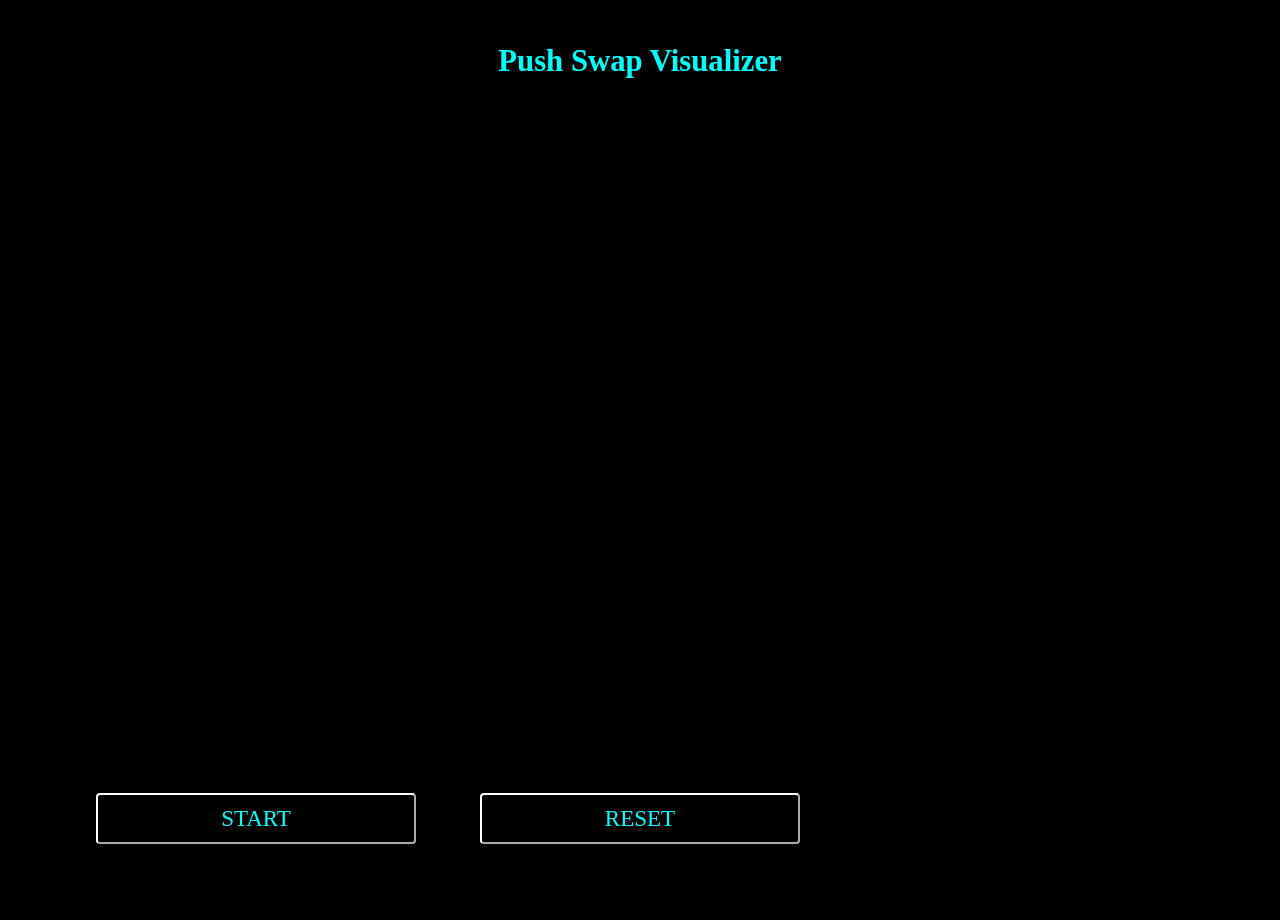
<file: visualizer/index_tpl.html>
<!DOCTYPE html>
<html>
    <head>
        <meta name="viewport" width=device-width, initial-scale=1.0, maximum-scale=1.0, user-scalable=0>
        <meta http-equiv="Content-Type" content="text/html; charset=utf-8">
        <link rel="stylesheet" type="text/css" href="styles.css">
        <script src="addons/p5.min.js"></script>
        <script src="visualizer.js"></script>
    </head>
    <body>
        <div id="title_div">
            <h1 id="title">Push Swap Visualizer</h1>
        </div>
        <div id="input_div">
            <p id="integers"></p>
            <p id="commands"></p>
        </div>
        <div id="menu_div">
            <button class="intro_button hvr-outline-in" type="button" onclick="window.location.href='/game'">START</button>
            <button class="intro_button hvr-outline-in" type="button" onclick="window.location.href='/game'">RESET</button>
        </div>
    </body>
</html>
</file>
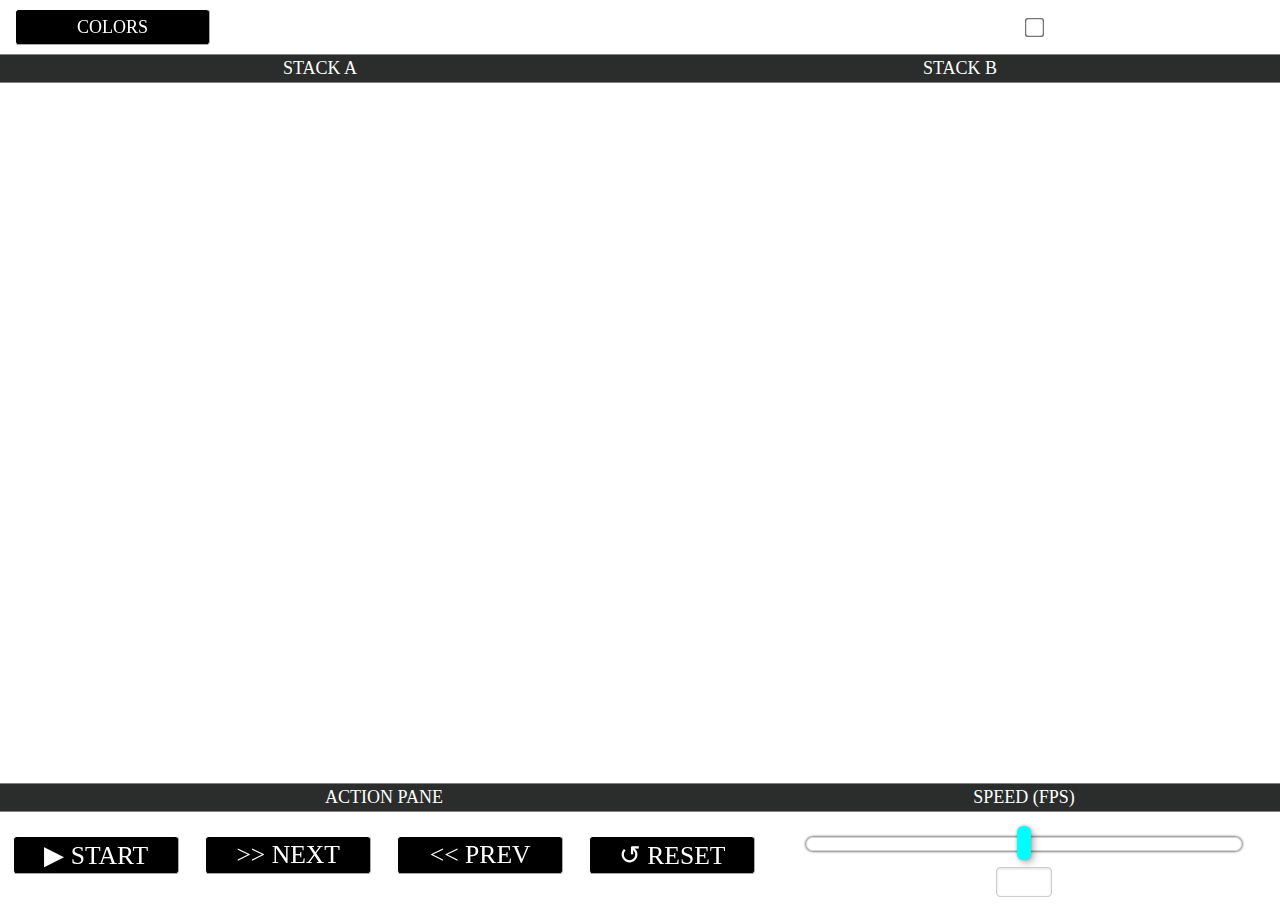
<file: _visualizer/html/index_tpl.html>
<!DOCTYPE html>
<html>
    <head>
        <meta name="viewport" width=device-width, initial-scale=1.0, maximum-scale=1.0, user-scalable=0>
        <meta http-equiv="Content-Type" content="text/html; charset=utf-8">
        <link rel="stylesheet" type="text/css" href="../css/styles.css">
        <link rel="stylesheet" type="text/css" href="../css/animate.css">
        <link rel="stylesheet" type="text/css" href="../css/slider.css">
        <link rel="stylesheet" type="text/css" href="../css/color_picker.css">
        <script src="../js/addons/p5.min.js"></script>
        <script src="../js/addons/p5.dom.min.js"></script>
        <script src="../js/addons/iro.min.js"></script>
        <script src="../js/_visualizer.js"></script>
    </head>
    <body>
        <div class="txt" id="title"><div class="animated rubberBand">PUSH SWAP VISUALIZER</div></div>
        <div class="txt banner_txt" id="a_title">STACK A</div>
        <div class="txt banner_txt" id="b_title">STACK B</div>
        <div id="menu_div">
            <button id="bt1" class="txt intro_button hvr-outline-in" type="button" onclick="_switch()">▶ START</button>
            <button id="bt2" class="txt intro_button hvr-outline-in" type="button" onclick="_next()">>> NEXT</button>
            <button id="bt3" class="txt intro_button hvr-outline-in" type="button" onclick="_prev()"><< PREV</button>
            <button id="bt4" class="txt intro_button hvr-outline-in" type="button" onclick="_reset()">↺ RESET</button>
            <div id="speed_set">
                <div>
                    <input class="slider" type="range" id="speed_slider" min="0" max="60" value="30" step="2" oninput="speed_box.value = this.value">
                </div>
                <div>
                    <input class="txt box" type="text" id="speed_box" placeholder="Speed" value="30" oninput="speed_slider.value = this.value">
                </div>
            </div>
        </div>
        <div id="details_check">
            <input class="txt" type="checkbox" id="show_details" onclick="toggle_details()">
            <label> TOGGLE DETAILS </label>
        </div>
        <button id="bt0" class="txt intro_button hvr-outline-in" type="button" onclick="toggle_colors()">COLORS</button>
        <div class="txt hidden" id="details_pane"></div>
        <div class="hidden" id="clr_pane">
            <div id="clr_container">
                <div id="picker"></div>
            </div>
            <div id="clr_caption_div">
                <div id="clr_caption"></div>
            </div>
            <div id="clr_select_div">
              <select class="txt" name="clr_list" id="clr_select">
                <option value="1">BACKGROUND</option>
                <option value="2">TEXT BACKGROUND</option>
                <option value="3">TEXT FONT</option>
                <option value="4">STACK A OUTLINE</option>
                <option value="5">STACK B OUTLINE</option>
                <option value="6">STACK A FILL</option>
                <option value="7">STACK B FILL</option>
              </select>
            </div>
        </div>
        <div class="banner_txt txt" id="speed_title">SPEED (FPS)</div>
        <div class="banner_txt txt" id="menu_title">ACTION PANE</div>
        <div class="ptr_top hidden" id="ptr_1">👇</div>
        <div class="ptr_top hidden" id="ptr_2">👇</div>
        <div class="ptr_top hidden" id="ptr_3">👇</div>
        <div class="ptr_top hidden" id="ptr_4">👇</div>
        <div class="ptr_bot hidden" id="ptr_5">👆</div>
        <div class="ptr_bot hidden" id="ptr_6">👆</div>
        <div class="ptr_bot hidden" id="ptr_7">👆</div>
        <div class="ptr_bot hidden" id="ptr_8">👆</div>
        <div id="hidden_div">
            <p id="int_list">
            </p>
            <p id="commands">
            </p>
        </div>
    </body>
</html>
</file>
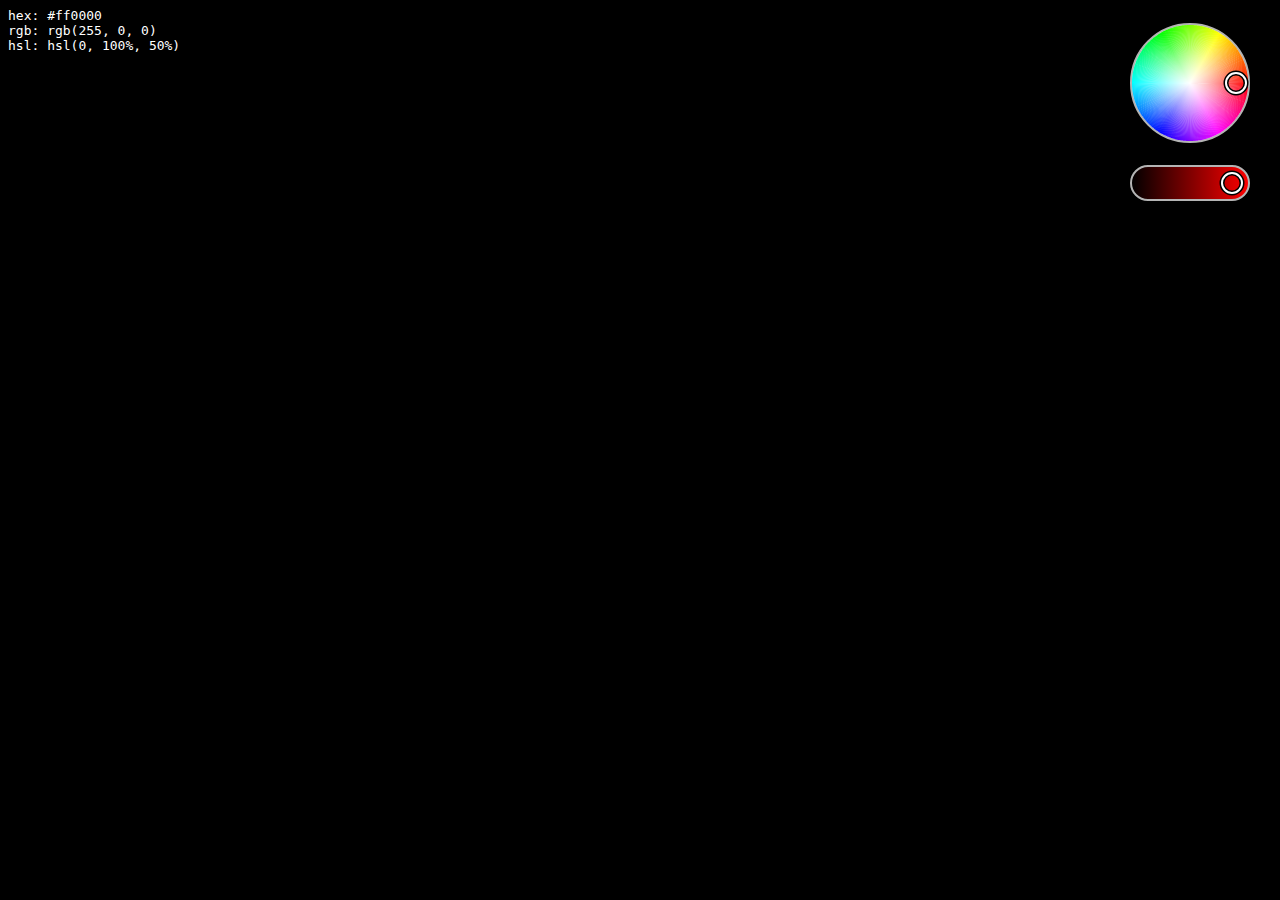
<file: _visualizer/html/test.html>
<html>
<style type="text/css">
body {
  color: #fff;
  background: #000;
}

#container svg {
  margin: 0 auto;
}

.wrap {
    position: absolute;
    color: cyan;
    font-family: 'Tahoma';
    font-size: 2vh;
    font-style: normal;
    font-weight: normal;
    right: 0vh;
    top: 0vh;
	height: 25vh;
	width: 20vh;
    display: flex;
    align-items: center;
    justify-content: center;
    background-color: transparent;
}

.caption {
  font-family: monospace;
}

</style>
  <body>
    <div class="wrap">
        <div id="container"></div>
    </div>
    <div class="caption">
        <div id="values"></div>
    </div>
  </body>
<script src="../js/addons/iro.min.js"></script>
<script type="text/javascript">
// Create a new color picker instance
// https://rakujira.jp/projects/iro/docs/guide.html#Getting-Started
var win = {
    w : Math.max(document.documentElement.clientWidth, window.innerWidth || 0),
    h : Math.max(document.documentElement.clientHeight, window.innerHeight || 0),
};
var example = new iro.ColorPicker("#container", {
  width: win.h / 5,
  height: win.h / 5,
  color: {r: 255, g: 0, b: 0},
  markerRadius: 10,
  padding: 0,
  sliderMargin: 24,
  sliderHeight: 36,
  borderWidth: 2,
  borderColor: "#b4b4b4",
  anticlockwise: true,
  /*
  css: {
    "#txt_box": {
      "background-color": "$color"
    }
  }
  */
});

var values = document.getElementById("values");

// https://rakujira.jp/projects/iro/docs/guide.html#color-change
example.on("color:change", function(color){
  values.innerHTML = [
    "hex: " + color.hexString,
    "rgb: " + color.rgbString,
    "hsl: " + color.hslString,
  ].join("<br>");
});
</script>
  <head>
  </head>
</html>
</file>
<file: _visualizer/css/styles.css>
/* BODY & CORE STYLING*/

/* GENERICS */

html,
body {
    position: fixed; 
    overflow-y: hidden;
    height: 100%;
    width: 100%;
    margin: 0;
    padding: 0;
    border: 0;
    background-color: transparent;
}
canvas {
   position:absolute;
   top: 0;
   left: 0;
   width: 100vw;
   height: 100vh;
   z-index: -1;
}

input[type=checkbox]
{
  /* Double-sized Checkboxes */
  -ms-transform: scale(1.5); /* IE */
  -moz-transform: scale(1.5); /* FF */
  -webkit-transform: scale(1.5); /* Safari and Chrome */
  -o-transform: scale(1.5); /* Opera */
  padding: 10px;
}

label {
  display: inline;
  padding-left: 10px;
  white-space: nowrap;
}

/* CLASSES */

.intro_button {
    font-family: 'Tahoma';
    font-size: 2vw;
    font-style: normal;
    font-weight: 400;
    height: 3vw;
    width: 13vw;
    border-width: 0.1vw;
    border-radius: 0.3vw;
    border-color: #fff;
    background: transparent;
    background: #000;
    box-shadow: 0 2px 5px 0 rgba(0,0,0,.18), 0 1px 5px 0 rgba(0,0,0,.15);
    color: white;
    display: block;
    margin: 0 auto;
    /*
    position: relative;
    left: 50%;
    top: 50%;
    overflow: hidden;
    */
}

.intro_button:hover {
    transition-duration: 0.5s;
    filter: invert(78%);
}

.hidden {
    visibility: hidden;
    font-size: 0%;
    display: none;
}

.ptr_top {
    position: absolute;
    color: white;
    font-family: 'Tahoma';
    font-size: 3vh;
    left: 0px;
    top: 12.5vh;
    background-color: transparent;
}

.ptr_bot {
    position: absolute;
    color: white;
    font-family: 'Tahoma';
    font-size: 3vh;
    left: 0px;
    bottom: 13vh;
    background-color: transparent;
}

.txt_color {
    color: cyan;
}

.banner_txt {
    font-family: 'Tahoma';
    font-size: 2vh;
    font-style: normal;
    font-weight: normal;
    display: flex;
    align-items: center;
    justify-content: center;
    background-color: #2a2d2c;
    border-top: 1px solid grey;
    border-bottom: 1px solid grey;
}

/* IDs */

#title {
    position: absolute;
    background-color: transparent;
    font-family: 'Tahoma';
    font-size: 3.2vh;
    font-style: normal;
    font-weight: 400;
    top: 0vh;
    width: 100vw;
    height: 6vh;
    display: flex;
    align-items: center;
    justify-content: center;
}

#a_title {
    position: absolute;
    left: 0vw;
    top: 6vh;
    width: 50vw;
    height: 3vh;
}

#b_title {
    position: absolute;
    left: 50vw;
    top: 6vh;
    width: 50vw;
    height: 3vh;
}

#menu_title {
    position: absolute;
    left: 0vw;
    top: 87vh;
    width: 60vw;
    height: 3vh;
}

#speed_title {
    position: absolute;
    left: 60vw;
    top: 87vh;
    width: 40vw;
    height: 3vh;
}

#details_check {
    position: absolute;
    color: white;
    font-family: 'Tahoma';
    font-size: 1.6vh;
    font-style: normal;
    font-weight: normal;
    width: 20vw;
    height: 3vh;
    right: 0vw;
    top: 2vh;
    text-align: left;
}

#details_pane {
    position: absolute;
    color: white;
    font-family: 'Courier New';
    font-size: 1.5vw;
    font-style: normal;
    font-weight: normal;
    left: 0vw;
    top: 10vh;
    width: 100vw;
    height: 3vh;
    display: flex;
    align-items: center;
    justify-content: center;
    background-color: rgba(50, 50, 50, 0.5);
}

#hidden_div {
    position: absolute;
    visibility: hidden;
    font-size: 0%;
    border-top: 1px solid grey;
    border-bottom: 1px solid grey;-family: 'Tahoma';
    font-weight: 100;
    top: 0vh;
    width: 100vw;
    height: 50%;
    display: none;
}

#menu_div {
    position: absolute;
    top: 90vh;
    width: 100vw;
    height: 10vh;
    display: grid;
    grid-template-columns: 15vw 15vw 15vw 15vw 40vw;
    grid-gap: 0vw;
    align-items: center;
    justify-content: center;
    text-align: center;
    vertical-align: middle;
    background-color: transparent;
}

#speed_set {
  position: absolute;
  padding-top: 3.5vh;
  width: 34vw;
  height: 100%;
  left: 63vw;
}
</file>
<file: _visualizer/css/slider.css>
/* ALL THE FOLLOWING STYLING IS DEDICATED TO THE SPEED BAR */

#speed_box {
  position: absolute;
  left: calc(50% - 28px);
}

input[type=text].box {
  font-family: "Tahoma";
  font-size: large;
  color: white;
  background-color: transparent;
  text-align: center;
  width: 56px;
  height: 30px;
  margin: 5px 0;
  display: inline-block;
  border: 1px solid #ccc;
  box-shadow: inset 0 1px 3px #ddd;
  border-radius: 4px;
  -webkit-box-sizing: border-box;
  -moz-box-sizing: border-box;
  box-sizing: border-box;
  padding-left: 10px;
  padding-right: 10px;
  padding-top: 10px;
  padding-bottom: 10px;
}

input[type=text].box:focus {
  outline-color: transparent;
  outline-style: none;
  box-shadow: 0 0 3pt 1pt cyan;
}

input[type=range].slider {
  background-color: transparent;
  -webkit-appearance: none;
  width: 100%;
  margin: 11.25px 0;
}

input[type=range].slider:focus {
  outline: none;
}

input[type=range].slider::-webkit-slider-runnable-track {
  width: 100%;
  height: 14px;
  cursor: pointer;
  box-shadow: 0px 0px 3px #000000, 0px 0px 0px #0d0d0d;
  background: transparent;
  border-radius: 8.4px;
  border: 1px solid #d3d3d3;
}

input[type=range].slider::-webkit-slider-thumb {
  box-shadow: 2.9px 2.9px 7.8px rgba(0, 0, 0, 0.28), 0px 0px 2.9px rgba(13, 13, 13, 0.28);
  border: 0px solid rgba(0, 0, 0, 0);
  height: 34px;
  width: 14px;
  border-radius: 6px;
  background: cyan;
  cursor: pointer;
  -webkit-appearance: none;
  margin-top: -12.05px;
}

input[type=range].slider:active::-webkit-slider-thumb {
  border: 1px solid rgba(150, 150, 150, 1);
  background: black;
}

input[type=range].slider:active::-webkit-slider-runnable-track {
  border: 1px solid rgba(150, 150, 150, 1);
  background: cyan;
}

input[type=range].slider::-moz-range-track {
  width: 100%;
  height: 11.5px;
  cursor: pointer;
  box-shadow: 0px 0px 3px #000000, 0px 0px 0px #0d0d0d;
  background: rgba(233, 233, 233, 0.51);
  border-radius: 8.4px;
  border: 0.8px solid #d3d3d3;
}

input[type=range].slider::-moz-range-thumb {
  box-shadow: 2.9px 2.9px 7.8px rgba(0, 0, 0, 0.28), 0px 0px 2.9px rgba(13, 13, 13, 0.28);
  border: 0px solid rgba(0, 0, 0, 0);
  height: 34px;
  width: 14px;
  border-radius: 6px;
  background: #00fafa;
  cursor: pointer;
}

input[type=range].slider::-ms-track {
  width: 100%;
  height: 11.5px;
  cursor: pointer;
  background: transparent;
  border-color: transparent;
  color: transparent;
}

input[type=range].slider::-ms-fill-lower {
  background: rgba(230, 230, 230, 0.51);
  border: 0.8px solid #d3d3d3;
  border-radius: 16.8px;
  box-shadow: 0px 0px 3px #000000, 0px 0px 0px #0d0d0d;
}

input[type=range].slider::-ms-fill-upper {
  background: rgba(233, 233, 233, 0.51);
  border: 0.8px solid #d3d3d3;
  border-radius: 16.8px;
  box-shadow: 0px 0px 3px #000000, 0px 0px 0px #0d0d0d;
}

input[type=range].slider::-ms-thumb {
  box-shadow: 2.9px 2.9px 7.8px rgba(0, 0, 0, 0.28), 0px 0px 2.9px rgba(13, 13, 13, 0.28);
  border: 0px solid rgba(0, 0, 0, 0);
  height: 34px;
  width: 14px;
  border-radius: 6px;
  background: #00fafa;
  cursor: pointer;
  height: 11.5px;
}

input[type=range].slider:focus::-ms-fill-lower {
  background: rgba(233, 233, 233, 0.51);
}

input[type=range].slider:focus::-ms-fill-upper {
  background: rgba(236, 236, 236, 0.51);
}
</file>
<file: _visualizer/css/color_picker.css>
body {
  color: #fff;
  /*background: #000;*/
}

#picker svg {
  margin: 0 auto;
}

#bt0 {
    position: absolute;
    color: white;
    font-family: 'Tahoma';
    font-size: 2vh;
    font-style: normal;
    font-weight: normal;
    height: 4vh;
    width: 195px;
    left: 15px;
    top: 1vh;
}

#clr_container {
    position: absolute;
    color: cyan;
    font-family: 'Tahoma';
    font-size: 2vh;
    font-style: normal;
    font-weight: normal;
    left: 1.3vh;
    top: 10vh;
	height: 25vh;
	width: 20vh;
    display: flex;
    align-items: center;
    justify-content: center;
    background-color: rgba(50, 50, 50, 0.65);
}

#clr_caption_div {
    position: absolute;
    color: white;
    font-family: 'Courier New';
    font-size: 1.3vh;
    font-style: normal;
    font-weight: normal;
    left: 1.3vh;
    top: 35vh;
	height: 5.5vh;
	width: 20vh;
    display: flex;
    align-items: top;
    justify-content: center;
    background-color: rgba(50, 50, 50, 0.65);
}

#clr_select_div {
    position: absolute;
    left: 1.3vh;
    top: 6.5vh;
	height: 37px;
	width: 20vh;
    display: flex;
    align-items: top;
    justify-content: center;
    background-color: rgba(50, 50, 50, 0.65);
}

#clr_select_div select {
    font-family: 'Tahoma';
    text-align-last:center;
    direction: ltr;
    background-color: transparent;
    background-color: #111;
    border-radius: 0px !important;
    height:37px;
	width: 20vh;
    color:#fff;
    outline:none;
}
</file>
<file: visualizer/styles.css>
/* BODY */
html, body {
    height: 100%; 
    padding: 0;
    margin: 0;
    background-color: black;
}

.animated {
    animation-duration: 1s;
    animation-fill-mode:both
}
.animated.infinite {
    animation-iteration-count:infinite
}
.animated.hinge {
    animation-duration: 2s
}
.animated.bounceIn,.animated.bounceOut,.animated.flipOutX,.animated.flipOutY{
    animation-duration: .75s
}

/* Rubber band */
@-webkit-keyframes rubberBand {
  from {
    -webkit-transform: scale3d(1, 1, 1);
    transform: scale3d(1, 1, 1);
  }

  30% {
    -webkit-transform: scale3d(1.25, 0.75, 1);
    transform: scale3d(1.25, 0.75, 1);
  }

  40% {
    -webkit-transform: scale3d(0.75, 1.25, 1);
    transform: scale3d(0.75, 1.25, 1);
  }

  50% {
    -webkit-transform: scale3d(1.15, 0.85, 1);
    transform: scale3d(1.15, 0.85, 1);
  }

  65% {
    -webkit-transform: scale3d(0.95, 1.05, 1);
    transform: scale3d(0.95, 1.05, 1);
  }

  75% {
    -webkit-transform: scale3d(1.05, 0.95, 1);
    transform: scale3d(1.05, 0.95, 1);
  }

  to {
    -webkit-transform: scale3d(1, 1, 1);
    transform: scale3d(1, 1, 1);
  }
}

@keyframes rubberBand {
  from {
    -webkit-transform: scale3d(1, 1, 1);
    transform: scale3d(1, 1, 1);
  }

  30% {
    -webkit-transform: scale3d(1.25, 0.75, 1);
    transform: scale3d(1.25, 0.75, 1);
  }

  40% {
    -webkit-transform: scale3d(0.75, 1.25, 1);
    transform: scale3d(0.75, 1.25, 1);
  }

  50% {
    -webkit-transform: scale3d(1.15, 0.85, 1);
    transform: scale3d(1.15, 0.85, 1);
  }

  65% {
    -webkit-transform: scale3d(0.95, 1.05, 1);
    transform: scale3d(0.95, 1.05, 1);
  }

  75% {
    -webkit-transform: scale3d(1.05, 0.95, 1);
    transform: scale3d(1.05, 0.95, 1);
  }

  to {
    -webkit-transform: scale3d(1, 1, 1);
    transform: scale3d(1, 1, 1);
  }
}

.  {
  -webkit-animation-name: rubberBand;
  animation-name: rubberBand;
}

.rubberBand{
    animation-name:rubberBand
}

/* Shutter Out Vertical */
.hvr-outline-in {
  display: inline-block;
  vertical-align: middle;
  -webkit-transform: perspective(1px) translateZ(0);
  transform: perspective(1px) translateZ(0);
  box-shadow: 0 0 1px rgba(0, 0, 0, 0);
  position: relative;
}
.hvr-outline-in:before {
  pointer-events: none;
  content: '';
  position: absolute;
  border: #e1e1e1 solid 0.15vw;
  border-radius: 0.3vw;
  top: -1.5vw;
  right: -1.5vw;
  bottom: -1.5vw;
  left: -1.5vw;
  opacity: 0;
  -webkit-transition-duration: 0.3s;
  transition-duration: 0.3s;
  -webkit-transition-property: top, right, bottom, left;
  transition-property: top, right, bottom, left;
}
.hvr-outline-in:hover:before, .hvr-outline-in:focus:before, .hvr-outline-in:active:before {
  top: -0.3vw;
  right: -0.3vw;
  bottom: -0.3vw;
  left: -0.3vw;
  opacity: 1
}

/* CLASSES */
.intro_button {
    font-family: 'Tahoma';
    font-size: 1.8vw;
    font-style: normal;
    font-weight: 400;
    height: 4vw;
    width: 25vw;
    border-width: 0.2vw;
    border-radius: 0.3vw;
    border-color: #fff;
    background: transparent;
    background: #000;
    box-shadow: 0 2px 5px 0 rgba(0,0,0,.18), 0 1px 5px 0 rgba(0,0,0,.15);
    color: cyan;
    display: block;
    margin: 0 auto;
    /*
    position: relative;
    left: 50%;
    top: 50%;
    overflow: hidden;
    */
}
.intro_button:hover {
    transition-duration: 0.5s;
    background: cyan;
    color: #000;
}

#title_div {
    position: absolute;
    color: cyan;
    font-family: 'Tahoma';
    font-size: 1.2vw;
    font-style: normal;
    font-weight: 400;
    width: 100vw;
    height: 10vh;
    display: grid;
    grid-template-columns: 90vw;
    grid-gap: 0vw;
    align-items: center;
    justify-content: center;
    text-align: center;
    vertical-align: text-top;
    background-color: transparent;
}

#commands_div {
    font-family: 'Courier New';
    font-size: 0.2vw;
    font-style: normal;
    font-weight: 400;
    visibility: hidden;
    position: absolute;
    top: 17vh;
    width: 100vw;
    height: 10vh;
    display: grid;
    grid-template-columns: 100vw;
    grid-gap: 5vw;
    align-items: center;
    justify-content: center;
    text-align: center;
    vertical-align: middle;
    background-color: transparent;
}

#menu_div {
    position: absolute;
    top: 86vh;
    width: 100vw;
    height: 10vh;
    display: grid;
    grid-template-columns: 30vw 30vw 30vw;
    grid-gap: 0vw;
    align-items: center;
    justify-content: center;
    text-align: center;
    vertical-align: middle;
    background-color: transparent;
}
</file>
